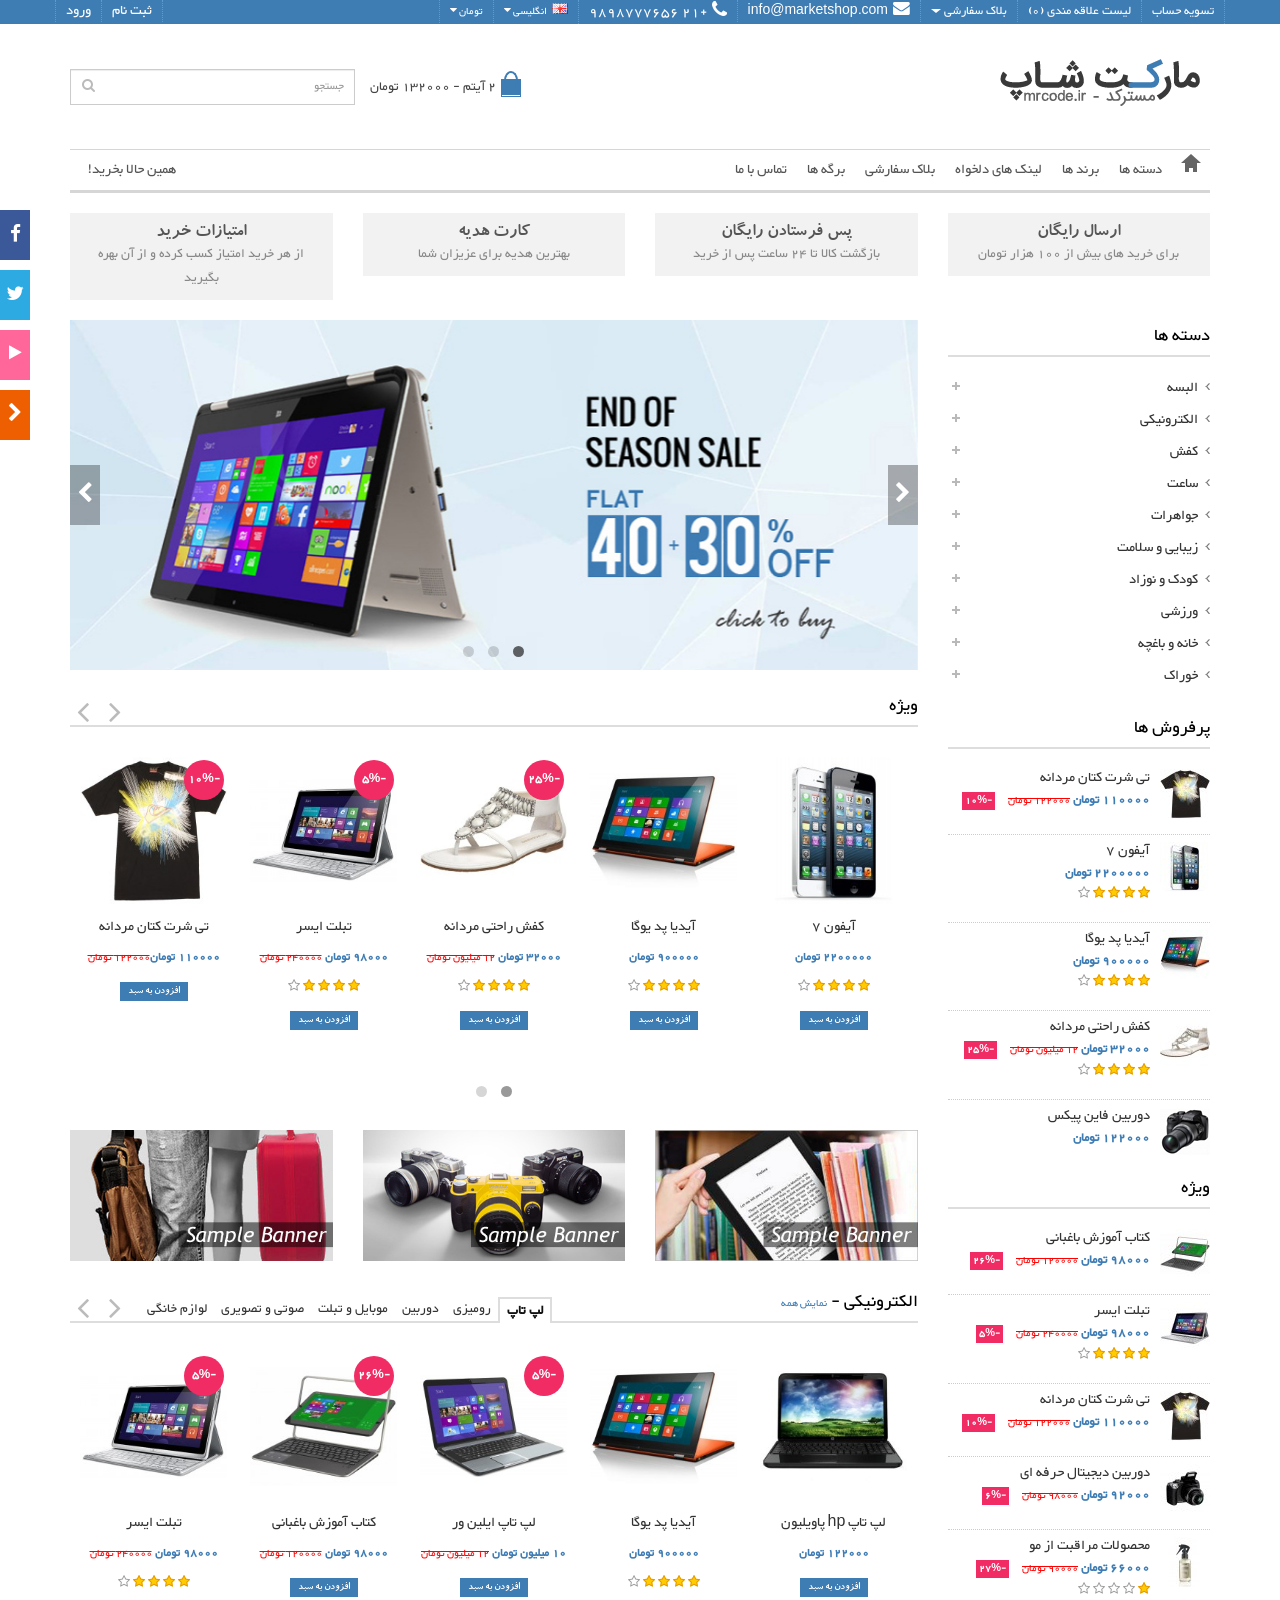
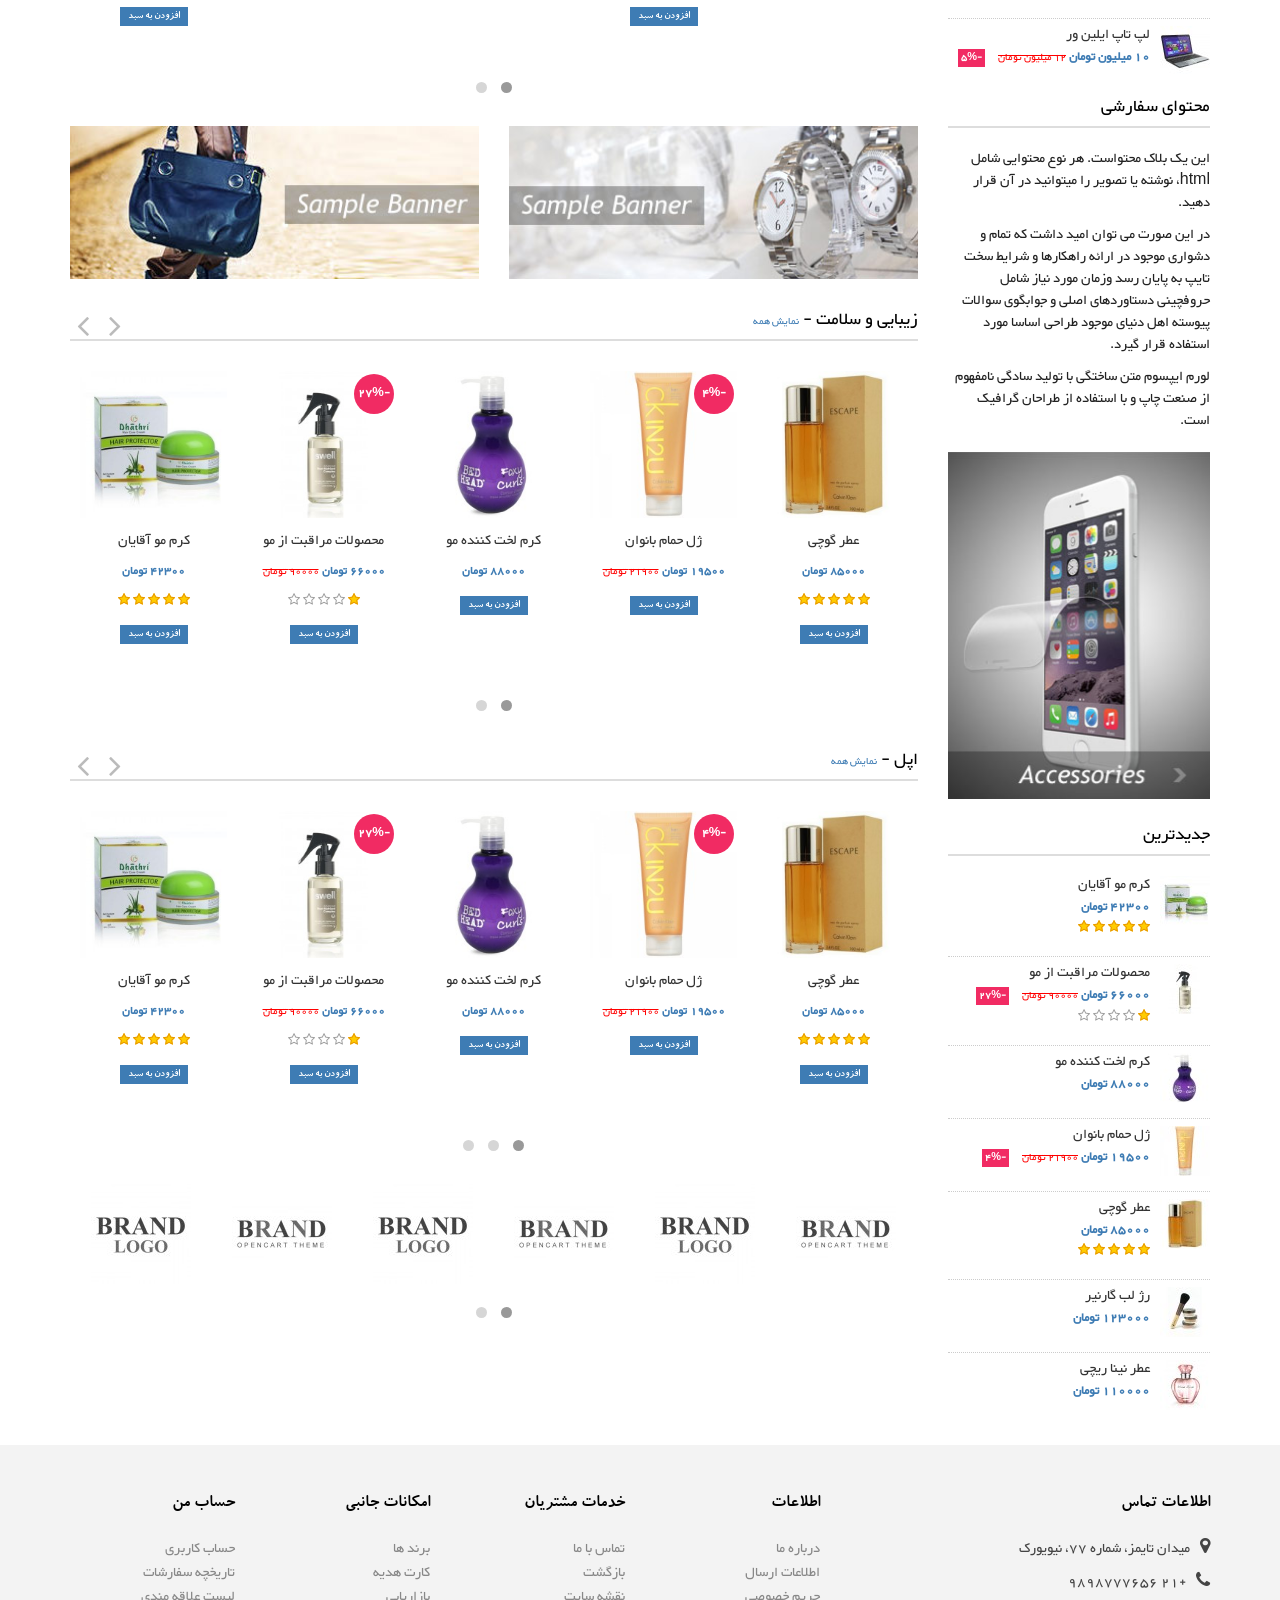
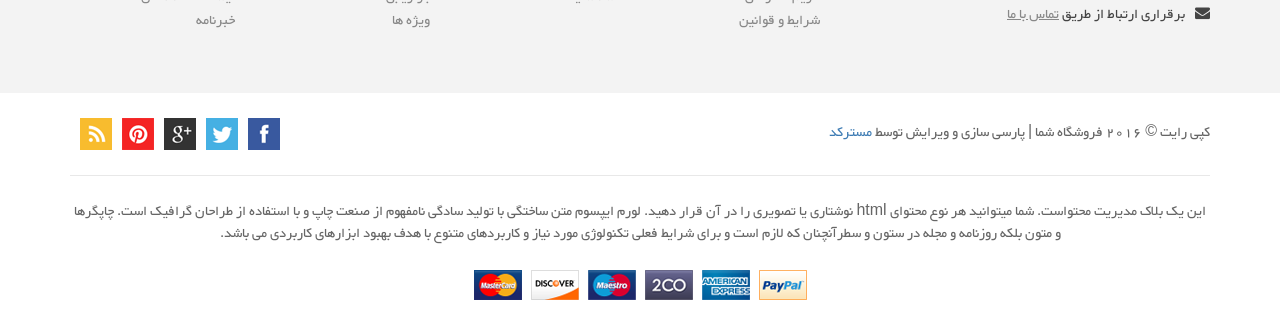
<file: ECommerce.Web/Template/index.html>
<!DOCTYPE html>
<html dir="rtl">
<head>
<meta charset="UTF-8" />
<meta name="format-detection" content="telephone=no" />
<meta name="viewport" content="width=device-width, initial-scale=1, maximum-scale=1">
<link href="image/favicon.png" rel="icon" />
<title>مارکت شاپ - قالب HTML فروشگاهی</title>
<meta name="description" content="Responsive and clean html template design for any kind of ecommerce webshop">
<!-- CSS Part Start-->
<link rel="stylesheet" type="text/css" href="js/bootstrap/css/bootstrap.min.css" />
<link rel="stylesheet" type="text/css" href="js/bootstrap/css/bootstrap-rtl.min.css" />
<link rel="stylesheet" type="text/css" href="css/font-awesome/css/font-awesome.min.css" />
<link rel="stylesheet" type="text/css" href="css/stylesheet.css" />
<link rel="stylesheet" type="text/css" href="css/owl.carousel.css" />
<link rel="stylesheet" type="text/css" href="css/owl.transitions.css" />
<link rel="stylesheet" type="text/css" href="css/responsive.css" />
<link rel="stylesheet" type="text/css" href="css/stylesheet-rtl.css" />
<link rel="stylesheet" type="text/css" href="css/responsive-rtl.css" />
<link rel='stylesheet' href='https://fonts.googleapis.com/css?family=Open+Sans' type='text/css'>
<!-- CSS Part End-->
</head>
<body>
<div class="wrapper-wide">
  <div id="header">
    <!-- Top Bar Start-->
    <nav id="top" class="htop">
      <div class="container">
        <div class="row"> <span class="drop-icon visible-sm visible-xs"><i class="fa fa-align-justify"></i></span>
          <div class="pull-left flip left-top">
            <div class="links">
              <ul>
                <li class="mobile"><i class="fa fa-phone"></i>+21 9898777656</li>
                <li class="email"><a href="mailto:info@marketshop.com"><i class="fa fa-envelope"></i>info@marketshop.com</a></li>
                <li class="wrap_custom_block hidden-sm hidden-xs"><a>بلاک سفارشی<b></b></a>
                  <div class="dropdown-menu custom_block">
                    <ul>
                      <li>
                        <table>
                          <tbody>
                            <tr>
                              <td><img alt="" src="image/banner/cms-block.jpg"></td>
                              <td><img alt="" src="image/banner/responsive.jpg"></td>
                            </tr>
                            <tr>
                              <td><h4>بلاک های محتوا</h4></td>
                              <td><h4>قالب واکنش گرا</h4></td>
                            </tr>
                            <tr>
                              <td>این یک بلاک مدیریت محتواست. شما میتوانید هر نوع محتوای html نوشتاری یا تصویری را در آن قرار دهید.</td>
                              <td>این یک بلاک مدیریت محتواست. شما میتوانید هر نوع محتوای html نوشتاری یا تصویری را در آن قرار دهید.</td>
                            </tr>
                            <tr>
                              <td><strong><a class="btn btn-default btn-sm" href="#">ادامه مطلب</a></strong></td>
                              <td><strong><a class="btn btn-default btn-sm" href="#">ادامه مطلب</a></strong></td>
                            </tr>
                          </tbody>
                        </table>
                      </li>
                    </ul>
                  </div>
                </li>
                <li><a href="#">لیست علاقه مندی (0)</a></li>
                <li><a href="checkout.html">تسویه حساب</a></li>
              </ul>
            </div>
            <div id="language" class="btn-group">
              <button class="btn-link dropdown-toggle" data-toggle="dropdown"> <span> <img src="image/flags/gb.png" alt="انگلیسی" title="انگلیسی">انگلیسی <i class="fa fa-caret-down"></i></span></button>
              <ul class="dropdown-menu">
                <li>
                  <button class="btn btn-link btn-block language-select" type="button" name="GB"><img src="image/flags/gb.png" alt="انگلیسی" title="انگلیسی" /> انگلیسی</button>
                </li>
                <li>
                  <button class="btn btn-link btn-block language-select" type="button" name="GB"><img src="image/flags/ar.png" alt="عربی" title="عربی" /> عربی</button>
                </li>
              </ul>
            </div>
            <div id="currency" class="btn-group">
              <button class="btn-link dropdown-toggle" data-toggle="dropdown"> <span> تومان <i class="fa fa-caret-down"></i></span></button>
              <ul class="dropdown-menu">
                <li>
                  <button class="currency-select btn btn-link btn-block" type="button" name="EUR">€ Euro</button>
                </li>
                <li>
                  <button class="currency-select btn btn-link btn-block" type="button" name="GBP">£ Pound Sterling</button>
                </li>
                <li>
                  <button class="currency-select btn btn-link btn-block" type="button" name="USD">$ USD</button>
                </li>
              </ul>
            </div>
          </div>
          <div id="top-links" class="nav pull-right flip">
            <ul>
              <li><a href="login.html">ورود</a></li>
              <li><a href="register.html">ثبت نام</a></li>
            </ul>
          </div>
        </div>
      </div>
    </nav>
    <!-- Top Bar End-->
    <!-- Header Start-->
    <header class="header-row">
      <div class="container">
        <div class="table-container">
          <!-- Logo Start -->
          <div class="col-table-cell col-lg-6 col-md-6 col-sm-12 col-xs-12 inner">
            <div id="logo"><a href="index.html"><img class="img-responsive" src="image/logo.png" title="MarketShop" alt="MarketShop" /></a></div>
          </div>
          <!-- Logo End -->
          <!-- Mini Cart Start-->
          <div class="col-table-cell col-lg-3 col-md-3 col-sm-6 col-xs-12">
            <div id="cart">
              <button type="button" data-toggle="dropdown" data-loading-text="Loading..." class="heading dropdown-toggle">
              <span class="cart-icon pull-left flip"></span>
              <span id="cart-total">2 آیتم - 132000 تومان</span></button>
              <ul class="dropdown-menu">
                <li>
                  <table class="table">
                    <tbody>
                      <tr>
                        <td class="text-center"><a href="product.html"><img class="img-thumbnail" title="کفش راحتی مردانه" alt="کفش راحتی مردانه" src="image/product/sony_vaio_1-50x50.jpg"></a></td>
                        <td class="text-left"><a href="product.html">کفش راحتی مردانه</a></td>
                        <td class="text-right">x 1</td>
                        <td class="text-right">32000 تومان</td>
                        <td class="text-center"><button class="btn btn-danger btn-xs remove" title="حذف" onClick="" type="button"><i class="fa fa-times"></i></button></td>
                      </tr>
                      <tr>
                        <td class="text-center"><a href="product.html"><img class="img-thumbnail" title="تبلت ایسر" alt="تبلت ایسر" src="image/product/samsung_tab_1-50x50.jpg"></a></td>
                        <td class="text-left"><a href="product.html">تبلت ایسر</a></td>
                        <td class="text-right">x 1</td>
                        <td class="text-right">98000 تومان</td>
                        <td class="text-center"><button class="btn btn-danger btn-xs remove" title="حذف" onClick="" type="button"><i class="fa fa-times"></i></button></td>
                      </tr>
                    </tbody>
                  </table>
                </li>
                <li>
                  <div>
                    <table class="table table-bordered">
                      <tbody>
                        <tr>
                          <td class="text-right"><strong>جمع کل</strong></td>
                          <td class="text-right">132000 تومان</td>
                        </tr>
                        <tr>
                          <td class="text-right"><strong>کسر هدیه</strong></td>
                          <td class="text-right">4000 تومان</td>
                        </tr>
                        <tr>
                          <td class="text-right"><strong>مالیات</strong></td>
                          <td class="text-right">11880 تومان</td>
                        </tr>
                        <tr>
                          <td class="text-right"><strong>قابل پرداخت</strong></td>
                          <td class="text-right">139880 تومان</td>
                        </tr>
                      </tbody>
                    </table>
                    <p class="checkout"><a href="cart.html" class="btn btn-primary"><i class="fa fa-shopping-cart"></i> مشاهده سبد</a>&nbsp;&nbsp;&nbsp;<a href="checkout.html" class="btn btn-primary"><i class="fa fa-share"></i> تسویه حساب</a></p>
                  </div>
                </li>
              </ul>
            </div>
          </div>
          <!-- Mini Cart End-->
          <!-- جستجو Start-->
          <div class="col-table-cell col-lg-3 col-md-3 col-sm-6 col-xs-12 inner">
            <div id="search" class="input-group">
              <input id="filter_name" type="text" name="search" value="" placeholder="جستجو" class="form-control input-lg" />
              <button type="button" class="button-search"><i class="fa fa-search"></i></button>
            </div>
          </div>
          <!-- جستجو End-->
        </div>
      </div>
    </header>
    <!-- Header End-->
    <!-- Main آقایانu Start-->
    <div class="container">
      <nav id="menu" class="navbar">
        <div class="navbar-header"> <span class="visible-xs visible-sm"> منو <b></b></span></div>
        <div class="collapse navbar-collapse navbar-ex1-collapse">
          <ul class="nav navbar-nav">
            <li><a class="home_link" title="خانه" href="index.html"><span>خانه</span></a></li>
            <li class="mega-menu dropdown"><a>دسته ها</a>
              <div class="dropdown-menu">
                <div class="column col-lg-2 col-md-3"><a href="category.html">البسه</a>
                  <div>
                    <ul>
                      <li><a href="category.html">آقایان <span>&rsaquo;</span></a>
                        <div class="dropdown-menu">
                          <ul>
                            <li><a href="category.html">زیردسته ها</a></li>
                            <li><a href="category.html">زیردسته ها</a></li>
                            <li><a href="category.html">زیردسته ها</a></li>
                            <li><a href="category.html">زیردسته ها</a></li>
                            <li><a href="category.html">زیردسته جدید</a></li>
                          </ul>
                        </div>
                      </li>
                      <li><a href="category.html" >بانوان</a> </li>
                      <li><a href="category.html">دخترانه<span>&rsaquo;</span></a>
                        <div class="dropdown-menu">
                          <ul>
                            <li><a href="category.html">زیردسته ها </a></li>
                            <li><a href="category.html">زیردسته جدید</a></li>
                            <li><a href="category.html">زیردسته جدید</a></li>
                          </ul>
                        </div>
                      </li>
                      <li><a href="category.html">پسرانه</a></li>
                      <li><a href="category.html">نوزاد</a></li>
                      <li><a href="category.html">لوازم <span>&rsaquo;</span></a>
                        <div class="dropdown-menu">
                          <ul>
                            <li><a href="category.html">زیردسته های جدید</a></li>
                          </ul>
                        </div>
                      </li>
                    </ul>
                  </div>
                </div>
                <div class="column col-lg-2 col-md-3"> <a href="category.html">الکترونیکی</a>
                  <div>
                    <ul>
                      <li> <a href="category.html">لپ تاپ <span>&rsaquo;</span></a>
                        <div class="dropdown-menu">
                          <ul>
                            <li> <a href="category.html">زیردسته های جدید </a> </li>
                            <li> <a href="category.html">زیردسته های جدید </a> </li>
                            <li> <a href="category.html">زیردسته جدید </a> </li>
                          </ul>
                        </div>
                      </li>
                      <li> <a href="category.html">رومیزی <span>&rsaquo;</span></a>
                        <div class="dropdown-menu">
                          <ul>
                            <li> <a href="category.html">زیردسته های جدید </a> </li>
                            <li> <a href="category.html">زیردسته جدید </a> </li>
                            <li> <a href="category.html">زیردسته جدید </a> </li>
                          </ul>
                        </div>
                      </li>
                      <li> <a href="category.html">دوربین <span>&rsaquo;</span></a>
                        <div class="dropdown-menu">
                          <ul>
                            <li> <a href="category.html">زیردسته های جدید</a></li>
                          </ul>
                        </div>
                      </li>
                      <li><a href="category.html">موبایل و تبلت <span>&rsaquo;</span></a>
                        <div class="dropdown-menu">
                          <ul>
                            <li><a href="category.html">زیردسته های جدید</a></li>
                            <li><a href="category.html">زیردسته های جدید</a></li>
                          </ul>
                        </div>
                      </li>
                      <li><a href="category.html">صوتی و تصویری <span>&rsaquo;</span></a>
                        <div class="dropdown-menu">
                          <ul>
                            <li><a href="category.html">زیردسته های جدید </a> </li>
                            <li><a href="category.html">زیردسته جدید </a> </li>
                          </ul>
                        </div>
                      </li>
                      <li><a href="category.html">لوازم خانگی</a> </li>
                    </ul>
                  </div>
                </div>
                <div class="column col-lg-2 col-md-3"><a href="category.html">کفش</a>
                  <div>
                    <ul>
                      <li><a href="category.html">آقایان</a> </li>
                      <li><a href="category.html">بانوان <span>&rsaquo;</span></a>
                        <div class="dropdown-menu">
                          <ul>
                            <li><a href="category.html">زیردسته های جدید </a> </li>
                            <li><a href="category.html">زیردسته ها </a> </li>
                          </ul>
                        </div>
                      </li>
                      <li><a href="category.html">دخترانه</a> </li>
                      <li><a href="category.html">پسرانه</a> </li>
                      <li><a href="category.html">نوزاد</a> </li>
                      <li><a href="category.html">لوازم <span>&rsaquo;</span></a>
                        <div class="dropdown-menu">
                          <ul>
                            <li><a href="category.html">زیردسته های جدید</a></li>
                            <li><a href="category.html">زیردسته های جدید</a></li>
                            <li><a href="category.html">زیردسته ها</a></li>
                          </ul>
                        </div>
                      </li>
                    </ul>
                  </div>
                </div>
                <div class="column col-lg-2 col-md-3"> <a href="category.html">ساعت</a>
                  <div>
                    <ul>
                      <li> <a href="category.html">ساعت مردانه</a></li>
                      <li> <a href="category.html">ساعت زنانه</a></li>
                      <li> <a href="category.html">ساعت بچگانه</a></li>
                      <li> <a href="category.html">لوازم</a></li>
                    </ul>
                  </div>
                </div>
                <div class="column col-lg-2 col-md-3"> <a href="category.html">جواهرات</a>
                  <div>
                    <ul>
                      <li> <a href="category.html">نقره <span>&rsaquo;</span></a>
                        <div class="dropdown-menu">
                          <ul>
                            <li> <a href="category.html">زیردسته های جدید</a></li>
                            <li> <a href="category.html">زیردسته های جدید</a></li>
                          </ul>
                        </div>
                      </li>
                      <li><a href="category.html">طلا <span>&rsaquo;</span></a>
                        <div class="dropdown-menu">
                          <ul>
                            <li><a href="category.html">تست 1</a></li>
                            <li><a href="category.html">تست 2</a></li>
                          </ul>
                        </div>
                      </li>
                      <li><a href="category.html">الماس</a></li>
                      <li><a href="category.html">مروارید <span>&rsaquo;</span></a>
                        <div class="dropdown-menu">
                          <ul>
                            <li><a href="category.html">زیردسته های جدید</a></li>
                          </ul>
                        </div>
                      </li>
                      <li><a href="category.html">زیورآلات آقایان</a></li>
                      <li><a href="category.html">زیورآلات کودکان <span>&rsaquo;</span></a>
                        <div class="dropdown-menu">
                          <ul>
                            <li><a href="category.html">زیردسته های جدید </a> </li>
                          </ul>
                        </div>
                      </li>
                    </ul>
                  </div>
                </div>
                <div class="column col-lg-2 col-md-3"><a href="category.html">زیبایی و سلامت</a>
                  <div>
                    <ul>
                      <li> <a href="category.html">عطر و ادکلن</a></li>
                      <li> <a href="category.html">آرایشی</a></li>
                      <li> <a href="category.html">ضد آفتاب</a></li>
                      <li> <a href="category.html">مراقبت از پوست</a></li>
                      <li> <a href="category.html">مراقبت از چشم</a></li>
                      <li> <a href="category.html">مراقبت از مو</a></li>
                    </ul>
                  </div>
                </div>
                <div class="column col-lg-2 col-md-3"> <a href="category.html">کودک و نوزاد</a>
                  <div>
                    <ul>
                      <li><a href="category.html">اسباب بازی</a></li>
                      <li><a href="category.html">بازی <span>&rsaquo;</span></a>
                        <div class="dropdown-menu">
                          <ul>
                            <li><a href="category.html">تست 25</a></li>
                          </ul>
                        </div>
                      </li>
                      <li><a href="category.html">پازل</a></li>
                      <li><a href="category.html">سرگرمی</a></li>
                      <li><a href="category.html">متنوع</a></li>
                      <li><a href="category.html">سلامت و امنیت</a></li>
                    </ul>
                  </div>
                </div>
                <div class="column col-lg-2 col-md-3"> <a href="category.html">ورزشی</a>
                  <div>
                    <ul>
                      <li><a href="category.html">دوچرخه سواری</a></li>
                      <li><a href="category.html">دویدن</a></li>
                      <li><a href="category.html">شنا</a></li>
                      <li><a href="category.html">فوتبال</a></li>
                      <li><a href="category.html">گلف</a></li>
                      <li><a href="category.html">موج سواری</a></li>
                    </ul>
                  </div>
                </div>
                <div class="column col-lg-2 col-md-3"> <a href="category.html">خانه و باغچه</a>
                  <div>
                    <ul>
                      <li><a href="category.html">لوازم خواب</a></li>
                      <li><a href="category.html">خوراک</a></li>
                      <li><a href="category.html">لوازم منزل</a></li>
                      <li><a href="category.html">آشپزخانه</a></li>
                      <li><a href="category.html">روشنایی</a></li>
                      <li><a href="category.html">ابزارها</a></li>
                    </ul>
                  </div>
                </div>
                <div class="column col-lg-2 col-md-3"> <a href="category.html">خوراک</a>
                  <div>
                    <ul>
                      <li><a href="category.html">نوشیدنی</a></li>
                      <li><a href="category.html">تنقلات</a></li>
                      <li><a href="category.html">میان وعده</a></li>
                      <li><a href="category.html">خشک بار</a></li>
                      <li><a href="category.html">شکلات</a></li>
                    </ul>
                  </div>
                </div>
              </div>
            </li>
            <li class="menu_brands dropdown"><a href="#">برند ها</a>
              <div class="dropdown-menu">
                <div class="col-lg-1 col-md-2 col-sm-3 col-xs-6"><a href="#"><img src="image/product/apple_logo-60x60.jpg" title="اپل" alt="اپل" /></a><a href="#">اپل</a></div>
                <div class="col-lg-1 col-md-2 col-sm-3 col-xs-6"><a href="#"><img src="image/product/canon_logo-60x60.jpg" title="کنون" alt="کنون" /></a><a href="#">کنون</a></div>
                <div class="col-lg-1 col-md-2 col-sm-3 col-xs-6"> <a href="#"><img src="image/product/hp_logo-60x60.jpg" title="اچ پی" alt="اچ پی" /></a><a href="#">اچ پی</a></div>
                <div class="col-lg-1 col-md-2 col-sm-3 col-xs-6"><a href="#"><img src="image/product/htc_logo-60x60.jpg" title="اچ تی سی" alt="اچ تی سی" /></a><a href="#">اچ تی سی</a></div>
                <div class="col-lg-1 col-md-2 col-sm-3 col-xs-6"><a href="#"><img src="image/product/palm_logo-60x60.jpg" title="پالم" alt="پالم" /></a><a href="#">پالم</a></div>
                <div class="col-lg-1 col-md-2 col-sm-3 col-xs-6"><a href="#"><img src="image/product/sony_logo-60x60.jpg" title="سونی" alt="سونی" /></a><a href="#">سونی</a> </div>
                <div class="col-lg-1 col-md-2 col-sm-3 col-xs-6"><a href="#"><img src="image/product/canon_logo-60x60.jpg" title="test" alt="test" /></a><a href="#">test</a> </div>
                <div class="col-lg-1 col-md-2 col-sm-3 col-xs-6"><a href="#"><img src="image/product/apple_logo-60x60.jpg" title="test 3" alt="test 3" /></a><a href="#">test 3</a></div>
                <div class="col-lg-1 col-md-2 col-sm-3 col-xs-6"><a href="#"><img src="image/product/canon_logo-60x60.jpg" title="test 5" alt="test 5" /></a><a href="#">test 5</a> </div>
                <div class="col-lg-1 col-md-2 col-sm-3 col-xs-6"><a href="#"><img src="image/product/canon_logo-60x60.jpg" title="test 6" alt="test 6" /></a><a href="#">test 6</a></div>
                <div class="col-lg-1 col-md-2 col-sm-3 col-xs-6"><a href="#"><img src="image/product/apple_logo-60x60.jpg" title="test 7" alt="test 7" /></a><a href="#">test 7</a> </div>
                <div class="col-lg-1 col-md-2 col-sm-3 col-xs-6"><a href="#"><img src="image/product/canon_logo-60x60.jpg" title="test1" alt="test1" /></a><a href="#">test1</a></div>
                <div class="col-lg-1 col-md-2 col-sm-3 col-xs-6"><a href="#"><img src="image/product/apple_logo-60x60.jpg" title="test2" alt="test2" /></a><a href="#">test2</a></div>
              </div>
            </li>
            <li class="custom-link"><a href="#">لینک های دلخواه</a></li>
            <li class="dropdown wrap_custom_block hidden-sm hidden-xs"><a>بلاک سفارشی</a>
              <div class="dropdown-menu custom_block">
                <ul>
                  <li>
                    <table>
                      <tbody>
                        <tr>
                          <td><img alt="" src="image/banner/cms-block.jpg"></td>
                          <td><img alt="" src="image/banner/responsive.jpg"></td>
                          <td><img alt="" src="image/banner/cms-block.jpg"></td>
                        </tr>
                        <tr>
                          <td><h4>بلاک های محتوا</h4></td>
                          <td><h4>قالب واکنش گرا</h4></td>
                          <td><h4>پشتیبانی ویژه</h4></td>
                        </tr>
                        <tr>
                          <td>این یک بلاک مدیریت محتواست. شما میتوانید هر نوع محتوای html نوشتاری یا تصویری را در آن قرار دهید.</td>
                          <td>این یک بلاک مدیریت محتواست. شما میتوانید هر نوع محتوای html نوشتاری یا تصویری را در آن قرار دهید.</td>
                          <td>این یک بلاک مدیریت محتواست. شما میتوانید هر نوع محتوای html نوشتاری یا تصویری را در آن قرار دهید.</td>
                        </tr>
                        <tr>
                          <td><strong><a class="btn btn-primary btn-sm" href="#">ادامه مطلب</a></strong></td>
                          <td><strong><a class="btn btn-primary btn-sm" href="#">ادامه مطلب</a></strong></td>
                          <td><strong><a class="btn btn-primary btn-sm" href="#">ادامه مطلب</a></strong></td>
                        </tr>
                      </tbody>
                    </table>
                  </li>
                </ul>
              </div>
            </li>
            <li class="dropdown information-link"><a>برگه ها</a>
              <div class="dropdown-menu">
                <ul>
                  <li><a href="login.html">ورود</a></li>
                  <li><a href="register.html">ثبت نام</a></li>
                  <li><a href="category.html">دسته بندی (شبکه/لیست)</a></li>
                  <li><a href="product.html">محصولات</a></li>
                  <li><a href="cart.html">سبد خرید</a></li>
                  <li><a href="checkout.html">تسویه حساب</a></li>
                  <li><a href="compare.html">مقایسه</a></li>
                  <li><a href="wishlist.html">لیست آرزو</a></li>
                  <li><a href="search.html">جستجو</a></li>
                </ul>
                <ul>
                  <li><a href="about-us.html">درباره ما</a></li>
                  <li><a href="404.html">404</a></li>
                  <li><a href="elements.html">عناصر</a></li>
                  <li><a href="faq.html">سوالات متداول</a></li>
                  <li><a href="sitemap.html">نقشه سایت</a></li>
                  <li><a href="contact-us.html">تماس با ما</a></li>
                </ul>
              </div>
            </li>
            <li class="contact-link"><a href="contact-us.html">تماس با ما</a></li>
            <li class="custom-link-right"><a href="#" target="_blank"> همین حالا بخرید!</a></li>
          </ul>
        </div>
      </nav>
    </div>
    <!-- Main آقایانu End-->
  </div>
  <div id="container">
    <!-- Feature Box Start-->
    <div class="container">
      <div class="custom-feature-box row">
        <div class="col-md-3 col-sm-6 col-xs-12">
          <div class="feature-box fbox_1">
            <div class="title">ارسال رایگان</div>
            <p>برای خرید های بیش از 100 هزار تومان</p>
          </div>
        </div>
        <div class="col-md-3 col-sm-6 col-xs-12">
          <div class="feature-box fbox_2">
            <div class="title">پس فرستادن رایگان</div>
            <p>بازگشت کالا تا 24 ساعت پس از خرید</p>
          </div>
        </div>
        <div class="col-md-3 col-sm-6 col-xs-12">
          <div class="feature-box fbox_3">
            <div class="title">کارت هدیه</div>
            <p>بهترین هدیه برای عزیزان شما</p>
          </div>
        </div>
        <div class="col-md-3 col-sm-6 col-xs-12">
          <div class="feature-box fbox_4">
            <div class="title">امتیازات خرید</div>
            <p>از هر خرید امتیاز کسب کرده و از آن بهره بگیرید</p>
          </div>
        </div>
      </div>
    </div>
    <!-- Feature Box End-->
    <div class="container">
      <div class="row">
        <!-- Left Part Start-->
        <aside id="column-left" class="col-sm-3 hidden-xs">
          <h3 class="subtitle">دسته ها</h3>
          <div class="box-category">
            <ul id="cat_accordion">
              <li><a href="category.html">البسه</a> <span class="down"></span>
                <ul>
                  <li><a href="category.html">آقایان</a> <span class="down"></span>
                    <ul>
                      <li><a href="category.html">زیردسته ها</a></li>
                      <li><a href="category.html">زیردسته ها</a></li>
                      <li><a href="category.html">زیردسته ها</a></li>
                      <li><a href="category.html">زیردسته ها</a></li>
                      <li><a href="category.html">زیردسته جدید</a></li>
                    </ul>
                  </li>
                  <li><a href="category.html">بانوان</a></li>
                  <li><a href="category.html">دخترانه</a> <span class="down"></span>
                    <ul>
                      <li><a href="category.html">زیردسته ها</a></li>
                      <li><a href="category.html">زیردسته جدید</a></li>
                      <li><a href="category.html">زیردسته جدید</a></li>
                    </ul>
                  </li>
                  <li><a href="category.html">پسرانه</a></li>
                  <li><a href="category.html">نوزاد</a></li>
                  <li><a href="category.html">لوازم</a> <span class="down"></span>
                    <ul>
                      <li><a href="category.html">زیردسته های جدید</a></li>
                    </ul>
                  </li>
                </ul>
              </li>
              <li><a href="category.html">الکترونیکی</a> <span class="down"></span>
                <ul>
                  <li><a href="category.html">لپ تاپ</a> <span class="down"></span>
                    <ul>
                      <li><a href="category.html">زیردسته های جدید</a></li>
                      <li><a href="category.html">زیردسته های جدید</a></li>
                      <li><a href="category.html">زیردسته جدید</a></li>
                    </ul>
                  </li>
                  <li class="custom_id68"><a href="category.html">رومیزی</a> <span class="down"></span>
                    <ul>
                      <li><a href="category.html">زیردسته های جدید</a></li>
                      <li><a href="category.html">زیردسته جدید</a></li>
                      <li><a href="category.html">زیردسته جدید</a></li>
                    </ul>
                  </li>
                  <li><a href="category.html">دوربین</a> <span class="down"></span>
                    <ul>
                      <li><a href="category.html">زیردسته های جدید</a></li>
                    </ul>
                  </li>
                  <li><a href="category.html">موبایل و تبلت</a> <span class="down"></span>
                    <ul>
                      <li><a href="category.html">زیردسته های جدید</a></li>
                      <li><a href="category.html">زیردسته های جدید</a></li>
                    </ul>
                  </li>
                  <li><a href="category.html">صوتی و تصویری</a> <span class="down"></span>
                    <ul>
                      <li><a href="category.html">زیردسته های جدید</a></li>
                      <li><a href="category.html">زیردسته جدید</a></li>
                    </ul>
                  </li>
                  <li><a href="category.html">لوازم خانگی</a></li>
                </ul>
              </li>
              <li><a href="category.html">کفش</a> <span class="down"></span>
                <ul>
                  <li><a href="category.html">آقایان</a></li>
                  <li><a href="category.html">بانوان</a> <span class="down"></span>
                    <ul>
                      <li><a href="category.html">زیردسته های جدید</a></li>
                      <li><a href="category.html">زیردسته ها</a></li>
                    </ul>
                  </li>
                  <li><a href="category.html">دخترانه</a></li>
                  <li><a href="category.html">پسرانه</a></li>
                  <li><a href="category.html">نوزاد</a></li>
                  <li><a href="category.html">لوازم</a><span class="down"></span>
                    <ul>
                      <li><a href="category.html">زیردسته های جدید</a></li>
                      <li><a href="category.html">زیردسته های جدید</a></li>
                      <li><a href="category.html">زیردسته ها</a></li>
                    </ul>
                  </li>
                </ul>
              </li>
              <li><a href="category.html">ساعت</a> <span class="down"></span>
                <ul>
                  <li><a href="category.html">ساعت مردانه</a></li>
                  <li><a href="category.html">ساعت زنانه</a></li>
                  <li><a href="category.html">ساعت بچگانه</a></li>
                  <li><a href="category.html">لوازم</a></li>
                </ul>
              </li>
              <li><a href="category.html">جواهرات</a> <span class="down"></span>
                <ul>
                  <li><a href="category.html">نقره</a> <span class="down"></span>
                    <ul>
                      <li><a href="category.html">زیردسته های جدید</a></li>
                      <li><a href="category.html">زیردسته های جدید</a></li>
                    </ul>
                  </li>
                  <li><a href="category.html">طلا</a> <span class="down"></span>
                    <ul>
                      <li><a href="category.html">تست 1</a></li>
                      <li><a href="category.html">تست 2</a></li>
                    </ul>
                  </li>
                  <li><a href="category.html">الماس</a></li>
                  <li><a href="category.html">مروارید</a> <span class="down"></span>
                    <ul>
                      <li><a href="category.html">زیردسته های جدید</a></li>
                    </ul>
                  </li>
                  <li><a href="category.html">زیورآلات آقایان</a></li>
                  <li><a href="category.html">زیورآلات کودکان</a> <span class="down"></span>
                    <ul>
                      <li><a href="category.html">زیردسته های جدید</a></li>
                    </ul>
                  </li>
                </ul>
              </li>
              <li><a href="category.html">زیبایی و سلامت</a> <span class="down"></span>
                <ul>
                  <li><a href="category.html">عطر و ادکلن</a></li>
                  <li><a href="category.html">آرایشی</a></li>
                  <li><a href="category.html">ضد آفتاب</a></li>
                  <li><a href="category.html">مراقبت از پوست</a></li>
                  <li><a href="category.html">مراقبت از چشم</a></li>
                  <li><a href="category.html">مراقبت از مو</a></li>
                </ul>
              </li>
              <li><a href="category.html">کودک و نوزاد</a> <span class="down"></span>
                <ul>
                  <li><a href="category.html">اسباب بازی</a></li>
                  <li><a href="category.html">بازی</a> <span class="down"></span>
                    <ul>
                      <li><a href="category.html">تست 25</a></li>
                    </ul>
                  </li>
                  <li><a href="category.html">پازل</a></li>
                  <li><a href="category.html">سرگرمی</a></li>
                  <li><a href="category.html">متنوع</a></li>
                  <li><a href="category.html">سلامت و امنیت</a></li>
                </ul>
              </li>
              <li><a href="category.html">ورزشی</a> <span class="down"></span>
                <ul>
                  <li><a href="category.html">دوچرخه سواری</a></li>
                  <li><a href="category.html">دویدن</a></li>
                  <li><a href="category.html">شنا</a></li>
                  <li><a href="category.html">فوتبال</a></li>
                  <li><a href="category.html">گلف</a></li>
                  <li><a href="category.html">موج سواری</a></li>
                </ul>
              </li>
              <li><a href="category.html">خانه و باغچه</a> <span class="down"></span>
                <ul>
                  <li><a href="category.html">لوازم خواب</a></li>
                  <li><a href="category.html">خوراک</a></li>
                  <li><a href="category.html">لوازم منزل</a></li>
                  <li><a href="category.html">آشپزخانه</a></li>
                  <li><a href="category.html">روشنایی</a></li>
                  <li><a href="category.html">ابزارها</a></li>
                </ul>
              </li>
              <li><a href="category.html">خوراک</a> <span class="down"></span>
                <ul>
                  <li><a href="category.html">نوشیدنی</a></li>
                  <li><a href="category.html">تنقلات</a></li>
                  <li><a href="category.html">میان وعده</a></li>
                  <li><a href="category.html">خشک بار</a></li>
                  <li><a href="category.html">شکلات</a></li>
                </ul>
              </li>
            </ul>
          </div>
          <h3 class="subtitle">پرفروش ها</h3>
          <div class="side-item">
            <div class="product-thumb clearfix">
              <div class="image"><a href="product.html"><img src="image/product/apple_cinema_30-50x50.jpg" alt="تی شرت کتان مردانه" title="تی شرت کتان مردانه" class="img-responsive" /></a></div>
              <div class="caption">
                <h4><a href="product.html">تی شرت کتان مردانه</a></h4>
                <p class="price"><span class="price-new">110000 تومان</span> <span class="price-old">122000 تومان</span> <span class="saving">-10%</span></p>
              </div>
            </div>
            <div class="product-thumb clearfix">
              <div class="image"><a href="product.html"><img src="image/product/iphone_1-50x50.jpg" alt="آیفون 7" title="آیفون 7" class="img-responsive" /></a></div>
              <div class="caption">
                <h4><a href="product.html">آیفون 7</a></h4>
                <p class="price"> 2200000 تومان </p>
                <div class="rating"> <span class="fa fa-stack"><i class="fa fa-star fa-stack-2x"></i><i class="fa fa-star-o fa-stack-2x"></i></span> <span class="fa fa-stack"><i class="fa fa-star fa-stack-2x"></i><i class="fa fa-star-o fa-stack-2x"></i></span> <span class="fa fa-stack"><i class="fa fa-star fa-stack-2x"></i><i class="fa fa-star-o fa-stack-2x"></i></span> <span class="fa fa-stack"><i class="fa fa-star fa-stack-2x"></i><i class="fa fa-star-o fa-stack-2x"></i></span> <span class="fa fa-stack"><i class="fa fa-star-o fa-stack-2x"></i></span></div>
              </div>
            </div>
            <div class="product-thumb clearfix">
              <div class="image"><a href="product.html"><img src="image/product/macbook_1-50x50.jpg" alt="آیدیا پد یوگا" title="آیدیا پد یوگا" class="img-responsive" /></a></div>
              <div class="caption">
                <h4><a href="product.html">آیدیا پد یوگا</a></h4>
                <p class="price"> 900000 تومان </p>
                <div class="rating"> <span class="fa fa-stack"><i class="fa fa-star fa-stack-2x"></i><i class="fa fa-star-o fa-stack-2x"></i></span> <span class="fa fa-stack"><i class="fa fa-star fa-stack-2x"></i><i class="fa fa-star-o fa-stack-2x"></i></span> <span class="fa fa-stack"><i class="fa fa-star fa-stack-2x"></i><i class="fa fa-star-o fa-stack-2x"></i></span> <span class="fa fa-stack"><i class="fa fa-star fa-stack-2x"></i><i class="fa fa-star-o fa-stack-2x"></i></span> <span class="fa fa-stack"><i class="fa fa-star-o fa-stack-2x"></i></span> </div>
              </div>
            </div>
            <div class="product-thumb clearfix">
              <div class="image"><a href="product.html"><img src="image/product/sony_vaio_1-50x50.jpg" alt="کفش راحتی مردانه" title="کفش راحتی مردانه" class="img-responsive" /></a></div>
              <div class="caption">
                <h4><a href="product.html">کفش راحتی مردانه</a></h4>
                <p class="price"> <span class="price-new">32000 تومان</span> <span class="price-old">12 میلیون تومان</span> <span class="saving">-25%</span> </p>
                <div class="rating"> <span class="fa fa-stack"><i class="fa fa-star fa-stack-2x"></i><i class="fa fa-star-o fa-stack-2x"></i></span> <span class="fa fa-stack"><i class="fa fa-star fa-stack-2x"></i><i class="fa fa-star-o fa-stack-2x"></i></span> <span class="fa fa-stack"><i class="fa fa-star fa-stack-2x"></i><i class="fa fa-star-o fa-stack-2x"></i></span> <span class="fa fa-stack"><i class="fa fa-star fa-stack-2x"></i><i class="fa fa-star-o fa-stack-2x"></i></span> <span class="fa fa-stack"><i class="fa fa-star-o fa-stack-2x"></i></span> </div>
              </div>
            </div>
            <div class="product-thumb clearfix">
              <div class="image"><a href="product.html"><img src="image/product/FinePix-Long-Zoom-Camera-50x50.jpg" alt="دوربین فاین پیکس" title="دوربین فاین پیکس" class="img-responsive" /></a></div>
              <div class="caption">
                <h4><a href="product.html">دوربین فاین پیکس</a></h4>
                <p class="price">122000 تومان</p>
              </div>
            </div>
          </div>
          <h3 class="subtitle">ویژه</h3>
          <div class="side-item">
            <div class="product-thumb clearfix">
              <div class="image"><a href="product.html"><img src="image/product/macbook_pro_1-50x50.jpg" alt=" کتاب آموزش باغبانی " title=" کتاب آموزش باغبانی " class="img-responsive" /></a></div>
              <div class="caption">
                <h4><a href="product.html">کتاب آموزش باغبانی</a></h4>
                <p class="price"> <span class="price-new">98000 تومان</span> <span class="price-old">120000 تومان</span> <span class="saving">-26%</span> </p>
              </div>
            </div>
            <div class="product-thumb clearfix">
              <div class="image"><a href="product.html"><img src="image/product/samsung_tab_1-50x50.jpg" alt="تبلت ایسر" title="تبلت ایسر" class="img-responsive" /></a></div>
              <div class="caption">
                <h4><a href="product.html">تبلت ایسر</a></h4>
                <p class="price"> <span class="price-new">98000 تومان</span> <span class="price-old">240000 تومان</span> <span class="saving">-5%</span> </p>
                <div class="rating"> <span class="fa fa-stack"><i class="fa fa-star fa-stack-2x"></i><i class="fa fa-star-o fa-stack-2x"></i></span> <span class="fa fa-stack"><i class="fa fa-star fa-stack-2x"></i><i class="fa fa-star-o fa-stack-2x"></i></span> <span class="fa fa-stack"><i class="fa fa-star fa-stack-2x"></i><i class="fa fa-star-o fa-stack-2x"></i></span> <span class="fa fa-stack"><i class="fa fa-star fa-stack-2x"></i><i class="fa fa-star-o fa-stack-2x"></i></span> <span class="fa fa-stack"><i class="fa fa-star-o fa-stack-2x"></i></span> </div>
              </div>
            </div>
            <div class="product-thumb clearfix">
              <div class="image"><a href="product.html"><img src="image/product/apple_cinema_30-50x50.jpg" alt="تی شرت کتان مردانه" title="تی شرت کتان مردانه" class="img-responsive" /></a></div>
              <div class="caption">
                <h4><a href="http://demo.harnishdesign.net/opencart/marketshop/v1/index.php?route=product/product&amp;product_id=42">تی شرت کتان مردانه</a></h4>
                <p class="price"> <span class="price-new">110000 تومان</span> <span class="price-old">122000 تومان</span> <span class="saving">-10%</span> </p>
              </div>
            </div>
            <div class="product-thumb clearfix">
              <div class="image"><a href="product.html"><img src="image/product/nikon_d300_1-50x50.jpg" alt="دوربین دیجیتال حرفه ای" title="دوربین دیجیتال حرفه ای" class="img-responsive" /></a></div>
              <div class="caption">
                <h4><a href="product.html">دوربین دیجیتال حرفه ای</a></h4>
                <p class="price"> <span class="price-new">92000 تومان</span> <span class="price-old">98000 تومان</span> <span class="saving">-6%</span> </p>
              </div>
            </div>
            <div class="product-thumb clearfix">
              <div class="image"><a href="product.html"><img src="image/product/nikon_d300_5-50x50.jpg" alt="محصولات مراقبت از مو" title="محصولات مراقبت از مو" class="img-responsive" /></a></div>
              <div class="caption">
                <h4><a href="product.html">محصولات مراقبت از مو</a></h4>
                <p class="price"> <span class="price-new">66000 تومان</span> <span class="price-old">90000 تومان</span> <span class="saving">-27%</span> </p>
                <div class="rating"> <span class="fa fa-stack"><i class="fa fa-star fa-stack-2x"></i><i class="fa fa-star-o fa-stack-2x"></i></span> <span class="fa fa-stack"><i class="fa fa-star-o fa-stack-2x"></i></span> <span class="fa fa-stack"><i class="fa fa-star-o fa-stack-2x"></i></span> <span class="fa fa-stack"><i class="fa fa-star-o fa-stack-2x"></i></span> <span class="fa fa-stack"><i class="fa fa-star-o fa-stack-2x"></i></span> </div>
              </div>
            </div>
            <div class="product-thumb clearfix">
              <div class="image"><a href="product.html"><img src="image/product/macbook_air_1-50x50.jpg" alt="لپ تاپ ایلین ور" title="لپ تاپ ایلین ور" class="img-responsive" /></a></div>
              <div class="caption">
                <h4><a href="product.html">لپ تاپ ایلین ور</a></h4>
                <p class="price"> <span class="price-new">10 میلیون تومان</span> <span class="price-old">12 میلیون تومان</span> <span class="saving">-5%</span> </p>
              </div>
            </div>
          </div>
          <div class="list-group">
            <h3 class="subtitle">محتوای سفارشی</h3>
            <p>این یک بلاک محتواست. هر نوع محتوایی شامل html، نوشته یا تصویر را میتوانید در آن قرار دهید. </p>
            <p> در این صورت می توان امید داشت که تمام و دشواری موجود در ارائه راهکارها و شرایط سخت تایپ به پایان رسد وزمان مورد نیاز شامل حروفچینی دستاوردهای اصلی و جوابگوی سوالات پیوسته اهل دنیای موجود طراحی اساسا مورد استفاده قرار گیرد. </p>
            <p>لورم ایپسوم متن ساختگی با تولید سادگی نامفهوم از صنعت چاپ و با استفاده از طراحان گرافیک است.</p>
          </div>
          <div class="banner owl-carousel">
            <div class="item"> <a href="#"><img src="image/banner/small-banner1-265x350.jpg" alt="small banner" class="img-responsive" /></a> </div>
            <div class="item"> <a href="#"><img src="image/banner/small-banner-265x350.jpg" alt="small banner1" class="img-responsive" /></a> </div>
          </div>
          <h3 class="subtitle">جدیدترین</h3>
          <div class="side-item">
            <div class="product-thumb clearfix">
              <div class="image"><a href="product.html"><img src="image/product/iphone_6-50x50.jpg" alt="کرم مو آقایان" title="کرم مو آقایان" class="img-responsive" /></a></div>
              <div class="caption">
                <h4><a href="product.html">کرم مو آقایان</a></h4>
                <p class="price"> 42300 تومان </p>
                <div class="rating"> <span class="fa fa-stack"><i class="fa fa-star fa-stack-2x"></i><i class="fa fa-star-o fa-stack-2x"></i></span> <span class="fa fa-stack"><i class="fa fa-star fa-stack-2x"></i><i class="fa fa-star-o fa-stack-2x"></i></span> <span class="fa fa-stack"><i class="fa fa-star fa-stack-2x"></i><i class="fa fa-star-o fa-stack-2x"></i></span> <span class="fa fa-stack"><i class="fa fa-star fa-stack-2x"></i><i class="fa fa-star-o fa-stack-2x"></i></span> <span class="fa fa-stack"><i class="fa fa-star fa-stack-2x"></i><i class="fa fa-star-o fa-stack-2x"></i></span> </div>
              </div>
            </div>
            <div class="product-thumb clearfix">
              <div class="image"><a href="product.html"><img src="image/product/nikon_d300_5-50x50.jpg" alt="محصولات مراقبت از مو" title="محصولات مراقبت از مو" class="img-responsive" /></a></div>
              <div class="caption">
                <h4><a href="product.html">محصولات مراقبت از مو</a></h4>
                <p class="price"> <span class="price-new">66000 تومان</span> <span class="price-old">90000 تومان</span> <span class="saving">-27%</span> </p>
                <div class="rating"> <span class="fa fa-stack"><i class="fa fa-star fa-stack-2x"></i><i class="fa fa-star-o fa-stack-2x"></i></span> <span class="fa fa-stack"><i class="fa fa-star-o fa-stack-2x"></i></span> <span class="fa fa-stack"><i class="fa fa-star-o fa-stack-2x"></i></span> <span class="fa fa-stack"><i class="fa fa-star-o fa-stack-2x"></i></span> <span class="fa fa-stack"><i class="fa fa-star-o fa-stack-2x"></i></span> </div>
              </div>
            </div>
            <div class="product-thumb clearfix">
              <div class="image"><a href="product.html"><img src="image/product/nikon_d300_4-50x50.jpg" alt="کرم لخت کننده مو" title="کرم لخت کننده مو" class="img-responsive" /></a></div>
              <div class="caption">
                <h4><a href="product.html">کرم لخت کننده مو</a></h4>
                <p class="price"> 88000 تومان </p>
              </div>
            </div>
            <div class="product-thumb clearfix">
              <div class="image"><a href="product.html"><img src="image/product/macbook_5-50x50.jpg" alt="ژل حمام بانوان" title="ژل حمام بانوان" class="img-responsive" /></a></div>
              <div class="caption">
                <h4><a href="product.html">ژل حمام بانوان</a></h4>
                <p class="price"> <span class="price-new">19500 تومان</span> <span class="price-old">21900 تومان</span> <span class="saving">-4%</span> </p>
              </div>
            </div>
            <div class="product-thumb clearfix">
              <div class="image"><a href="product.html"><img src="image/product/macbook_4-50x50.jpg" alt="عطر گوچی" title="عطر گوچی" class="img-responsive" /></a></div>
              <div class="caption">
                <h4><a href="product.html">عطر گوچی</a></h4>
                <p class="price"> 85000 تومان </p>
                <div class="rating"> <span class="fa fa-stack"><i class="fa fa-star fa-stack-2x"></i><i class="fa fa-star-o fa-stack-2x"></i></span> <span class="fa fa-stack"><i class="fa fa-star fa-stack-2x"></i><i class="fa fa-star-o fa-stack-2x"></i></span> <span class="fa fa-stack"><i class="fa fa-star fa-stack-2x"></i><i class="fa fa-star-o fa-stack-2x"></i></span> <span class="fa fa-stack"><i class="fa fa-star fa-stack-2x"></i><i class="fa fa-star-o fa-stack-2x"></i></span> <span class="fa fa-stack"><i class="fa fa-star fa-stack-2x"></i><i class="fa fa-star-o fa-stack-2x"></i></span> </div>
              </div>
            </div>
            <div class="product-thumb clearfix">
              <div class="image"><a href="product.html"><img src="image/product/macbook_3-50x50.jpg" alt="رژ لب گارنیر" title="رژ لب گارنیر" class="img-responsive" /></a></div>
              <div class="caption">
                <h4><a href="product.html">رژ لب گارنیر</a></h4>
                <p class="price"> 123000 تومان </p>
              </div>
            </div>
            <div class="product-thumb clearfix">
              <div class="image"><a href="product.html"><img src="image/product/macbook_2-50x50.jpg" alt="عطر نینا ریچی" title="عطر نینا ریچی" class="img-responsive" /></a></div>
              <div class="caption">
                <h4><a href="product.html">عطر نینا ریچی</a></h4>
                <p class="price"> 110000 تومان </p>
              </div>
            </div>
          </div>
        </aside>
        <!-- Left Part End-->
        <!--Middle Part Start-->
        <div id="content" class="col-sm-9">
          <!-- Slideshow Start-->
          <div class="slideshow single-slider owl-carousel">
            <div class="item"> <a href="#"><img class="img-responsive" src="image/slider/banner-1.jpg" alt="banner 1" /></a> </div>
            <div class="item"> <a href="#"><img class="img-responsive" src="image/slider/banner-2.jpg" alt="banner 2" /></a> </div>
            <div class="item"> <a href="#"><img class="img-responsive" src="image/slider/banner-3.jpg" alt="banner 3" /></a> </div>
          </div>
          <!-- Slideshow End-->
          <!-- Featured محصولات Start-->
          <h3 class="subtitle">ویژه</h3>
          <div class="owl-carousel product_carousel">
            <div class="product-thumb clearfix">
              <div class="image"><a href="product.html"><img src="image/product/apple_cinema_30-200x200.jpg" alt="تی شرت کتان مردانه" title="تی شرت کتان مردانه" class="img-responsive" /></a></div>
              <div class="caption">
                <h4><a href="product.html">تی شرت کتان مردانه</a></h4>
                <p class="price"><span class="price-new">110000 تومان</span><span class="price-old">122000 تومان</span><span class="saving">-10%</span></p>
              </div>
              <div class="button-group">
                <button class="btn-primary" type="button" onClick="cart.add('42');"><span>افزودن به سبد</span></button>
                <div class="add-to-links">
                  <button type="button" data-toggle="tooltip" title="Add to Wish List" onClick=""><i class="fa fa-heart"></i></button>
                  <button type="button" data-toggle="tooltip" title="مقایسه this محصولات" onClick=""><i class="fa fa-exchange"></i></button>
                </div>
              </div>
            </div>
            <div class="product-thumb clearfix">
              <div class="image"><a href="product.html"><img src="image/product/samsung_tab_1-200x200.jpg" alt="تبلت ایسر" title="تبلت ایسر" class="img-responsive" /></a></div>
              <div class="caption">
                <h4><a href="product.html">تبلت ایسر</a></h4>
                <p class="price"> <span class="price-new">98000 تومان</span> <span class="price-old">240000 تومان</span> <span class="saving">-5%</span> </p>
                <div class="rating"> <span class="fa fa-stack"><i class="fa fa-star fa-stack-2x"></i><i class="fa fa-star-o fa-stack-2x"></i></span> <span class="fa fa-stack"><i class="fa fa-star fa-stack-2x"></i><i class="fa fa-star-o fa-stack-2x"></i></span> <span class="fa fa-stack"><i class="fa fa-star fa-stack-2x"></i><i class="fa fa-star-o fa-stack-2x"></i></span> <span class="fa fa-stack"><i class="fa fa-star fa-stack-2x"></i><i class="fa fa-star-o fa-stack-2x"></i></span> <span class="fa fa-stack"><i class="fa fa-star-o fa-stack-2x"></i></span> </div>
              </div>
              <div class="button-group">
                <button class="btn-primary" type="button" onClick="cart.add('49');"><span>افزودن به سبد</span></button>
                <div class="add-to-links">
                  <button type="button" data-toggle="tooltip" title="Add to Wish List" onClick=""><i class="fa fa-heart"></i></button>
                  <button type="button" data-toggle="tooltip" title="مقایسه this محصولات" onClick=""><i class="fa fa-exchange"></i></button>
                </div>
              </div>
            </div>
            <div class="product-thumb clearfix">
              <div class="image"><a href="product.html"><img src="image/product/sony_vaio_1-200x200.jpg" alt="کفش راحتی مردانه" title="کفش راحتی مردانه" class="img-responsive" /></a></div>
              <div class="caption">
                <h4><a href="product.html">کفش راحتی مردانه</a></h4>
                <p class="price"> <span class="price-new">32000 تومان</span> <span class="price-old">12 میلیون تومان</span> <span class="saving">-25%</span> </p>
                <div class="rating"> <span class="fa fa-stack"><i class="fa fa-star fa-stack-2x"></i><i class="fa fa-star-o fa-stack-2x"></i></span> <span class="fa fa-stack"><i class="fa fa-star fa-stack-2x"></i><i class="fa fa-star-o fa-stack-2x"></i></span> <span class="fa fa-stack"><i class="fa fa-star fa-stack-2x"></i><i class="fa fa-star-o fa-stack-2x"></i></span> <span class="fa fa-stack"><i class="fa fa-star fa-stack-2x"></i><i class="fa fa-star-o fa-stack-2x"></i></span> <span class="fa fa-stack"><i class="fa fa-star-o fa-stack-2x"></i></span> </div>
              </div>
              <div class="button-group">
                <button class="btn-primary" type="button" onClick="cart.add('46');"><span>افزودن به سبد</span></button>
                <div class="add-to-links">
                  <button type="button" data-toggle="tooltip" title="Add to Wish List" onClick=""><i class="fa fa-heart"></i></button>
                  <button type="button" data-toggle="tooltip" title="مقایسه this محصولات" onClick=""><i class="fa fa-exchange"></i></button>
                </div>
              </div>
            </div>
            <div class="product-thumb clearfix">
              <div class="image"><a href="product.html"><img src="image/product/macbook_1-200x200.jpg" alt="آیدیا پد یوگا" title="آیدیا پد یوگا" class="img-responsive" /></a></div>
              <div class="caption">
                <h4><a href="product.html">آیدیا پد یوگا</a></h4>
                <p class="price"> 900000 تومان </p>
                <div class="rating"> <span class="fa fa-stack"><i class="fa fa-star fa-stack-2x"></i><i class="fa fa-star-o fa-stack-2x"></i></span> <span class="fa fa-stack"><i class="fa fa-star fa-stack-2x"></i><i class="fa fa-star-o fa-stack-2x"></i></span> <span class="fa fa-stack"><i class="fa fa-star fa-stack-2x"></i><i class="fa fa-star-o fa-stack-2x"></i></span> <span class="fa fa-stack"><i class="fa fa-star fa-stack-2x"></i><i class="fa fa-star-o fa-stack-2x"></i></span> <span class="fa fa-stack"><i class="fa fa-star-o fa-stack-2x"></i></span> </div>
              </div>
              <div class="button-group">
                <button class="btn-primary" type="button" onClick="cart.add('43');"><span>افزودن به سبد</span></button>
                <div class="add-to-links">
                  <button type="button" data-toggle="tooltip" title="Add to Wish List" onClick=""><i class="fa fa-heart"></i></button>
                  <button type="button" data-toggle="tooltip" title="مقایسه this محصولات" onClick=""><i class="fa fa-exchange"></i></button>
                </div>
              </div>
            </div>
            <div class="product-thumb clearfix">
              <div class="image"><a href="product.html"><img src="image/product/iphone_1-200x200.jpg" alt="آیفون 7" title="آیفون 7" class="img-responsive" /></a></div>
              <div class="caption">
                <h4><a href="product.html">آیفون 7</a></h4>
                <p class="price"> 2200000 تومان </p>
                <div class="rating"> <span class="fa fa-stack"><i class="fa fa-star fa-stack-2x"></i><i class="fa fa-star-o fa-stack-2x"></i></span> <span class="fa fa-stack"><i class="fa fa-star fa-stack-2x"></i><i class="fa fa-star-o fa-stack-2x"></i></span> <span class="fa fa-stack"><i class="fa fa-star fa-stack-2x"></i><i class="fa fa-star-o fa-stack-2x"></i></span> <span class="fa fa-stack"><i class="fa fa-star fa-stack-2x"></i><i class="fa fa-star-o fa-stack-2x"></i></span> <span class="fa fa-stack"><i class="fa fa-star-o fa-stack-2x"></i></span> </div>
              </div>
              <div class="button-group">
                <button class="btn-primary" type="button" onClick=""><span>افزودن به سبد</span></button>
                <div class="add-to-links">
                  <button type="button" data-toggle="tooltip" title="Add to Wish List" onClick=""><i class="fa fa-heart"></i></button>
                  <button type="button" data-toggle="tooltip" title="مقایسه this محصولات" onClick=""><i class="fa fa-exchange"></i></button>
                </div>
              </div>
            </div>
            <div class="product-thumb clearfix">
              <div class="image"><a href="product.html"><img src="image/product/canon_eos_5d_1-200x200.jpg" alt="تیشرت آستین بلند مردانه" title="تیشرت آستین بلند مردانه" class="img-responsive" /></a></div>
              <div class="caption">
                <h4><a href="product.html">تیشرت آستین بلند مردانه</a></h4>
                <p class="price"> <span class="price-new">98000 تومان</span> <span class="price-old">122000 تومان</span> <span class="saving">-20%</span> </p>
              </div>
              <div class="button-group">
                <button class="btn-primary" type="button" onClick=""><span>افزودن به سبد</span></button>
                <div class="add-to-links">
                  <button type="button" data-toggle="tooltip" title="Add to Wish List" onClick=""><i class="fa fa-heart"></i></button>
                  <button type="button" data-toggle="tooltip" title="مقایسه this محصولات" onClick=""><i class="fa fa-exchange"></i></button>
                </div>
              </div>
            </div>
          </div>
          <!-- Featured محصولات End-->
          <!-- Banner Start-->
          <div class="marketshop-banner">
            <div class="row">
              <div class="col-lg-4 col-md-4 col-sm-6 col-xs-12"><a href="#"><img src="image/banner/sample-banner-3-400x200.jpg" alt="بنر نمونه 3" title="بنر نمونه 3" /></a></div>
              <div class="col-lg-4 col-md-4 col-sm-6 col-xs-12"><a href="#"><img src="image/banner/sample-banner-1-400x200.jpg" alt="بنر نمونه" title="بنر نمونه" /></a></div>
              <div class="col-lg-4 col-md-4 col-sm-6 col-xs-12"><a href="#"><img src="image/banner/sample-banner-2-400x200.jpg" alt="بنر نمونه 2" title="بنر نمونه 2" /></a></div>
            </div>
          </div>
          <!-- Banner End-->
          <!-- دسته ها محصولات Slider Start-->
          <div class="category-module" id="latest_category">
            <h3 class="subtitle">الکترونیکی - <a class="viewall" href="category.tpl">نمایش همه</a></h3>
            <div class="category-module-content">
              <ul id="sub-cat" class="tabs">
                <li><a href="#tab-cat1">لپ تاپ</a></li>
                <li><a href="#tab-cat2">رومیزی</a></li>
                <li><a href="#tab-cat3">دوربین</a></li>
                <li><a href="#tab-cat4">موبایل و تبلت</a></li>
                <li><a href="#tab-cat5">صوتی و تصویری</a></li>
                <li><a href="#tab-cat6">لوازم خانگی</a></li>
              </ul>
              <div id="tab-cat1" class="tab_content">
                <div class="owl-carousel latest_category_tabs">
                  <div class="product-thumb">
                    <div class="image"><a href="product.html"><img src="image/product/samsung_tab_1-200x200.jpg" alt="تبلت ایسر" title="تبلت ایسر" class="img-responsive" /></a></div>
                    <div class="caption">
                      <h4><a href="product.html">تبلت ایسر</a></h4>
                      <p class="price"> <span class="price-new">98000 تومان</span> <span class="price-old">240000 تومان</span> <span class="saving">-5%</span> </p>
                      <div class="rating"> <span class="fa fa-stack"><i class="fa fa-star fa-stack-2x"></i><i class="fa fa-star-o fa-stack-2x"></i></span> <span class="fa fa-stack"><i class="fa fa-star fa-stack-2x"></i><i class="fa fa-star-o fa-stack-2x"></i></span> <span class="fa fa-stack"><i class="fa fa-star fa-stack-2x"></i><i class="fa fa-star-o fa-stack-2x"></i></span> <span class="fa fa-stack"><i class="fa fa-star fa-stack-2x"></i><i class="fa fa-star-o fa-stack-2x"></i></span> <span class="fa fa-stack"><i class="fa fa-star-o fa-stack-2x"></i></span> </div>
                    </div>
                    <div class="button-group">
                      <button class="btn-primary" type="button" onClick=""><span>افزودن به سبد</span></button>
                      <div class="add-to-links">
                        <button type="button" data-toggle="tooltip" title="افزودن به علاقه مندی" onClick=""><i class="fa fa-heart"></i></button>
                        <button type="button" data-toggle="tooltip" title="افزودن به مقایسه" onClick=""><i class="fa fa-exchange"></i></button>
                      </div>
                    </div>
                  </div>
                  <div class="product-thumb">
                    <div class="image"><a href="product.html"><img src="image/product/macbook_pro_1-200x200.jpg" alt=" کتاب آموزش باغبانی " title=" کتاب آموزش باغبانی " class="img-responsive" /></a></div>
                    <div class="caption">
                      <h4><a href="product.html"> کتاب آموزش باغبانی </a></h4>
                      <p class="price"> <span class="price-new">98000 تومان</span> <span class="price-old">120000 تومان</span> <span class="saving">-26%</span> </p>
                    </div>
                    <div class="button-group">
                      <button class="btn-primary" type="button" onClick=""><span>افزودن به سبد</span></button>
                      <div class="add-to-links">
                        <button type="button" data-toggle="tooltip" title="افزودن به علاقه مندی" onClick=""><i class="fa fa-heart"></i></button>
                        <button type="button" data-toggle="tooltip" title="افزودن به مقایسه" onClick=""><i class="fa fa-exchange"></i></button>
                      </div>
                    </div>
                  </div>
                  <div class="product-thumb">
                    <div class="image"><a href="product.html"><img src="image/product/macbook_air_1-200x200.jpg" alt="لپ تاپ ایلین ور" title="لپ تاپ ایلین ور" class="img-responsive" /></a></div>
                    <div class="caption">
                      <h4><a href="product.html">لپ تاپ ایلین ور</a></h4>
                      <p class="price"> <span class="price-new">10 میلیون تومان</span> <span class="price-old">12 میلیون تومان</span> <span class="saving">-5%</span> </p>
                    </div>
                    <div class="button-group">
                      <button class="btn-primary" type="button" onClick=""><span>افزودن به سبد</span></button>
                      <div class="add-to-links">
                        <button type="button" data-toggle="tooltip" title="افزودن به علاقه مندی" onClick=""><i class="fa fa-heart"></i></button>
                        <button type="button" data-toggle="tooltip" title="افزودن به مقایسه" onClick=""><i class="fa fa-exchange"></i></button>
                      </div>
                    </div>
                  </div>
                  <div class="product-thumb">
                    <div class="image"><a href="product.html"><img src="image/product/macbook_1-200x200.jpg" alt="آیدیا پد یوگا" title="آیدیا پد یوگا" class="img-responsive" /></a></div>
                    <div class="caption">
                      <h4><a href="product.html">آیدیا پد یوگا</a></h4>
                      <p class="price"> 900000 تومان </p>
                      <div class="rating"> <span class="fa fa-stack"><i class="fa fa-star fa-stack-2x"></i><i class="fa fa-star-o fa-stack-2x"></i></span> <span class="fa fa-stack"><i class="fa fa-star fa-stack-2x"></i><i class="fa fa-star-o fa-stack-2x"></i></span> <span class="fa fa-stack"><i class="fa fa-star fa-stack-2x"></i><i class="fa fa-star-o fa-stack-2x"></i></span> <span class="fa fa-stack"><i class="fa fa-star fa-stack-2x"></i><i class="fa fa-star-o fa-stack-2x"></i></span> <span class="fa fa-stack"><i class="fa fa-star-o fa-stack-2x"></i></span> </div>
                    </div>
                    <div class="button-group">
                      <button class="btn-primary" type="button" onClick=""><span>افزودن به سبد</span></button>
                      <div class="add-to-links">
                        <button type="button" data-toggle="tooltip" title="افزودن به علاقه مندی" onClick=""><i class="fa fa-heart"></i></button>
                        <button type="button" data-toggle="tooltip" title="افزودن به مقایسه" onClick=""><i class="fa fa-exchange"></i></button>
                      </div>
                    </div>
                  </div>
                  <div class="product-thumb">
                    <div class="image"><a href="product.html"><img src="image/product/ipod_shuffle_1-200x200.jpg" alt="لپ تاپ hp پاویلیون" title="لپ تاپ hp پاویلیون" class="img-responsive" /></a></div>
                    <div class="caption">
                      <h4><a href="product.html">لپ تاپ hp پاویلیون</a></h4>
                      <p class="price"> 122000 تومان </p>
                    </div>
                    <div class="button-group">
                      <button class="btn-primary" type="button" onClick=""><span>افزودن به سبد</span></button>
                      <div class="add-to-links">
                        <button type="button" data-toggle="tooltip" title="افزودن به علاقه مندی" onClick=""><i class="fa fa-heart"></i></button>
                        <button type="button" data-toggle="tooltip" title="افزودن به مقایسه" onClick=""><i class="fa fa-exchange"></i></button>
                      </div>
                    </div>
                  </div>
                  <div class="product-thumb">
                    <div class="image"><a href="product.html"><img src="image/product/ipod_touch_1-200x200.jpg" alt="سامسونگ گلکسی s7" title="سامسونگ گلکسی s7" class="img-responsive" /></a></div>
                    <div class="caption">
                      <h4><a href="product.html">سامسونگ گلکسی s7</a></h4>
                      <p class="price"> <span class="price-new">62000 تومان</span> <span class="price-old">122000 تومان</span> <span class="saving">-50%</span> </p>
                    </div>
                    <div class="button-group">
                      <button class="btn-primary" type="button" onClick=""><span>افزودن به سبد</span></button>
                      <div class="add-to-links">
                        <button type="button" data-toggle="tooltip" title="افزودن به علاقه مندی" onClick=""><i class="fa fa-heart"></i></button>
                        <button type="button" data-toggle="tooltip" title="افزودن به مقایسه" onClick=""><i class="fa fa-exchange"></i></button>
                      </div>
                    </div>
                  </div>
                </div>
              </div>
              <div id="tab-cat2" class="tab_content">
                <div class="owl-carousel latest_category_tabs">
                  <div class="product-thumb">
                    <div class="image"><a href="product.html"><img src="image/product/ipod_shuffle_1-200x200.jpg" alt="لپ تاپ hp پاویلیون" title="لپ تاپ hp پاویلیون" class="img-responsive" /></a></div>
                    <div class="caption">
                      <h4><a href="product.html">لپ تاپ hp پاویلیون</a></h4>
                      <p class="price"> 122000 تومان </p>
                    </div>
                    <div class="button-group">
                      <button class="btn-primary" type="button" onClick=""><span>افزودن به سبد</span></button>
                      <div class="add-to-links">
                        <button type="button" data-toggle="tooltip" title="افزودن به علاقه مندی" onClick=""><i class="fa fa-heart"></i></button>
                        <button type="button" data-toggle="tooltip" title="افزودن به مقایسه" onClick=""><i class="fa fa-exchange"></i></button>
                      </div>
                    </div>
                  </div>
                </div>
              </div>
              <div id="tab-cat3" class="tab_content">
                <div class="owl-carousel latest_category_tabs">
                  <div class="product-thumb">
                    <div class="image"><a href="product.html"><img src="image/product/FinePix-Long-Zoom-Camera-200x200.jpg" alt="دوربین فاین پیکس" title="دوربین فاین پیکس" class="img-responsive" /></a></div>
                    <div class="caption">
                      <h4><a href="product.html">دوربین فاین پیکس</a></h4>
                      <p class="price"> 122000 تومان </p>
                    </div>
                    <div class="button-group">
                      <button class="btn-primary" type="button" onClick=""><span>افزودن به سبد</span></button>
                      <div class="add-to-links">
                        <button type="button" data-toggle="tooltip" title="افزودن به علاقه مندی" onClick=""><i class="fa fa-heart"></i></button>
                        <button type="button" data-toggle="tooltip" title="افزودن به مقایسه" onClick=""><i class="fa fa-exchange"></i></button>
                      </div>
                    </div>
                  </div>
                  <div class="product-thumb">
                    <div class="image"><a href="product.html"><img src="image/product/nikon_d300_1-200x200.jpg" alt="دوربین دیجیتال حرفه ای" title="دوربین دیجیتال حرفه ای" class="img-responsive" /></a></div>
                    <div class="caption">
                      <h4><a href="product.html">دوربین دیجیتال حرفه ای</a></h4>
                      <p class="price"> <span class="price-new">92000 تومان</span> <span class="price-old">98000 تومان</span> <span class="saving">-6%</span> </p>
                    </div>
                    <div class="button-group">
                      <button class="btn-primary" type="button" onClick=""><span>افزودن به سبد</span></button>
                      <div class="add-to-links">
                        <button type="button" data-toggle="tooltip" title="افزودن به علاقه مندی" onClick=""><i class="fa fa-heart"></i></button>
                        <button type="button" data-toggle="tooltip" title="افزودن به مقایسه" onClick=""><i class="fa fa-exchange"></i></button>
                      </div>
                    </div>
                  </div>
                </div>
              </div>
              <div id="tab-cat4" class="tab_content">
                <div class="owl-carousel latest_category_tabs">
                  <div class="product-thumb">
                    <div class="image"><a href="product.html"><img src="image/product/samsung_tab_1-200x200.jpg" alt="تبلت ایسر" title="تبلت ایسر" class="img-responsive" /></a></div>
                    <div class="caption">
                      <h4><a href="product.html">تبلت ایسر</a></h4>
                      <p class="price"> <span class="price-new">98000 تومان</span> <span class="price-old">240000 تومان</span> <span class="saving">-5%</span> </p>
                      <div class="rating"> <span class="fa fa-stack"><i class="fa fa-star fa-stack-2x"></i><i class="fa fa-star-o fa-stack-2x"></i></span> <span class="fa fa-stack"><i class="fa fa-star fa-stack-2x"></i><i class="fa fa-star-o fa-stack-2x"></i></span> <span class="fa fa-stack"><i class="fa fa-star fa-stack-2x"></i><i class="fa fa-star-o fa-stack-2x"></i></span> <span class="fa fa-stack"><i class="fa fa-star fa-stack-2x"></i><i class="fa fa-star-o fa-stack-2x"></i></span> <span class="fa fa-stack"><i class="fa fa-star-o fa-stack-2x"></i></span> </div>
                    </div>
                    <div class="button-group">
                      <button class="btn-primary" type="button" onClick=""><span>افزودن به سبد</span></button>
                      <div class="add-to-links">
                        <button type="button" data-toggle="tooltip" title="افزودن به علاقه مندی" onClick=""><i class="fa fa-heart"></i></button>
                        <button type="button" data-toggle="tooltip" title="افزودن به مقایسه" onClick=""><i class="fa fa-exchange"></i></button>
                      </div>
                    </div>
                  </div>
                  <div class="product-thumb">
                    <div class="image"><a href="product.html"><img src="image/product/iphone_1-200x200.jpg" alt="آیفون 7" title="آیفون 7" class="img-responsive" /></a></div>
                    <div class="caption">
                      <h4><a href="product.html">آیفون 7</a></h4>
                      <p class="price"> 2200000 تومان </p>
                      <div class="rating"> <span class="fa fa-stack"><i class="fa fa-star fa-stack-2x"></i><i class="fa fa-star-o fa-stack-2x"></i></span> <span class="fa fa-stack"><i class="fa fa-star fa-stack-2x"></i><i class="fa fa-star-o fa-stack-2x"></i></span> <span class="fa fa-stack"><i class="fa fa-star fa-stack-2x"></i><i class="fa fa-star-o fa-stack-2x"></i></span> <span class="fa fa-stack"><i class="fa fa-star fa-stack-2x"></i><i class="fa fa-star-o fa-stack-2x"></i></span> <span class="fa fa-stack"><i class="fa fa-star-o fa-stack-2x"></i></span> </div>
                    </div>
                    <div class="button-group">
                      <button class="btn-primary" type="button" onClick=""><span>افزودن به سبد</span></button>
                      <div class="add-to-links">
                        <button type="button" data-toggle="tooltip" title="افزودن به علاقه مندی" onClick=""><i class="fa fa-heart"></i></button>
                        <button type="button" data-toggle="tooltip" title="افزودن به مقایسه" onClick=""><i class="fa fa-exchange"></i></button>
                      </div>
                    </div>
                  </div>
                  <div class="product-thumb">
                    <div class="image"><a href="product.html"><img src="image/product/ipod_touch_1-200x200.jpg" alt="سامسونگ گلکسی s7" title="سامسونگ گلکسی s7" class="img-responsive" /></a></div>
                    <div class="caption">
                      <h4><a href="product.html">سامسونگ گلکسی s7</a></h4>
                      <p class="price"> <span class="price-new">62000 تومان</span> <span class="price-old">122000 تومان</span> <span class="saving">-50%</span> </p>
                    </div>
                    <div class="button-group">
                      <button class="btn-primary" type="button" onClick=""><span>افزودن به سبد</span></button>
                      <div class="add-to-links">
                        <button type="button" data-toggle="tooltip" title="افزودن به علاقه مندی" onClick=""><i class="fa fa-heart"></i></button>
                        <button type="button" data-toggle="tooltip" title="افزودن به مقایسه" onClick=""><i class="fa fa-exchange"></i></button>
                      </div>
                    </div>
                  </div>
                  <div class="product-thumb">
                    <div class="image"><a href="product.html"><img src="image/product/palm_treo_pro_1-200x200.jpg" alt="موبایل HTC M7" title="موبایل HTC M7" class="img-responsive" /></a></div>
                    <div class="caption">
                      <h4><a href="product.html">موبایل HTC M7</a></h4>
                      <p class="price"> 377000 تومان </p>
                    </div>
                    <div class="button-group">
                      <button class="btn-primary" type="button" onClick=""><span>افزودن به سبد</span></button>
                      <div class="add-to-links">
                        <button type="button" data-toggle="tooltip" title="افزودن به علاقه مندی" onClick=""><i class="fa fa-heart"></i></button>
                        <button type="button" data-toggle="tooltip" title="افزودن به مقایسه" onClick=""><i class="fa fa-exchange"></i></button>
                      </div>
                    </div>
                  </div>
                </div>
              </div>
              <div id="tab-cat5" class="tab_content">
                <div class="owl-carousel latest_category_tabs">
                  <div class="product-thumb">
                    <div class="image"><a href="product.html"><img src="image/product/samsung_tab_1-200x200.jpg" alt="تبلت ایسر" title="تبلت ایسر" class="img-responsive" /></a></div>
                    <div class="caption">
                      <h4><a href="product.html">تبلت ایسر</a></h4>
                      <p class="price"> <span class="price-new">98000 تومان</span> <span class="price-old">240000 تومان</span> <span class="saving">-5%</span> </p>
                      <div class="rating"> <span class="fa fa-stack"><i class="fa fa-star fa-stack-2x"></i><i class="fa fa-star-o fa-stack-2x"></i></span> <span class="fa fa-stack"><i class="fa fa-star fa-stack-2x"></i><i class="fa fa-star-o fa-stack-2x"></i></span> <span class="fa fa-stack"><i class="fa fa-star fa-stack-2x"></i><i class="fa fa-star-o fa-stack-2x"></i></span> <span class="fa fa-stack"><i class="fa fa-star fa-stack-2x"></i><i class="fa fa-star-o fa-stack-2x"></i></span> <span class="fa fa-stack"><i class="fa fa-star-o fa-stack-2x"></i></span> </div>
                    </div>
                    <div class="button-group">
                      <button class="btn-primary" type="button" onClick=""><span>افزودن به سبد</span></button>
                      <div class="add-to-links">
                        <button type="button" data-toggle="tooltip" title="افزودن به علاقه مندی" onClick=""><i class="fa fa-heart"></i></button>
                        <button type="button" data-toggle="tooltip" title="افزودن به مقایسه" onClick=""><i class="fa fa-exchange"></i></button>
                      </div>
                    </div>
                  </div>
                  <div class="product-thumb">
                    <div class="image"><a href="product.html"><img src="image/product/ipod_classic_1-200x200.jpg" alt="آیپاد نسل 5" title="آیپاد نسل 5" class="img-responsive" /></a></div>
                    <div class="caption">
                      <h4><a href="product.html">آیپاد نسل 5</a></h4>
                      <p class="price"> 122000 تومان </p>
                    </div>
                    <div class="button-group">
                      <button class="btn-primary" type="button" onClick=""><span>افزودن به سبد</span></button>
                      <div class="add-to-links">
                        <button type="button" data-toggle="tooltip" title="افزودن به علاقه مندی" onClick=""><i class="fa fa-heart"></i></button>
                        <button type="button" data-toggle="tooltip" title="افزودن به مقایسه" onClick=""><i class="fa fa-exchange"></i></button>
                      </div>
                    </div>
                  </div>
                  <div class="product-thumb">
                    <div class="image"><a href="product.html"><img src="image/product/macbook_pro_1-200x200.jpg" alt=" کتاب آموزش باغبانی " title=" کتاب آموزش باغبانی " class="img-responsive" /></a></div>
                    <div class="caption">
                      <h4><a href="product.html"> کتاب آموزش باغبانی </a></h4>
                      <p class="price"> <span class="price-new">98000 تومان</span> <span class="price-old">120000 تومان</span> <span class="saving">-26%</span> </p>
                    </div>
                    <div class="button-group">
                      <button class="btn-primary" type="button" onClick=""><span>افزودن به سبد</span></button>
                      <div class="add-to-links">
                        <button type="button" data-toggle="tooltip" title="افزودن به علاقه مندی" onClick=""><i class="fa fa-heart"></i></button>
                        <button type="button" data-toggle="tooltip" title="افزودن به مقایسه" onClick=""><i class="fa fa-exchange"></i></button>
                      </div>
                    </div>
                  </div>
                  <div class="product-thumb">
                    <div class="image"><a href="product.html"><img src="image/product/macbook_air_1-200x200.jpg" alt="لپ تاپ ایلین ور" title="لپ تاپ ایلین ور" class="img-responsive" /></a></div>
                    <div class="caption">
                      <h4><a href="product.html">لپ تاپ ایلین ور</a></h4>
                      <p class="price"> <span class="price-new">10 میلیون تومان</span> <span class="price-old">12 میلیون تومان</span> <span class="saving">-5%</span> </p>
                    </div>
                    <div class="button-group">
                      <button class="btn-primary" type="button" onClick=""><span>افزودن به سبد</span></button>
                      <div class="add-to-links">
                        <button type="button" data-toggle="tooltip" title="افزودن به علاقه مندی" onClick=""><i class="fa fa-heart"></i></button>
                        <button type="button" data-toggle="tooltip" title="افزودن به مقایسه" onClick=""><i class="fa fa-exchange"></i></button>
                      </div>
                    </div>
                  </div>
                  <div class="product-thumb">
                    <div class="image"><a href="product.html"><img src="image/product/macbook_1-200x200.jpg" alt="آیدیا پد یوگا" title="آیدیا پد یوگا" class="img-responsive" /></a></div>
                    <div class="caption">
                      <h4><a href="product.html">آیدیا پد یوگا</a></h4>
                      <p class="price"> 900000 تومان </p>
                      <div class="rating"> <span class="fa fa-stack"><i class="fa fa-star fa-stack-2x"></i><i class="fa fa-star-o fa-stack-2x"></i></span> <span class="fa fa-stack"><i class="fa fa-star fa-stack-2x"></i><i class="fa fa-star-o fa-stack-2x"></i></span> <span class="fa fa-stack"><i class="fa fa-star fa-stack-2x"></i><i class="fa fa-star-o fa-stack-2x"></i></span> <span class="fa fa-stack"><i class="fa fa-star fa-stack-2x"></i><i class="fa fa-star-o fa-stack-2x"></i></span> <span class="fa fa-stack"><i class="fa fa-star-o fa-stack-2x"></i></span> </div>
                    </div>
                    <div class="button-group">
                      <button class="btn-primary" type="button" onClick=""><span>افزودن به سبد</span></button>
                      <div class="add-to-links">
                        <button type="button" data-toggle="tooltip" title="افزودن به علاقه مندی" onClick=""><i class="fa fa-heart"></i></button>
                        <button type="button" data-toggle="tooltip" title="افزودن به مقایسه" onClick=""><i class="fa fa-exchange"></i></button>
                      </div>
                    </div>
                  </div>
                  <div class="product-thumb">
                    <div class="image"><a href="product.html"><img src="image/product/ipod_nano_1-200x200.jpg" alt="پخش کننده موزیک" title="پخش کننده موزیک" class="img-responsive" /></a></div>
                    <div class="caption">
                      <h4><a href="product.html">پخش کننده موزیک</a></h4>
                      <p class="price"> 122000 تومان </p>
                    </div>
                    <div class="button-group">
                      <button class="btn-primary" type="button" onClick=""><span>افزودن به سبد</span></button>
                      <div class="add-to-links">
                        <button type="button" data-toggle="tooltip" title="افزودن به علاقه مندی" onClick=""><i class="fa fa-heart"></i></button>
                        <button type="button" data-toggle="tooltip" title="افزودن به مقایسه" onClick=""><i class="fa fa-exchange"></i></button>
                      </div>
                    </div>
                  </div>
                  <div class="product-thumb">
                    <div class="image"><a href="product.html"><img src="image/product/FinePix-Long-Zoom-Camera-200x200.jpg" alt="دوربین فاین پیکس" title="دوربین فاین پیکس" class="img-responsive" /></a></div>
                    <div class="caption">
                      <h4><a href="product.html">دوربین فاین پیکس</a></h4>
                      <p class="price"> 122000 تومان </p>
                    </div>
                    <div class="button-group">
                      <button class="btn-primary" type="button" onClick=""><span>افزودن به سبد</span></button>
                      <div class="add-to-links">
                        <button type="button" data-toggle="tooltip" title="افزودن به علاقه مندی" onClick=""><i class="fa fa-heart"></i></button>
                        <button type="button" data-toggle="tooltip" title="افزودن به مقایسه" onClick=""><i class="fa fa-exchange"></i></button>
                      </div>
                    </div>
                  </div>
                  <div class="product-thumb">
                    <div class="image"><a href="product.html"><img src="image/product/ipod_shuffle_1-200x200.jpg" alt="لپ تاپ hp پاویلیون" title="لپ تاپ hp پاویلیون" class="img-responsive" /></a></div>
                    <div class="caption">
                      <h4><a href="product.html">لپ تاپ hp پاویلیون</a></h4>
                      <p class="price"> 122000 تومان </p>
                    </div>
                    <div class="button-group">
                      <button class="btn-primary" type="button" onClick="cart.add('34');"><span>افزودن به سبد</span></button>
                      <div class="add-to-links">
                        <button type="button" data-toggle="tooltip" title="افزودن به علاقه مندی" onClick="wishlist.add('34');"><i class="fa fa-heart"></i></button>
                        <button type="button" data-toggle="tooltip" title="افزودن به مقایسه" onClick="compare.add('34');"><i class="fa fa-exchange"></i></button>
                      </div>
                    </div>
                  </div>
                  <div class="product-thumb">
                    <div class="image"><a href="product.html"><img src="image/product/ipod_touch_1-200x200.jpg" alt="سامسونگ گلکسی s7" title="سامسونگ گلکسی s7" class="img-responsive" /></a></div>
                    <div class="caption">
                      <h4><a href="product.html">سامسونگ گلکسی s7</a></h4>
                      <p class="price"> <span class="price-new">62000 تومان</span> <span class="price-old">122000 تومان</span> <span class="saving">-50%</span> </p>
                    </div>
                    <div class="button-group">
                      <button class="btn-primary" type="button" onClick=""><span>افزودن به سبد</span></button>
                      <div class="add-to-links">
                        <button type="button" data-toggle="tooltip" title="افزودن به علاقه مندی" onClick=""><i class="fa fa-heart"></i></button>
                        <button type="button" data-toggle="tooltip" title="افزودن به مقایسه" onClick=""><i class="fa fa-exchange"></i></button>
                      </div>
                    </div>
                  </div>
                  <div class="product-thumb">
                    <div class="image"><a href="product.html"><img src="image/product/nikon_d300_1-200x200.jpg" alt="دوربین دیجیتال حرفه ای" title="دوربین دیجیتال حرفه ای" class="img-responsive" /></a></div>
                    <div class="caption">
                      <h4><a href="product.html">دوربین دیجیتال حرفه ای</a></h4>
                      <p class="price"> <span class="price-new">92000 تومان</span> <span class="price-old">98000 تومان</span> <span class="saving">-6%</span> </p>
                    </div>
                    <div class="button-group">
                      <button class="btn-primary" type="button" onClick=""><span>افزودن به سبد</span></button>
                      <div class="add-to-links">
                        <button type="button" data-toggle="tooltip" title="افزودن به علاقه مندی" onClick=""><i class="fa fa-heart"></i></button>
                        <button type="button" data-toggle="tooltip" title="افزودن به مقایسه" onClick=""><i class="fa fa-exchange"></i></button>
                      </div>
                    </div>
                  </div>
                </div>
              </div>
              <div id="tab-cat6" class="tab_content">
                <div class="owl-carousel latest_category_tabs">
                  <div class="product-thumb">
                    <div class="image"><a href="product.html"><img src="image/product/ipod_classic_1-200x200.jpg" alt="آیپاد نسل 5" title="آیپاد نسل 5" class="img-responsive" /></a></div>
                    <div class="caption">
                      <h4><a href="product.html">آیپاد نسل 5</a></h4>
                      <p class="price"> 122000 تومان </p>
                    </div>
                    <div class="button-group">
                      <button class="btn-primary" type="button" onClick="cart.add('48');"><span>افزودن به سبد</span></button>
                      <div class="add-to-links">
                        <button type="button" data-toggle="tooltip" title="افزودن به علاقه مندی" onClick=""><i class="fa fa-heart"></i></button>
                        <button type="button" data-toggle="tooltip" title="افزودن به مقایسه" onClick=""><i class="fa fa-exchange"></i></button>
                      </div>
                    </div>
                  </div>
                  <div class="product-thumb">
                    <div class="image"><a href="product.html"><img src="image/product/ipod_nano_1-200x200.jpg" alt="پخش کننده موزیک" title="پخش کننده موزیک" class="img-responsive" /></a></div>
                    <div class="caption">
                      <h4><a href="product.html">پخش کننده موزیک</a></h4>
                      <p class="price"> 122000 تومان </p>
                    </div>
                    <div class="button-group">
                      <button class="btn-primary" type="button" onClick=""><span>افزودن به سبد</span></button>
                      <div class="add-to-links">
                        <button type="button" data-toggle="tooltip" title="افزودن به علاقه مندی" onClick=""><i class="fa fa-heart"></i></button>
                        <button type="button" data-toggle="tooltip" title="افزودن به مقایسه" onClick=""><i class="fa fa-exchange"></i></button>
                      </div>
                    </div>
                  </div>
                </div>
              </div>
            </div>
          </div>
          <!-- دسته ها محصولات Slider End-->
          <!-- Banner Start -->
          <div class="marketshop-banner">
            <div class="row">
              <div class="col-lg-6 col-md-6 col-sm-6 col-xs-12"><a href="#"><img src="image/banner/sample-banner-4-400x150.jpg" alt="2 Block Banner" title="2 Block Banner" /></a></div>
              <div class="col-lg-6 col-md-6 col-sm-6 col-xs-12"><a href="#"><img src="image/banner/sample-banner-5-400x150.jpg" alt="2 Block Banner 1" title="2 Block Banner 1" /></a></div>
            </div>
          </div>
          <!-- Banner End -->
          <!-- دسته ها محصولات Slider Start -->
          <h3 class="subtitle">زیبایی و سلامت - <a class="viewall" href="category.html">نمایش همه</a></h3>
          <div class="owl-carousel latest_category_carousel">
            <div class="product-thumb">
              <div class="image"><a href="product.html"><img src="image/product/iphone_6-200x200.jpg" alt="کرم مو آقایان" title="کرم مو آقایان" class="img-responsive" /></a></div>
              <div class="caption">
                <h4><a href="product.html">کرم مو آقایان</a></h4>
                <p class="price"> 42300 تومان </p>
                <div class="rating"> <span class="fa fa-stack"><i class="fa fa-star fa-stack-2x"></i><i class="fa fa-star-o fa-stack-2x"></i></span> <span class="fa fa-stack"><i class="fa fa-star fa-stack-2x"></i><i class="fa fa-star-o fa-stack-2x"></i></span> <span class="fa fa-stack"><i class="fa fa-star fa-stack-2x"></i><i class="fa fa-star-o fa-stack-2x"></i></span> <span class="fa fa-stack"><i class="fa fa-star fa-stack-2x"></i><i class="fa fa-star-o fa-stack-2x"></i></span> <span class="fa fa-stack"><i class="fa fa-star fa-stack-2x"></i><i class="fa fa-star-o fa-stack-2x"></i></span> </div>
              </div>
              <div class="button-group">
                <button class="btn-primary" type="button" onClick=""><span>افزودن به سبد</span></button>
                <div class="add-to-links">
                  <button type="button" data-toggle="tooltip" title="افزودن به علاقه مندی" onClick=""><i class="fa fa-heart"></i></button>
                  <button type="button" data-toggle="tooltip" title="افزودن به مقایسه" onClick=""><i class="fa fa-exchange"></i></button>
                </div>
              </div>
            </div>
            <div class="product-thumb">
              <div class="image"><a href="product.html"><img src="image/product/nikon_d300_5-200x200.jpg" alt="محصولات مراقبت از مو" title="محصولات مراقبت از مو" class="img-responsive" /></a></div>
              <div class="caption">
                <h4><a href="product.html">محصولات مراقبت از مو</a></h4>
                <p class="price"> <span class="price-new">66000 تومان</span> <span class="price-old">90000 تومان</span> <span class="saving">-27%</span> </p>
                <div class="rating"> <span class="fa fa-stack"><i class="fa fa-star fa-stack-2x"></i><i class="fa fa-star-o fa-stack-2x"></i></span> <span class="fa fa-stack"><i class="fa fa-star-o fa-stack-2x"></i></span> <span class="fa fa-stack"><i class="fa fa-star-o fa-stack-2x"></i></span> <span class="fa fa-stack"><i class="fa fa-star-o fa-stack-2x"></i></span> <span class="fa fa-stack"><i class="fa fa-star-o fa-stack-2x"></i></span> </div>
              </div>
              <div class="button-group">
                <button class="btn-primary" type="button" onClick=""><span>افزودن به سبد</span></button>
                <div class="add-to-links">
                  <button type="button" data-toggle="tooltip" title="افزودن به علاقه مندی" onClick=""><i class="fa fa-heart"></i></button>
                  <button type="button" data-toggle="tooltip" title="افزودن به مقایسه" onClick=""><i class="fa fa-exchange"></i></button>
                </div>
              </div>
            </div>
            <div class="product-thumb">
              <div class="image"><a href="product.html"><img src="image/product/nikon_d300_4-200x200.jpg" alt="کرم لخت کننده مو" title="کرم لخت کننده مو" class="img-responsive" /></a></div>
              <div class="caption">
                <h4><a href="product.html">کرم لخت کننده مو</a></h4>
                <p class="price"> 88000 تومان </p>
              </div>
              <div class="button-group">
                <button class="btn-primary" type="button" onClick=""><span>افزودن به سبد</span></button>
                <div class="add-to-links">
                  <button type="button" data-toggle="tooltip" title="افزودن به علاقه مندی" onClick=""><i class="fa fa-heart"></i></button>
                  <button type="button" data-toggle="tooltip" title="افزودن به مقایسه" onClick=""><i class="fa fa-exchange"></i></button>
                </div>
              </div>
            </div>
            <div class="product-thumb">
              <div class="image"><a href=""><img src="image/product/macbook_5-200x200.jpg" alt="ژل حمام بانوان" title="ژل حمام بانوان" class="img-responsive" /></a></div>
              <div class="caption">
                <h4><a href="product.html">ژل حمام بانوان</a></h4>
                <p class="price"> <span class="price-new">19500 تومان</span> <span class="price-old">21900 تومان</span> <span class="saving">-4%</span> </p>
              </div>
              <div class="button-group">
                <button class="btn-primary" type="button" onClick="cart.add('61');"><span>افزودن به سبد</span></button>
                <div class="add-to-links">
                  <button type="button" data-toggle="tooltip" title="افزودن به علاقه مندی" onClick="wishlist.add('61');"><i class="fa fa-heart"></i></button>
                  <button type="button" data-toggle="tooltip" title="افزودن به مقایسه" onClick="compare.add('61');"><i class="fa fa-exchange"></i></button>
                </div>
              </div>
            </div>
            <div class="product-thumb">
              <div class="image"><a href="product.html"><img src="image/product/macbook_4-200x200.jpg" alt="عطر گوچی" title="عطر گوچی" class="img-responsive" /></a></div>
              <div class="caption">
                <h4><a href="product.html">عطر گوچی</a></h4>
                <p class="price"> 85000 تومان </p>
                <div class="rating"> <span class="fa fa-stack"><i class="fa fa-star fa-stack-2x"></i><i class="fa fa-star-o fa-stack-2x"></i></span> <span class="fa fa-stack"><i class="fa fa-star fa-stack-2x"></i><i class="fa fa-star-o fa-stack-2x"></i></span> <span class="fa fa-stack"><i class="fa fa-star fa-stack-2x"></i><i class="fa fa-star-o fa-stack-2x"></i></span> <span class="fa fa-stack"><i class="fa fa-star fa-stack-2x"></i><i class="fa fa-star-o fa-stack-2x"></i></span> <span class="fa fa-stack"><i class="fa fa-star fa-stack-2x"></i><i class="fa fa-star-o fa-stack-2x"></i></span> </div>
              </div>
              <div class="button-group">
                <button class="btn-primary" type="button" onClick=""><span>افزودن به سبد</span></button>
                <div class="add-to-links">
                  <button type="button" data-toggle="tooltip" title="افزودن به علاقه مندی" onClick=""><i class="fa fa-heart"></i></button>
                  <button type="button" data-toggle="tooltip" title="افزودن به مقایسه" onClick=""><i class="fa fa-exchange"></i></button>
                </div>
              </div>
            </div>
            <div class="product-thumb">
              <div class="image"><a href="product.html"><img src="image/product/macbook_3-200x200.jpg" alt="رژ لب گارنیر" title="رژ لب گارنیر" class="img-responsive" /></a></div>
              <div class="caption">
                <h4><a href="product.html">رژ لب گارنیر</a></h4>
                <p class="price"> 123000 تومان </p>
              </div>
              <div class="button-group">
                <button class="btn-primary" type="button" onClick=""><span>افزودن به سبد</span></button>
                <div class="add-to-links">
                  <button type="button" data-toggle="tooltip" title="افزودن به علاقه مندی" onClick=""><i class="fa fa-heart"></i></button>
                  <button type="button" data-toggle="tooltip" title="افزودن به مقایسه" onClick=""><i class="fa fa-exchange"></i></button>
                </div>
              </div>
            </div>
            <div class="product-thumb">
              <div class="image"><a href="product.html"><img src="image/product/macbook_2-200x200.jpg" alt="عطر نینا ریچی" title="عطر نینا ریچی" class="img-responsive" /></a></div>
              <div class="caption">
                <h4><a href="product.html">عطر نینا ریچی</a></h4>
                <p class="price"> 110000 تومان </p>
              </div>
              <div class="button-group">
                <button class="btn-primary" type="button" onClick=""><span>افزودن به سبد</span></button>
                <div class="add-to-links">
                  <button type="button" data-toggle="tooltip" title="افزودن به علاقه مندی" onClick=""><i class="fa fa-heart"></i></button>
                  <button type="button" data-toggle="tooltip" title="افزودن به مقایسه" onClick=""><i class="fa fa-exchange"></i></button>
                </div>
              </div>
            </div>
          </div>
          <!-- دسته ها محصولات Slider End -->
          <!-- Brand محصولات Slider Start-->
          <h3 class="subtitle">اپل - <a class="viewall" href="category.html">نمایش همه</a></h3>
          <div class="owl-carousel latest_brands_carousel">
            <div class="product-thumb">
              <div class="image"><a href="product.html"><img src="image/product/iphone_6-200x200.jpg" alt="کرم مو آقایان" title="کرم مو آقایان" class="img-responsive" /></a></div>
              <div class="caption">
                <h4><a href="product.html">کرم مو آقایان</a></h4>
                <p class="price"> 42300 تومان </p>
                <div class="rating"> <span class="fa fa-stack"><i class="fa fa-star fa-stack-2x"></i><i class="fa fa-star-o fa-stack-2x"></i></span> <span class="fa fa-stack"><i class="fa fa-star fa-stack-2x"></i><i class="fa fa-star-o fa-stack-2x"></i></span> <span class="fa fa-stack"><i class="fa fa-star fa-stack-2x"></i><i class="fa fa-star-o fa-stack-2x"></i></span> <span class="fa fa-stack"><i class="fa fa-star fa-stack-2x"></i><i class="fa fa-star-o fa-stack-2x"></i></span> <span class="fa fa-stack"><i class="fa fa-star fa-stack-2x"></i><i class="fa fa-star-o fa-stack-2x"></i></span> </div>
              </div>
              <div class="button-group">
                <button class="btn-primary" type="button" onClick=""><span>افزودن به سبد</span></button>
                <div class="add-to-links">
                  <button type="button" data-toggle="tooltip" title="افزودن به علاقه مندی" onClick=""><i class="fa fa-heart"></i></button>
                  <button type="button" data-toggle="tooltip" title="افزودن به مقایسه" onClick=""><i class="fa fa-exchange"></i></button>
                </div>
              </div>
            </div>
            <div class="product-thumb">
              <div class="image"><a href="product.html"><img src="image/product/nikon_d300_5-200x200.jpg" alt="محصولات مراقبت از مو" title="محصولات مراقبت از مو" class="img-responsive" /></a></div>
              <div class="caption">
                <h4><a href="product.html">محصولات مراقبت از مو</a></h4>
                <p class="price"> <span class="price-new">66000 تومان</span> <span class="price-old">90000 تومان</span> <span class="saving">-27%</span> </p>
                <div class="rating"> <span class="fa fa-stack"><i class="fa fa-star fa-stack-2x"></i><i class="fa fa-star-o fa-stack-2x"></i></span> <span class="fa fa-stack"><i class="fa fa-star-o fa-stack-2x"></i></span> <span class="fa fa-stack"><i class="fa fa-star-o fa-stack-2x"></i></span> <span class="fa fa-stack"><i class="fa fa-star-o fa-stack-2x"></i></span> <span class="fa fa-stack"><i class="fa fa-star-o fa-stack-2x"></i></span> </div>
              </div>
              <div class="button-group">
                <button class="btn-primary" type="button" onClick=""><span>افزودن به سبد</span></button>
                <div class="add-to-links">
                  <button type="button" data-toggle="tooltip" title="افزودن به علاقه مندی" onClick=""><i class="fa fa-heart"></i></button>
                  <button type="button" data-toggle="tooltip" title="افزودن به مقایسه" onClick=""><i class="fa fa-exchange"></i></button>
                </div>
              </div>
            </div>
            <div class="product-thumb">
              <div class="image"><a href="product.html"><img src="image/product/nikon_d300_4-200x200.jpg" alt="کرم لخت کننده مو" title="کرم لخت کننده مو" class="img-responsive" /></a></div>
              <div class="caption">
                <h4><a href="product.html">کرم لخت کننده مو</a></h4>
                <p class="price"> 88000 تومان </p>
              </div>
              <div class="button-group">
                <button class="btn-primary" type="button" onClick=""><span>افزودن به سبد</span></button>
                <div class="add-to-links">
                  <button type="button" data-toggle="tooltip" title="افزودن به علاقه مندی" onClick=""><i class="fa fa-heart"></i></button>
                  <button type="button" data-toggle="tooltip" title="افزودن به مقایسه" onClick=""><i class="fa fa-exchange"></i></button>
                </div>
              </div>
            </div>
            <div class="product-thumb">
              <div class="image"><a href="product.html"><img src="image/product/macbook_5-200x200.jpg" alt="ژل حمام بانوان" title="ژل حمام بانوان" class="img-responsive" /></a></div>
              <div class="caption">
                <h4><a href="product.html">ژل حمام بانوان</a></h4>
                <p class="price"> <span class="price-new">19500 تومان</span> <span class="price-old">21900 تومان</span> <span class="saving">-4%</span> </p>
              </div>
              <div class="button-group">
                <button class="btn-primary" type="button" onClick=""><span>افزودن به سبد</span></button>
                <div class="add-to-links">
                  <button type="button" data-toggle="tooltip" title="افزودن به علاقه مندی" onClick=""><i class="fa fa-heart"></i></button>
                  <button type="button" data-toggle="tooltip" title="افزودن به مقایسه" onClick=""><i class="fa fa-exchange"></i></button>
                </div>
              </div>
            </div>
            <div class="product-thumb">
              <div class="image"><a href="product.html"><img src="image/product/macbook_4-200x200.jpg" alt="عطر گوچی" title="عطر گوچی" class="img-responsive" /></a></div>
              <div class="caption">
                <h4><a href="product.html">عطر گوچی</a></h4>
                <p class="price"> 85000 تومان </p>
                <div class="rating"> <span class="fa fa-stack"><i class="fa fa-star fa-stack-2x"></i><i class="fa fa-star-o fa-stack-2x"></i></span> <span class="fa fa-stack"><i class="fa fa-star fa-stack-2x"></i><i class="fa fa-star-o fa-stack-2x"></i></span> <span class="fa fa-stack"><i class="fa fa-star fa-stack-2x"></i><i class="fa fa-star-o fa-stack-2x"></i></span> <span class="fa fa-stack"><i class="fa fa-star fa-stack-2x"></i><i class="fa fa-star-o fa-stack-2x"></i></span> <span class="fa fa-stack"><i class="fa fa-star fa-stack-2x"></i><i class="fa fa-star-o fa-stack-2x"></i></span> </div>
              </div>
              <div class="button-group">
                <button class="btn-primary" type="button" onClick=""><span>افزودن به سبد</span></button>
                <div class="add-to-links">
                  <button type="button" data-toggle="tooltip" title="افزودن به علاقه مندی" onClick=""><i class="fa fa-heart"></i></button>
                  <button type="button" data-toggle="tooltip" title="افزودن به مقایسه" onClick=""><i class="fa fa-exchange"></i></button>
                </div>
              </div>
            </div>
            <div class="product-thumb">
              <div class="image"><a href="product.html"><img src="image/product/macbook_3-200x200.jpg" alt="رژ لب گارنیر" title="رژ لب گارنیر" class="img-responsive" /></a></div>
              <div class="caption">
                <h4><a href="product.html">رژ لب گارنیر</a></h4>
                <p class="price"> 123000 تومان </p>
              </div>
              <div class="button-group">
                <button class="btn-primary" type="button" onClick=""><span>افزودن به سبد</span></button>
                <div class="add-to-links">
                  <button type="button" data-toggle="tooltip" title="افزودن به علاقه مندی" onClick=""><i class="fa fa-heart"></i></button>
                  <button type="button" data-toggle="tooltip" title="افزودن به مقایسه" onClick=""><i class="fa fa-exchange"></i></button>
                </div>
              </div>
            </div>
            <div class="product-thumb">
              <div class="image"><a href="product.html"><img src="image/product/macbook_2-200x200.jpg" alt="عطر نینا ریچی" title="عطر نینا ریچی" class="img-responsive" /></a></div>
              <div class="caption">
                <h4><a href="product.html">عطر نینا ریچی</a></h4>
                <p class="price"> 110000 تومان </p>
              </div>
              <div class="button-group">
                <button class="btn-primary" type="button" onClick=""><span>افزودن به سبد</span></button>
                <div class="add-to-links">
                  <button type="button" data-toggle="tooltip" title="افزودن به علاقه مندی" onClick=""><i class="fa fa-heart"></i></button>
                  <button type="button" data-toggle="tooltip" title="افزودن به مقایسه" onClick=""><i class="fa fa-exchange"></i></button>
                </div>
              </div>
            </div>
            <div class="product-thumb">
              <div class="image"><a href="product.html"><img src="image/product/hp_3-200x200.jpg" alt="ساعت کاسیو سری Youth" title="ساعت کاسیو سری Youth" class="img-responsive" /></a></div>
              <div class="caption">
                <h4><a href="product.html">ساعت کاسیو سری Youth</a></h4>
                <p class="price"> 1.5 میلیون تومان </p>
              </div>
              <div class="button-group">
                <button class="btn-primary" type="button" onClick=""><span>افزودن به سبد</span></button>
                <div class="add-to-links">
                  <button type="button" data-toggle="tooltip" title="افزودن به علاقه مندی" onClick=""><i class="fa fa-heart"></i></button>
                  <button type="button" data-toggle="tooltip" title="افزودن به مقایسه" onClick=""><i class="fa fa-exchange"></i></button>
                </div>
              </div>
            </div>
            <div class="product-thumb">
              <div class="image"><a href="product.html"><img src="image/product/hp_2-200x200.jpg" alt="ساعت بند چرمی" title="ساعت بند چرمی" class="img-responsive" /></a></div>
              <div class="caption">
                <h4><a href="product.html">ساعت بند چرمی</a></h4>
                <p class="price"> 180000 تومان </p>
              </div>
              <div class="button-group">
                <button class="btn-primary" type="button" onClick=""><span>افزودن به سبد</span></button>
                <div class="add-to-links">
                  <button type="button" data-toggle="tooltip" title="افزودن به علاقه مندی" onClick=""><i class="fa fa-heart"></i></button>
                  <button type="button" data-toggle="tooltip" title="افزودن به مقایسه" onClick=""><i class="fa fa-exchange"></i></button>
                </div>
              </div>
            </div>
            <div class="product-thumb">
              <div class="image"><a href="product.html"><img src="image/product/ipod_classic_1-200x200.jpg" alt="آیپاد نسل 5" title="آیپاد نسل 5" class="img-responsive" /></a></div>
              <div class="caption">
                <h4><a href="product.html">آیپاد نسل 5</a></h4>
                <p class="price"> 122000 تومان </p>
              </div>
              <div class="button-group">
                <button class="btn-primary" type="button" onClick=""><span>افزودن به سبد</span></button>
                <div class="add-to-links">
                  <button type="button" data-toggle="tooltip" title="افزودن به علاقه مندی" onClick=""><i class="fa fa-heart"></i></button>
                  <button type="button" data-toggle="tooltip" title="افزودن به مقایسه" onClick=""><i class="fa fa-exchange"></i></button>
                </div>
              </div>
            </div>
            <div class="product-thumb">
              <div class="image"><a href="product.html"><img src="image/product/macbook_pro_1-200x200.jpg" alt=" کتاب آموزش باغبانی " title=" کتاب آموزش باغبانی " class="img-responsive" /></a></div>
              <div class="caption">
                <h4><a href="product.html"> کتاب آموزش باغبانی </a></h4>
                <p class="price"> <span class="price-new">98000 تومان</span> <span class="price-old">120000 تومان</span> <span class="saving">-26%</span> </p>
              </div>
              <div class="button-group">
                <button class="btn-primary" type="button" onClick=""><span>افزودن به سبد</span></button>
                <div class="add-to-links">
                  <button type="button" data-toggle="tooltip" title="افزودن به علاقه مندی" onClick=""><i class="fa fa-heart"></i></button>
                  <button type="button" data-toggle="tooltip" title="افزودن به مقایسه" onClick=""><i class="fa fa-exchange"></i></button>
                </div>
              </div>
            </div>
            <div class="product-thumb">
              <div class="image"><a href="product.html"><img src="image/product/macbook_air_1-200x200.jpg" alt="لپ تاپ ایلین ور" title="لپ تاپ ایلین ور" class="img-responsive" /></a></div>
              <div class="caption">
                <h4><a href="product.html">لپ تاپ ایلین ور</a></h4>
                <p class="price"> <span class="price-new">10 میلیون تومان</span> <span class="price-old">12 میلیون تومان</span> <span class="saving">-5%</span> </p>
              </div>
              <div class="button-group">
                <button class="btn-primary" type="button" onClick=""><span>افزودن به سبد</span></button>
                <div class="add-to-links">
                  <button type="button" data-toggle="tooltip" title="افزودن به علاقه مندی" onClick=""><i class="fa fa-heart"></i></button>
                  <button type="button" data-toggle="tooltip" title="افزودن به مقایسه" onClick=""><i class="fa fa-exchange"></i></button>
                </div>
              </div>
            </div>
          </div>
          <!-- Brand محصولات Slider End -->
          <!-- Brand Logo Carousel Start-->
          <div id="carousel" class="owl-carousel nxt">
            <div class="item text-center"> <a href="#"><img src="image/product/apple_logo-100x100.jpg" alt="پالم" class="img-responsive" /></a> </div>
            <div class="item text-center"> <a href="#"><img src="image/product/canon_logo-100x100.jpg" alt="سونی" class="img-responsive" /></a> </div>
            <div class="item text-center"> <a href="#"><img src="image/product/apple_logo-100x100.jpg" alt="کنون" class="img-responsive" /></a> </div>
            <div class="item text-center"> <a href="#"><img src="image/product/canon_logo-100x100.jpg" alt="اپل" class="img-responsive" /></a> </div>
            <div class="item text-center"> <a href="#"><img src="image/product/apple_logo-100x100.jpg" alt="اچ تی سی" class="img-responsive" /></a> </div>
            <div class="item text-center"> <a href="#"><img src="image/product/canon_logo-100x100.jpg" alt="اچ پی" class="img-responsive" /></a> </div>
            <div class="item text-center"> <a href="#"><img src="image/product/apple_logo-100x100.jpg" alt="brand" class="img-responsive" /></a> </div>
            <div class="item text-center"> <a href="#"><img src="image/product/canon_logo-100x100.jpg" alt="brand1" class="img-responsive" /></a> </div>
          </div>
          <!-- Brand Logo Carousel End -->
        </div>
        <!--Middle Part End-->
      </div>
    </div>
  </div>
  <!--Footer Start-->
  <footer id="footer">
    <div class="fpart-first">
      <div class="container">
        <div class="row">
          <div class="contact col-lg-4 col-md-4 col-sm-12 col-xs-12">
            <h5>اطلاعات تماس</h5>
            <ul>
              <li class="address"><i class="fa fa-map-marker"></i>میدان تایمز، شماره 77، نیویورک</li>
              <li class="mobile"><i class="fa fa-phone"></i>+21 9898777656</li>
              <li class="email"><i class="fa fa-envelope"></i>برقراری ارتباط از طریق <a href="contact-us.html">تماس با ما</a>
            </ul>
          </div>
          <div class="column col-lg-2 col-md-2 col-sm-3 col-xs-12">
            <h5>اطلاعات</h5>
            <ul>
              <li><a href="about-us.html">درباره ما</a></li>
              <li><a href="about-us.html">اطلاعات ارسال</a></li>
              <li><a href="about-us.html">حریم خصوصی</a></li>
              <li><a href="about-us.html">شرایط و قوانین</a></li>
            </ul>
          </div>
          <div class="column col-lg-2 col-md-2 col-sm-3 col-xs-12">
            <h5>خدمات مشتریان</h5>
            <ul>
              <li><a href="contact-us.html">تماس با ما</a></li>
              <li><a href="#">بازگشت</a></li>
              <li><a href="sitemap.html">نقشه سایت</a></li>
            </ul>
          </div>
          <div class="column col-lg-2 col-md-2 col-sm-3 col-xs-12">
            <h5>امکانات جانبی</h5>
            <ul>
              <li><a href="#">برند ها</a></li>
              <li><a href="#">کارت هدیه</a></li>
              <li><a href="#">بازاریابی</a></li>
              <li><a href="#">ویژه ها</a></li>
            </ul>
          </div>
          <div class="column col-lg-2 col-md-2 col-sm-3 col-xs-12">
            <h5>حساب من</h5>
            <ul>
              <li><a href="#">حساب کاربری</a></li>
              <li><a href="#">تاریخچه سفارشات</a></li>
              <li><a href="#">لیست علاقه مندی</a></li>
              <li><a href="#">خبرنامه</a></li>
            </ul>
          </div>
        </div>
      </div>
    </div>
    <div class="fpart-second">
      <div class="container">
        <div id="powered" class="clearfix">
          <div class="powered_text pull-left flip">
            <p>کپی رایت © 2016 فروشگاه شما | پارسی سازی و ویرایش توسط <a href="https://mrcode.ir" target="_blank">مسترکد</a></p>
          </div>
          <div class="social pull-right flip"> <a href="#" target="_blank"> <img data-toggle="tooltip" src="image/socialicons/facebook.png" alt="Facebook" title="Facebook"></a> <a href="#" target="_blank"> <img data-toggle="tooltip" src="image/socialicons/twitter.png" alt="Twitter" title="Twitter"> </a> <a href="#" target="_blank"> <img data-toggle="tooltip" src="image/socialicons/google_plus.png" alt="Google+" title="Google+"> </a> <a href="#" target="_blank"> <img data-toggle="tooltip" src="image/socialicons/pinterest.png" alt="Pinterest" title="Pinterest"> </a> <a href="#" target="_blank"> <img data-toggle="tooltip" src="image/socialicons/rss.png" alt="RSS" title="RSS"> </a> </div>
        </div>
        <div class="bottom-row">
          <div class="custom-text text-center">
            <p>این یک بلاک مدیریت محتواست. شما میتوانید هر نوع محتوای html نوشتاری یا تصویری را در آن قرار دهید. لورم ایپسوم متن ساختگی با تولید سادگی نامفهوم از صنعت چاپ و با استفاده از طراحان گرافیک است. چاپگرها و متون بلکه روزنامه و مجله در ستون و سطرآنچنان که لازم است و برای شرایط فعلی تکنولوژی مورد نیاز و کاربردهای متنوع با هدف بهبود ابزارهای کاربردی می باشد.</p>
          </div>
          <div class="payments_types"> <a href="#" target="_blank"> <img data-toggle="tooltip" src="image/payment/payment_paypal.png" alt="paypal" title="PayPal"></a> <a href="#" target="_blank"> <img data-toggle="tooltip" src="image/payment/payment_american.png" alt="american-express" title="American Express"></a> <a href="#" target="_blank"> <img data-toggle="tooltip" src="image/payment/payment_2checkout.png" alt="2checkout" title="2checkout"></a> <a href="#" target="_blank"> <img data-toggle="tooltip" src="image/payment/payment_maestro.png" alt="maestro" title="Maestro"></a> <a href="#" target="_blank"> <img data-toggle="tooltip" src="image/payment/payment_discover.png" alt="discover" title="Discover"></a> <a href="#" target="_blank"> <img data-toggle="tooltip" src="image/payment/payment_mastercard.png" alt="mastercard" title="MasterCard"></a> </div>
        </div>
      </div>
    </div>
    <div id="back-top"><a data-toggle="tooltip" title="بازگشت به بالا" href="javascript:void(0)" class="backtotop"><i class="fa fa-chevron-up"></i></a></div>
  </footer>
  <!--Footer End-->
  <!-- Facebook Side Block Start -->
  <div id="facebook" class="fb-left sort-order-1">
    <div class="facebook_icon"><i class="fa fa-facebook"></i></div>
    <div class="fb-page" data-href="https://www.facebook.com/harnishdesign/" data-small-header="true" data-adapt-container-width="true" data-hide-cover="true" data-show-facepile="true" data-show-posts="false">
      <div class="fb-xfbml-parse-ignore">
        <blockquote cite="https://www.facebook.com/harnishdesign/"><a href="https://www.facebook.com/harnishdesign/">هارنیش دیزاین</a></blockquote>
      </div>
    </div>
    <div id="fb-root"></div>
    <script>(function(d, s, id) {
  var js, fjs = d.getElementsByTagName(s)[0];
  if (d.getElementById(id)) return;
  js = d.createElement(s); js.id = id;
  js.src = "//connect.facebook.net/en_US/sdk.js#xfbml=1&version=v2.4";
  fjs.parentNode.insertBefore(js, fjs);
}(document, 'script', 'facebook-jssdk'));</script>
  </div>
  <!-- Facebook Side Block End -->
  <!-- Twitter Side Block Start -->
  <div id="twitter_footer" class="twit-left sort-order-2">
    <div class="twitter_icon"><i class="fa fa-twitter"></i></div>
    <a class="twitter-timeline" href="https://twitter.com/" data-chrome="nofooter noscrollbar transparent" data-theme="light" data-tweet-limit="2" data-related="twitterapi,twitter" data-aria-polite="assertive" data-widget-id="347621595801608192">توییت های @</a>
    <script>!function(d,s,id){var js,fjs=d.getElementsByTagName(s)[0],p=/^http:/.test(d.location)?'http':'https';if(!d.getElementById(id)){js=d.createElement(s);js.id=id;js.src=p+"://platform.twitter.com/widgets.js";fjs.parentNode.insertBefore(js,fjs);}}(document,"script","twitter-wjs");</script>
  </div>
  <!-- Twitter Side Block End -->
  <!-- Video Side Block Start -->
  <div id="video_box" class="vb-left sort-order-3">
    <div id="video_box_icon"><i class="fa fa-play"></i></div>
    <p>
      <iframe allowfullscreen="" src="//www.youtube.com/embed/SZEflIVnhH8" height="315" width="560"></iframe>
    </p>
  </div>
  <!-- Video Side Block End -->
  <!-- Custom Side Block Start -->
  <div id="custom_side_block" class="custom_side_block_left sort-order-4">
    <div class="custom_side_block_icon"> <i class="fa fa-chevron-right"></i> </div>
    <table>
      <tbody>
        <tr>
          <td><h2>بلاک های محتوا</h2></td>
        </tr>
        <tr>
          <td><img alt="" src="image/banner/cms-block.jpg"></td>
        </tr>
        <tr>
          <td>میتوانید محتوای دلخواه خود را به این بخش اضافه کنید.</td>
        </tr>
        <tr>
          <td><strong><a href="#">ادامه مطلب</a></strong></td>
        </tr>
      </tbody>
    </table>
  </div>
  <!-- Custom Side Block End -->
</div>
<!-- JS Part Start-->
<script type="text/javascript" src="js/jquery-2.1.1.min.js"></script>
<script type="text/javascript" src="js/bootstrap/js/bootstrap.min.js"></script>
<script type="text/javascript" src="js/jquery.easing-1.3.min.js"></script>
<script type="text/javascript" src="js/jquery.dcjqaccordion.min.js"></script>
<script type="text/javascript" src="js/owl.carousel.min.js"></script>
<script type="text/javascript" src="js/custom.js"></script>
<!-- JS Part End-->
</body>
</html>
</file>
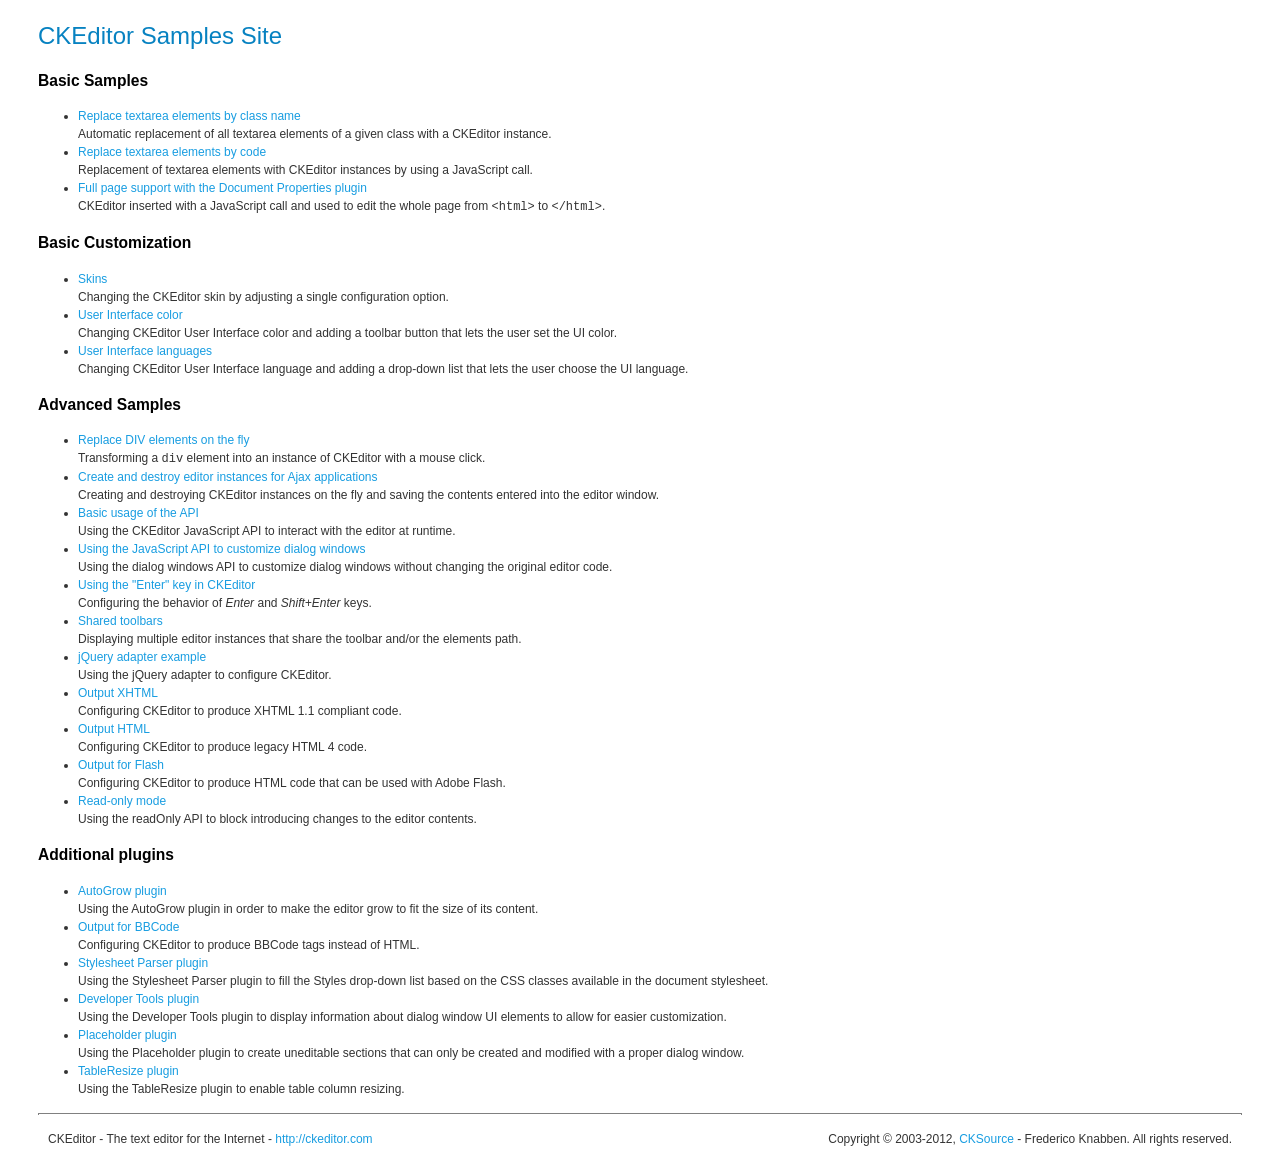
<file: ECommerce.Web/ckeditor/_samples/index.html>
<!DOCTYPE html PUBLIC "-//W3C//DTD XHTML 1.0 Transitional//EN" "http://www.w3.org/TR/xhtml1/DTD/xhtml1-transitional.dtd">
<!--
Copyright (c) 2003-2012, CKSource - Frederico Knabben. All rights reserved.
For licensing, see LICENSE.html or http://ckeditor.com/license
-->
<html xmlns="http://www.w3.org/1999/xhtml">
<head>
	<title>CKEditor Samples</title>
	<meta content="text/html; charset=utf-8" http-equiv="content-type" />
	<link type="text/css" rel="stylesheet" href="sample.css" />
</head>
<body>
	<h1 class="samples">
		CKEditor Samples Site
	</h1>
	<h2 class="samples">
		Basic Samples
	</h2>
	<ul class="samples">
		<li>
			<a class="samples" href="replacebyclass.html">Replace textarea elements by class name</a><br />
			Automatic replacement of all textarea elements of a given class with a CKEditor instance.
		</li>
		<li><a class="samples" href="replacebycode.html">Replace textarea elements by code</a><br />
			Replacement of textarea elements with CKEditor instances by using a JavaScript call.
		</li>
		<li><a class="samples" href="fullpage.html">Full page support with the Document Properties plugin</a><br />
			CKEditor inserted with a JavaScript call and used to edit the whole page from <code>&lt;html&gt;</code> to <code>&lt;/html&gt;</code>.
		</li>
	</ul>
	<h2 class="samples">
		Basic Customization
	</h2>
	<ul class="samples">
		<li><a class="samples" href="skins.html">Skins</a><br />
			Changing the CKEditor skin by adjusting a single configuration option.
		</li>
		<li><a class="samples" href="ui_color.html">User Interface color</a><br />
			Changing CKEditor User Interface color and adding a toolbar button that lets the user set the UI color.
		</li>
		<li><a class="samples" href="ui_languages.html">User Interface languages</a><br />
			Changing CKEditor User Interface language and adding a drop-down list that lets the user choose the UI language.
		</li>
	</ul>
	<h2 class="samples">
		Advanced Samples
	</h2>
	<ul class="samples">
		<li><a class="samples" href="divreplace.html">Replace DIV elements on the fly</a><br />
			Transforming a <code>div</code> element into an instance of CKEditor with a mouse click.
		</li>
		<li><a class="samples" href="ajax.html">Create and destroy editor instances for Ajax applications</a><br />
			Creating and destroying CKEditor instances on the fly and saving the contents entered into the editor window.
		</li>
		<li><a class="samples" href="api.html">Basic usage of the API</a><br />
			Using the CKEditor JavaScript API to interact with the editor at runtime.
		</li>
		<li><a class="samples" href="api_dialog.html">Using the JavaScript API to customize dialog windows</a><br />
			Using the dialog windows API to customize dialog windows without changing the original editor code.
		</li>
		<li><a class="samples" href="enterkey.html">Using the "Enter" key in CKEditor</a><br />
			 Configuring the behavior of <em>Enter</em> and <em>Shift+Enter</em> keys.
		</li>
		<li><a class="samples" href="sharedspaces.html">Shared toolbars</a><br />
			Displaying multiple editor instances that share the toolbar and/or the elements path.
		</li>
		<li><a class="samples" href="jqueryadapter.html">jQuery adapter example</a><br />
			Using the jQuery adapter to configure CKEditor.
		</li>
		<li><a class="samples" href="output_xhtml.html">Output XHTML</a><br />
			Configuring CKEditor to produce XHTML 1.1 compliant code.
		</li>
		<li><a class="samples" href="output_html.html">Output HTML</a><br />
			Configuring CKEditor to produce legacy HTML 4 code.
		</li>
		<li><a class="samples" href="output_for_flash.html">Output for Flash</a><br />
			Configuring CKEditor to produce HTML code that can be used with Adobe Flash.
		</li>
		<li><a class="samples" href="readonly.html">Read-only mode</a><br />
			Using the readOnly API to block introducing changes to the editor contents.
		</li>
	</ul>
	<h2 class="samples">
		Additional plugins
	</h2>
	<ul class="samples">
		<li><a class="samples" href="autogrow.html">AutoGrow plugin</a><br />
			Using the AutoGrow plugin in order to make the editor grow to fit the size of its content.
		</li>
		<li><a class="samples" href="bbcode.html">Output for BBCode</a><br />
			Configuring CKEditor to produce BBCode tags instead of HTML.
		</li>
		<li><a class="samples" href="stylesheetparser.html">Stylesheet Parser plugin</a><br />
			Using the Stylesheet Parser plugin to fill the Styles drop-down list based on the CSS classes available in the document stylesheet.
		</li>
		<li><a class="samples" href="devtools.html">Developer Tools plugin</a><br />
			Using the Developer Tools plugin to display information about dialog window UI elements to allow for easier customization.
		</li>
		<li><a class="samples" href="placeholder.html">Placeholder plugin</a><br />
			Using the Placeholder plugin to create uneditable sections that can only be created and modified with a proper dialog window.
		</li>
		<li><a class="samples" href="tableresize.html">TableResize plugin</a><br />
			Using the TableResize plugin to enable table column resizing.
		</li>
	</ul>
	<div id="footer">
		<hr />
		<p>
			CKEditor - The text editor for the Internet - <a class="samples" href="http://ckeditor.com/">http://ckeditor.com</a>
		</p>
		<p id="copy">
			Copyright &copy; 2003-2012, <a class="samples" href="http://cksource.com/">CKSource</a> - Frederico Knabben. All rights reserved.
		</p>
	</div>
</body>
</html>
</file>
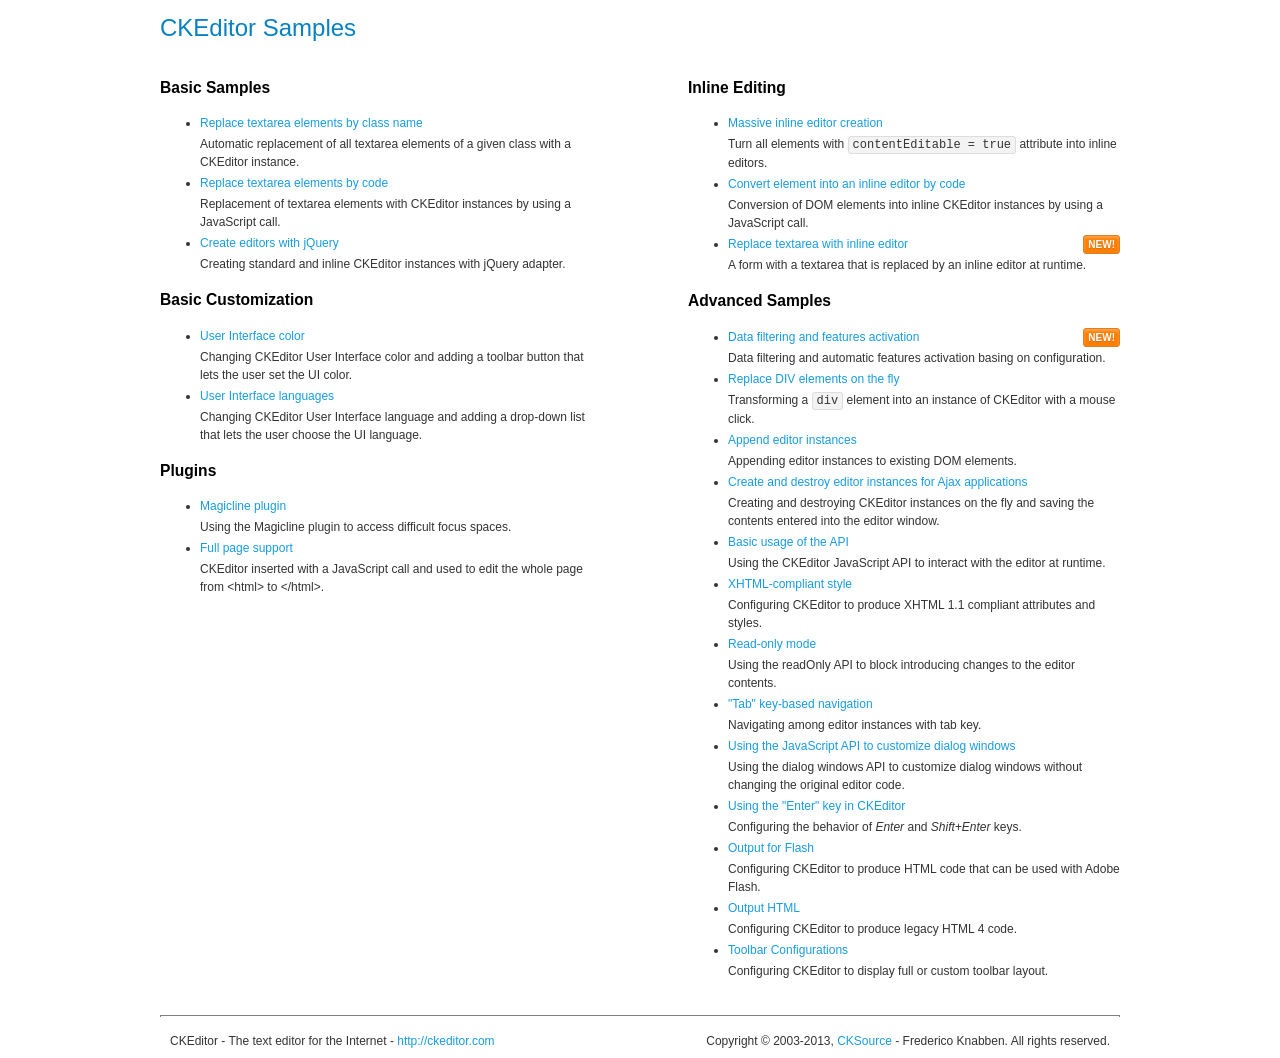
<file: ECommerce.Web/ckeditor/samples/index.html>
<!DOCTYPE html>
<!--
Copyright (c) 2003-2013, CKSource - Frederico Knabben. All rights reserved.
For licensing, see LICENSE.md or http://ckeditor.com/license
-->
<html>
<head>
	<title>CKEditor Samples</title>
	<meta charset="utf-8">
	<link rel="stylesheet" href="sample.css">
</head>
<body>
	<h1 class="samples">
		CKEditor Samples
	</h1>
	<div class="twoColumns">
		<div class="twoColumnsLeft">
			<h2 class="samples">
				Basic Samples
			</h2>
			<dl class="samples">
				<dt><a class="samples" href="replacebyclass.html">Replace textarea elements by class name</a></dt>
				<dd>Automatic replacement of all textarea elements of a given class with a CKEditor instance.</dd>

				<dt><a class="samples" href="replacebycode.html">Replace textarea elements by code</a></dt>
				<dd>Replacement of textarea elements with CKEditor instances by using a JavaScript call.</dd>

				<dt><a class="samples" href="jquery.html">Create editors with jQuery</a></dt>
				<dd>Creating standard and inline CKEditor instances with jQuery adapter.</dd>
			</dl>

			<h2 class="samples">
				Basic Customization
			</h2>
			<dl class="samples">
				<dt><a class="samples" href="uicolor.html">User Interface color</a></dt>
				<dd>Changing CKEditor User Interface color and adding a toolbar button that lets the user set the UI color.</dd>

				<dt><a class="samples" href="uilanguages.html">User Interface languages</a></dt>
				<dd>Changing CKEditor User Interface language and adding a drop-down list that lets the user choose the UI language.</dd>
			</dl>


			<h2 class="samples">Plugins</h2>
<dl class="samples">
<dt><a class="samples" href="plugins/magicline/magicline.html">Magicline plugin</a></dt>
<dd>Using the Magicline plugin to access difficult focus spaces.</dd>

<dt><a class="samples" href="plugins/wysiwygarea/fullpage.html">Full page support</a></dt>
<dd>CKEditor inserted with a JavaScript call and used to edit the whole page from &lt;html&gt; to &lt;/html&gt;.</dd>
</dl>
		</div>
		<div class="twoColumnsRight">
			<h2 class="samples">
				Inline Editing
			</h2>
			<dl class="samples">
				<dt><a class="samples" href="inlineall.html">Massive inline editor creation</a></dt>
				<dd>Turn all elements with <code>contentEditable = true</code> attribute into inline editors.</dd>

				<dt><a class="samples" href="inlinebycode.html">Convert element into an inline editor by code</a></dt>
				<dd>Conversion of DOM elements into inline CKEditor instances by using a JavaScript call.</dd>

				<dt><a class="samples" href="inlinetextarea.html">Replace textarea with inline editor</a> <span class="new">New!</span></dt>
				<dd>A form with a textarea that is replaced by an inline editor at runtime.</dd>

				
			</dl>

			<h2 class="samples">
				Advanced Samples
			</h2>
			<dl class="samples">
				<dt><a class="samples" href="datafiltering.html">Data filtering and features activation</a> <span class="new">New!</span></dt>
				<dd>Data filtering and automatic features activation basing on configuration.</dd>

				<dt><a class="samples" href="divreplace.html">Replace DIV elements on the fly</a></dt>
				<dd>Transforming a <code>div</code> element into an instance of CKEditor with a mouse click.</dd>

				<dt><a class="samples" href="appendto.html">Append editor instances</a></dt>
				<dd>Appending editor instances to existing DOM elements.</dd>

				<dt><a class="samples" href="ajax.html">Create and destroy editor instances for Ajax applications</a></dt>
				<dd>Creating and destroying CKEditor instances on the fly and saving the contents entered into the editor window.</dd>

				<dt><a class="samples" href="api.html">Basic usage of the API</a></dt>
				<dd>Using the CKEditor JavaScript API to interact with the editor at runtime.</dd>

				<dt><a class="samples" href="xhtmlstyle.html">XHTML-compliant style</a></dt>
				<dd>Configuring CKEditor to produce XHTML 1.1 compliant attributes and styles.</dd>

				<dt><a class="samples" href="readonly.html">Read-only mode</a></dt>
				<dd>Using the readOnly API to block introducing changes to the editor contents.</dd>

				<dt><a class="samples" href="tabindex.html">"Tab" key-based navigation</a></dt>
				<dd>Navigating among editor instances with tab key.</dd>


				
<dt><a class="samples" href="plugins/dialog/dialog.html">Using the JavaScript API to customize dialog windows</a></dt>
<dd>Using the dialog windows API to customize dialog windows without changing the original editor code.</dd>

<dt><a class="samples" href="plugins/enterkey/enterkey.html">Using the &quot;Enter&quot; key in CKEditor</a></dt>
<dd>Configuring the behavior of <em>Enter</em> and <em>Shift+Enter</em> keys.</dd>

<dt><a class="samples" href="plugins/htmlwriter/outputforflash.html">Output for Flash</a></dt>
<dd>Configuring CKEditor to produce HTML code that can be used with Adobe Flash.</dd>

<dt><a class="samples" href="plugins/htmlwriter/outputhtml.html">Output HTML</a></dt>
<dd>Configuring CKEditor to produce legacy HTML 4 code.</dd>

<dt><a class="samples" href="plugins/toolbar/toolbar.html">Toolbar Configurations</a></dt>
<dd>Configuring CKEditor to display full or custom toolbar layout.</dd>

			</dl>
		</div>
	</div>
	<div id="footer">
		<hr>
		<p>
			CKEditor - The text editor for the Internet - <a class="samples" href="http://ckeditor.com/">http://ckeditor.com</a>
		</p>
		<p id="copy">
			Copyright &copy; 2003-2013, <a class="samples" href="http://cksource.com/">CKSource</a> - Frederico Knabben. All rights reserved.
		</p>
	</div>
</body>
</html>
</file>
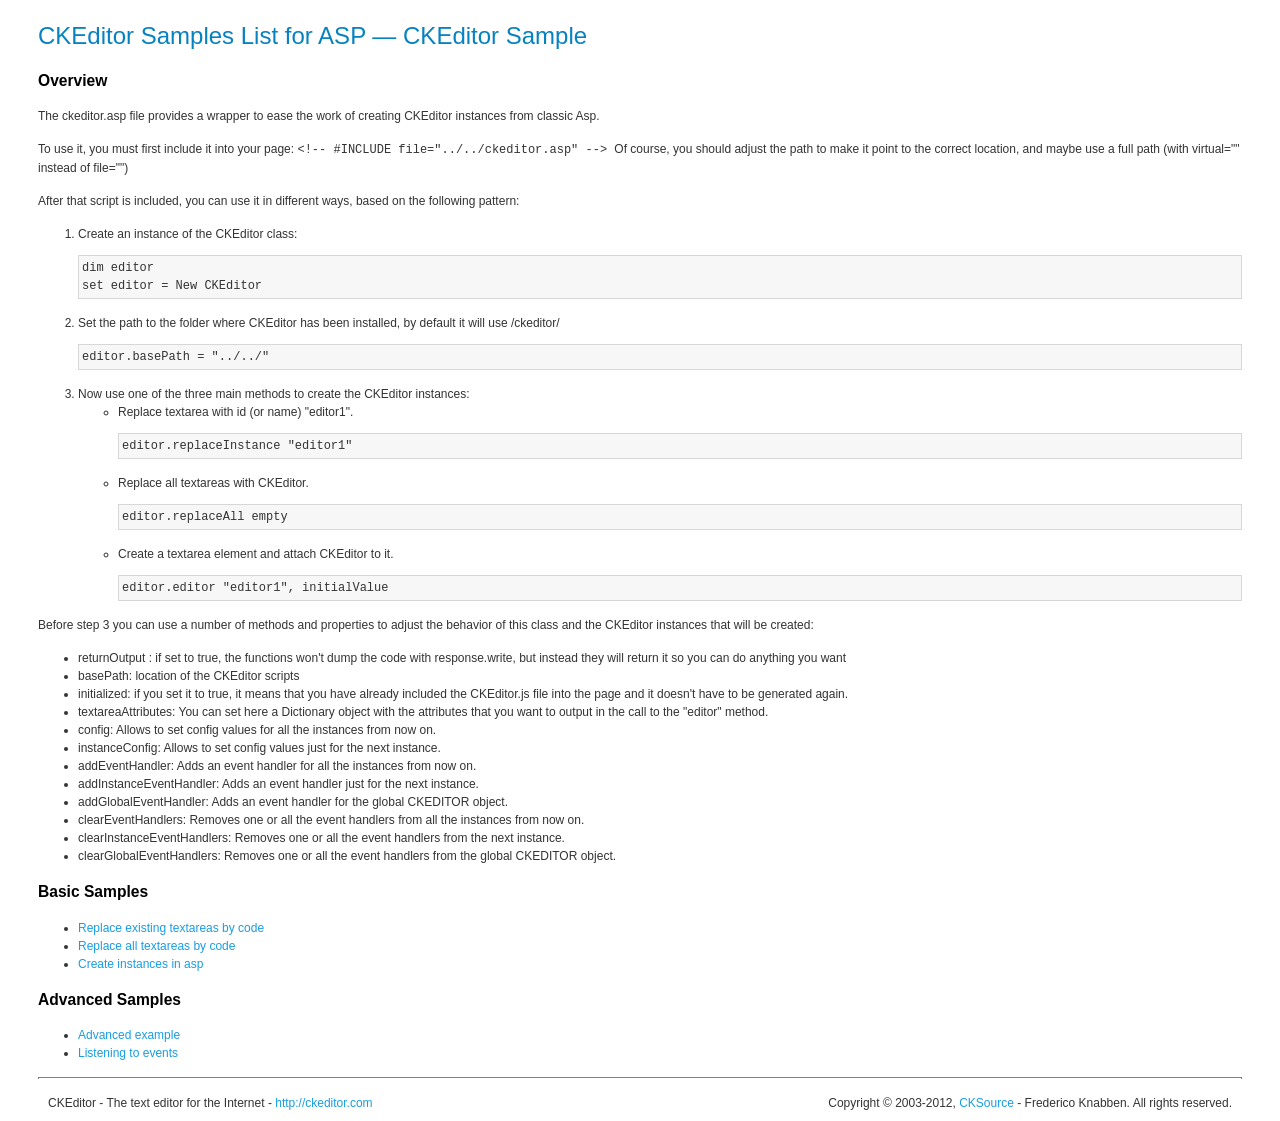
<file: ECommerce.Web/ckeditor/_samples/asp/index.html>
<!DOCTYPE html PUBLIC "-//W3C//DTD XHTML 1.0 Transitional//EN" "http://www.w3.org/TR/xhtml1/DTD/xhtml1-transitional.dtd">
<!--
Copyright (c) 2003-2012, CKSource - Frederico Knabben. All rights reserved.
For licensing, see LICENSE.html or http://ckeditor.com/license
-->
<html xmlns="http://www.w3.org/1999/xhtml">
<head>
	<title>ASP integration Samples List &mdash; CKEditor</title>
	<link type="text/css" rel="stylesheet" href="../sample.css" />
</head>
<body>
	<h1 class="samples">
		CKEditor Samples List for ASP &mdash; CKEditor Sample
	</h1>
	<h2 class="samples">
		Overview
	</h2>
	<p>The ckeditor.asp file provides a wrapper to ease the work of creating CKEditor instances from classic Asp.</p>
	<p>To use it, you must first include it into your page:
	<code>
		&lt;!-- #INCLUDE file="../../ckeditor.asp" --&gt;
	</code>
	Of course, you should adjust the path to make it point to the correct location, and maybe use a full path (with virtual="" instead of file="")
	</p>
	<p>After that script is included, you can use it in different ways, based on the following pattern:</p>

<ol>
	<li>
		Create an instance of the CKEditor class:
<pre class="samples">dim editor
set editor = New CKEditor</pre>
	</li>
	<li>
		Set the path to the folder where CKEditor has been installed, by default it will use /ckeditor/
		<pre class="samples">editor.basePath = "../../"</pre>
	</li>
	<li>
	Now use one of the three main methods to create the CKEditor instances:
	<ul class="samples">
		<li>
				Replace textarea with id (or name) "editor1".
			<pre class="samples">editor.replaceInstance "editor1"</pre>
		</li>
		<li>
			Replace all textareas with CKEditor.
			<pre class="samples">editor.replaceAll empty</pre>
		</li>
		<li>
			Create a textarea element and attach CKEditor to it.
			<pre class="samples">editor.editor "editor1", initialValue</pre>
		</li>
	</ul>
	</li>
</ol>
<p>Before step 3 you can use a number of methods and properties to adjust the behavior of this class and the CKEditor instances
that will be created:</p>
<ul class="samples">
	<li>returnOutput : if set to true, the functions won't dump the code with response.write, but instead they will return it so
	you can do anything you want</li>
	<li>basePath: location of the CKEditor scripts</li>
	<li>initialized: if you set it to true, it means that you have already included the CKEditor.js file into the page and it
		doesn't have to be generated again.</li>
	<li>textareaAttributes: You can set here a Dictionary object with the attributes that you want to output in the call to the "editor" method.</li>

	<li>config: Allows to set config values for all the instances from now on.</li>
	<li>instanceConfig: Allows to set config values just for the next instance.</li>

	<li>addEventHandler: Adds an event handler for all the instances from now on.</li>
	<li>addInstanceEventHandler: Adds an event handler just for the next instance.</li>
	<li>addGlobalEventHandler: Adds an event handler for the global CKEDITOR object.</li>

	<li>clearEventHandlers: Removes one or all the event handlers from all the instances from now on.</li>
	<li>clearInstanceEventHandlers: Removes one or all the event handlers  from the next instance.</li>
	<li>clearGlobalEventHandlers: Removes one or all the event handlers  from the global CKEDITOR object.</li>

</ul>

	<h2 class="samples">
		Basic Samples
	</h2>
	<ul class="samples">
		<li><a class="samples" href="replace.asp">Replace existing textareas by code</a></li>
		<li><a class="samples" href="replaceall.asp">Replace all textareas by code</a></li>
		<li><a class="samples" href="standalone.asp">Create instances in asp</a></li>
	</ul>
	<h2 class="samples">
		Advanced Samples
	</h2>
	<ul class="samples">
		<li><a class="samples" href="advanced.asp">Advanced example</a></li>
		<li><a class="samples" href="events.asp">Listening to events</a></li>
	</ul>
	<div id="footer">
		<hr />
		<p>
			CKEditor - The text editor for the Internet - <a class="samples" href="http://ckeditor.com/">http://ckeditor.com</a>
		</p>
		<p id="copy">
			Copyright &copy; 2003-2012, <a class="samples" href="http://cksource.com/">CKSource</a> - Frederico Knabben. All rights reserved.
		</p>
	</div>
</body>
</html>
</file>
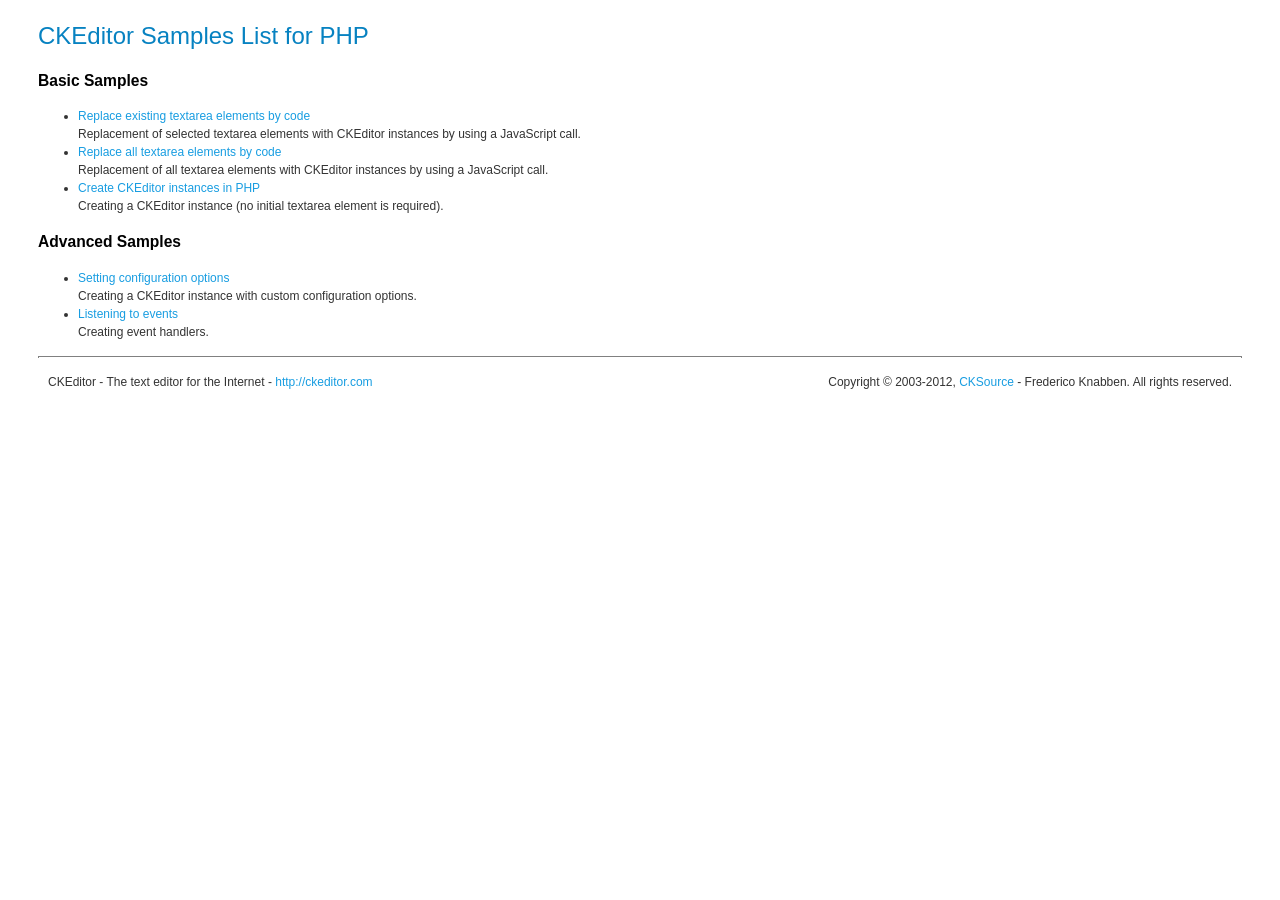
<file: ECommerce.Web/ckeditor/_samples/php/index.html>
<!DOCTYPE html PUBLIC "-//W3C//DTD XHTML 1.0 Transitional//EN" "http://www.w3.org/TR/xhtml1/DTD/xhtml1-transitional.dtd">
<!--
Copyright (c) 2003-2012, CKSource - Frederico Knabben. All rights reserved.
For licensing, see LICENSE.html or http://ckeditor.com/license
-->
<html xmlns="http://www.w3.org/1999/xhtml">
<head>
  <meta content="text/html; charset=utf-8" http-equiv="content-type" />
	<title>CKEditor Samples &mdash; PHP Integration</title>
	<link type="text/css" rel="stylesheet" href="../sample.css" />
</head>
<body>
	<h1 class="samples">
		CKEditor Samples List for PHP
	</h1>
	<h2 class="samples">
		Basic Samples
	</h2>
	<ul class="samples">
		<li><a class="samples" href="replace.php">Replace existing textarea elements by code</a><br />
		Replacement of selected textarea elements with CKEditor instances by using a JavaScript call.</li>
		<li><a class="samples" href="replaceall.php">Replace all textarea elements by code</a><br />
		Replacement of all textarea elements with CKEditor instances by using a JavaScript call.</li>
		<li><a class="samples" href="standalone.php">Create CKEditor instances in PHP</a><br />
		Creating a CKEditor instance (no initial textarea element is required).</li>
	</ul>
	<h2 class="samples">
		Advanced Samples
	</h2>
	<ul class="samples">
		<li><a class="samples" href="advanced.php">Setting configuration options</a><br />
		Creating a CKEditor instance with custom configuration options.</li>
		<li><a class="samples" href="events.php">Listening to events</a><br />
		Creating event handlers.
		</li>
	</ul>
	<div id="footer">
		<hr />
		<p>
			CKEditor - The text editor for the Internet - <a class="samples" href="http://ckeditor.com/">http://ckeditor.com</a>
		</p>
		<p id="copy">
			Copyright &copy; 2003-2012, <a class="samples" href="http://cksource.com/">CKSource</a> - Frederico Knabben. All rights reserved.
		</p>
	</div>
</body>
</html>
</file>
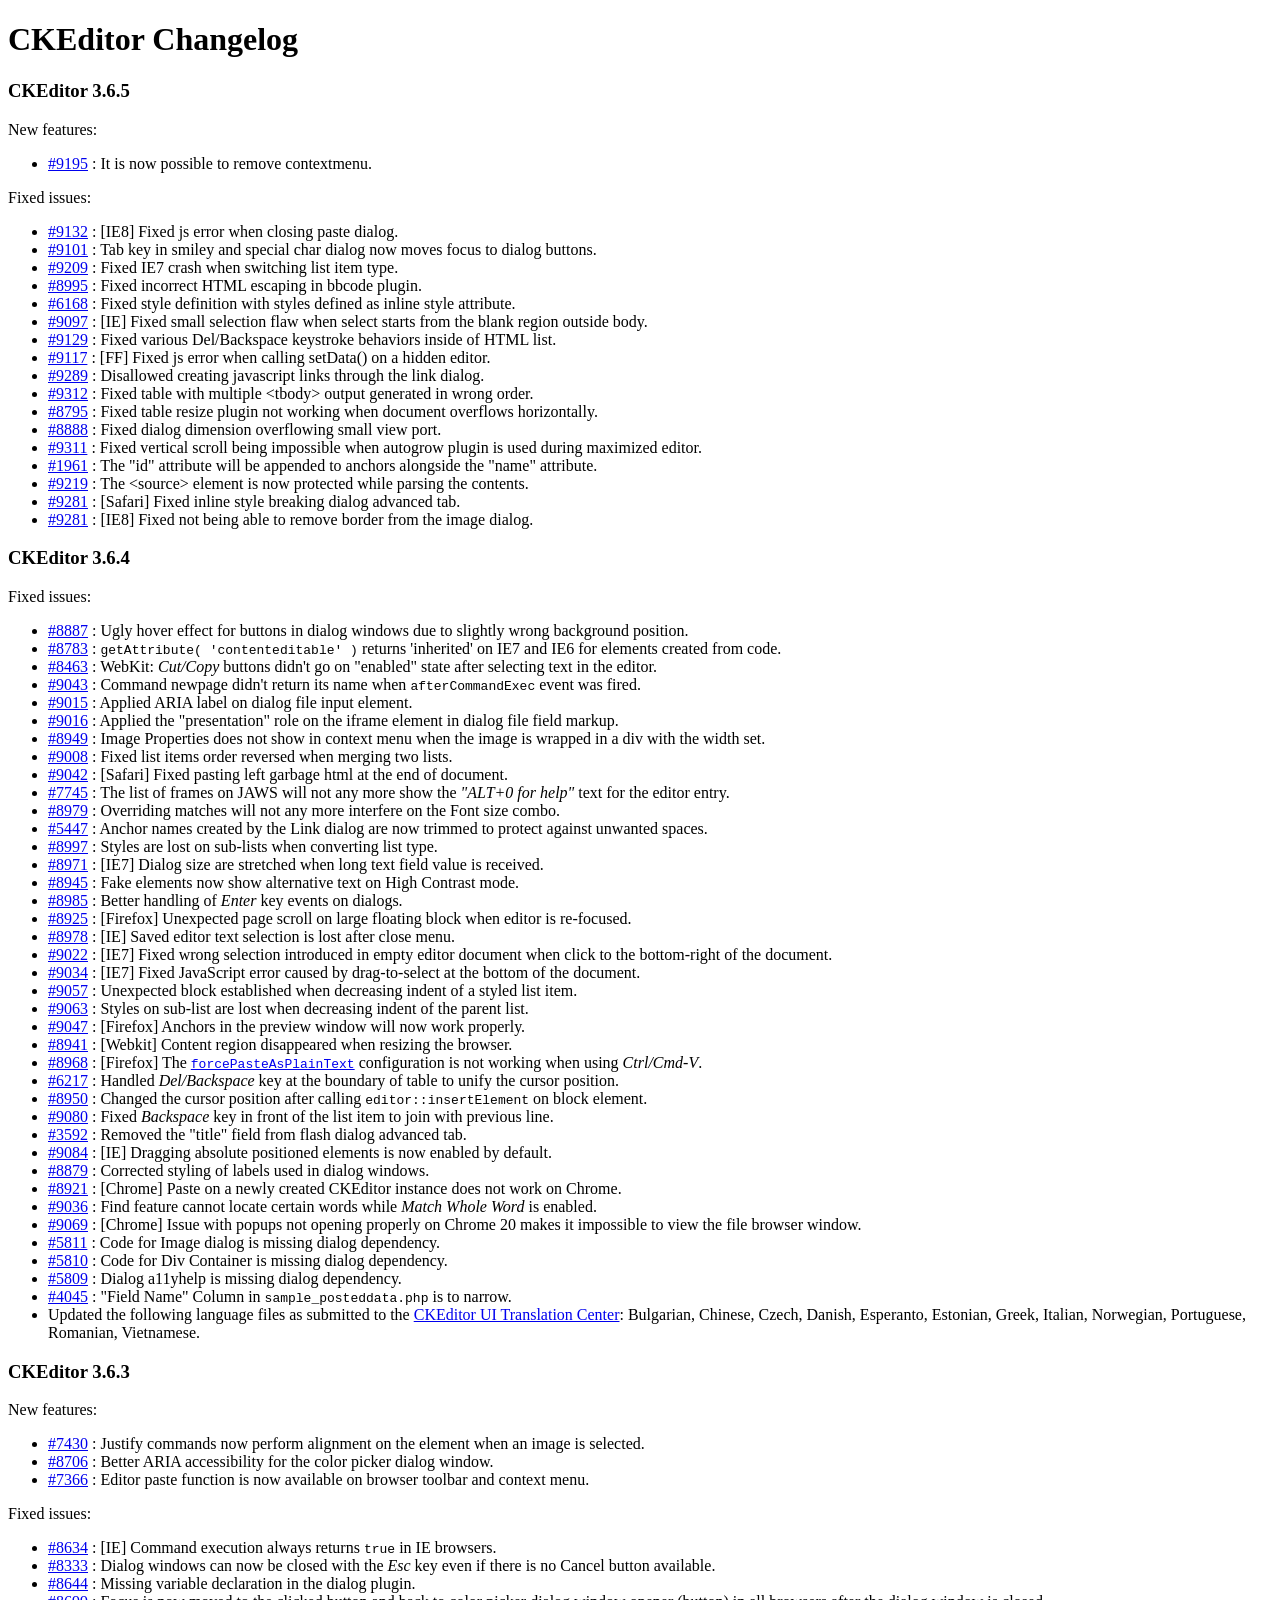
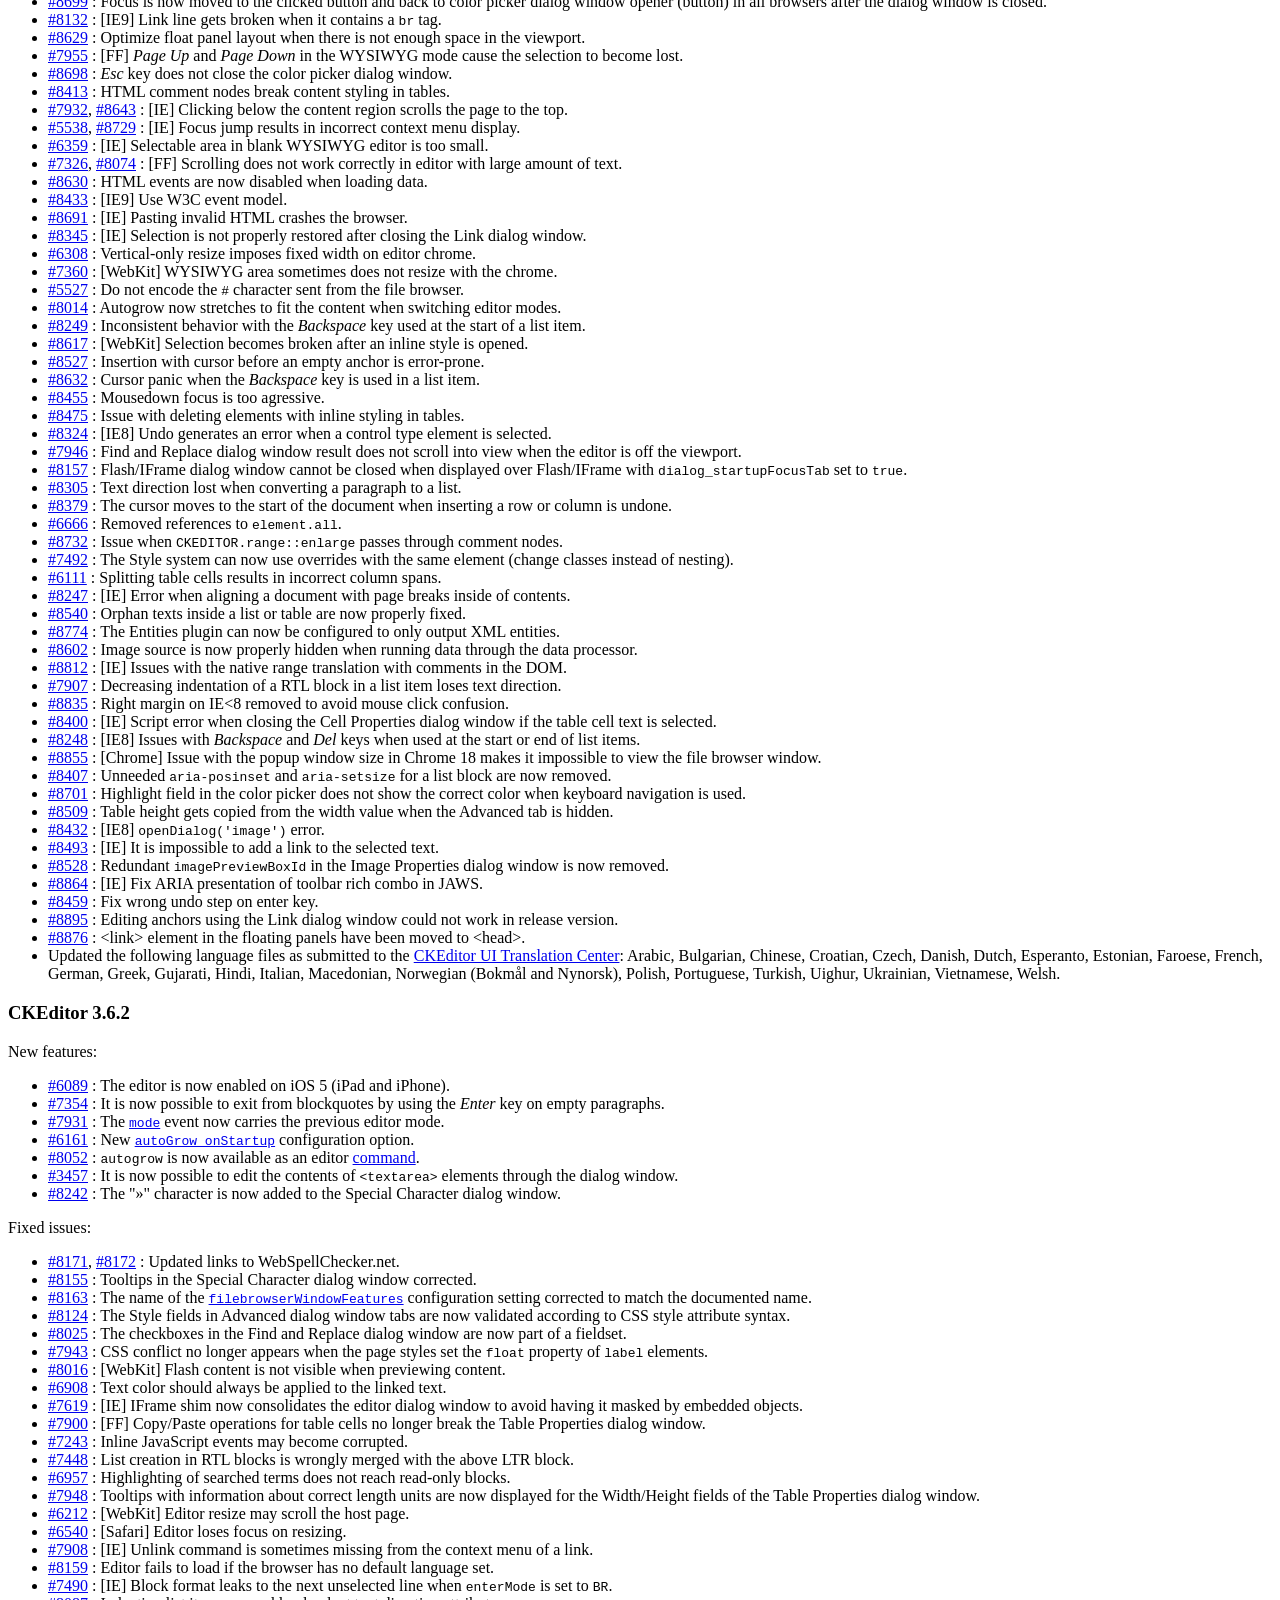
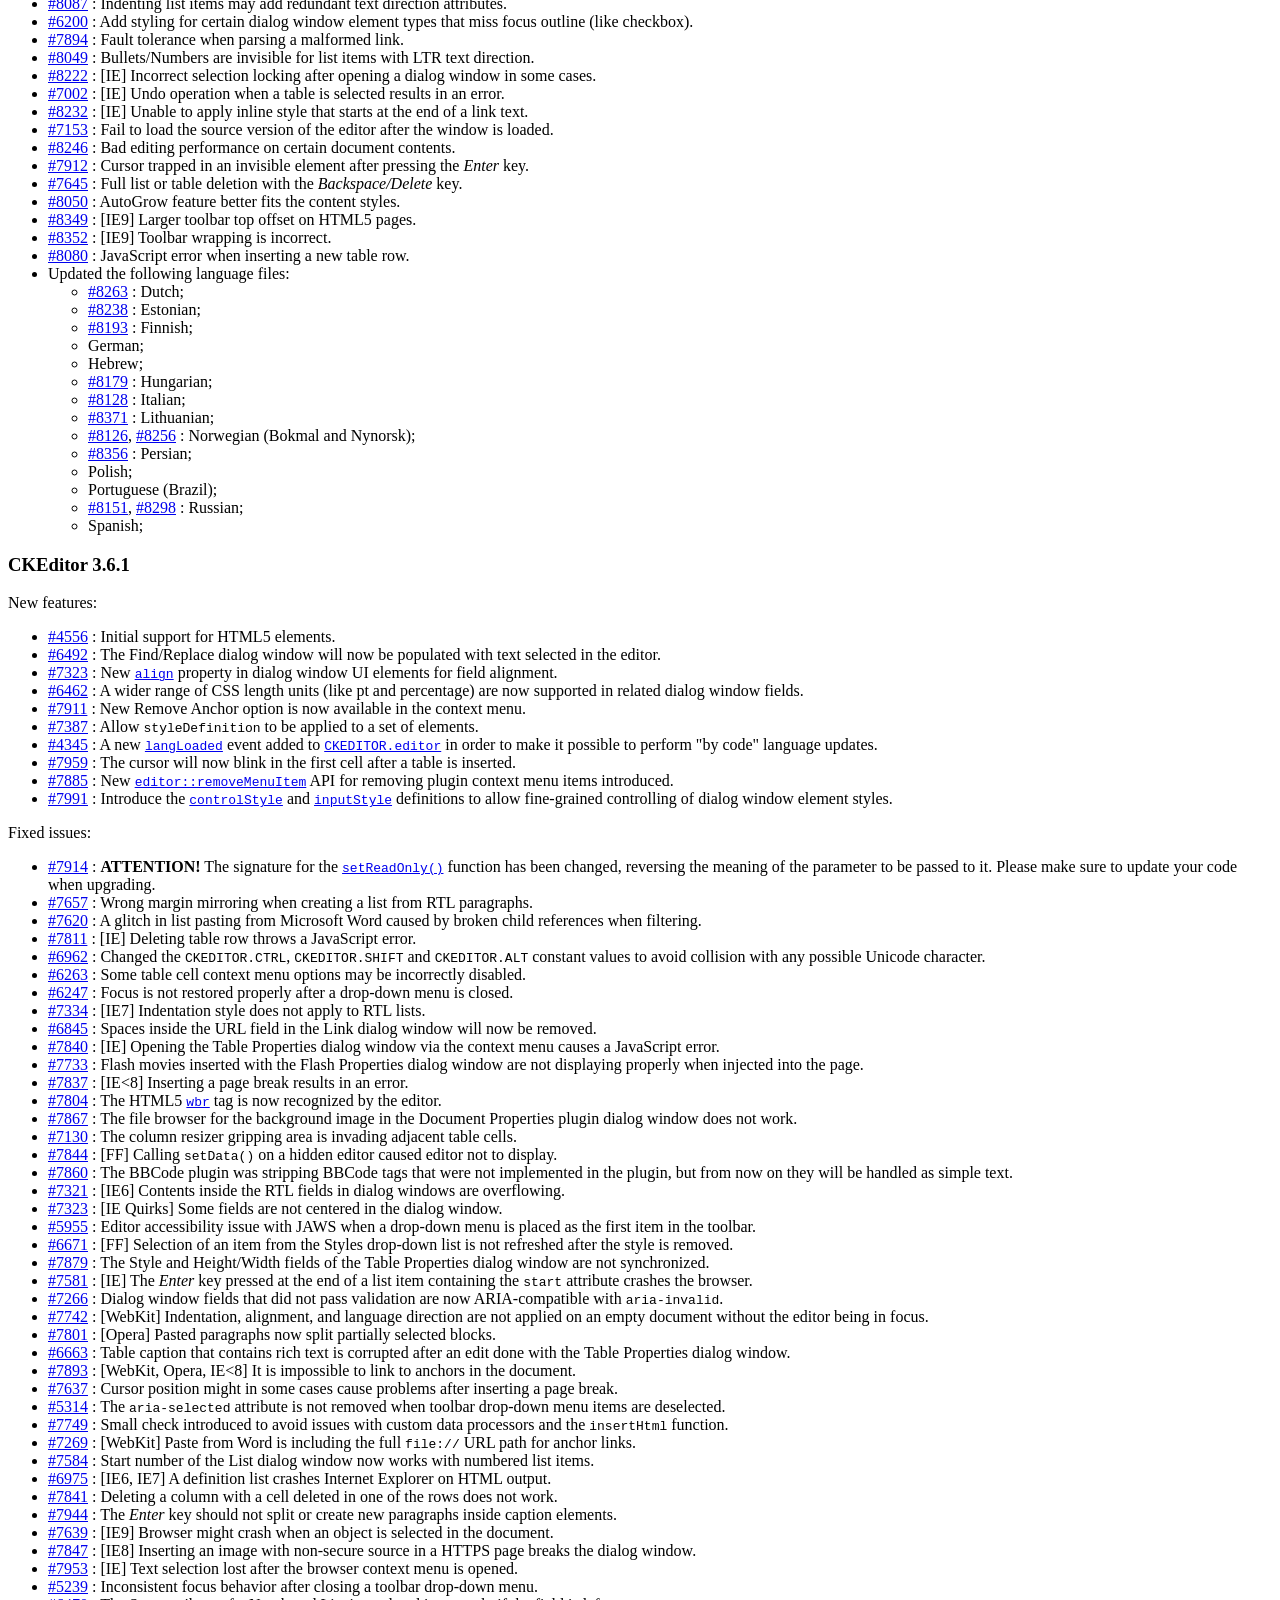
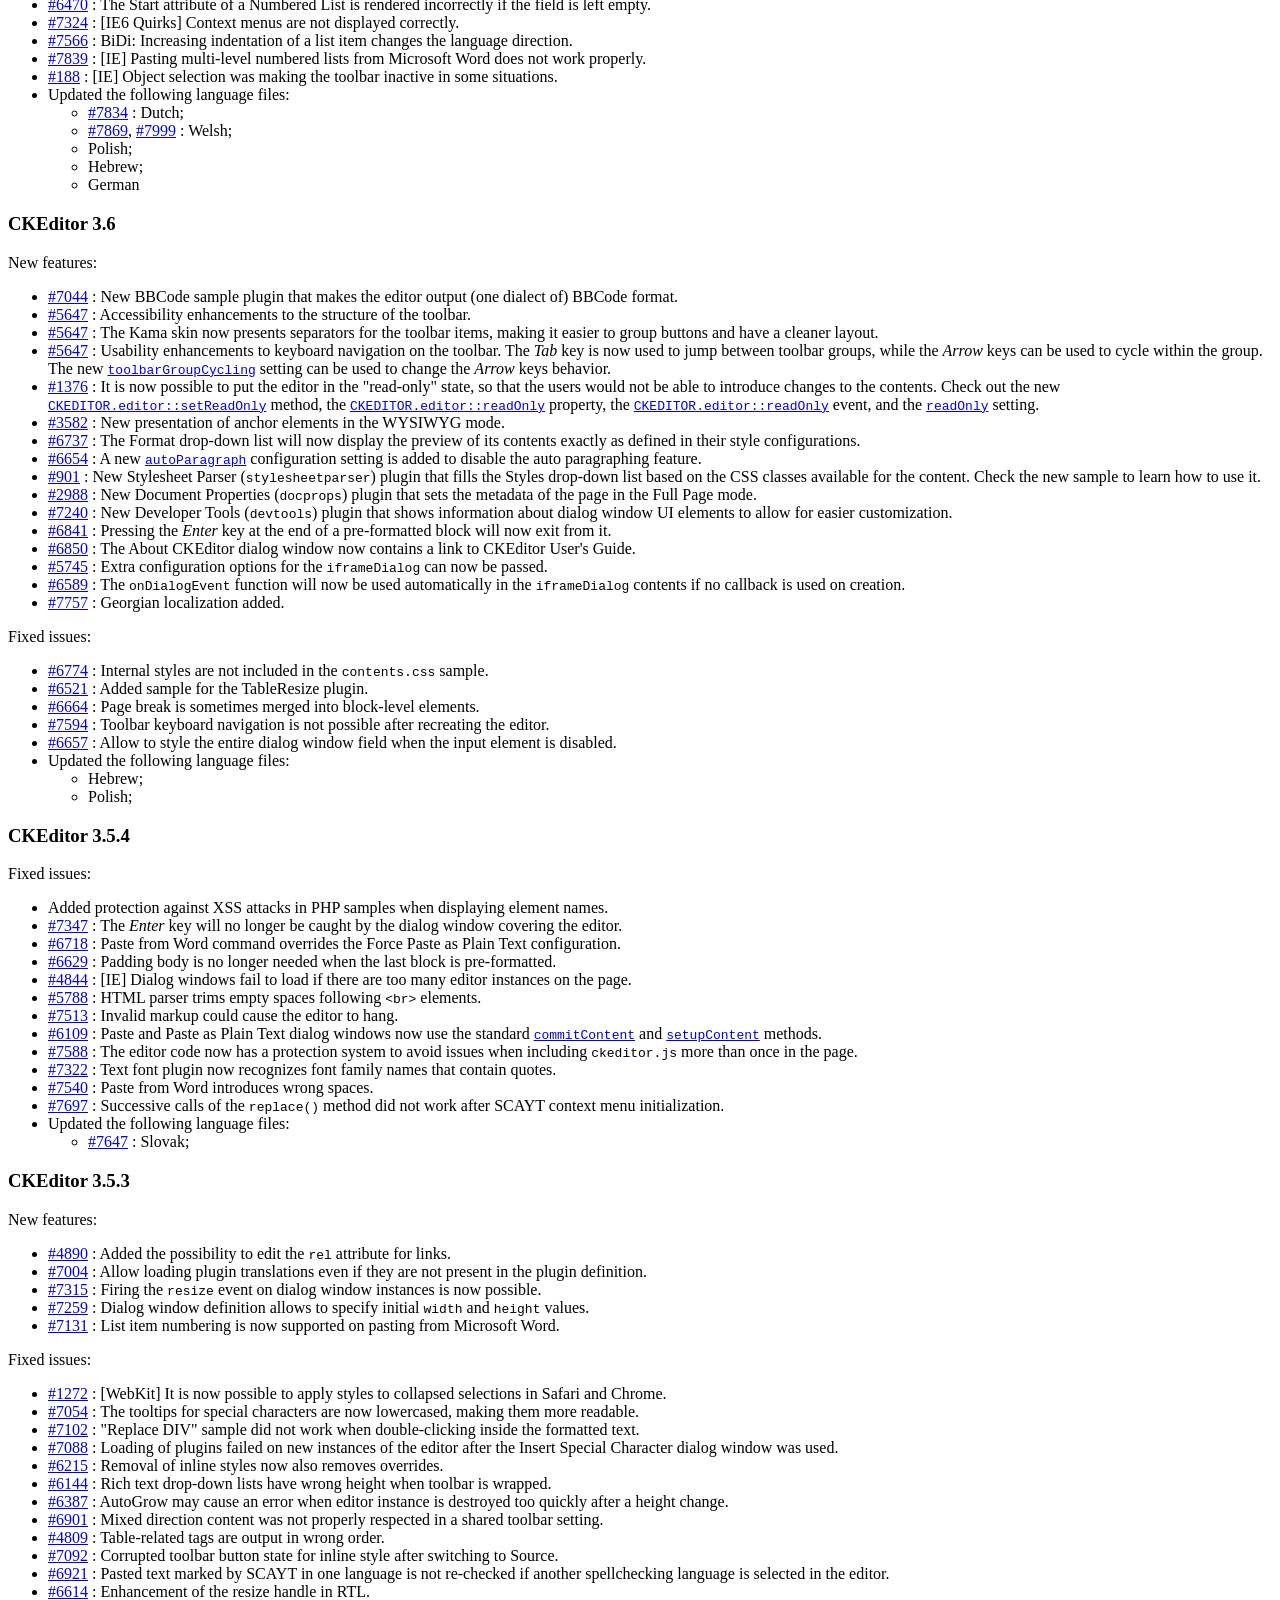
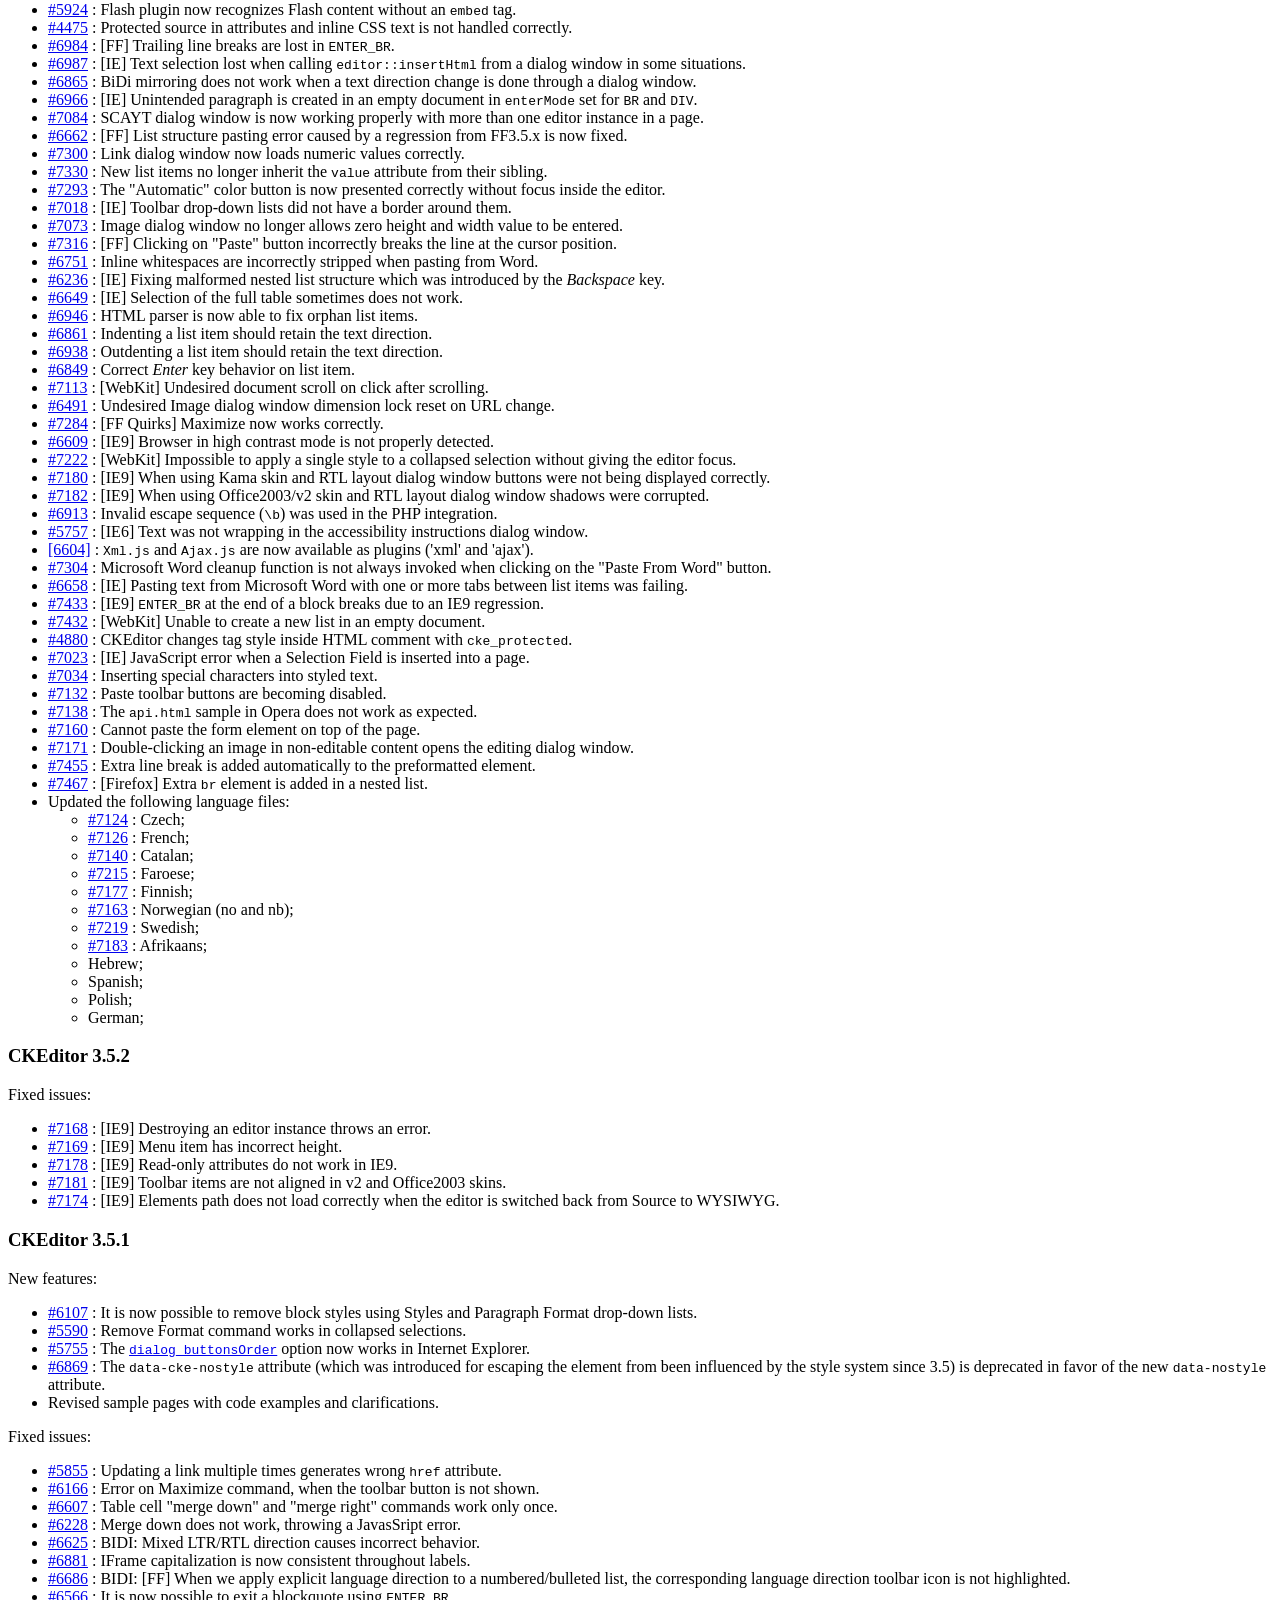
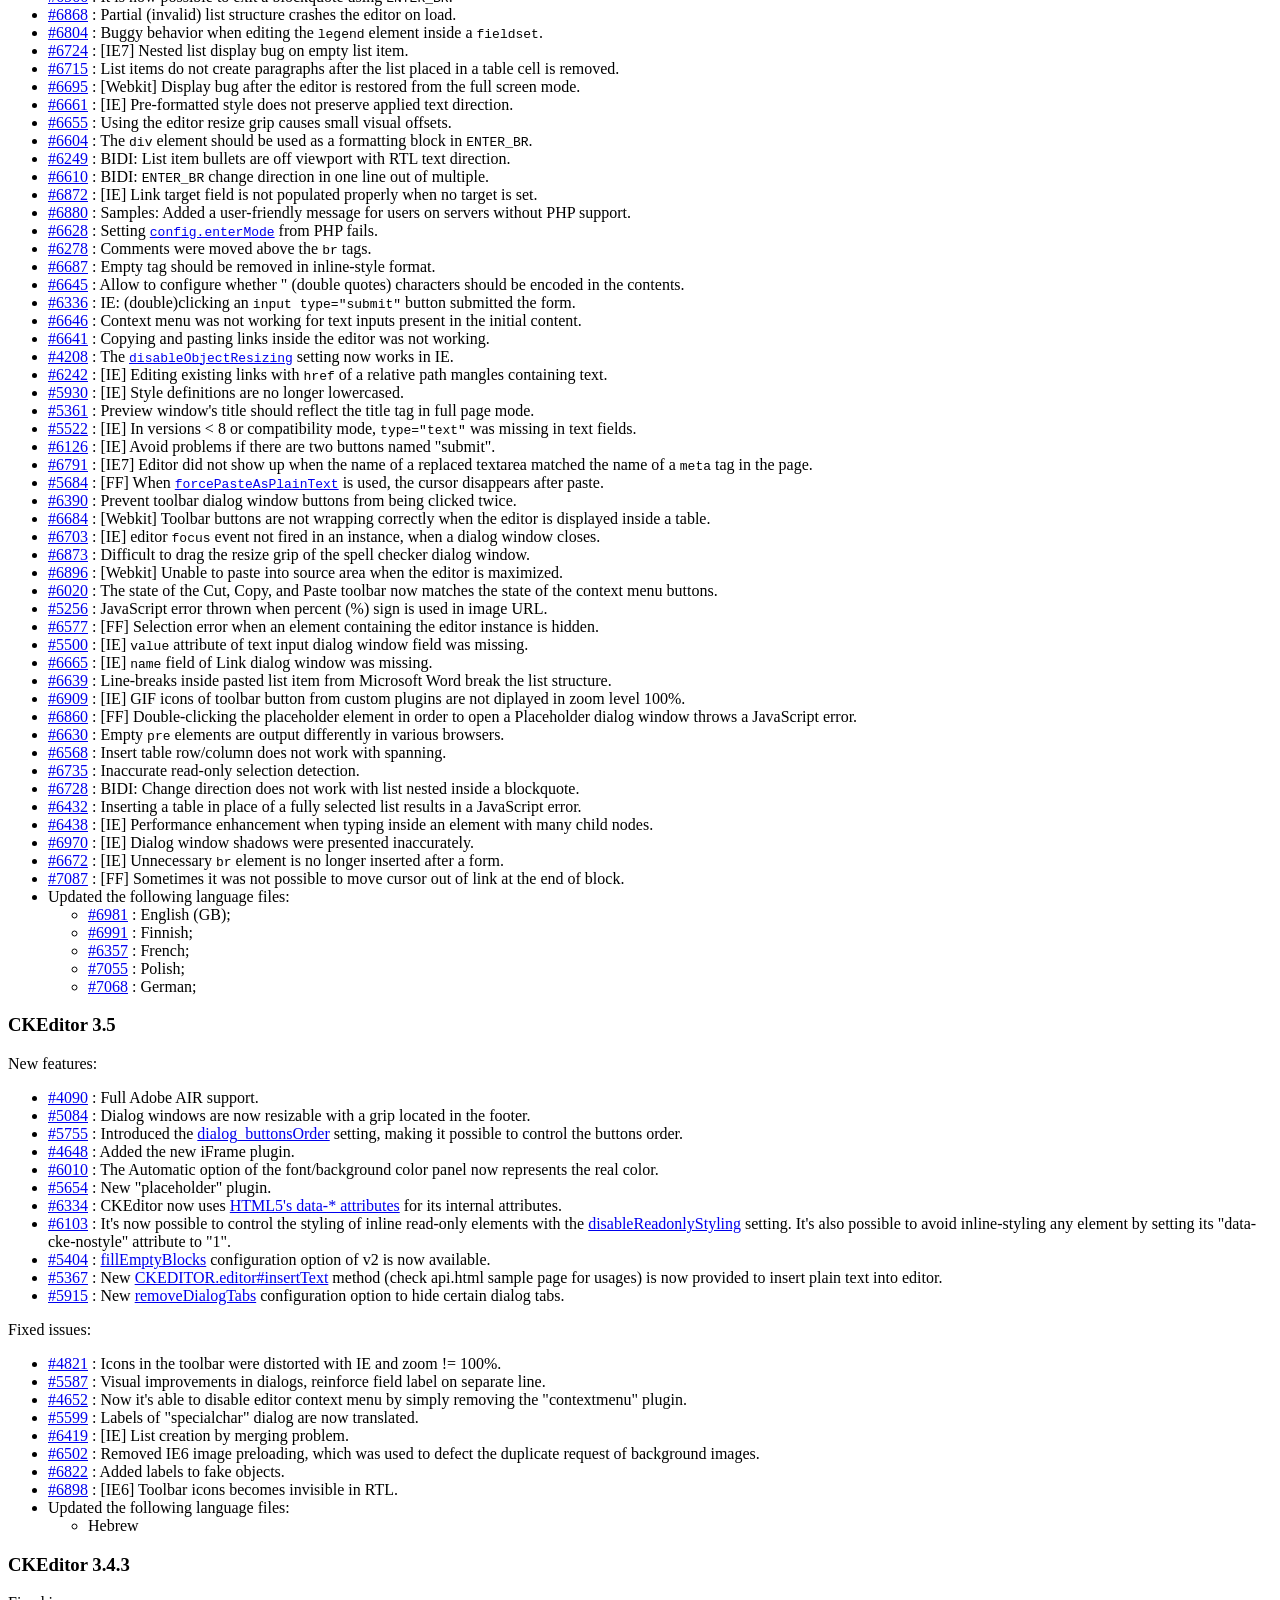
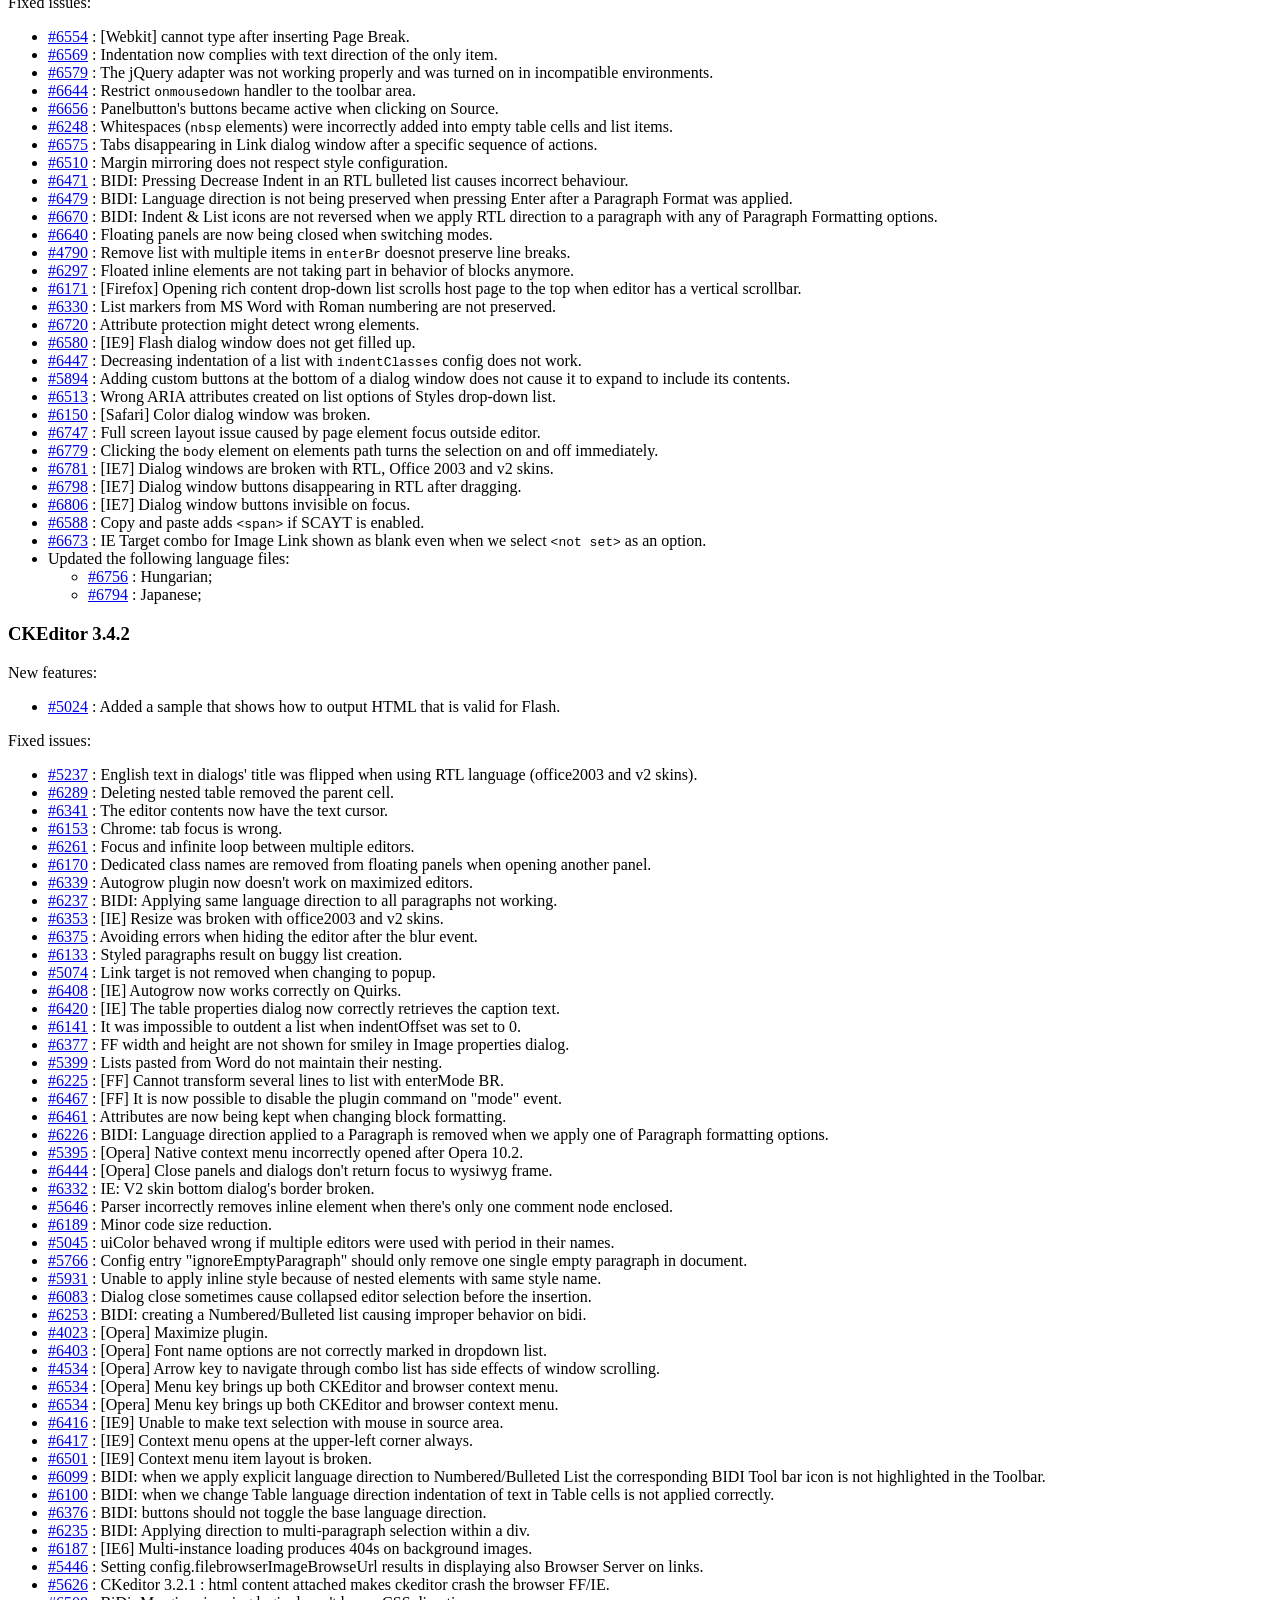
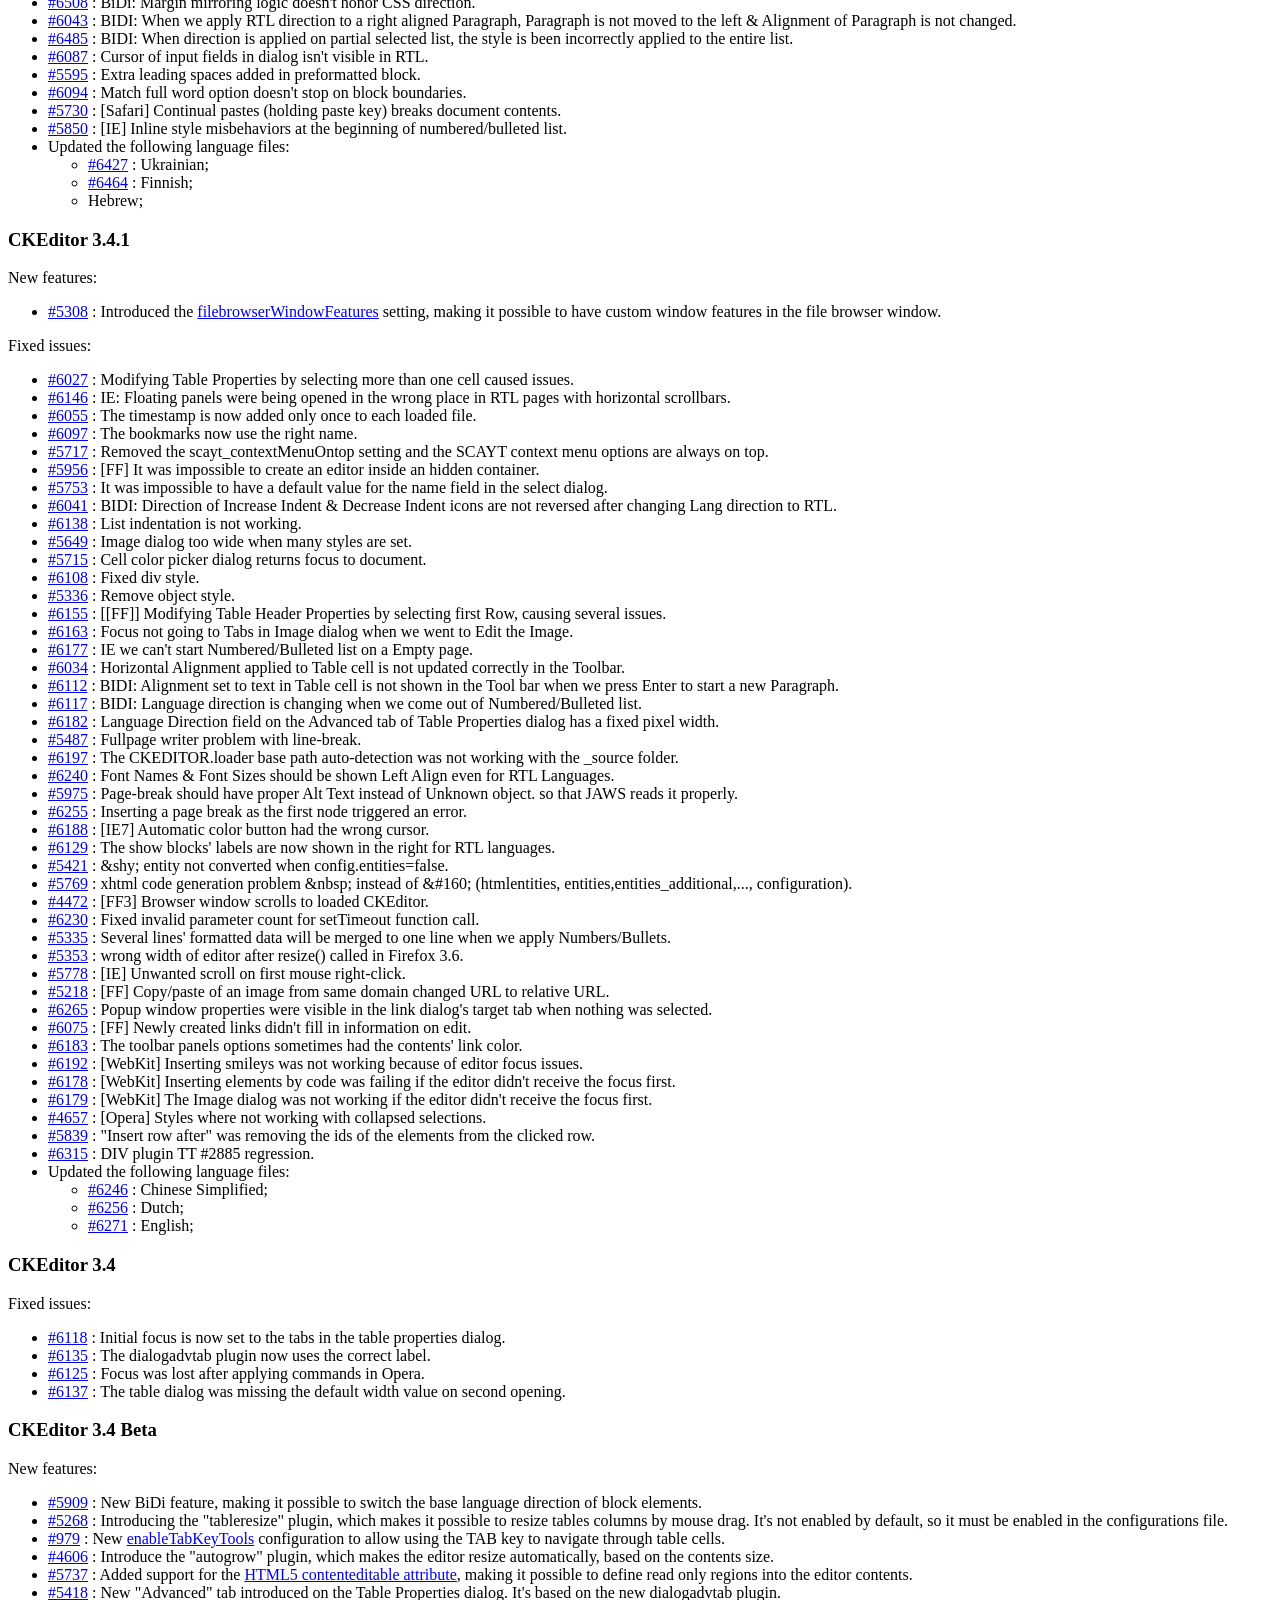
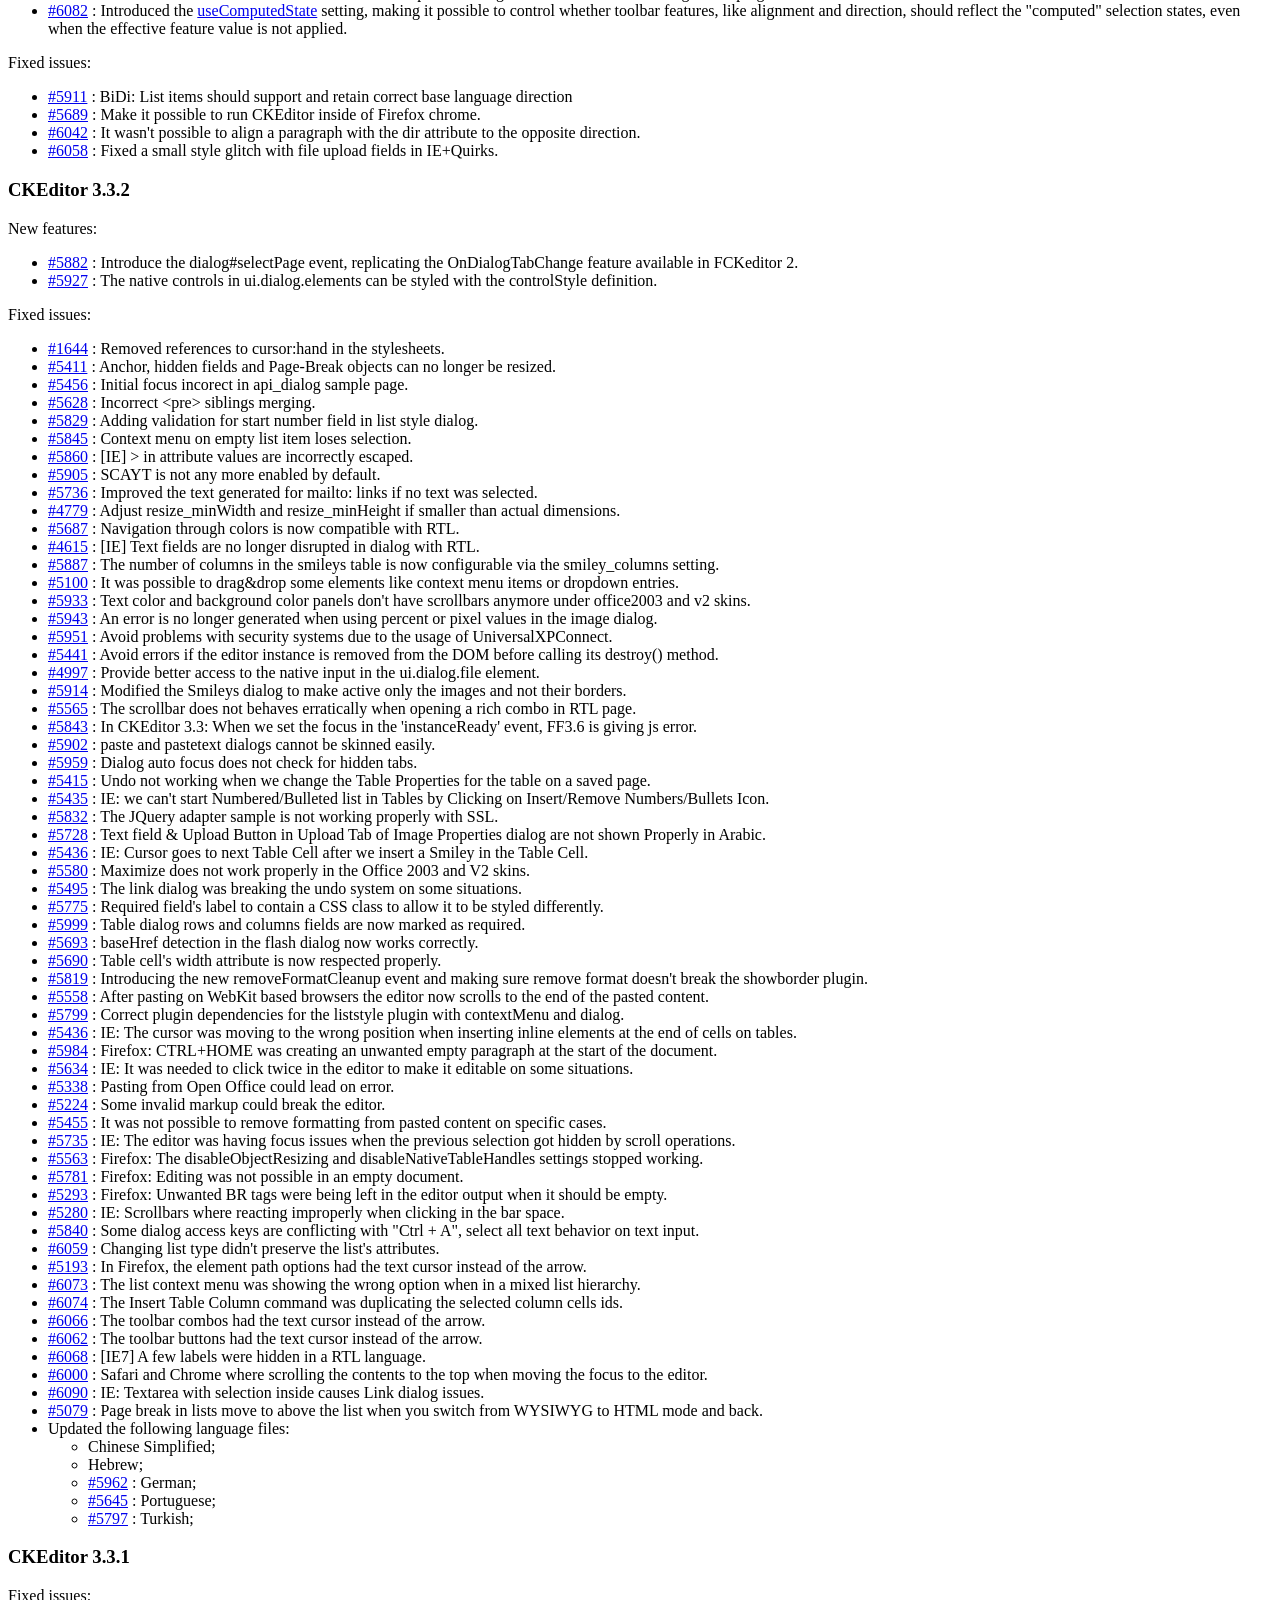
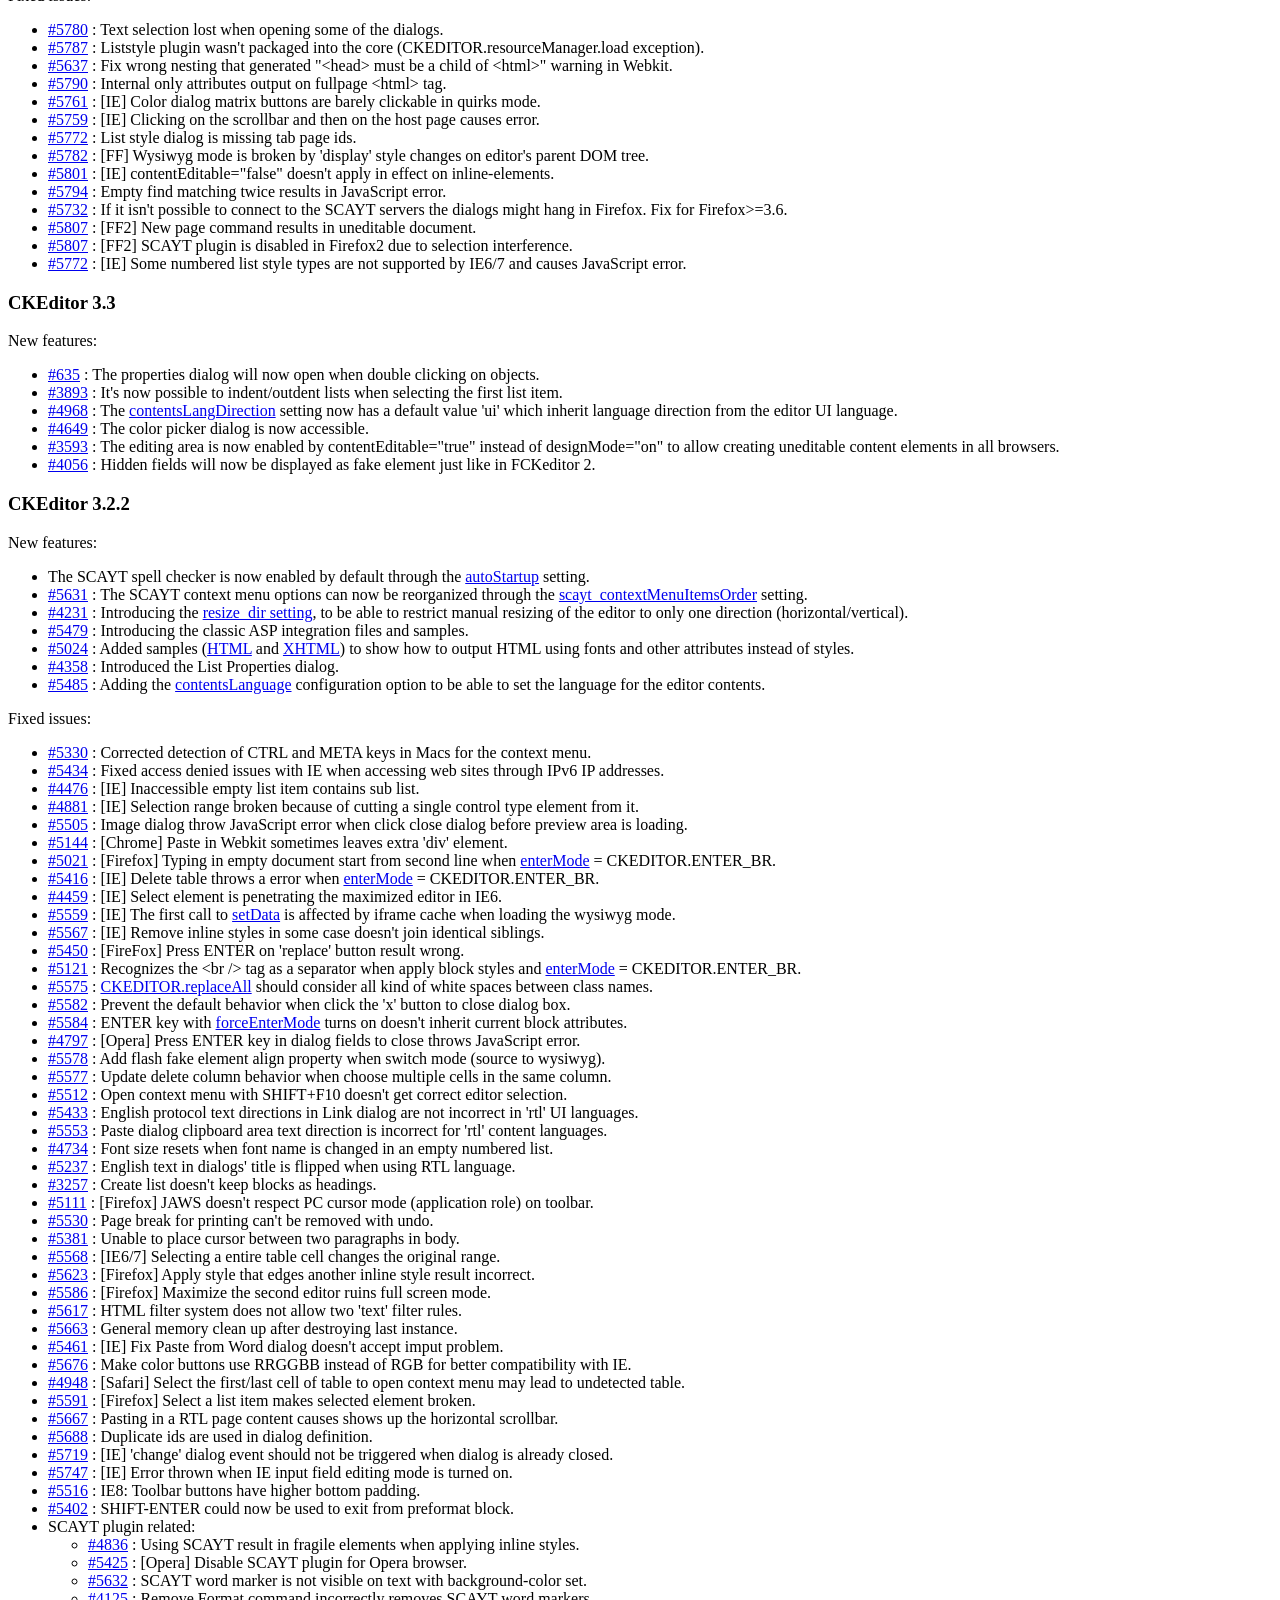
<file: ECommerce.Web/ckeditor/CHANGES.html>
<!DOCTYPE html PUBLIC "-//W3C//DTD XHTML 1.0 Transitional//EN" "http://www.w3.org/TR/xhtml1/DTD/xhtml1-transitional.dtd">
<!--
Copyright (c) 2003-2012, CKSource - Frederico Knabben. All rights reserved.
For licensing, see LICENSE.html or http://ckeditor.com/license
-->
<html xmlns="http://www.w3.org/1999/xhtml">
<head>
	<title>Changelog &mdash; CKEditor</title>
	<meta http-equiv="content-type" content="text/html; charset=utf-8" />
	<style type="text/css">

#footer hr
{
	margin: 10px 0 15px 0;
	height: 1px;
	border: solid 1px gray;
	border-bottom: none;
}

#footer p
{
	margin: 0 10px 10px 10px;
	float: left;
}

#footer #copy
{
	float: right;
}

	</style>
</head>
<body>
	<h1>
		CKEditor Changelog
	</h1>
	<h3>
			CKEditor 3.6.5</h3>
	<p>
			New features:</p>
	<ul>
		<li><a href="http://dev.ckeditor.com/ticket/9195">#9195</a> : It is now possible to remove contextmenu.</li>
	</ul>
	<p>
			Fixed issues:</p>
	<ul>
		<li><a href="http://dev.ckeditor.com/ticket/9132">#9132</a> : [IE8] Fixed js error when closing paste dialog.</li>
		<li><a href="http://dev.ckeditor.com/ticket/9101">#9101</a> : Tab key in smiley and special char dialog now moves focus to dialog buttons.</li>
		<li><a href="http://dev.ckeditor.com/ticket/9209">#9209</a> : Fixed IE7 crash when switching list item type.</li>
		<li><a href="http://dev.ckeditor.com/ticket/8995">#8995</a> : Fixed incorrect HTML escaping in bbcode plugin.</li>
		<li><a href="http://dev.ckeditor.com/ticket/6168">#6168</a> : Fixed style definition with styles defined as inline style attribute.</li>
		<li><a href="http://dev.ckeditor.com/ticket/9097">#9097</a> : [IE] Fixed small selection flaw when select starts from the blank region outside body.</li>
		<li><a href="http://dev.ckeditor.com/ticket/9129">#9129</a> : Fixed various Del/Backspace keystroke behaviors inside of HTML list.</li>
		<li><a href="http://dev.ckeditor.com/ticket/9117">#9117</a> : [FF] Fixed js error when calling setData() on a hidden editor.</li>
		<li><a href="http://dev.ckeditor.com/ticket/9289">#9289</a> : Disallowed creating javascript links through the link dialog.</li>
		<li><a href="http://dev.ckeditor.com/ticket/9312">#9312</a> : Fixed table with multiple &lt;tbody&gt; output generated in wrong order.</li>
		<li><a href="http://dev.ckeditor.com/ticket/8795">#8795</a> : Fixed table resize plugin not working when document overflows horizontally.</li>
		<li><a href="http://dev.ckeditor.com/ticket/8888">#8888</a> : Fixed dialog dimension overflowing small view port.</li>
		<li><a href="http://dev.ckeditor.com/ticket/9311">#9311</a> : Fixed vertical scroll being impossible when autogrow plugin is used during maximized editor.</li>
		<li><a href="http://dev.ckeditor.com/ticket/1961">#1961</a> : The "id" attribute will be appended to anchors alongside the "name" attribute.</li>
		<li><a href="http://dev.ckeditor.com/ticket/9219">#9219</a> : The &lt;source&gt; element is now protected while parsing the contents.</li>
		<li><a href="http://dev.ckeditor.com/ticket/9281">#9281</a> : [Safari] Fixed inline style breaking dialog advanced tab.</li>
		<li><a href="http://dev.ckeditor.com/ticket/9281">#9281</a> : [IE8] Fixed not being able to remove border from the image dialog.</li>
	</ul>
	<h3>
			CKEditor 3.6.4</h3>
	<p>
			Fixed issues:</p>
	<ul>
		<li><a href="http://dev.ckeditor.com/ticket/8887">#8887</a> : Ugly hover effect for buttons in dialog windows due to slightly wrong background position.</li>
		<li><a href="http://dev.ckeditor.com/ticket/8783">#8783</a> : <code>getAttribute( 'contenteditable' )</code> returns 'inherited' on IE7 and IE6 for elements created from code.</li>
		<li><a href="http://dev.ckeditor.com/ticket/8463">#8463</a> : WebKit: <em>Cut/Copy</em> buttons didn't go on "enabled" state after selecting text in the editor.</li>
		<li><a href="http://dev.ckeditor.com/ticket/9043">#9043</a> : Command newpage didn't return its name when <code>afterCommandExec</code> event was fired.</li>
		<li><a href="http://dev.ckeditor.com/ticket/9015">#9015</a> : Applied ARIA label on dialog file input element.</li>
		<li><a href="http://dev.ckeditor.com/ticket/9016">#9016</a> : Applied the "presentation" role on the iframe element in dialog file field markup.</li>
		<li><a href="http://dev.ckeditor.com/ticket/8949">#8949</a> : Image Properties does not show in context menu when the image is wrapped in a div with the width set.</li>
		<li><a href="http://dev.ckeditor.com/ticket/9008">#9008</a> : Fixed list items order reversed when merging two lists.</li>
		<li><a href="http://dev.ckeditor.com/ticket/9042">#9042</a> : [Safari] Fixed pasting left garbage html at the end of document.</li>
		<li><a href="http://dev.ckeditor.com/ticket/7745">#7745</a> : The list of frames on JAWS will not any more show the <em>"ALT+0 for help"</em> text for the editor entry.</li>
		<li><a href="http://dev.ckeditor.com/ticket/8979">#8979</a> : Overriding matches will not any more interfere on the Font size combo.</li>
		<li><a href="http://dev.ckeditor.com/ticket/5447">#5447</a> : Anchor names created by the Link dialog are now trimmed to protect against unwanted spaces.</li>
		<li><a href="http://dev.ckeditor.com/ticket/8997">#8997</a> : Styles are lost on sub-lists when converting list type.</li>
		<li><a href="http://dev.ckeditor.com/ticket/8971">#8971</a> : [IE7] Dialog size are stretched when long text field value is received.</li>
		<li><a href="http://dev.ckeditor.com/ticket/8945">#8945</a> : Fake elements now show alternative text on High Contrast mode.</li>
		<li><a href="http://dev.ckeditor.com/ticket/8985">#8985</a> : Better handling of <em>Enter</em> key events on dialogs.</li>
		<li><a href="http://dev.ckeditor.com/ticket/8925">#8925</a> : [Firefox] Unexpected page scroll on large floating block when editor is re-focused.</li>
		<li><a href="http://dev.ckeditor.com/ticket/8978">#8978</a> : [IE] Saved editor text selection is lost after close menu.</li>
		<li><a href="http://dev.ckeditor.com/ticket/9022">#9022</a> : [IE7] Fixed wrong selection introduced in empty editor document when click to the bottom-right of the document.</li>
		<li><a href="http://dev.ckeditor.com/ticket/9034">#9034</a> : [IE7] Fixed JavaScript error caused by drag-to-select at the bottom of the document.</li>
		<li><a href="http://dev.ckeditor.com/ticket/9057">#9057</a> : Unexpected block established when decreasing indent of a styled list item.</li>
		<li><a href="http://dev.ckeditor.com/ticket/9063">#9063</a> : Styles on sub-list are lost when decreasing indent of the parent list.</li>
		<li><a href="http://dev.ckeditor.com/ticket/9047">#9047</a> : [Firefox] Anchors in the preview window will now work properly.</li>
		<li><a href="http://dev.ckeditor.com/ticket/8941">#8941</a> : [Webkit] Content region disappeared when resizing the browser.</li>
		<li><a href="http://dev.ckeditor.com/ticket/8968">#8968</a> : [Firefox] The <code><a href="http://docs.cksource.com/ckeditor_api/symbols/CKEDITOR.config.html#.forcePasteAsPlainText">forcePasteAsPlainText</a></code> configuration is not working when using <em>Ctrl/Cmd-V</em>.</li>
		<li><a href="http://dev.ckeditor.com/ticket/6217">#6217</a> : Handled <em>Del/Backspace</em> key at the boundary of table to unify the cursor position.</li>
		<li><a href="http://dev.ckeditor.com/ticket/8950">#8950</a> : Changed the cursor position after calling <code>editor::insertElement</code> on block element.</li>
		<li><a href="http://dev.ckeditor.com/ticket/9080">#9080</a> : Fixed <em>Backspace</em> key in front of the list item to join with previous line.</li>
		<li><a href="http://dev.ckeditor.com/ticket/3592">#3592</a> : Removed the "title" field from flash dialog advanced tab.</li>
		<li><a href="http://dev.ckeditor.com/ticket/9084">#9084</a> : [IE] Dragging absolute positioned elements is now enabled by default.</li>
		<li><a href="http://dev.ckeditor.com/ticket/8879">#8879</a> : Corrected styling of labels used in dialog windows.</li>
		<li><a href="http://dev.ckeditor.com/ticket/8921">#8921</a> : [Chrome] Paste on a newly created CKEditor instance does not work on Chrome.</li>
		<li><a href="http://dev.ckeditor.com/ticket/9036">#9036</a> : Find feature cannot locate certain words while <em>Match Whole Word</em> is enabled.</li>
		<li><a href="http://dev.ckeditor.com/ticket/9069">#9069</a> : [Chrome] Issue with popups not opening properly on Chrome 20 makes it impossible to view the file browser window.</li>
		<li><a href="http://dev.ckeditor.com/ticket/5811">#5811</a> : Code for Image dialog is missing dialog dependency.</li>
		<li><a href="http://dev.ckeditor.com/ticket/5810">#5810</a> : Code for Div Container is missing dialog dependency.</li>
		<li><a href="http://dev.ckeditor.com/ticket/5809">#5809</a> : Dialog a11yhelp is missing dialog dependency.</li>
		<li><a href="http://dev.ckeditor.com/ticket/4045">#4045</a> : "Field Name" Column in <code>sample_posteddata.php</code> is to narrow.</li>
		<li>Updated the following language files as submitted to the <a href="https://www.transifex.net/projects/p/ckeditor/">CKEditor UI Translation Center</a>: Bulgarian, Chinese, Czech, Danish, Esperanto, Estonian, Greek, Italian, Norwegian, Portuguese, Romanian, Vietnamese.</li>
	</ul>
	<h3>
			CKEditor 3.6.3</h3>
	<p>
			New features:</p>
	<ul>
		<li><a href="http://dev.ckeditor.com/ticket/7430">#7430</a> : Justify commands now perform alignment on the element when an image is selected.</li>
		<li><a href="http://dev.ckeditor.com/ticket/8706">#8706</a> : Better ARIA accessibility for the color picker dialog window.</li>
		<li><a href="http://dev.ckeditor.com/ticket/7366">#7366</a> : Editor paste function is now available on browser toolbar and context menu.</li>
	</ul>
	<p>
			Fixed issues:</p>
	<ul>
		<li><a href="http://dev.ckeditor.com/ticket/8634">#8634</a> : [IE] Command execution always returns <code>true</code> in IE browsers.</li>
		<li><a href="http://dev.ckeditor.com/ticket/8333">#8333</a> : Dialog windows can now be closed with the <em>Esc</em> key even if there is no Cancel button available.</li>
		<li><a href="http://dev.ckeditor.com/ticket/8644">#8644</a> : Missing variable declaration in the dialog plugin.</li>
		<li><a href="http://dev.ckeditor.com/ticket/8699">#8699</a> : Focus is now moved to the clicked button and back to color picker dialog window opener (button) in all browsers after the dialog window is closed.</li>
		<li><a href="http://dev.ckeditor.com/ticket/8132">#8132</a> : [IE9] Link line gets broken when it contains a <code>br</code> tag.</li>
		<li><a href="http://dev.ckeditor.com/ticket/8629">#8629</a> : Optimize float panel layout when there is not enough space in the viewport.</li>
		<li><a href="http://dev.ckeditor.com/ticket/7955">#7955</a> : [FF] <em>Page Up</em> and <em>Page Down</em> in the WYSIWYG mode cause the selection to become lost.</li>
		<li><a href="http://dev.ckeditor.com/ticket/8698">#8698</a> : <em>Esc</em> key does not close the color picker dialog window.</li>
		<li><a href="http://dev.ckeditor.com/ticket/8413">#8413</a> : HTML comment nodes break content styling in tables.</li>
		<li><a href="http://dev.ckeditor.com/ticket/7932">#7932</a>, <a href="http://dev.ckeditor.com/ticket/8643">#8643</a> : [IE] Clicking below the content region scrolls the page to the top.</li>
		<li><a href="http://dev.ckeditor.com/ticket/5538">#5538</a>, <a href="http://dev.ckeditor.com/ticket/8729">#8729</a> : [IE] Focus jump results in incorrect context menu display.</li>
		<li><a href="http://dev.ckeditor.com/ticket/6359">#6359</a> : [IE] Selectable area in blank WYSIWYG editor is too small.</li>
		<li><a href="http://dev.ckeditor.com/ticket/7326">#7326</a>, <a href="http://dev.ckeditor.com/ticket/8074">#8074</a> : [FF] Scrolling does not work correctly in editor with large amount of text.</li>
		<li><a href="http://dev.ckeditor.com/ticket/8630">#8630</a> : HTML events are now disabled when loading data.</li>
		<li><a href="http://dev.ckeditor.com/ticket/8433">#8433</a> : [IE9] Use W3C event model.</li>
		<li><a href="http://dev.ckeditor.com/ticket/8691">#8691</a> : [IE] Pasting invalid HTML crashes the browser.</li>
		<li><a href="http://dev.ckeditor.com/ticket/8345">#8345</a> : [IE] Selection is not properly restored after closing the Link dialog window.</li>
		<li><a href="http://dev.ckeditor.com/ticket/6308">#6308</a> : Vertical-only resize imposes fixed width on editor chrome.</li>
		<li><a href="http://dev.ckeditor.com/ticket/7360">#7360</a> : [WebKit] WYSIWYG area sometimes does not resize with the chrome.</li>
		<li><a href="http://dev.ckeditor.com/ticket/5527">#5527</a> : Do not encode the <code>#</code> character sent from the file browser.</li>
		<li><a href="http://dev.ckeditor.com/ticket/8014">#8014</a> : Autogrow now stretches to fit the content when switching editor modes.</li>
		<li><a href="http://dev.ckeditor.com/ticket/8249">#8249</a> : Inconsistent behavior with the <em>Backspace</em> key used at the start of a list item.</li>
		<li><a href="http://dev.ckeditor.com/ticket/8617">#8617</a> : [WebKit] Selection becomes broken after an inline style is opened.</li>
		<li><a href="http://dev.ckeditor.com/ticket/8527">#8527</a> : Insertion with cursor before an empty anchor is error-prone.</li>
		<li><a href="http://dev.ckeditor.com/ticket/8632">#8632</a> : Cursor panic when the <em>Backspace</em> key is used in a list item.</li>
		<li><a href="http://dev.ckeditor.com/ticket/8455">#8455</a> : Mousedown focus is too agressive.</li>
		<li><a href="http://dev.ckeditor.com/ticket/8475">#8475</a> : Issue with deleting elements with inline styling in tables.</li>
		<li><a href="http://dev.ckeditor.com/ticket/8324">#8324</a> : [IE8] Undo generates an error when a control type element is selected.</li>
		<li><a href="http://dev.ckeditor.com/ticket/7946">#7946</a> : Find and Replace dialog window result does not scroll into view when the editor is off the viewport.</li>
		<li><a href="http://dev.ckeditor.com/ticket/8157">#8157</a> : Flash/IFrame dialog window cannot be closed when displayed over Flash/IFrame with <code>dialog_startupFocusTab</code> set to <code>true</code>.</li>
		<li><a href="http://dev.ckeditor.com/ticket/8305">#8305</a> : Text direction lost when converting a paragraph to a list.</li>
		<li><a href="http://dev.ckeditor.com/ticket/8379">#8379</a> : The cursor moves to the start of the document when inserting a row or column is undone.</li>
		<li><a href="http://dev.ckeditor.com/ticket/6666">#6666</a> : Removed references to <code>element.all</code>.</li>
		<li><a href="http://dev.ckeditor.com/ticket/8732">#8732</a> : Issue when <code>CKEDITOR.range::enlarge</code> passes through comment nodes.</li>
		<li><a href="http://dev.ckeditor.com/ticket/7492">#7492</a> : The Style system can now use overrides with the same element (change classes instead of nesting).</li>
		<li><a href="http://dev.ckeditor.com/ticket/6111">#6111</a> : Splitting table cells results in incorrect column spans.</li>
		<li><a href="http://dev.ckeditor.com/ticket/8247">#8247</a> : [IE] Error when aligning a document with page breaks inside of contents.</li>
		<li><a href="http://dev.ckeditor.com/ticket/8540">#8540</a> : Orphan texts inside a list or table are now properly fixed.</li>
		<li><a href="http://dev.ckeditor.com/ticket/8774">#8774</a> : The Entities plugin can now be configured to only output XML entities.</li>
		<li><a href="http://dev.ckeditor.com/ticket/8602">#8602</a> : Image source is now properly hidden when running data through the data processor.</li>
		<li><a href="http://dev.ckeditor.com/ticket/8812">#8812</a> : [IE] Issues with the native range translation with comments in the DOM.</li>
		<li><a href="http://dev.ckeditor.com/ticket/7907">#7907</a> : Decreasing indentation of a RTL block in a list item loses text direction.</li>
		<li><a href="http://dev.ckeditor.com/ticket/8835">#8835</a> : Right margin on IE&lt;8 removed to avoid mouse click confusion.</li>
		<li><a href="http://dev.ckeditor.com/ticket/8400">#8400</a> : [IE] Script error when closing the Cell Properties dialog window if the table cell text is selected.</li>
		<li><a href="http://dev.ckeditor.com/ticket/8248">#8248</a> : [IE8] Issues with <em>Backspace</em> and <em>Del</em> keys when used at the start or end of list items.</li>
		<li><a href="http://dev.ckeditor.com/ticket/8855">#8855</a> : [Chrome] Issue with the popup window size in Chrome 18 makes it impossible to view the file browser window.</li>
		<li><a href="http://dev.ckeditor.com/ticket/8407">#8407</a> : Unneeded <code>aria-posinset</code> and <code>aria-setsize</code> for a list block are now removed.</li>
		<li><a href="http://dev.ckeditor.com/ticket/8701">#8701</a> : Highlight field in the color picker does not show the correct color when keyboard navigation is used.</li>
		<li><a href="http://dev.ckeditor.com/ticket/8509">#8509</a> : Table height gets copied from the width value when the Advanced tab is hidden.</li>
		<li><a href="http://dev.ckeditor.com/ticket/8432">#8432</a> : [IE8] <code>openDialog('image')</code> error.</li>
		<li><a href="http://dev.ckeditor.com/ticket/8493">#8493</a> : [IE] It is impossible to add a link to the selected text.</li>
		<li><a href="http://dev.ckeditor.com/ticket/8528">#8528</a> : Redundant <code>imagePreviewBoxId</code> in the Image Properties dialog window is now removed.</li>
		<li><a href="http://dev.ckeditor.com/ticket/8864">#8864</a> : [IE] Fix ARIA presentation of toolbar rich combo in JAWS.</li>
		<li><a href="http://dev.ckeditor.com/ticket/8459">#8459</a> : Fix wrong undo step on enter key.</li>
		<li><a href="http://dev.ckeditor.com/ticket/8895">#8895</a> : Editing anchors using the Link dialog window could not work in release version.</li>
		<li><a href="http://dev.ckeditor.com/ticket/8876">#8876</a> : &lt;link&gt; element in the floating panels have been moved to &lt;head&gt;.</li>
		<li>Updated the following language files as submitted to the <a href="https://www.transifex.net/projects/p/ckeditor/">CKEditor UI Translation Center</a>: Arabic, Bulgarian, Chinese, Croatian, Czech, Danish, Dutch, Esperanto, Estonian, Faroese, French, German, Greek, Gujarati, Hindi, Italian, Macedonian, Norwegian (Bokmål and Nynorsk), Polish, Portuguese, Turkish, Uighur, Ukrainian, Vietnamese, Welsh.</li>
	</ul>
	<h3>
			CKEditor 3.6.2</h3>
	<p>
			New features:</p>
	<ul>
		<li><a href="http://dev.ckeditor.com/ticket/6089">#6089</a> : The editor is now enabled on iOS 5 (iPad and iPhone).</li>
		<li><a href="http://dev.ckeditor.com/ticket/6089">#7354</a> : It is now possible to exit from blockquotes by using the <em>Enter</em> key on empty paragraphs.</li>
		<li><a href="http://dev.ckeditor.com/ticket/7931">#7931</a> : The <code><a href="http://docs.cksource.com/ckeditor_api/symbols/CKEDITOR.editor.html#event:mode">mode</a></code> event now carries the previous editor mode.</li>
		<li><a href="http://dev.ckeditor.com/ticket/6161">#6161</a> : New <code><a href="http://docs.cksource.com/ckeditor_api/symbols/CKEDITOR.config.html#.autoGrow_onStartup">autoGrow_onStartup</a></code> configuration option.</li>
		<li><a href="http://dev.ckeditor.com/ticket/8052">#8052</a> : <code>autogrow</code> is now available as an editor <a href="http://docs.cksource.com/ckeditor_api/symbols/CKEDITOR.editor.html#execCommand">command</a>.</li>
		<li><a href="http://dev.ckeditor.com/ticket/3457">#3457</a> : It is now possible to edit the contents of <code>&lt;textarea&gt;</code> elements through the dialog window.</li>
		<li><a href="http://dev.ckeditor.com/ticket/8242">#8242</a> : The "&raquo;" character is now added to the Special Character dialog window.</li>
	</ul>
	<p>
			Fixed issues:</p>
	<ul>
		<li><a href="http://dev.ckeditor.com/ticket/8171">#8171</a>, <a href="http://dev.ckeditor.com/ticket/8172">#8172</a> : Updated links to WebSpellChecker.net.</li>
		<li><a href="http://dev.ckeditor.com/ticket/8155">#8155</a> : Tooltips in the Special Character dialog window corrected.</li>
		<li><a href="http://dev.ckeditor.com/ticket/8163">#8163</a> : The name of the <code><a href="http://docs.cksource.com/ckeditor_api/symbols/CKEDITOR.config.html#.filebrowserWindowFeatures">filebrowserWindowFeatures</a></code> configuration setting corrected to match the documented name.</li>
		<li><a href="http://dev.ckeditor.com/ticket/8124">#8124</a> : The Style fields in Advanced dialog window tabs are now validated according to CSS style attribute syntax.</li>
		<li><a href="http://dev.ckeditor.com/ticket/8025">#8025</a> : The checkboxes in the Find and Replace dialog window are now part of a fieldset.</li>
		<li><a href="http://dev.ckeditor.com/ticket/7943">#7943</a> : CSS conflict no longer appears when the page styles set the <code>float</code> property of <code>label</code> elements.</li>
		<li><a href="http://dev.ckeditor.com/ticket/8016">#8016</a> : [WebKit] Flash content is not visible when previewing content.</li>
		<li><a href="http://dev.ckeditor.com/ticket/6908">#6908</a> : Text color should always be applied to the linked text.</li>
		<li><a href="http://dev.ckeditor.com/ticket/7619">#7619</a> : [IE] IFrame shim now consolidates the editor dialog window to avoid having it masked by embedded objects.</li>
		<li><a href="http://dev.ckeditor.com/ticket/7900">#7900</a> : [FF] Copy/Paste operations for table cells no longer break the Table Properties dialog window.</li>
		<li><a href="http://dev.ckeditor.com/ticket/7243">#7243</a> : Inline JavaScript events may become corrupted.</li>
		<li><a href="http://dev.ckeditor.com/ticket/7448">#7448</a> : List creation in RTL blocks is wrongly merged with the above LTR block.</li>
		<li><a href="http://dev.ckeditor.com/ticket/6957">#6957</a> : Highlighting of searched terms does not reach read-only blocks.</li>
		<li><a href="http://dev.ckeditor.com/ticket/7948">#7948</a> : Tooltips with information about correct length units are now displayed for the Width/Height fields of the Table Properties dialog window.</li>
		<li><a href="http://dev.ckeditor.com/ticket/6212">#6212</a> : [WebKit] Editor resize may scroll the host page.</li>
		<li><a href="http://dev.ckeditor.com/ticket/6540">#6540</a> : [Safari] Editor loses focus on resizing.</li>
		<li><a href="http://dev.ckeditor.com/ticket/7908">#7908</a> : [IE] Unlink command is sometimes missing from the context menu of a link.</li>
		<li><a href="http://dev.ckeditor.com/ticket/8159">#8159</a> : Editor fails to load if the browser has no default language set.</li>
		<li><a href="http://dev.ckeditor.com/ticket/7490">#7490</a> : [IE] Block format leaks to the next unselected line when <code>enterMode</code> is set to <code>BR</code>.</li>
		<li><a href="http://dev.ckeditor.com/ticket/8087">#8087</a> : Indenting list items may add redundant text direction attributes.</li>
		<li><a href="http://dev.ckeditor.com/ticket/6200">#6200</a> : Add styling for certain dialog window element types that miss focus outline (like checkbox).</li>
		<li><a href="http://dev.ckeditor.com/ticket/7894">#7894</a> : Fault tolerance when parsing a malformed link.</li>
		<li><a href="http://dev.ckeditor.com/ticket/8049">#8049</a> : Bullets/Numbers are invisible for list items with LTR text direction.</li>
		<li><a href="http://dev.ckeditor.com/ticket/8222">#8222</a> : [IE] Incorrect selection locking after opening a dialog window in some cases.</li>
		<li><a href="http://dev.ckeditor.com/ticket/7002">#7002</a> : [IE] Undo operation when a table is selected results in an error.</li>
		<li><a href="http://dev.ckeditor.com/ticket/8232">#8232</a> : [IE] Unable to apply inline style that starts at the end of a link text.</li>
		<li><a href="http://dev.ckeditor.com/ticket/7153">#7153</a> : Fail to load the source version of the editor after the window is loaded.</li>
		<li><a href="http://dev.ckeditor.com/ticket/8246">#8246</a> : Bad editing performance on certain document contents.</li>
		<li><a href="http://dev.ckeditor.com/ticket/7912">#7912</a> : Cursor trapped in an invisible element after pressing the <em>Enter</em> key.</li>
		<li><a href="http://dev.ckeditor.com/ticket/7645">#7645</a> : Full list or table deletion with the <em>Backspace/Delete</em> key.</li>
		<li><a href="http://dev.ckeditor.com/ticket/8050">#8050</a> : AutoGrow feature better fits the content styles.</li>
		<li><a href="http://dev.ckeditor.com/ticket/8349">#8349</a> : [IE9] Larger toolbar top offset on HTML5 pages.</li>
		<li><a href="http://dev.ckeditor.com/ticket/8352">#8352</a> : [IE9] Toolbar wrapping is incorrect.</li>
		<li><a href="http://dev.ckeditor.com/ticket/8080">#8080</a> : JavaScript error when inserting a new table row.</li>
		<li>Updated the following language files:<ul>
			<li><a href="http://dev.ckeditor.com/ticket/8263">#8263</a> : Dutch;</li>
			<li><a href="http://dev.ckeditor.com/ticket/8238">#8238</a> : Estonian;</li>
			<li><a href="http://dev.ckeditor.com/ticket/8193">#8193</a> : Finnish;</li>
			<li>German;</li>
			<li>Hebrew;</li>
			<li><a href="http://dev.ckeditor.com/ticket/8179">#8179</a> : Hungarian;</li>
			<li><a href="http://dev.ckeditor.com/ticket/8128">#8128</a> : Italian;</li>
			<li><a href="http://dev.ckeditor.com/ticket/8371">#8371</a> : Lithuanian;</li>
			<li><a href="http://dev.ckeditor.com/ticket/8126">#8126</a>, <a href="http://dev.ckeditor.com/ticket/8256">#8256</a> : Norwegian (Bokmal and Nynorsk);</li>
			<li><a href="http://dev.ckeditor.com/ticket/8356">#8356</a> : Persian;</li>
			<li>Polish;</li>
			<li>Portuguese (Brazil);</li>
			<li><a href="http://dev.ckeditor.com/ticket/8151">#8151</a>, <a href="http://dev.ckeditor.com/ticket/8298">#8298</a> : Russian;</li>
			<li>Spanish;</li>
		</ul></li>
	</ul>
	<h3>
			CKEditor 3.6.1</h3>
	<p>
			New features:</p>
	<ul>
		<li><a href="http://dev.ckeditor.com/ticket/4556">#4556</a> : Initial support for HTML5 elements.</li>
		<li><a href="http://dev.ckeditor.com/ticket/6492">#6492</a> : The Find/Replace dialog window will now be populated with text selected in the editor.</li>
		<li><a href="http://dev.ckeditor.com/ticket/7323">#7323</a> : New <code><a href="http://docs.cksource.com/ckeditor_api/symbols/CKEDITOR.dialog.definition.uiElement.html#align">align</a></code> property in dialog window UI elements for field alignment.</li>
		<li><a href="http://dev.ckeditor.com/ticket/6462">#6462</a> : A wider range of CSS length units (like pt and percentage) are now supported in related dialog window fields.</li>
		<li><a href="http://dev.ckeditor.com/ticket/7911">#7911</a> : New Remove Anchor option is now available in the context menu.</li>
		<li><a href="http://dev.ckeditor.com/ticket/7387">#7387</a> : Allow <code>styleDefinition</code> to be applied to a set of elements.</li>
		<li><a href="http://dev.ckeditor.com/ticket/4345">#4345</a> : A new <code><a href="http://docs.cksource.com/ckeditor_api/symbols/CKEDITOR.editor.html#event:langLoaded">langLoaded</a></code> event added to <code><a href="http://docs.cksource.com/ckeditor_api/symbols/CKEDITOR.editor.html">CKEDITOR.editor</a></code> in order to make it possible to perform "by code" language updates.</li>
		<li><a href="http://dev.ckeditor.com/ticket/7959">#7959</a> : The cursor will now blink in the first cell after a table is inserted.</li>
		<li><a href="http://dev.ckeditor.com/ticket/7885">#7885</a> : New <code><a href="http://docs.cksource.com/ckeditor_api/symbols/CKEDITOR.editor.html#removeMenuItem">editor::removeMenuItem</a></code> API for removing plugin context menu items introduced.</li>
		<li><a href="http://dev.ckeditor.com/ticket/7991">#7991</a> : Introduce the <code><a href="http://docs.cksource.com/ckeditor_api/symbols/CKEDITOR.dialog.definition.labeledElement.html#controlStyle">controlStyle</a></code> and <code><a href="http://docs.cksource.com/ckeditor_api/symbols/CKEDITOR.dialog.definition.labeledElement.html#inputStyle">inputStyle</a></code> definitions to allow fine-grained controlling of dialog window element styles.</li>
	</ul>
	<p>
			Fixed issues:</p>
	<ul>
		<li><a href="http://dev.ckeditor.com/ticket/7914">#7914</a> : <strong>ATTENTION!</strong> The signature for the <code><a href="http://docs.cksource.com/ckeditor_api/symbols/CKEDITOR.editor.html#setReadOnly">setReadOnly()</a></code> function has been changed, reversing the meaning of the parameter to be passed to it. Please make sure to update your code when upgrading.</li>
		<li><a href="http://dev.ckeditor.com/ticket/7657">#7657</a> : Wrong margin mirroring when creating a list from RTL paragraphs.</li>
		<li><a href="http://dev.ckeditor.com/ticket/7620">#7620</a> : A glitch in list pasting from Microsoft Word caused by broken child references when filtering.</li>
		<li><a href="http://dev.ckeditor.com/ticket/7811">#7811</a> : [IE] Deleting table row throws a JavaScript error.</li>
		<li><a href="http://dev.ckeditor.com/ticket/6962">#6962</a> : Changed the <code>CKEDITOR.CTRL</code>, <code>CKEDITOR.SHIFT</code> and <code>CKEDITOR.ALT</code> constant values to avoid collision with any possible Unicode character.</li>
		<li><a href="http://dev.ckeditor.com/ticket/6263">#6263</a> : Some table cell context menu options may be incorrectly disabled.</li>
		<li><a href="http://dev.ckeditor.com/ticket/6247">#6247</a> : Focus is not restored properly after a drop-down menu is closed.</li>
		<li><a href="http://dev.ckeditor.com/ticket/7334">#7334</a> : [IE7] Indentation style does not apply to RTL lists.</li>
		<li><a href="http://dev.ckeditor.com/ticket/6845">#6845</a> : Spaces inside the URL field in the Link dialog window will now be removed.</li>
		<li><a href="http://dev.ckeditor.com/ticket/7840">#7840</a> : [IE] Opening the Table Properties dialog window via the context menu causes a JavaScript error.</li>
		<li><a href="http://dev.ckeditor.com/ticket/7733">#7733</a> : Flash movies inserted with the Flash Properties dialog window are not displaying properly when injected into the page.</li>
		<li><a href="http://dev.ckeditor.com/ticket/7837">#7837</a> : [IE&lt;8] Inserting a page break results in an error.</li>
		<li><a href="http://dev.ckeditor.com/ticket/7804">#7804</a> : The HTML5 <a href="http://www.w3.org/TR/html-markup/wbr.html"><code>wbr</code></a> tag is now recognized by the editor.</li>
		<li><a href="http://dev.ckeditor.com/ticket/7867">#7867</a> : The file browser for the background image in the Document Properties plugin dialog window does not work.</li>
		<li><a href="http://dev.ckeditor.com/ticket/7130">#7130</a> : The column resizer gripping area is invading adjacent table cells.</li>
		<li><a href="http://dev.ckeditor.com/ticket/7844">#7844</a> : [FF] Calling <code>setData()</code> on a hidden editor caused editor not to display.</li>
		<li><a href="http://dev.ckeditor.com/ticket/7860">#7860</a> : The BBCode plugin was stripping BBCode tags that were not implemented in the plugin, but from now on they will be handled as simple text.</li>
		<li><a href="http://dev.ckeditor.com/ticket/7321">#7321</a> : [IE6] Contents inside the RTL fields in dialog windows are overflowing.</li>
		<li><a href="http://dev.ckeditor.com/ticket/7323">#7323</a> : [IE Quirks] Some fields are not centered in the dialog window.</li>
		<li><a href="http://dev.ckeditor.com/ticket/5955">#5955</a> : Editor accessibility issue with JAWS when a drop-down menu is placed as the first item in the toolbar.</li>
		<li><a href="http://dev.ckeditor.com/ticket/6671">#6671</a> : [FF] Selection of an item from the Styles drop-down list is not refreshed after the style is removed.</li>
		<li><a href="http://dev.ckeditor.com/ticket/7879">#7879</a> : The Style and Height/Width fields of the Table Properties dialog window are not synchronized.</li>
		<li><a href="http://dev.ckeditor.com/ticket/7581">#7581</a> : [IE] The <em>Enter</em> key pressed at the end of a list item containing the <code>start</code> attribute crashes the browser.</li>
		<li><a href="http://dev.ckeditor.com/ticket/7266">#7266</a> : Dialog window fields that did not pass validation are now ARIA-compatible with <code>aria-invalid</code>.</li>
		<li><a href="http://dev.ckeditor.com/ticket/7742">#7742</a> : [WebKit] Indentation, alignment, and language direction are not applied on an empty document without the editor being in focus.</li>
		<li><a href="http://dev.ckeditor.com/ticket/7801">#7801</a> : [Opera] Pasted paragraphs now split partially selected blocks.</li>
		<li><a href="http://dev.ckeditor.com/ticket/6663">#6663</a> : Table caption that contains rich text is corrupted after an edit done with the Table Properties dialog window.</li>
		<li><a href="http://dev.ckeditor.com/ticket/7893">#7893</a> : [WebKit, Opera, IE&lt;8] It is impossible to link to anchors in the document.</li>
		<li><a href="http://dev.ckeditor.com/ticket/7637">#7637</a> : Cursor position might in some cases cause problems after inserting a page break.</li>
		<li><a href="http://dev.ckeditor.com/ticket/5314">#5314</a> : The <code>aria-selected</code> attribute is not removed when toolbar drop-down menu items are deselected.</li>
		<li><a href="http://dev.ckeditor.com/ticket/7749">#7749</a> : Small check introduced to avoid issues with custom data processors and the <code>insertHtml</code> function.</li>
		<li><a href="http://dev.ckeditor.com/ticket/7269">#7269</a> : [WebKit] Paste from Word is including the full <code>file://</code> URL path for anchor links.</li>
		<li><a href="http://dev.ckeditor.com/ticket/7584">#7584</a> : Start number of the List dialog window now works with numbered list items.</li>
		<li><a href="http://dev.ckeditor.com/ticket/6975">#6975</a> : [IE6, IE7] A definition list crashes Internet Explorer on HTML output.</li>
		<li><a href="http://dev.ckeditor.com/ticket/7841">#7841</a> : Deleting a column with a cell deleted in one of the rows does not work.</li>
		<li><a href="http://dev.ckeditor.com/ticket/7944">#7944</a> : The <em>Enter</em> key should not split or create new paragraphs inside caption elements.</li>
		<li><a href="http://dev.ckeditor.com/ticket/7639">#7639</a> : [IE9] Browser might crash when an object is selected in the document.</li>
		<li><a href="http://dev.ckeditor.com/ticket/7847">#7847</a> : [IE8] Inserting an image with non-secure source in a HTTPS page breaks the dialog window.</li>
		<li><a href="http://dev.ckeditor.com/ticket/7953">#7953</a> : [IE] Text selection lost after the browser context menu is opened.</li>
		<li><a href="http://dev.ckeditor.com/ticket/5239">#5239</a> : Inconsistent focus behavior after closing a toolbar drop-down menu.</li>
		<li><a href="http://dev.ckeditor.com/ticket/6470">#6470</a> : The Start attribute of a Numbered List is rendered incorrectly if the field is left empty.</li>
		<li><a href="http://dev.ckeditor.com/ticket/7324">#7324</a> : [IE6 Quirks] Context menus are not displayed correctly.</li>
		<li><a href="http://dev.ckeditor.com/ticket/7566">#7566</a> : BiDi: Increasing indentation of a list item changes the language direction.</li>
		<li><a href="http://dev.ckeditor.com/ticket/7839">#7839</a> : [IE] Pasting multi-level numbered lists from Microsoft Word does not work properly.</li>
		<li><a href="http://dev.ckeditor.com/ticket/188">#188</a> : [IE] Object selection was making the toolbar inactive in some situations.</li>
		<li>Updated the following language files:<ul>
			<li><a href="http://dev.ckeditor.com/ticket/7834">#7834</a> : Dutch;</li>
			<li><a href="http://dev.ckeditor.com/ticket/7869">#7869</a>, <a href="http://dev.ckeditor.com/ticket/7869">#7999</a> : Welsh;</li>
			<li>Polish;</li>
			<li>Hebrew;</li>
			<li>German</li>
		</ul></li>
	</ul>
	<h3>
			CKEditor 3.6</h3>
	<p>
			New features:</p>
	<ul>
		<li><a href="http://dev.ckeditor.com/ticket/7044">#7044</a> : New BBCode sample plugin that makes the editor output (one dialect of) BBCode format.</li>
		<li><a href="http://dev.ckeditor.com/ticket/5647">#5647</a> : Accessibility enhancements to the structure of the toolbar.</li>
		<li><a href="http://dev.ckeditor.com/ticket/5647">#5647</a> : The Kama skin now presents separators for the toolbar items, making it easier to group buttons and have a cleaner layout.</li>
		<li><a href="http://dev.ckeditor.com/ticket/5647">#5647</a> : Usability enhancements to keyboard navigation on the toolbar. The <em>Tab</em> key is now used to jump between toolbar groups, while the <em>Arrow</em> keys can be used to cycle within the group. The new <code><a href="http://docs.cksource.com/ckeditor_api/symbols/CKEDITOR.config.html#.toolbarGroupCycling">toolbarGroupCycling</a></code> setting can be used to change the <em>Arrow</em> keys behavior.</li>
		<li><a href="http://dev.ckeditor.com/ticket/1376">#1376</a> : It is now possible to put the editor in the "read-only" state, so that the users would not be able to introduce changes to the contents. Check out the new <code><a href="http://docs.cksource.com/ckeditor_api/symbols/CKEDITOR.editor.html#setReadOnly">CKEDITOR.editor::setReadOnly</a></code> method, the <code><a href="http://docs.cksource.com/ckeditor_api/symbols/CKEDITOR.editor.html#readOnly">CKEDITOR.editor::readOnly</a></code> property, the <code><a href="http://docs.cksource.com/ckeditor_api/symbols/CKEDITOR.editor.html#event:readOnly">CKEDITOR.editor::readOnly</a></code> event, and the <code><a href="http://docs.cksource.com/ckeditor_api/symbols/CKEDITOR.config.html#.readOnly">readOnly</a></code> setting.</li>
		<li><a href="http://dev.ckeditor.com/ticket/3582">#3582</a> : New presentation of anchor elements in the WYSIWYG mode.</li>
		<li><a href="http://dev.ckeditor.com/ticket/6737">#6737</a> : The Format drop-down list will now display the preview of its contents exactly as defined in their style configurations.</li>
		<li><a href="http://dev.ckeditor.com/ticket/6654">#6654</a> : A new <code><a href="http://docs.cksource.com/ckeditor_api/symbols/CKEDITOR.config.html#.autoParagraph">autoParagraph</a></code> configuration setting is added to disable the auto paragraphing feature.</li>
		<li><a href="http://dev.ckeditor.com/ticket/901">#901</a> : New Stylesheet Parser (<code>stylesheetparser</code>) plugin that fills the Styles drop-down list based on the CSS classes available for the content. Check the new sample to learn how to use it.</li>
		<li><a href="http://dev.ckeditor.com/ticket/2988">#2988</a> : New Document Properties (<code>docprops</code>) plugin that sets the metadata of the page in the Full Page mode.</li>
		<li><a href="http://dev.ckeditor.com/ticket/7240">#7240</a> : New Developer Tools (<code>devtools</code>) plugin that shows information about dialog window UI elements to allow for easier customization.</li>
		<li><a href="http://dev.ckeditor.com/ticket/6841">#6841</a> : Pressing the <em>Enter</em> key at the end of a pre-formatted block will now exit from it.</li>
		<li><a href="http://dev.ckeditor.com/ticket/6850">#6850</a> : The About CKEditor dialog window now contains a link to CKEditor User's Guide.</li>
		<li><a href="http://dev.ckeditor.com/ticket/5745">#5745</a> : Extra configuration options for the <code>iframeDialog</code> can now be passed.</li>
		<li><a href="http://dev.ckeditor.com/ticket/6589">#6589</a> : The <code>onDialogEvent</code> function will now be used automatically in the <code>iframeDialog</code> contents if no callback is used on creation.</li>
		<li><a href="http://dev.ckeditor.com/ticket/7757">#7757</a> : Georgian localization added.</li>
	</ul>
	<p>
			Fixed issues:</p>
	<ul>
		<li><a href="http://dev.ckeditor.com/ticket/6774">#6774</a> : Internal styles are not included in the <code>contents.css</code> sample.</li>
		<li><a href="http://dev.ckeditor.com/ticket/6521">#6521</a> : Added sample for the TableResize plugin.</li>
		<li><a href="http://dev.ckeditor.com/ticket/6664">#6664</a> : Page break is sometimes merged into block-level elements.</li>
		<li><a href="http://dev.ckeditor.com/ticket/7594">#7594</a> : Toolbar keyboard navigation is not possible after recreating the editor.</li>
		<li><a href="http://dev.ckeditor.com/ticket/6657">#6657</a> : Allow to style the entire dialog window field when the input element is disabled.</li>
		<li>Updated the following language files:<ul>
			<li>Hebrew;</li>
			<li>Polish;</li>
		</ul></li>
	</ul>
	<h3>
			CKEditor 3.5.4</h3>
	<p>
			Fixed issues:</p>
	<ul>
		<li>Added protection against XSS attacks in PHP samples when displaying element names.</li>
		<li><a href="http://dev.ckeditor.com/ticket/7347">#7347</a> : The <em>Enter</em> key will no longer be caught by the dialog window covering the editor.</li>
		<li><a href="http://dev.ckeditor.com/ticket/6718">#6718</a> : Paste from Word command overrides the Force Paste as Plain Text configuration.</li>
		<li><a href="http://dev.ckeditor.com/ticket/6629">#6629</a> : Padding body is no longer needed when the last block is pre-formatted.</li>
		<li><a href="http://dev.ckeditor.com/ticket/4844">#4844</a> : [IE] Dialog windows fail to load if there are too many editor instances on the page.</li>
		<li><a href="http://dev.ckeditor.com/ticket/5788">#5788</a> : HTML parser trims empty spaces following <code>&lt;br&gt;</code> elements.</li>
		<li><a href="http://dev.ckeditor.com/ticket/7513">#7513</a> : Invalid markup could cause the editor to hang.</li>
		<li><a href="http://dev.ckeditor.com/ticket/6109">#6109</a> : Paste and Paste as Plain Text dialog windows now use the standard <code><a href="http://docs.cksource.com/ckeditor_api/symbols/CKEDITOR.dialog.html#commitContent">commitContent</a></code> and <code><a href="http://docs.cksource.com/ckeditor_api/symbols/CKEDITOR.dialog.html#setupContent">setupContent</a></code> methods.</li>
		<li><a href="http://dev.ckeditor.com/ticket/7588">#7588</a> : The editor code now has a protection system to avoid issues when including <code>ckeditor.js</code> more than once in the page.</li>
		<li><a href="http://dev.ckeditor.com/ticket/7322">#7322</a> : Text font plugin now recognizes font family names that contain quotes.</li>
		<li><a href="http://dev.ckeditor.com/ticket/7540">#7540</a> : Paste from Word introduces wrong spaces.</li>
		<li><a href="http://dev.ckeditor.com/ticket/7697">#7697</a> : Successive calls of the <code>replace()</code> method did not work after SCAYT context menu initialization.</li>
		<li>Updated the following language files:<ul>
			<li><a href="http://dev.ckeditor.com/ticket/7647">#7647</a> : Slovak;</li>
		</ul></li>
	</ul>
	<h3>
			CKEditor 3.5.3</h3>
	<p>
			New features:</p>
	<ul>
		<li><a href="http://dev.ckeditor.com/ticket/4890">#4890</a> : Added the possibility to edit the <code>rel</code> attribute for links.</li>
		<li><a href="http://dev.ckeditor.com/ticket/7004">#7004</a> : Allow loading plugin translations even if they are not present in the plugin definition.</li>
		<li><a href="http://dev.ckeditor.com/ticket/7315">#7315</a> : Firing the <code>resize</code> event on dialog window instances is now possible.</li>
		<li><a href="http://dev.ckeditor.com/ticket/7259">#7259</a> : Dialog window definition allows to specify initial <code>width</code> and <code>height</code> values.</li>
		<li><a href="http://dev.ckeditor.com/ticket/7131">#7131</a> : List item numbering is now supported on pasting from Microsoft Word.</li>
	</ul>
	<p>
			Fixed issues:</p>
	<ul>
		<li><a href="http://dev.ckeditor.com/ticket/1272">#1272</a> : [WebKit] It is now possible to apply styles to collapsed selections in Safari and Chrome.</li>
		<li><a href="http://dev.ckeditor.com/ticket/7054">#7054</a> : The tooltips for special characters are now lowercased, making them more readable.</li>
		<li><a href="http://dev.ckeditor.com/ticket/7102">#7102</a> : "Replace DIV" sample did not work when double-clicking inside the formatted text.</li>
		<li><a href="http://dev.ckeditor.com/ticket/7088">#7088</a> : Loading of plugins failed on new instances of the editor after the Insert Special Character dialog window was used.</li>
		<li><a href="http://dev.ckeditor.com/ticket/6215">#6215</a> : Removal of inline styles now also removes overrides.</li>
		<li><a href="http://dev.ckeditor.com/ticket/6144">#6144</a> : Rich text drop-down lists have wrong height when toolbar is wrapped.</li>
		<li><a href="http://dev.ckeditor.com/ticket/6387">#6387</a> : AutoGrow may cause an error when editor instance is destroyed too quickly after a height change.</li>
		<li><a href="http://dev.ckeditor.com/ticket/6901">#6901</a> : Mixed direction content was not properly respected in a shared toolbar setting.</li>
		<li><a href="http://dev.ckeditor.com/ticket/4809">#4809</a> : Table-related tags are output in wrong order.</li>
		<li><a href="http://dev.ckeditor.com/ticket/7092">#7092</a> : Corrupted toolbar button state for inline style after switching to Source.</li>
		<li><a href="http://dev.ckeditor.com/ticket/6921">#6921</a> : Pasted text marked by SCAYT in one language is not re-checked if another spellchecking language is selected in the editor.</li>
		<li><a href="http://dev.ckeditor.com/ticket/6614">#6614</a> : Enhancement of the resize handle in RTL.</li>
		<li><a href="http://dev.ckeditor.com/ticket/5924">#5924</a> : Flash plugin now recognizes Flash content without an <code>embed</code> tag.</li>
		<li><a href="http://dev.ckeditor.com/ticket/4475">#4475</a> : Protected source in attributes and inline CSS text is not handled correctly.</li>
		<li><a href="http://dev.ckeditor.com/ticket/6984">#6984</a> : [FF] Trailing line breaks are lost in <code>ENTER_BR</code>.</li>
		<li><a href="http://dev.ckeditor.com/ticket/6987">#6987</a> : [IE] Text selection lost when calling <code>editor::insertHtml</code> from a dialog window in some situations.</li>
		<li><a href="http://dev.ckeditor.com/ticket/6865">#6865</a> : BiDi mirroring does not work when a text direction change is done through a dialog window.</li>
		<li><a href="http://dev.ckeditor.com/ticket/6966">#6966</a> : [IE] Unintended paragraph is created in an empty document in <code>enterMode</code> set for <code>BR</code> and <code>DIV</code>.</li>
		<li><a href="http://dev.ckeditor.com/ticket/7084">#7084</a> : SCAYT dialog window is now working properly with more than one editor instance in a page.</li>
		<li><a href="http://dev.ckeditor.com/ticket/6662">#6662</a> : [FF] List structure pasting error caused by a regression from FF3.5.x is now fixed.</li>
		<li><a href="http://dev.ckeditor.com/ticket/7300">#7300</a> : Link dialog window now loads numeric values correctly.</li>
		<li><a href="http://dev.ckeditor.com/ticket/7330">#7330</a> : New list items no longer inherit the <code>value</code> attribute from their sibling.</li>
		<li><a href="http://dev.ckeditor.com/ticket/7293">#7293</a> : The "Automatic" color button is now presented correctly without focus inside the editor.</li>
		<li><a href="http://dev.ckeditor.com/ticket/7018">#7018</a> : [IE] Toolbar drop-down lists did not have a border around them.</li>
		<li><a href="http://dev.ckeditor.com/ticket/7073">#7073</a> : Image dialog window no longer allows zero height and width value to be entered.</li>
		<li><a href="http://dev.ckeditor.com/ticket/7316">#7316</a> : [FF] Clicking on "Paste" button incorrectly breaks the line at the cursor position.</li>
		<li><a href="http://dev.ckeditor.com/ticket/6751">#6751</a> : Inline whitespaces are incorrectly stripped when pasting from Word.</li>
		<li><a href="http://dev.ckeditor.com/ticket/6236">#6236</a> : [IE] Fixing malformed nested list structure which was introduced by the <em>Backspace</em> key.</li>
		<li><a href="http://dev.ckeditor.com/ticket/6649">#6649</a> : [IE] Selection of the full table sometimes does not work.</li>
		<li><a href="http://dev.ckeditor.com/ticket/6946">#6946</a> : HTML parser is now able to fix orphan list items.</li>
		<li><a href="http://dev.ckeditor.com/ticket/6861">#6861</a> : Indenting a list item should retain the text direction.</li>
		<li><a href="http://dev.ckeditor.com/ticket/6938">#6938</a> : Outdenting a list item should retain the text direction.</li>
		<li><a href="http://dev.ckeditor.com/ticket/6849">#6849</a> : Correct <em>Enter</em> key behavior on list item.</li>
		<li><a href="http://dev.ckeditor.com/ticket/7113">#7113</a> : [WebKit] Undesired document scroll on click after scrolling.</li>
		<li><a href="http://dev.ckeditor.com/ticket/6491">#6491</a> : Undesired Image dialog window dimension lock reset on URL change.</li>
		<li><a href="http://dev.ckeditor.com/ticket/7284">#7284</a> : [FF Quirks] Maximize now works correctly.</li>
		<li><a href="http://dev.ckeditor.com/ticket/6609">#6609</a> : [IE9] Browser in high contrast mode is not properly detected.</li>
		<li><a href="http://dev.ckeditor.com/ticket/7222">#7222</a> : [WebKit] Impossible to apply a single style to a collapsed selection without giving the editor focus.</li>
		<li><a href="http://dev.ckeditor.com/ticket/7180">#7180</a> : [IE9] When using Kama skin and RTL layout dialog window buttons were not being displayed correctly.</li>
		<li><a href="http://dev.ckeditor.com/ticket/7182">#7182</a> : [IE9] When using Office2003/v2 skin and RTL layout dialog window shadows were corrupted.</li>
		<li><a href="http://dev.ckeditor.com/ticket/6913">#6913</a> : Invalid escape sequence (<code>\b</code>) was used in the PHP integration.</li>
		<li><a href="http://dev.ckeditor.com/ticket/5757">#5757</a> : [IE6] Text was not wrapping in the accessibility instructions dialog window.</li>
		<li><a href="http://dev.ckeditor.com/changeset/6604">[6604]</a> : <code>Xml.js</code> and <code>Ajax.js</code> are now available as plugins ('xml' and 'ajax').</li>
		<li><a href="http://dev.ckeditor.com/ticket/7304">#7304</a> : Microsoft Word cleanup function is not always invoked when clicking on the "Paste From Word" button.</li>
		<li><a href="http://dev.ckeditor.com/ticket/6658">#6658</a> : [IE] Pasting text from Microsoft Word with one or more tabs between list items was failing.</li>
		<li><a href="http://dev.ckeditor.com/ticket/7433">#7433</a> : [IE9] <code>ENTER_BR</code> at the end of a block breaks due to an IE9 regression.</li>
		<li><a href="http://dev.ckeditor.com/ticket/7432">#7432</a> : [WebKit] Unable to create a new list in an empty document.</li>
		<li><a href="http://dev.ckeditor.com/ticket/4880">#4880</a> : CKEditor changes tag style inside HTML comment with <code>cke_protected</code>.</li>
		<li><a href="http://dev.ckeditor.com/ticket/7023">#7023</a> : [IE] JavaScript error when a Selection Field is inserted into a page.</li>
		<li><a href="http://dev.ckeditor.com/ticket/7034">#7034</a> : Inserting special characters into styled text.</li>
		<li><a href="http://dev.ckeditor.com/ticket/7132">#7132</a> : Paste toolbar buttons are becoming disabled.</li>
		<li><a href="http://dev.ckeditor.com/ticket/7138">#7138</a> : The <code>api.html</code> sample in Opera does not work as expected.</li>
		<li><a href="http://dev.ckeditor.com/ticket/7160">#7160</a> : Cannot paste the form element on top of the page.</li>
		<li><a href="http://dev.ckeditor.com/ticket/7171">#7171</a> : Double-clicking an image in non-editable content opens the editing dialog window.</li>
		<li><a href="http://dev.ckeditor.com/ticket/7455">#7455</a> : Extra line break is added automatically to the preformatted element.</li>
		<li><a href="http://dev.ckeditor.com/ticket/7467">#7467</a> : [Firefox] Extra <code>br</code> element is added in a nested list.</li>
		<li>Updated the following language files:<ul>
			<li><a href="http://dev.ckeditor.com/ticket/7124">#7124</a> : Czech;</li>
			<li><a href="http://dev.ckeditor.com/ticket/7126">#7126</a> : French;</li>
			<li><a href="http://dev.ckeditor.com/ticket/7140">#7140</a> : Catalan;</li>
			<li><a href="http://dev.ckeditor.com/ticket/7215">#7215</a> : Faroese;</li>
			<li><a href="http://dev.ckeditor.com/ticket/7177">#7177</a> : Finnish;</li>
			<li><a href="http://dev.ckeditor.com/ticket/7163">#7163</a> : Norwegian (no and nb);</li>
			<li><a href="http://dev.ckeditor.com/ticket/7219">#7219</a> : Swedish;</li>
			<li><a href="http://dev.ckeditor.com/ticket/7183">#7183</a> : Afrikaans;</li>
			<li>Hebrew;</li>
			<li>Spanish;</li>
			<li>Polish;</li>
			<li>German;</li>
		</ul></li>
	</ul>
	<h3>
			CKEditor 3.5.2</h3>
	<p>
			Fixed issues:</p>
	<ul>
		<li><a href="http://dev.ckeditor.com/ticket/7168">#7168</a> : [IE9] Destroying an editor instance throws an error.</li>
		<li><a href="http://dev.ckeditor.com/ticket/7169">#7169</a> : [IE9] Menu item has incorrect height.</li>
		<li><a href="http://dev.ckeditor.com/ticket/7178">#7178</a> : [IE9] Read-only attributes do not work in IE9.</li>
		<li><a href="http://dev.ckeditor.com/ticket/7181">#7181</a> : [IE9] Toolbar items are not aligned in v2 and Office2003 skins.</li>
		<li><a href="http://dev.ckeditor.com/ticket/7174">#7174</a> : [IE9] Elements path does not load correctly when the editor is switched back from Source to WYSIWYG.</li>
	</ul>
	<h3>
			CKEditor 3.5.1</h3>
	<p>
			New features:</p>
	<ul>
		<li><a href="http://dev.ckeditor.com/ticket/6107">#6107</a> : It is now possible to remove block styles using Styles and Paragraph Format drop-down lists.</li>
		<li><a href="http://dev.ckeditor.com/ticket/5590">#5590</a> : Remove Format command works in collapsed selections.</li>
		<li><a href="http://dev.ckeditor.com/ticket/5755">#5755</a> : The <code><a href="http://docs.cksource.com/ckeditor_api/symbols/CKEDITOR.config.html#.dialog_buttonsOrder">dialog_buttonsOrder</a></code> option now works in Internet Explorer.</li>
		<li><a href="http://dev.ckeditor.com/ticket/6869">#6869</a> : The <code>data-cke-nostyle</code> attribute (which was introduced for escaping the element from been influenced by the style system since 3.5) is deprecated in favor of the new <code>data-nostyle</code> attribute.</li>
		<li>Revised sample pages with code examples and clarifications.</li>
	</ul>
	<p>
			Fixed issues:</p>
	<ul>
		<li><a href="http://dev.ckeditor.com/ticket/5855">#5855</a> : Updating a link multiple times generates wrong <code>href</code> attribute.</li>
		<li><a href="http://dev.ckeditor.com/ticket/6166">#6166</a> : Error on Maximize command, when the toolbar button is not shown.</li>
		<li><a href="http://dev.ckeditor.com/ticket/6607">#6607</a> : Table cell "merge down" and "merge right" commands work only once.</li>
		<li><a href="http://dev.ckeditor.com/ticket/6228">#6228</a> : Merge down does not work, throwing a JavasSript error.</li>
		<li><a href="http://dev.ckeditor.com/ticket/6625">#6625</a> : BIDI: Mixed LTR/RTL direction causes incorrect behavior.</li>
		<li><a href="http://dev.ckeditor.com/ticket/6881">#6881</a> : IFrame capitalization is now consistent throughout labels.</li>
		<li><a href="http://dev.ckeditor.com/ticket/6686">#6686</a> : BIDI: [FF] When we apply explicit language direction to a numbered/bulleted list, the corresponding language direction toolbar icon is not highlighted.</li>
		<li><a href="http://dev.ckeditor.com/ticket/6566">#6566</a> : It is now possible to exit a blockquote using <code>ENTER_BR</code>.</li>
		<li><a href="http://dev.ckeditor.com/ticket/6868">#6868</a> : Partial (invalid) list structure crashes the editor on load.</li>
		<li><a href="http://dev.ckeditor.com/ticket/6804">#6804</a> : Buggy behavior when editing the <code>legend</code> element inside a <code>fieldset</code>.</li>
		<li><a href="http://dev.ckeditor.com/ticket/6724">#6724</a> : [IE7] Nested list display bug on empty list item.</li>
		<li><a href="http://dev.ckeditor.com/ticket/6715">#6715</a> : List items do not create paragraphs after the list placed in a table cell is removed.</li>
		<li><a href="http://dev.ckeditor.com/ticket/6695">#6695</a> : [Webkit] Display bug after the editor is restored from the full screen mode.</li>
		<li><a href="http://dev.ckeditor.com/ticket/6661">#6661</a> : [IE] Pre-formatted style does not preserve applied text direction.</li>
		<li><a href="http://dev.ckeditor.com/ticket/6655">#6655</a> : Using the editor resize grip causes small visual offsets.</li>
		<li><a href="http://dev.ckeditor.com/ticket/6604">#6604</a> : The <code>div</code> element should be used as a formatting block in <code>ENTER_BR</code>.</li>
		<li><a href="http://dev.ckeditor.com/ticket/6249">#6249</a> : BIDI: List item bullets are off viewport with RTL text direction.</li>
		<li><a href="http://dev.ckeditor.com/ticket/6610">#6610</a> : BIDI: <code>ENTER_BR</code> change direction in one line out of multiple.</li>
		<li><a href="http://dev.ckeditor.com/ticket/6872">#6872</a> : [IE] Link target field is not populated properly when no target is set.</li>
		<li><a href="http://dev.ckeditor.com/ticket/6880">#6880</a> : Samples: Added a user-friendly message for users on servers without PHP support.</li>
		<li><a href="http://dev.ckeditor.com/ticket/6628">#6628</a> : Setting <code><a href="http://docs.cksource.com/ckeditor_api/symbols/CKEDITOR.config.html#.enterMode">config.enterMode</a></code> from PHP fails.</li>
		<li><a href="http://dev.ckeditor.com/ticket/6278">#6278</a> : Comments were moved above the <code>br</code> tags.</li>
		<li><a href="http://dev.ckeditor.com/ticket/6687">#6687</a> : Empty tag should be removed in inline-style format.</li>
		<li><a href="http://dev.ckeditor.com/ticket/6645">#6645</a> : Allow to configure whether &quot; (double quotes) characters should be encoded in the contents.</li>
		<li><a href="http://dev.ckeditor.com/ticket/6336">#6336</a> : IE: (double)clicking an <code>input type="submit"</code> button submitted the form.</li>
		<li><a href="http://dev.ckeditor.com/ticket/6646">#6646</a> : Context menu was not working for text inputs present in the initial content.</li>
		<li><a href="http://dev.ckeditor.com/ticket/6641">#6641</a> : Copying and pasting links inside the editor was not working.</li>
		<li><a href="http://dev.ckeditor.com/ticket/4208">#4208</a> : The <code><a href="http://docs.cksource.com/ckeditor_api/symbols/CKEDITOR.config.html#.disableObjectResizing">disableObjectResizing</a></code> setting now works in IE.</li>
		<li><a href="http://dev.ckeditor.com/ticket/6242">#6242</a> : [IE] Editing existing links with <code>href</code> of a relative path mangles containing text.</li>
		<li><a href="http://dev.ckeditor.com/ticket/5930">#5930</a> : [IE] Style definitions are no longer lowercased.</li>
		<li><a href="http://dev.ckeditor.com/ticket/5361">#5361</a> : Preview window's title should reflect the title tag in full page mode.</li>
		<li><a href="http://dev.ckeditor.com/ticket/5522">#5522</a> : [IE] In versions &lt; 8 or compatibility mode, <code>type="text"</code> was missing in text fields.</li>
		<li><a href="http://dev.ckeditor.com/ticket/6126">#6126</a> : [IE] Avoid problems if there are two buttons named "submit".</li>
		<li><a href="http://dev.ckeditor.com/ticket/6791">#6791</a> : [IE7] Editor did not show up when the name of a replaced textarea matched the name of a <code>meta</code> tag in the page.</li>
		<li><a href="http://dev.ckeditor.com/ticket/5684">#5684</a> : [FF] When <code><a href="http://docs.cksource.com/ckeditor_api/symbols/CKEDITOR.config.html#.forcePasteAsPlainText">forcePasteAsPlainText</a></code> is used, the cursor disappears after paste.</li>
		<li><a href="http://dev.ckeditor.com/ticket/6390">#6390</a> : Prevent toolbar dialog window buttons from being clicked twice.</li>
		<li><a href="http://dev.ckeditor.com/ticket/6684">#6684</a> : [Webkit] Toolbar buttons are not wrapping correctly when the editor is displayed inside a table.</li>
		<li><a href="http://dev.ckeditor.com/ticket/6703">#6703</a> : [IE] editor <code>focus</code> event not fired in an instance, when a dialog window closes.</li>
		<li><a href="http://dev.ckeditor.com/ticket/6873">#6873</a> : Difficult to drag the resize grip of the spell checker dialog window.</li>
		<li><a href="http://dev.ckeditor.com/ticket/6896">#6896</a> : [Webkit] Unable to paste into source area when the editor is maximized.</li>
		<li><a href="http://dev.ckeditor.com/ticket/6020">#6020</a> : The state of the Cut, Copy, and Paste toolbar now matches the state of the context menu buttons.</li>
		<li><a href="http://dev.ckeditor.com/ticket/5256">#5256</a> : JavaScript error thrown when percent (%) sign is used in image URL.</li>
		<li><a href="http://dev.ckeditor.com/ticket/6577">#6577</a> : [FF] Selection error when an element containing the editor instance is hidden.</li>
		<li><a href="http://dev.ckeditor.com/ticket/5500">#5500</a> : [IE] <code>value</code> attribute of text input dialog window field was missing.</li>
		<li><a href="http://dev.ckeditor.com/ticket/6665">#6665</a> : [IE] <code>name</code> field of Link dialog window was missing.</li>
		<li><a href="http://dev.ckeditor.com/ticket/6639">#6639</a> : Line-breaks inside pasted list item from Microsoft Word break the list structure.</li>
		<li><a href="http://dev.ckeditor.com/ticket/6909">#6909</a> : [IE] GIF icons of toolbar button from custom plugins are not diplayed in zoom level 100%.</li>
		<li><a href="http://dev.ckeditor.com/ticket/6860">#6860</a> : [FF] Double-clicking the placeholder element in order to open a Placeholder dialog window throws a JavaScript error.</li>
		<li><a href="http://dev.ckeditor.com/ticket/6630">#6630</a> : Empty <code>pre</code> elements are output differently in various browsers.</li>
		<li><a href="http://dev.ckeditor.com/ticket/6568">#6568</a> : Insert table row/column does not work with spanning.</li>
		<li><a href="http://dev.ckeditor.com/ticket/6735">#6735</a> : Inaccurate read-only selection detection.</li>
		<li><a href="http://dev.ckeditor.com/ticket/6728">#6728</a> : BIDI: Change direction does not work with list nested inside a blockquote.</li>
		<li><a href="http://dev.ckeditor.com/ticket/6432">#6432</a> : Inserting a table in place of a fully selected list results in a JavaScript error.</li>
		<li><a href="http://dev.ckeditor.com/ticket/6438">#6438</a> : [IE] Performance enhancement when typing inside an element with many child nodes.</li>
		<li><a href="http://dev.ckeditor.com/ticket/6970">#6970</a> : [IE] Dialog window shadows were presented inaccurately.</li>
		<li><a href="http://dev.ckeditor.com/ticket/6672">#6672</a> : [IE] Unnecessary <code>br</code> element is no longer inserted after a form.</li>
		<li><a href="http://dev.ckeditor.com/ticket/7087">#7087</a> : [FF] Sometimes it was not possible to move cursor out of link at the end of block.</li>
		<li>Updated the following language files:<ul>
			<li><a href="http://dev.ckeditor.com/ticket/6981">#6981</a> : English (GB);</li>
			<li><a href="http://dev.ckeditor.com/ticket/6991">#6991</a> : Finnish;</li>
			<li><a href="http://dev.ckeditor.com/ticket/6357">#6357</a> : French;</li>
			<li><a href="http://dev.ckeditor.com/ticket/7055">#7055</a> : Polish;</li>
			<li><a href="http://dev.ckeditor.com/ticket/7068">#7068</a> : German;</li>
		</ul></li>
	</ul>
	<h3>
			CKEditor 3.5</h3>
	<p>
			New features:</p>
	<ul>
		<li><a href="http://dev.ckeditor.com/ticket/4090">#4090</a> : Full Adobe AIR support.</li>
		<li><a href="http://dev.ckeditor.com/ticket/5084">#5084</a> : Dialog windows are now resizable with a grip located in the footer.</li>
		<li><a href="http://dev.ckeditor.com/ticket/5755">#5755</a> : Introduced the <a href="http://docs.cksource.com/ckeditor_api/symbols/CKEDITOR.config.html#.dialog_buttonsOrder">dialog_buttonsOrder</a> setting, making it possible to control the buttons order.</li>
		<li><a href="http://dev.ckeditor.com/ticket/4648">#4648</a> : Added the new iFrame plugin.</li>
		<li><a href="http://dev.ckeditor.com/ticket/6010">#6010</a> : The Automatic option of the font/background color panel now represents the real color.</li>
		<li><a href="http://dev.ckeditor.com/ticket/5654">#5654</a> : New "placeholder" plugin.</li>
		<li><a href="http://dev.ckeditor.com/ticket/6334">#6334</a> : CKEditor now uses <a href="http://www.w3.org/TR/2010/WD-html5-20101019/elements.html#embedding-custom-non-visible-data-with-the-data-attributes">HTML5's data-* attributes</a> for its internal attributes.</li>
		<li><a href="http://dev.ckeditor.com/ticket/6103">#6103</a> : It's now possible to control the styling of inline read-only elements with the <a href="http://docs.cksource.com/ckeditor_api/symbols/CKEDITOR.config.html#.disableReadonlyStyling">disableReadonlyStyling</a> setting. It's also possible to avoid inline-styling any element by setting its "data-cke-nostyle" attribute to "1".</li>
		<li><a href="http://dev.ckeditor.com/ticket/5404">#5404</a> : <a href="http://docs.cksource.com/ckeditor_api/symbols/CKEDITOR.config.html#.fillEmptyBlocks">fillEmptyBlocks</a> configuration option of v2 is now available.</li>
		<li><a href="http://dev.ckeditor.com/ticket/5367">#5367</a> : New <a href="http://docs.cksource.com/ckeditor_api/symbols/CKEDITOR.editor.html#insertText">CKEDITOR.editor#insertText</a> method (check api.html sample page for usages) is now provided to insert plain text into editor.</li>
		<li><a href="http://dev.ckeditor.com/ticket/5367">#5915</a> : New <a href="http://docs.cksource.com/ckeditor_api/symbols/CKEDITOR.config.html#.removeDialogTabs">removeDialogTabs</a> configuration option to hide certain dialog tabs.</li>
	</ul>
	<p>
			Fixed issues:</p>
	<ul>
		<li><a href="http://dev.ckeditor.com/ticket/4821">#4821</a> : Icons in the toolbar were distorted with IE and zoom != 100%.</li>
		<li><a href="http://dev.ckeditor.com/ticket/5587">#5587</a> : Visual improvements in dialogs, reinforce field label on separate line.</li>
		<li><a href="http://dev.ckeditor.com/ticket/4652">#4652</a> : Now it's able to disable editor context menu by simply removing the "contextmenu" plugin.</li>
		<li><a href="http://dev.ckeditor.com/ticket/5599">#5599</a> : Labels of "specialchar" dialog are now translated.</li>
		<li><a href="http://dev.ckeditor.com/ticket/6419">#6419</a> : [IE] List creation by merging problem.</li>
		<li><a href="http://dev.ckeditor.com/ticket/6502">#6502</a> : Removed IE6 image preloading, which was used to defect the duplicate request of background images.</li>
		<li><a href="http://dev.ckeditor.com/ticket/6822">#6822</a> : Added labels to fake objects.</li>
		<li><a href="http://dev.ckeditor.com/ticket/6898">#6898</a> : [IE6] Toolbar icons becomes invisible in RTL.</li>
		<li>Updated the following language files:<ul>
			<li>Hebrew</li>
		</ul></li>
	</ul>
	<h3>
			CKEditor 3.4.3</h3>
	<p>
			Fixed issues:</p>
	<ul>
		<li><a href="http://dev.ckeditor.com/ticket/6554">#6554</a> : [Webkit] cannot type after inserting Page Break.</li>
		<li><a href="http://dev.ckeditor.com/ticket/6569">#6569</a> : Indentation now complies with text direction of the only item.</li>
		<li><a href="http://dev.ckeditor.com/ticket/6579">#6579</a> : The jQuery adapter was not working properly and was turned on in incompatible environments.</li>
		<li><a href="http://dev.ckeditor.com/ticket/6644">#6644</a> : Restrict <code>onmousedown</code> handler to the toolbar area.</li>
		<li><a href="http://dev.ckeditor.com/ticket/6656">#6656</a> : Panelbutton's buttons became active when clicking on Source.</li>
		<li><a href="http://dev.ckeditor.com/ticket/6248">#6248</a> : Whitespaces (<code>nbsp</code> elements) were incorrectly added into empty table cells and list items.</li>
		<li><a href="http://dev.ckeditor.com/ticket/6575">#6575</a> : Tabs disappearing in Link dialog window after a specific sequence of actions.</li>
		<li><a href="http://dev.ckeditor.com/ticket/6510">#6510</a> : Margin mirroring does not respect style configuration.</li>
		<li><a href="http://dev.ckeditor.com/ticket/6471">#6471</a> : BIDI: Pressing Decrease Indent in an RTL bulleted list causes incorrect behaviour.</li>
		<li><a href="http://dev.ckeditor.com/ticket/6479">#6479</a> : BIDI: Language direction is not being preserved when pressing Enter after a Paragraph Format was applied.</li>
		<li><a href="http://dev.ckeditor.com/ticket/6670">#6670</a> : BIDI: Indent &amp; List icons are not reversed when we apply RTL direction to a paragraph with any of Paragraph Formatting options.</li>
		<li><a href="http://dev.ckeditor.com/ticket/6640">#6640</a> : Floating panels are now being closed when switching modes.</li>
		<li><a href="http://dev.ckeditor.com/ticket/4790">#4790</a> : Remove list with multiple items in <code>enterBr</code> doesnot preserve line breaks.</li>
		<li><a href="http://dev.ckeditor.com/ticket/6297">#6297</a> : Floated inline elements are not taking part in behavior of blocks anymore.</li>
		<li><a href="http://dev.ckeditor.com/ticket/6171">#6171</a> : [Firefox] Opening rich content drop-down list scrolls host page to the top when editor has a vertical scrollbar.</li>
		<li><a href="http://dev.ckeditor.com/ticket/6330">#6330</a> : List markers from MS Word with Roman numbering are not preserved.</li>
		<li><a href="http://dev.ckeditor.com/ticket/6720">#6720</a> : Attribute protection might detect wrong elements.</li>
		<li><a href="http://dev.ckeditor.com/ticket/6580">#6580</a> : [IE9] Flash dialog window does not get filled up.</li>
		<li><a href="http://dev.ckeditor.com/ticket/6447">#6447</a> : Decreasing indentation of a list with <code>indentClasses</code> config does not work.</li>
		<li><a href="http://dev.ckeditor.com/ticket/5894">#5894</a> : Adding custom buttons at the bottom of a dialog window does not cause it to expand to include its contents.</li>
		<li><a href="http://dev.ckeditor.com/ticket/6513">#6513</a> : Wrong ARIA attributes created on list options of Styles drop-down list.</li>
		<li><a href="http://dev.ckeditor.com/ticket/6150">#6150</a> : [Safari] Color dialog window was broken.</li>
		<li><a href="http://dev.ckeditor.com/ticket/6747">#6747</a> : Full screen layout issue caused by page element focus outside editor.</li>
		<li><a href="http://dev.ckeditor.com/ticket/6779">#6779</a> : Clicking the <code>body</code> element on elements path turns the selection on and off immediately.</li>
		<li><a href="http://dev.ckeditor.com/ticket/6781">#6781</a> : [IE7] Dialog windows are broken with RTL, Office 2003 and v2 skins.</li>
		<li><a href="http://dev.ckeditor.com/ticket/6798">#6798</a> : [IE7] Dialog window buttons disappearing in RTL after dragging.</li>
		<li><a href="http://dev.ckeditor.com/ticket/6806">#6806</a> : [IE7] Dialog window buttons invisible on focus.</li>
		<li><a href="http://dev.ckeditor.com/ticket/6588">#6588</a> : Copy and paste adds <code>&lt;span&gt;</code> if SCAYT is enabled.</li>
		<li><a href="http://dev.ckeditor.com/ticket/6673">#6673</a> : IE Target combo for Image Link shown as blank even when we select <code>&lt;not set&gt;</code> as an option.</li>
		<li>Updated the following language files:<ul>
			<li><a href="http://dev.ckeditor.com/ticket/6756">#6756</a> : Hungarian;</li>
			<li><a href="http://dev.ckeditor.com/ticket/6794">#6794</a> : Japanese;</li>
		</ul></li>
	</ul>
	<h3>
			CKEditor 3.4.2</h3>
	<p>
			New features:</p>
	<ul>
		<li><a href="http://dev.ckeditor.com/ticket/5024">#5024</a> : Added a sample that shows how to output HTML that is valid for Flash.</li>
	</ul>
	<p>
			Fixed issues:</p>
	<ul>
		<li><a href="http://dev.ckeditor.com/ticket/5237">#5237</a> : English text in dialogs' title was flipped when using RTL language (office2003 and v2 skins).</li>
		<li><a href="http://dev.ckeditor.com/ticket/6289">#6289</a> : Deleting nested table removed the parent cell.</li>
		<li><a href="http://dev.ckeditor.com/ticket/6341">#6341</a> : The editor contents now have the text cursor.</li>
		<li><a href="http://dev.ckeditor.com/ticket/6153">#6153</a> : Chrome: tab focus is wrong.</li>
		<li><a href="http://dev.ckeditor.com/ticket/6261">#6261</a> : Focus and infinite loop between multiple editors.</li>
		<li><a href="http://dev.ckeditor.com/ticket/6170">#6170</a> : Dedicated class names are removed from floating panels when opening another panel.</li>
		<li><a href="http://dev.ckeditor.com/ticket/6339">#6339</a> : Autogrow plugin now doesn't work on maximized editors.</li>
		<li><a href="http://dev.ckeditor.com/ticket/6237">#6237</a> : BIDI: Applying same language direction to all paragraphs not working.</li>
		<li><a href="http://dev.ckeditor.com/ticket/6353">#6353</a> : [IE] Resize was broken with office2003 and v2 skins.</li>
		<li><a href="http://dev.ckeditor.com/ticket/6375">#6375</a> : Avoiding errors when hiding the editor after the blur event.</li>
		<li><a href="http://dev.ckeditor.com/ticket/6133">#6133</a> : Styled paragraphs result on buggy list creation.</li>
		<li><a href="http://dev.ckeditor.com/ticket/5074">#5074</a> : Link target is not removed when changing to popup.</li>
		<li><a href="http://dev.ckeditor.com/ticket/6408">#6408</a> : [IE] Autogrow now works correctly on Quirks.</li>
		<li><a href="http://dev.ckeditor.com/ticket/6420">#6420</a> : [IE] The table properties dialog now correctly retrieves the caption text.</li>
		<li><a href="http://dev.ckeditor.com/ticket/6141">#6141</a> : It was impossible to outdent a list when indentOffset was set to 0.</li>
		<li><a href="http://dev.ckeditor.com/ticket/6377">#6377</a> : FF width and height are not shown for smiley in Image properties dialog.</li>
		<li><a href="http://dev.ckeditor.com/ticket/5399">#5399</a> : Lists pasted from Word do not maintain their nesting.</li>
		<li><a href="http://dev.ckeditor.com/ticket/6225">#6225</a> : [FF] Cannot transform several lines to list with enterMode BR.</li>
		<li><a href="http://dev.ckeditor.com/ticket/6467">#6467</a> : [FF] It is now possible to disable the plugin command on "mode" event.</li>
		<li><a href="http://dev.ckeditor.com/ticket/6461">#6461</a> : Attributes are now being kept when changing block formatting.</li>
		<li><a href="http://dev.ckeditor.com/ticket/6226">#6226</a> : BIDI: Language direction applied to a Paragraph is removed when we apply one of Paragraph formatting options.</li>
		<li><a href="http://dev.ckeditor.com/ticket/5395">#5395</a> : [Opera] Native context menu incorrectly opened after Opera 10.2.</li>
		<li><a href="http://dev.ckeditor.com/ticket/6444">#6444</a> : [Opera] Close panels and dialogs don't return focus to wysiwyg frame.</li>
		<li><a href="http://dev.ckeditor.com/ticket/6332">#6332</a> : IE: V2 skin bottom dialog's border broken.</li>
		<li><a href="http://dev.ckeditor.com/ticket/5646">#5646</a> : Parser incorrectly removes inline element when there's only one comment node enclosed.</li>
		<li><a href="http://dev.ckeditor.com/ticket/6189">#6189</a> : Minor code size reduction.</li>
		<li><a href="http://dev.ckeditor.com/ticket/5045">#5045</a> : uiColor behaved wrong if multiple editors were used with period in their names.</li>
		<li><a href="http://dev.ckeditor.com/ticket/5766">#5766</a> : Config entry "ignoreEmptyParagraph" should only remove one single empty paragraph in document.</li>
		<li><a href="http://dev.ckeditor.com/ticket/5931">#5931</a> : Unable to apply inline style because of nested elements with same style name.</li>
		<li><a href="http://dev.ckeditor.com/ticket/6083">#6083</a> : Dialog close sometimes cause collapsed editor selection before the insertion.</li>
		<li><a href="http://dev.ckeditor.com/ticket/6253">#6253</a> : BIDI: creating a Numbered/Bulleted list causing improper behavior on bidi.</li>
		<li><a href="http://dev.ckeditor.com/ticket/4023">#4023</a> : [Opera] Maximize plugin.</li>
		<li><a href="http://dev.ckeditor.com/ticket/6403">#6403</a> : [Opera] Font name options are not correctly marked in dropdown list.</li>
		<li><a href="http://dev.ckeditor.com/ticket/4534">#4534</a> : [Opera] Arrow key to navigate through combo list has side effects of window scrolling.</li>
		<li><a href="http://dev.ckeditor.com/ticket/6534">#6534</a> : [Opera] Menu key brings up both CKEditor and browser context menu.</li>
		<li><a href="http://dev.ckeditor.com/ticket/6534">#6534</a> : [Opera] Menu key brings up both CKEditor and browser context menu.</li>
		<li><a href="http://dev.ckeditor.com/ticket/6416">#6416</a> : [IE9] Unable to make text selection with mouse in source area.</li>
		<li><a href="http://dev.ckeditor.com/ticket/6417">#6417</a> : [IE9] Context menu opens at the upper-left corner always.</li>
		<li><a href="http://dev.ckeditor.com/ticket/6501">#6501</a> : [IE9] Context menu item layout is broken.</li>
		<li><a href="http://dev.ckeditor.com/ticket/6099">#6099</a> : BIDI: when we apply explicit language direction to Numbered/Bulleted List the corresponding BIDI Tool bar icon is not highlighted in the Toolbar.</li>
		<li><a href="http://dev.ckeditor.com/ticket/6100">#6100</a> : BIDI: when we change Table language direction indentation of text in Table cells is not applied correctly.</li>
		<li><a href="http://dev.ckeditor.com/ticket/6376">#6376</a> : BIDI: buttons should not toggle the base language direction.</li>
		<li><a href="http://dev.ckeditor.com/ticket/6235">#6235</a> : BIDI: Applying direction to multi-paragraph selection within a div.</li>
		<li><a href="http://dev.ckeditor.com/ticket/6187">#6187</a> : [IE6] Multi-instance loading produces 404s on background images.</li>
		<li><a href="http://dev.ckeditor.com/ticket/5446">#5446</a> : Setting config.filebrowserImageBrowseUrl results in displaying also Browser Server on links.</li>
		<li><a href="http://dev.ckeditor.com/ticket/5626">#5626</a> : CKeditor 3.2.1 : html content attached makes ckeditor crash the browser FF/IE.</li>
		<li><a href="http://dev.ckeditor.com/ticket/6508">#6508</a> : BiDi: Margin mirroring logic doesn't honor CSS direction.</li>
		<li><a href="http://dev.ckeditor.com/ticket/6043">#6043</a> : BIDI: When we apply RTL direction to a right aligned Paragraph, Paragraph is not moved to the left &amp; Alignment of Paragraph is not changed.</li>
		<li><a href="http://dev.ckeditor.com/ticket/6485">#6485</a> : BIDI: When direction is applied on partial selected list, the style is been incorrectly applied to the entire list.</li>
		<li><a href="http://dev.ckeditor.com/ticket/6087">#6087</a> : Cursor of input fields in dialog isn't visible in RTL.</li>
		<li><a href="http://dev.ckeditor.com/ticket/5595">#5595</a> : Extra leading spaces added in preformatted block.</li>
		<li><a href="http://dev.ckeditor.com/ticket/6094">#6094</a> : Match full word option doesn't stop on block boundaries.</li>
		<li><a href="http://dev.ckeditor.com/ticket/5730">#5730</a> : [Safari] Continual pastes (holding paste key) breaks document contents.</li>
		<li><a href="http://dev.ckeditor.com/ticket/5850">#5850</a> : [IE] Inline style misbehaviors at the beginning of numbered/bulleted list.</li>
		<li>Updated the following language files:<ul>
			<li><a href="http://dev.ckeditor.com/ticket/6427">#6427</a> : Ukrainian;</li>
			<li><a href="http://dev.ckeditor.com/ticket/6464">#6464</a> : Finnish;</li>
			<li>Hebrew;</li>
		</ul></li>
	</ul>
	<h3>
			CKEditor 3.4.1</h3>
	<p>
			New features:</p>
	<ul>
		<li><a href="http://dev.ckeditor.com/ticket/5308">#5308</a> : Introduced the <a href="http://docs.cksource.com/ckeditor_api/symbols/CKEDITOR.config.html#.filebrowserWindowFeatures">filebrowserWindowFeatures</a> setting, making it possible to have custom window features in the file browser window.</li>
	</ul>
	<p>
			Fixed issues:</p>
	<ul>
		<li><a href="http://dev.ckeditor.com/ticket/6027">#6027</a> : Modifying Table Properties by selecting more than one cell caused issues.</li>
		<li><a href="http://dev.ckeditor.com/ticket/6146">#6146</a> : IE: Floating panels were being opened in the wrong place in RTL pages with horizontal scrollbars.</li>
		<li><a href="http://dev.ckeditor.com/ticket/6055">#6055</a> : The timestamp is now added only once to each loaded file.</li>
		<li><a href="http://dev.ckeditor.com/ticket/6097">#6097</a> : The bookmarks now use the right name.</li>
		<li><a href="http://dev.ckeditor.com/ticket/5717">#5717</a> : Removed the scayt_contextMenuOntop setting and the SCAYT context menu options are always on top.</li>
		<li><a href="http://dev.ckeditor.com/ticket/5956">#5956</a> : [FF] It was impossible to create an editor inside an hidden container.</li>
		<li><a href="http://dev.ckeditor.com/ticket/5753">#5753</a> : It was impossible to have a default value for the name field in the select dialog.</li>
		<li><a href="http://dev.ckeditor.com/ticket/6041">#6041</a> : BIDI: Direction of Increase Indent &amp; Decrease Indent icons are not reversed after changing Lang direction to RTL.</li>
		<li><a href="http://dev.ckeditor.com/ticket/6138">#6138</a> : List indentation is not working.</li>
		<li><a href="http://dev.ckeditor.com/ticket/5649">#5649</a> : Image dialog too wide when many styles are set.</li>
		<li><a href="http://dev.ckeditor.com/ticket/5715">#5715</a> : Cell color picker dialog returns focus to document.</li>
		<li><a href="http://dev.ckeditor.com/ticket/6108">#6108</a> : Fixed div style.</li>
		<li><a href="http://dev.ckeditor.com/ticket/5336">#5336</a> : Remove object style.</li>
		<li><a href="http://dev.ckeditor.com/ticket/6155">#6155</a> : [[FF]] Modifying Table Header Properties by selecting first Row, causing several issues.</li>
		<li><a href="http://dev.ckeditor.com/ticket/6163">#6163</a> : Focus not going to Tabs in Image dialog when we went to Edit the Image.</li>
		<li><a href="http://dev.ckeditor.com/ticket/6177">#6177</a> : IE we can't start Numbered/Bulleted list on a Empty page.</li>
		<li><a href="http://dev.ckeditor.com/ticket/6034">#6034</a> : Horizontal Alignment applied to Table cell is not updated correctly in the Toolbar.</li>
		<li><a href="http://dev.ckeditor.com/ticket/6112">#6112</a> : BIDI: Alignment set to text in Table cell is not shown in the Tool bar when we press Enter to start a new Paragraph.</li>
		<li><a href="http://dev.ckeditor.com/ticket/6117">#6117</a> : BIDI: Language direction is changing when we come out of Numbered/Bulleted list.</li>
		<li><a href="http://dev.ckeditor.com/ticket/6182">#6182</a> : Language Direction field on the Advanced tab of Table Properties dialog has a fixed pixel width.</li>
		<li><a href="http://dev.ckeditor.com/ticket/5487">#5487</a> : Fullpage writer problem with line-break.</li>
		<li><a href="http://dev.ckeditor.com/ticket/6197">#6197</a> : The CKEDITOR.loader base path auto-detection was not working with the _source folder.</li>
		<li><a href="http://dev.ckeditor.com/ticket/6240">#6240</a> : Font Names &amp; Font Sizes should be shown Left Align even for RTL Languages.</li>
		<li><a href="http://dev.ckeditor.com/ticket/5975">#5975</a> : Page-break should have proper Alt Text instead of Unknown object. so that JAWS reads it properly.</li>
		<li><a href="http://dev.ckeditor.com/ticket/6255">#6255</a> : Inserting a page break as the first node triggered an error.</li>
		<li><a href="http://dev.ckeditor.com/ticket/6188">#6188</a> : [IE7] Automatic color button had the wrong cursor.</li>
		<li><a href="http://dev.ckeditor.com/ticket/6129">#6129</a> : The show blocks' labels are now shown in the right for RTL languages.</li>
		<li><a href="http://dev.ckeditor.com/ticket/5421">#5421</a> : &amp;shy; entity not converted when config.entities=false.</li>
		<li><a href="http://dev.ckeditor.com/ticket/5769">#5769</a> : xhtml code generation problem &amp;nbsp; instead of &amp;#160; (htmlentities, entities,entities_additional,..., configuration).</li>
		<li><a href="http://dev.ckeditor.com/ticket/4472">#4472</a> : [FF3] Browser window scrolls to loaded CKEditor.</li>
		<li><a href="http://dev.ckeditor.com/ticket/6230">#6230</a> : Fixed invalid parameter count for setTimeout function call.</li>
		<li><a href="http://dev.ckeditor.com/ticket/5335">#5335</a> : Several lines' formatted data will be merged to one line when we apply Numbers/Bullets.</li>
		<li><a href="http://dev.ckeditor.com/ticket/5353">#5353</a> : wrong width of editor after resize() called in Firefox 3.6.</li>
		<li><a href="http://dev.ckeditor.com/ticket/5778">#5778</a> : [IE] Unwanted scroll on first mouse right-click.</li>
		<li><a href="http://dev.ckeditor.com/ticket/5218">#5218</a> : [FF] Copy/paste of an image from same domain changed URL to relative URL.</li>
		<li><a href="http://dev.ckeditor.com/ticket/6265">#6265</a> : Popup window properties were visible in the link dialog's target tab when nothing was selected.</li>
		<li><a href="http://dev.ckeditor.com/ticket/6075">#6075</a> : [FF] Newly created links didn't fill in information on edit.</li>
		<li><a href="http://dev.ckeditor.com/ticket/6183">#6183</a> : The toolbar panels options sometimes had the contents' link color.</li>
		<li><a href="http://dev.ckeditor.com/ticket/6192">#6192</a> : [WebKit] Inserting smileys was not working because of editor focus issues.</li>
		<li><a href="http://dev.ckeditor.com/ticket/6178">#6178</a> : [WebKit] Inserting elements by code was failing if the editor didn't receive the focus first.</li>
		<li><a href="http://dev.ckeditor.com/ticket/6179">#6179</a> : [WebKit] The Image dialog was not working if the editor didn't receive the focus first.</li>
		<li><a href="http://dev.ckeditor.com/ticket/4657">#4657</a> : [Opera] Styles where not working with collapsed selections.</li>
		<li><a href="http://dev.ckeditor.com/ticket/5839">#5839</a> : "Insert row after" was removing the ids of the elements from the clicked row.</li>
		<li><a href="http://dev.ckeditor.com/ticket/6315">#6315</a> : DIV plugin TT #2885 regression.</li>
		<li>Updated the following language files:<ul>
			<li><a href="http://dev.ckeditor.com/ticket/6246">#6246</a> : Chinese Simplified;</li>
			<li><a href="http://dev.ckeditor.com/ticket/6256">#6256</a> : Dutch;</li>
			<li><a href="http://dev.ckeditor.com/ticket/6271">#6271</a> : English;</li>
		</ul></li>
	</ul>
	<h3>
			CKEditor 3.4</h3>
	<p>
			Fixed issues:</p>
	<ul>
		<li><a href="http://dev.ckeditor.com/ticket/6118">#6118</a> : Initial focus is now set to the tabs in the table properties dialog.</li>
		<li><a href="http://dev.ckeditor.com/ticket/6135">#6135</a> : The dialogadvtab plugin now uses the correct label.</li>
		<li><a href="http://dev.ckeditor.com/ticket/6125">#6125</a> : Focus was lost after applying commands in Opera.</li>
		<li><a href="http://dev.ckeditor.com/ticket/6137">#6137</a> : The table dialog was missing the default width value on second opening.</li>
	</ul>
	<h3>
			CKEditor 3.4 Beta</h3>
	<p>
			New features:</p>
	<ul>
		<li><a href="http://dev.ckeditor.com/ticket/5909">#5909</a> : New BiDi feature, making it possible to switch the base language direction of block elements.</li>
		<li><a href="http://dev.ckeditor.com/ticket/5268">#5268</a> : Introducing the "tableresize" plugin, which makes it possible to resize tables columns by mouse drag. It's not enabled by default, so it must be enabled in the configurations file.</li>
		<li><a href="http://dev.ckeditor.com/ticket/979">#979</a> : New <a href="http://docs.cksource.com/ckeditor_api/symbols/CKEDITOR.config.html#.enableTabKeyTools">enableTabKeyTools</a> configuration to allow using the TAB key to navigate through table cells.</li>
		<li><a href="http://dev.ckeditor.com/ticket/4606">#4606</a> : Introduce the "autogrow" plugin, which makes the editor resize automatically, based on the contents size.</li>
		<li><a href="http://dev.ckeditor.com/ticket/5737">#5737</a> : Added support for the <a href="http://www.w3.org/TR/html5/editing.html#contenteditable">HTML5 contenteditable attribute</a>, making it possible to define read only regions into the editor contents.</li>
		<li><a href="http://dev.ckeditor.com/ticket/5418">#5418</a> : New "Advanced" tab introduced on the Table Properties dialog. It's based on the new dialogadvtab plugin.</li>
		<li><a href="http://dev.ckeditor.com/ticket/6082">#6082</a> : Introduced the <a href="http://docs.cksource.com/ckeditor_api/symbols/CKEDITOR.config.html#.useComputedState">useComputedState</a> setting, making it possible to control whether toolbar features, like alignment and direction, should reflect the "computed" selection states, even when the effective feature value is not applied.</li>
	</ul>
	<p>
			Fixed issues:</p>
	<ul>
		<li><a href="http://dev.ckeditor.com/ticket/5911">#5911</a> : BiDi: List items should support and retain correct base language direction</li>
		<li><a href="http://dev.ckeditor.com/ticket/5689">#5689</a> : Make it possible to run CKEditor inside of Firefox chrome.</li>
		<li><a href="http://dev.ckeditor.com/ticket/6042">#6042</a> : It wasn't possible to align a paragraph with the dir attribute to the opposite direction.</li>
		<li><a href="http://dev.ckeditor.com/ticket/6058">#6058</a> : Fixed a small style glitch with file upload fields in IE+Quirks.</li>
	</ul>
	<h3>
			CKEditor 3.3.2</h3>
	<p>
			New features:</p>
	<ul>
		<li><a href="http://dev.ckeditor.com/ticket/5882">#5882</a> : Introduce the dialog#selectPage event, replicating the OnDialogTabChange feature available in FCKeditor 2.</li>
		<li><a href="http://dev.ckeditor.com/ticket/5927">#5927</a> : The native controls in ui.dialog.elements can be styled with the controlStyle definition.</li>
	</ul>
	<p>
			Fixed issues:</p>
	<ul>
		<li><a href="http://dev.ckeditor.com/ticket/1644">#1644</a> : Removed references to cursor:hand in the stylesheets.</li>
		<li><a href="http://dev.ckeditor.com/ticket/5411">#5411</a> : Anchor, hidden fields and Page-Break objects can no longer be resized.</li>
		<li><a href="http://dev.ckeditor.com/ticket/5456">#5456</a> : Initial focus incorect in api_dialog sample page.</li>
		<li><a href="http://dev.ckeditor.com/ticket/5628">#5628</a> : Incorrect &lt;pre&gt; siblings merging.</li>
		<li><a href="http://dev.ckeditor.com/ticket/5829">#5829</a> : Adding validation for start number field in list style dialog.</li>
		<li><a href="http://dev.ckeditor.com/ticket/5845">#5845</a> : Context menu on empty list item loses selection.</li>
		<li><a href="http://dev.ckeditor.com/ticket/5860">#5860</a> : [IE] &gt; in attribute values are incorrectly escaped.</li>
		<li><a href="http://dev.ckeditor.com/ticket/5905">#5905</a> : SCAYT is not any more enabled by default.</li>
		<li><a href="http://dev.ckeditor.com/ticket/5736">#5736</a> : Improved the text generated for mailto: links if no text was selected.</li>
		<li><a href="http://dev.ckeditor.com/ticket/4779">#4779</a> : Adjust resize_minWidth and resize_minHeight if smaller than actual dimensions.</li>
		<li><a href="http://dev.ckeditor.com/ticket/5687">#5687</a> : Navigation through colors is now compatible with RTL.</li>
		<li><a href="http://dev.ckeditor.com/ticket/4615">#4615</a> : [IE] Text fields are no longer disrupted in dialog with RTL.</li>
		<li><a href="http://dev.ckeditor.com/ticket/5887">#5887</a> : The number of columns in the smileys table is now configurable via the smiley_columns setting.</li>
		<li><a href="http://dev.ckeditor.com/ticket/5100">#5100</a> : It was possible to drag&amp;drop some elements like context menu items or dropdown entries.</li>
		<li><a href="http://dev.ckeditor.com/ticket/5933">#5933</a> : Text color and background color panels don't have scrollbars anymore under office2003 and v2 skins.</li>
		<li><a href="http://dev.ckeditor.com/ticket/5943">#5943</a> : An error is no longer generated when using percent or pixel values in the image dialog.</li>
		<li><a href="http://dev.ckeditor.com/ticket/5951">#5951</a> : Avoid problems with security systems due to the usage of UniversalXPConnect.</li>
		<li><a href="http://dev.ckeditor.com/ticket/5441">#5441</a> : Avoid errors if the editor instance is removed from the DOM before calling its destroy() method.</li>
		<li><a href="http://dev.ckeditor.com/ticket/4997">#4997</a> : Provide better access to the native input in the ui.dialog.file element.</li>
		<li><a href="http://dev.ckeditor.com/ticket/5914">#5914</a> : Modified the Smileys dialog to make active only the images and not their borders.</li>
		<li><a href="http://dev.ckeditor.com/ticket/5565">#5565</a> : The scrollbar does not behaves erratically when opening a rich combo in RTL page.</li>
		<li><a href="http://dev.ckeditor.com/ticket/5843">#5843</a> : In CKEditor 3.3: When we set the focus in the 'instanceReady' event, FF3.6 is giving js error.</li>
		<li><a href="http://dev.ckeditor.com/ticket/5902">#5902</a> : paste and pastetext dialogs cannot be skinned easily.</li>
		<li><a href="http://dev.ckeditor.com/ticket/5959">#5959</a> : Dialog auto focus does not check for hidden tabs.</li>
		<li><a href="http://dev.ckeditor.com/ticket/5415">#5415</a> : Undo not working when we change the Table Properties for the table on a saved page.</li>
		<li><a href="http://dev.ckeditor.com/ticket/5435">#5435</a> : IE: we can't start Numbered/Bulleted list in Tables by Clicking on Insert/Remove Numbers/Bullets Icon.</li>
		<li><a href="http://dev.ckeditor.com/ticket/5832">#5832</a> : The JQuery adapter sample is not working properly with SSL.</li>
		<li><a href="http://dev.ckeditor.com/ticket/5728">#5728</a> : Text field &amp; Upload Button in Upload Tab of Image Properties dialog are not shown Properly in Arabic.</li>
		<li><a href="http://dev.ckeditor.com/ticket/5436">#5436</a> : IE: Cursor goes to next Table Cell after we insert a Smiley in the Table Cell.</li>
		<li><a href="http://dev.ckeditor.com/ticket/5580">#5580</a> : Maximize does not work properly in the Office 2003 and V2 skins.</li>
		<li><a href="http://dev.ckeditor.com/ticket/5495">#5495</a> : The link dialog was breaking the undo system on some situations.</li>
		<li><a href="http://dev.ckeditor.com/ticket/5775">#5775</a> : Required field's label to contain a CSS class to allow it to be styled differently.</li>
		<li><a href="http://dev.ckeditor.com/ticket/5999">#5999</a> : Table dialog rows and columns fields are now marked as required.</li>
		<li><a href="http://dev.ckeditor.com/ticket/5693">#5693</a> : baseHref detection in the flash dialog now works correctly.</li>
		<li><a href="http://dev.ckeditor.com/ticket/5690">#5690</a> : Table cell's width attribute is now respected properly.</li>
		<li><a href="http://dev.ckeditor.com/ticket/5819">#5819</a> : Introducing the new removeFormatCleanup event and making sure remove format doesn't break the showborder plugin.</li>
		<li><a href="http://dev.ckeditor.com/ticket/5558">#5558</a> : After pasting on WebKit based browsers the editor now scrolls to the end of the pasted content.</li>
		<li><a href="http://dev.ckeditor.com/ticket/5799">#5799</a> : Correct plugin dependencies for the liststyle plugin with contextMenu and dialog.</li>
		<li><a href="http://dev.ckeditor.com/ticket/5436">#5436</a> : IE: The cursor was moving to the wrong position when inserting inline elements at the end of cells on tables.</li>
		<li><a href="http://dev.ckeditor.com/ticket/5984">#5984</a> : Firefox: CTRL+HOME was creating an unwanted empty paragraph at the start of the document.</li>
		<li><a href="http://dev.ckeditor.com/ticket/5634">#5634</a> : IE: It was needed to click twice in the editor to make it editable on some situations.</li>
		<li><a href="http://dev.ckeditor.com/ticket/5338">#5338</a> : Pasting from Open Office could lead on error.</li>
		<li><a href="http://dev.ckeditor.com/ticket/5224">#5224</a> : Some invalid markup could break the editor.</li>
		<li><a href="http://dev.ckeditor.com/ticket/5455">#5455</a> : It was not possible to remove formatting from pasted content on specific cases.</li>
		<li><a href="http://dev.ckeditor.com/ticket/5735">#5735</a> : IE: The editor was having focus issues when the previous selection got hidden by scroll operations.</li>
		<li><a href="http://dev.ckeditor.com/ticket/5563">#5563</a> : Firefox: The disableObjectResizing and disableNativeTableHandles settings stopped working.</li>
		<li><a href="http://dev.ckeditor.com/ticket/5781">#5781</a> : Firefox: Editing was not possible in an empty document.</li>
		<li><a href="http://dev.ckeditor.com/ticket/5293">#5293</a> : Firefox: Unwanted BR tags were being left in the editor output when it should be empty.</li>
		<li><a href="http://dev.ckeditor.com/ticket/5280">#5280</a> : IE: Scrollbars where reacting improperly when clicking in the bar space.</li>
		<li><a href="http://dev.ckeditor.com/ticket/5840">#5840</a> : Some dialog access keys are conflicting with "Ctrl + A", select all text behavior on text input.</li>
		<li><a href="http://dev.ckeditor.com/ticket/6059">#6059</a> : Changing list type didn't preserve the list's attributes.</li>
		<li><a href="http://dev.ckeditor.com/ticket/5193">#5193</a> : In Firefox, the element path options had the text cursor instead of the arrow.</li>
		<li><a href="http://dev.ckeditor.com/ticket/6073">#6073</a> : The list context menu was showing the wrong option when in a mixed list hierarchy.</li>
		<li><a href="http://dev.ckeditor.com/ticket/6074">#6074</a> : The Insert Table Column command was duplicating the selected column cells ids.</li>
		<li><a href="http://dev.ckeditor.com/ticket/6066">#6066</a> : The toolbar combos had the text cursor instead of the arrow.</li>
		<li><a href="http://dev.ckeditor.com/ticket/6062">#6062</a> : The toolbar buttons had the text cursor instead of the arrow.</li>
		<li><a href="http://dev.ckeditor.com/ticket/6068">#6068</a> : [IE7] A few labels were hidden in a RTL language.</li>
		<li><a href="http://dev.ckeditor.com/ticket/6000">#6000</a> : Safari and Chrome where scrolling the contents to the top when moving the focus to the editor.</li>
		<li><a href="http://dev.ckeditor.com/ticket/6090">#6090</a> : IE: Textarea with selection inside causes Link dialog issues.</li>
		<li><a href="http://dev.ckeditor.com/ticket/5079">#5079</a> : Page break in lists move to above the list when you switch from WYSIWYG to HTML mode and back.</li>
		<li>Updated the following language files:<ul>
			<li>Chinese Simplified;</li>
			<li>Hebrew;</li>
			<li><a href="http://dev.ckeditor.com/ticket/5962">#5962</a> : German;</li>
			<li><a href="http://dev.ckeditor.com/ticket/5645">#5645</a> : Portuguese;</li>
			<li><a href="http://dev.ckeditor.com/ticket/5797">#5797</a> : Turkish;</li>
		</ul></li>
	</ul>
	<h3>
			CKEditor 3.3.1</h3>
	<p>
			Fixed issues:</p>
	<ul>
		<li><a href="http://dev.ckeditor.com/ticket/5780">#5780</a> : Text selection lost when opening some of the dialogs.</li>
		<li><a href="http://dev.ckeditor.com/ticket/5787">#5787</a> : Liststyle plugin wasn't packaged into the core (CKEDITOR.resourceManager.load exception).</li>
		<li><a href="http://dev.ckeditor.com/ticket/5637">#5637</a> : Fix wrong nesting that generated "&lt;head&gt; must be a child of &lt;html&gt;" warning in Webkit.</li>
		<li><a href="http://dev.ckeditor.com/ticket/5790">#5790</a> : Internal only attributes output on fullpage &lt;html&gt; tag.</li>
		<li><a href="http://dev.ckeditor.com/ticket/5761">#5761</a> : [IE] Color dialog matrix buttons are barely clickable in quirks mode.</li>
		<li><a href="http://dev.ckeditor.com/ticket/5759">#5759</a> : [IE] Clicking on the scrollbar and then on the host page causes error.</li>
		<li><a href="http://dev.ckeditor.com/ticket/5772">#5772</a> : List style dialog is missing tab page ids.</li>
		<li><a href="http://dev.ckeditor.com/ticket/5782">#5782</a> : [FF] Wysiwyg mode is broken by 'display' style changes on editor's parent DOM tree.</li>
		<li><a href="http://dev.ckeditor.com/ticket/5801">#5801</a> : [IE] contentEditable="false" doesn't apply in effect on inline-elements.</li>
		<li><a href="http://dev.ckeditor.com/ticket/5794">#5794</a> : Empty find matching twice results in JavaScript error.</li>
		<li><a href="http://dev.ckeditor.com/ticket/5732">#5732</a> : If it isn't possible to connect to the SCAYT servers the dialogs might hang in Firefox. Fix for Firefox&gt;=3.6.</li>
		<li><a href="http://dev.ckeditor.com/ticket/5807">#5807</a> : [FF2] New page command results in uneditable document.</li>
		<li><a href="http://dev.ckeditor.com/ticket/5807">#5807</a> : [FF2] SCAYT plugin is disabled in Firefox2 due to selection interference.</li>
		<li><a href="http://dev.ckeditor.com/ticket/5772">#5772</a> : [IE] Some numbered list style types are not supported by IE6/7 and causes JavaScript error.</li>
	</ul>
	<h3>
		CKEditor 3.3</h3>
	<p>
		New features:</p>
	<ul>
		<li><a href="http://dev.ckeditor.com/ticket/635">#635</a> : The properties dialog will now open when double clicking on objects.</li>
		<li><a href="http://dev.ckeditor.com/ticket/3893">#3893</a> : It's now possible to indent/outdent lists when selecting the first list item.</li>
		<li><a href="http://dev.ckeditor.com/ticket/4968">#4968</a> : The <a href="http://docs.cksource.com/ckeditor_api/symbols/CKEDITOR.config.html#.contentsLangDirection">contentsLangDirection</a> setting now has a default value 'ui' which inherit language direction from the editor UI language.</li>
		<li><a href="http://dev.ckeditor.com/ticket/4649">#4649</a> : The color picker dialog is now accessible.</li>
		<li><a href="http://dev.ckeditor.com/ticket/3593">#3593</a> : The editing area is now enabled by contentEditable="true" instead of designMode="on" to allow creating uneditable content elements in all browsers.</li>
		<li><a href="http://dev.ckeditor.com/ticket/4056">#4056</a> : Hidden fields will now be displayed as fake element just like in FCKeditor 2.</li>
	</ul>
<h3>
		CKEditor 3.2.2</h3>
	<p>
		New features:</p>
	<ul>
		<li>The SCAYT spell checker is now enabled by default through the <a href="http://docs.cksource.com/ckeditor_api/symbols/CKEDITOR.config.html#.scayt_autoStartup">autoStartup</a> setting.</li>
		<li><a href="http://dev.ckeditor.com/ticket/5631">#5631</a> : The SCAYT context menu options can now be reorganized through the <a href="http://docs.cksource.com/ckeditor_api/symbols/CKEDITOR.config.html#.scayt_contextMenuItemsOrder">scayt_contextMenuItemsOrder</a> setting.</li>
		<li><a href="http://dev.ckeditor.com/ticket/4231">#4231</a> : Introducing the <a href="http://docs.cksource.com/ckeditor_api/symbols/CKEDITOR.config.html#.resize_dir">resize_dir setting</a>, to be able to restrict manual resizing of the editor to only one direction (horizontal/vertical).</li>
		<li><a href="http://dev.ckeditor.com/ticket/5479">#5479</a> : Introducing the classic ASP integration files and samples.</li>
		<li><a href="http://dev.ckeditor.com/ticket/5024">#5024</a> : Added samples (<a href="http://nightly.ckeditor.com/latest/ckeditor/_samples/output_html.html">HTML</a> and <a href="http://nightly.ckeditor.com/latest/ckeditor/_samples/output_xhtml.html">XHTML</a>) to show how to output HTML using fonts and other attributes instead of styles.</li>
		<li><a href="http://dev.ckeditor.com/ticket/4358">#4358</a> : Introduced the List Properties dialog.</li>
		<li><a href="http://dev.ckeditor.com/ticket/5485">#5485</a> : Adding the <a href="http://docs.cksource.com/ckeditor_api/symbols/CKEDITOR.config.html#.contentsLanguage">contentsLanguage</a> configuration option to be able to set the language for the editor contents.</li>
	</ul>
	<p>
		Fixed issues:</p>
	<ul>
		<li><a href="http://dev.ckeditor.com/ticket/5330">#5330</a> : Corrected detection of CTRL and META keys in Macs for the context menu.</li>
		<li><a href="http://dev.ckeditor.com/ticket/5434">#5434</a> : Fixed access denied issues with IE when accessing web sites through IPv6 IP addresses.</li>
		<li><a href="http://dev.ckeditor.com/ticket/4476">#4476</a> : [IE] Inaccessible empty list item contains sub list.</li>
		<li><a href="http://dev.ckeditor.com/ticket/4881">#4881</a> : [IE] Selection range broken because of cutting a single control type element from it.</li>
		<li><a href="http://dev.ckeditor.com/ticket/5505">#5505</a> : Image dialog throw JavaScript error when click close dialog before preview area is loading.</li>
		<li><a href="http://dev.ckeditor.com/ticket/5144">#5144</a> : [Chrome] Paste in Webkit sometimes leaves extra 'div' element.</li>
		<li><a href="http://dev.ckeditor.com/ticket/5021">#5021</a> : [Firefox] Typing in empty document start from second line when <a href="http://docs.cksource.com/ckeditor_api/symbols/CKEDITOR.config.html#.enterMode">enterMode</a> = CKEDITOR.ENTER_BR.</li>
		<li><a href="http://dev.ckeditor.com/ticket/5416">#5416</a> : [IE] Delete table throws a error when <a href="http://docs.cksource.com/ckeditor_api/symbols/CKEDITOR.config.html#.enterMode">enterMode</a> = CKEDITOR.ENTER_BR.</li>
		<li><a href="http://dev.ckeditor.com/ticket/4459">#4459</a> : [IE] Select element is penetrating the maximized editor in IE6.</li>
		<li><a href="http://dev.ckeditor.com/ticket/5559">#5559</a> : [IE] The first call to <a href="http://docs.cksource.com/ckeditor_api/symbols/CKEDITOR.editor.html#setData">setData</a> is affected by iframe cache when loading the wysiwyg mode.</li>
		<li><a href="http://dev.ckeditor.com/ticket/5567">#5567</a> : [IE] Remove inline styles in some case doesn't join identical siblings.</li>
		<li><a href="http://dev.ckeditor.com/ticket/5450">#5450</a> : [FireFox] Press ENTER on 'replace' button result wrong.</li>
		<li><a href="http://dev.ckeditor.com/ticket/5121">#5121</a> : Recognizes the &lt;br /&gt; tag as a separator when apply block styles and <a href="http://docs.cksource.com/ckeditor_api/symbols/CKEDITOR.config.html#.enterMode">enterMode</a> = CKEDITOR.ENTER_BR.</li>
		<li><a href="http://dev.ckeditor.com/ticket/5575">#5575</a> : <a href="http://docs.cksource.com/ckeditor_api/symbols/CKEDITOR.html#.replaceAll">CKEDITOR.replaceAll</a> should consider all kind of white spaces between class names.</li>
		<li><a href="http://dev.ckeditor.com/ticket/5582">#5582</a> : Prevent the default behavior when click the 'x' button to close dialog box.</li>
		<li><a href="http://dev.ckeditor.com/ticket/5584">#5584</a> : ENTER key with <a href="http://docs.cksource.com/ckeditor_api/symbols/CKEDITOR.config.html#.forceEnterMode">forceEnterMode</a> turns on doesn't inherit current block attributes.</li>
		<li><a href="http://dev.ckeditor.com/ticket/4797">#4797</a> : [Opera] Press ENTER key in dialog fields to close throws JavaScript error.</li>
		<li><a href="http://dev.ckeditor.com/ticket/5578">#5578</a> : Add flash fake element align property when switch mode (source to wysiwyg).</li>
		<li><a href="http://dev.ckeditor.com/ticket/5577">#5577</a> : Update delete column behavior when choose multiple cells in the same column.</li>
		<li><a href="http://dev.ckeditor.com/ticket/5512">#5512</a> : Open context menu with SHIFT+F10 doesn't get correct editor selection.</li>
		<li><a href="http://dev.ckeditor.com/ticket/5433">#5433</a> : English protocol text directions in Link dialog are not incorrect in 'rtl' UI languages.</li>
		<li><a href="http://dev.ckeditor.com/ticket/5553">#5553</a> : Paste dialog clipboard area text direction is incorrect for 'rtl' content languages.</li>
		<li><a href="http://dev.ckeditor.com/ticket/4734">#4734</a> : Font size resets when font name is changed in an empty numbered list.</li>
		<li><a href="http://dev.ckeditor.com/ticket/5237">#5237</a> : English text in dialogs' title is flipped when using RTL language.</li>
		<li><a href="http://dev.ckeditor.com/ticket/3257">#3257</a> : Create list doesn't keep blocks as headings.</li>
		<li><a href="http://dev.ckeditor.com/ticket/5111">#5111</a> : [Firefox] JAWS doesn't respect PC cursor mode (application role) on toolbar.</li>
		<li><a href="http://dev.ckeditor.com/ticket/5530">#5530</a> : Page break for printing can't be removed with undo.</li>
		<li><a href="http://dev.ckeditor.com/ticket/5381">#5381</a> : Unable to place cursor between two paragraphs in body.</li>
		<li><a href="http://dev.ckeditor.com/ticket/5568">#5568</a> : [IE6/7] Selecting a entire table cell changes the original range.</li>
		<li><a href="http://dev.ckeditor.com/ticket/5623">#5623</a> : [Firefox] Apply style that edges another inline style result incorrect.</li>
		<li><a href="http://dev.ckeditor.com/ticket/5586">#5586</a> : [Firefox] Maximize the second editor ruins full screen mode.</li>
		<li><a href="http://dev.ckeditor.com/ticket/5617">#5617</a> : HTML filter system does not allow two 'text' filter rules.</li>
		<li><a href="http://dev.ckeditor.com/ticket/5663">#5663</a> : General memory clean up after destroying last instance.</li>
		<li><a href="http://dev.ckeditor.com/ticket/5461">#5461</a> : [IE] Fix Paste from Word dialog doesn't accept imput problem.</li>
		<li><a href="http://dev.ckeditor.com/ticket/5676">#5676</a> : Make color buttons use RRGGBB instead of RGB for better compatibility with IE.</li>
		<li><a href="http://dev.ckeditor.com/ticket/4948">#4948</a> : [Safari] Select the first/last cell of table to open context menu may lead to undetected table.</li>
		<li><a href="http://dev.ckeditor.com/ticket/5591">#5591</a> : [Firefox] Select a list item makes selected element broken.</li>
		<li><a href="http://dev.ckeditor.com/ticket/5667">#5667</a> : Pasting in a RTL page content causes shows up the horizontal scrollbar.</li>
		<li><a href="http://dev.ckeditor.com/ticket/5688">#5688</a> : Duplicate ids are used in dialog definition.</li>
		<li><a href="http://dev.ckeditor.com/ticket/5719">#5719</a> : [IE] 'change' dialog event should not be triggered when dialog is already closed.</li>
		<li><a href="http://dev.ckeditor.com/ticket/5747">#5747</a> : [IE] Error thrown when IE input field editing mode is turned on.</li>
		<li><a href="http://dev.ckeditor.com/ticket/5516">#5516</a> : IE8: Toolbar buttons have higher bottom padding.</li>
		<li><a href="http://dev.ckeditor.com/ticket/5402">#5402</a> : SHIFT-ENTER could now be used to exit from preformat block.</li>
		<li>SCAYT plugin related:<ul>
			<li><a href="http://dev.ckeditor.com/ticket/4836">#4836</a> : Using SCAYT result in fragile elements when applying inline styles.</li>
			<li><a href="http://dev.ckeditor.com/ticket/5425">#5425</a> : [Opera] Disable SCAYT plugin for Opera browser.</li>
			<li><a href="http://dev.ckeditor.com/ticket/5632">#5632</a> : SCAYT word marker is not visible on text with background-color set.</li>
			<li><a href="http://dev.ckeditor.com/ticket/4125">#4125</a> : Remove Format command incorrectly removes SCAYT word markers.</li>
			<li><a href="http://dev.ckeditor.com/ticket/5671">#5671</a> : SCAYT bootstrap script could be added multiple times unnecessarily.</li>
			<li><a href="http://dev.ckeditor.com/ticket/5573">#5573</a> : SCAYT move cursor position after insert element into marked word text.</li>
			<li><a href="http://dev.ckeditor.com/ticket/5546">#5546</a> : SCAYT interferes with undo/redo commands.</li>
			<li><a href="http://dev.ckeditor.com/ticket/5570">#5570</a> : [IE] First enabling SCAYT blind cursor in editor.</li>
			<li><a href="http://dev.ckeditor.com/ticket/5741">#5741</a> : Enable SCAYT cause error in multiple editor instances.</li>
			<li><a href="http://dev.ckeditor.com/ticket/5744">#5744</a> : Remove editor with SCAYT enabled in source mode throws error.</li>
		</ul></li>
		<li>Updated the following language files:<ul>
			<li><a href="http://dev.ckeditor.com/ticket/5432">#5432</a> : Dutch;</li>
			<li><a href="http://dev.ckeditor.com/ticket/5619">#5619</a> : Finnish;</li>
			<li><a href="http://dev.ckeditor.com/ticket/5515">#5515</a> : Hebrew;</li>
			<li><a href="http://dev.ckeditor.com/ticket/5588">#5588</a> : Turkish;</li>
		</ul></li>
	</ul>
	<h3>
		CKEditor 3.2.1</h3>
	<p>
		New features:</p>
	<ul>
		<li><a href="http://dev.ckeditor.com/ticket/4478">#4478</a> : Enable the SelectAll command in source mode.</li>
		<li><a href="http://dev.ckeditor.com/ticket/5150">#5150</a> : Allow names in the CKEDITOR.config.colorButton_colors setting.</li>
		<li><a href="http://dev.ckeditor.com/ticket/4810">#4810</a> : Adding configuration option for image dialog preview area filling text.</li>
		<li><a href="http://dev.ckeditor.com/ticket/536">#536</a> : Object style now could be applied on any parent element of current selection.</li>
		<li><a href="http://dev.ckeditor.com/ticket/5290">#5290</a> : Unified stylesSet loading removing dependencies from the styles combo.
					Now the configuration entry is named 'config.stylesSet' instead of config.stylesCombo_stylesSet and the default location
					is under the 'styles' plugin instead of 'stylescombo'.</li>
		<li><a href="http://dev.ckeditor.com/ticket/5352">#5352</a> : Allow to define the stylesSet array in the config object for the editor.</li>
		<li><a href="http://dev.ckeditor.com/ticket/5302">#5302</a> : Adding config option "forceEnterMode".</li>
		<li><a href="http://dev.ckeditor.com/ticket/5216">#5216</a> : Extend CKEDITOR.appendTo to allow a data parameter for the initial value.</li>
		<li><a href="http://dev.ckeditor.com/ticket/5024">#5024</a> : Added sample to show how to output XHTML and avoid deprecated tags.</li>
	</ul>
	<p>
		Fixed issues:</p>
	<ul>
		<li><a href="http://dev.ckeditor.com/ticket/5152">#5152</a> : Indentation using class attribute doesn't work properly.</li>
		<li><a href="http://dev.ckeditor.com/ticket/4682">#4682</a> : It wasn't possible to edit block elements in IE that had styles like width, height or float.</li>
		<li><a href="http://dev.ckeditor.com/ticket/4750">#4750</a> : Correcting default order of buttons layout in dialogs on Mac.</li>
		<li><a href="http://dev.ckeditor.com/ticket/4932">#4932</a> : Fixed collapse button not clickable on simple toolbar.</li>
		<li><a href="http://dev.ckeditor.com/ticket/5228">#5228</a> : Link dialog is automatically changes protocol when URLs that starts with '?'.</li>
		<li><a href="http://dev.ckeditor.com/ticket/4877">#4877</a> : Fixed CKEditor displays source code in one long line (IE quirks mode + office2003 skin).</li>
		<li><a href="http://dev.ckeditor.com/ticket/5132">#5132</a> : Apply inline style leaks into sibling words which are seperated spaces.</li>
		<li><a href="http://dev.ckeditor.com/ticket/3599">#3599</a> : Background color style on sized text displayed as narrow band behind.</li>
		<li><a href="http://dev.ckeditor.com/ticket/4661">#4661</a> : Translation missing in link dialog.</li>
		<li><a href="http://dev.ckeditor.com/ticket/5240">#5240</a> : Flash alignment property is not presented visually on fake element.</li>
		<li><a href="http://dev.ckeditor.com/ticket/4910">#4910</a> : Pasting in IE scrolls document to the end.</li>
		<li><a href="http://dev.ckeditor.com/ticket/5041">#5041</a> : Table summary attribute can't be removed with dialog.</li>
		<li><a href="http://dev.ckeditor.com/ticket/5124">#5124</a> : All inline styles cannot be applied on empty spaces.</li>
		<li><a href="http://dev.ckeditor.com/ticket/3570">#3570</a> : SCAYT marker shouldn't appear inside elements path bar.</li>
		<li><a href="http://dev.ckeditor.com/ticket/4553">#4553</a> : Dirty check result incorrect when editor document is empty.</li>
		<li><a href="http://dev.ckeditor.com/ticket/4555">#4555</a> : Unreleased memory when editor is created and destroyed.</li>
		<li><a href="http://dev.ckeditor.com/ticket/5118">#5118</a> : Arrow keys navigation in RTL languages is incorrect.</li>
		<li><a href="http://dev.ckeditor.com/ticket/4721">#4721</a> : Remove attribute 'value' of checkbox in IE.</li>
		<li><a href="http://dev.ckeditor.com/ticket/5278">#5278</a> : IE: Add validation to check for bad window names of popup window.</li>
		<li><a href="http://dev.ckeditor.com/ticket/5171">#5171</a> : Dialogs contains lists don't have proper voice labels.</li>
		<li><a href="http://dev.ckeditor.com/ticket/4791">#4791</a> : Can't place cursor inside a form that end with a checkbox/radio.</li>
		<li><a href="http://dev.ckeditor.com/ticket/4479">#4479</a> : StylesCombo doesn't reflect the selection state until it's first opened.</li>
		<li><a href="http://dev.ckeditor.com/ticket/4717">#4717</a> : 'Unlink' and 'Outdent' command buttons should be disabled on editor startup.</li>
		<li><a href="http://dev.ckeditor.com/ticket/5119">#5119</a> : Disabled command buttons are not being properly styled when focused.</li>
		<li><a href="http://dev.ckeditor.com/ticket/5307">#5307</a> : Hide dialog page cause problem when there's two tab pages remain.</li>
		<li><a href="http://dev.ckeditor.com/ticket/5343">#5343</a> : Active list item ARIA role is wrongly placed.</li>
		<li><a href="http://dev.ckeditor.com/ticket/3599">#3599</a> : Background color style applying to text with font size style has been narrowly rendered.</li>
		<li><a href="http://dev.ckeditor.com/ticket/4711">#4711</a> : Line break character inside preformatted text makes it unable to type text at the end of previous line.</li>
		<li><a href="http://dev.ckeditor.com/ticket/4829">#4829</a> : [IE] Apply style from combo has wrong result on manually created selection.</li>
		<li><a href="http://dev.ckeditor.com/ticket/4830">#4830</a> : Retrieving selected element isn't always right, especially selecting using keyboard (SHIFT+ARROW).</li>
		<li><a href="http://dev.ckeditor.com/ticket/5128">#5128</a> : Element attribute inside preformatted text is corrupted when converting to other blocks.</li>
		<li><a href="http://dev.ckeditor.com/ticket/5190">#5190</a> : Template list entry shouldn't gain initial focus open templates list dialog opens.</li>
		<li><a href="http://dev.ckeditor.com/ticket/5238">#5238</a> : Menu button doesn't display arrow icon in high-contrast mode.</li>
		<li><a href="http://dev.ckeditor.com/ticket/3576">#3576</a> : Non-attributed element of the same name with the applied style is incorrectly removed.</li>
		<li><a href="http://dev.ckeditor.com/ticket/5221">#5221</a> : Insert table into empty document cause JavaScript error thrown.</li>
		<li><a href="http://dev.ckeditor.com/ticket/5242">#5242</a> : Apply 'automatic' color option of text color incorrectly removes background-color style.</li>
		<li><a href="http://dev.ckeditor.com/ticket/4719">#4719</a> : IE does not escape attribute values properly.</li>
		<li><a href="http://dev.ckeditor.com/ticket/5170">#5170</a> : Firefox does not insert text into styled element properly.</li>
		<li><a href="http://dev.ckeditor.com/ticket/4026">#4026</a> : Office2003 skin has no toolbar button borders in High Contrast in IE7.</li>
		<li><a href="http://dev.ckeditor.com/ticket/4348">#4348</a> : There should have exception thrown when 'CKEDITOR_BASEPATH' couldn't be figured out automatically.</li>
		<li><a href="http://dev.ckeditor.com/ticket/5364">#5364</a> : Focus may not be put into dialog correctly when dialog skin file is loading slow.</li>
		<li><a href="http://dev.ckeditor.com/ticket/4016">#4016</a> : Justify the layout of forms select dialog in Chrome and IE7.</li>
		<li><a href="http://dev.ckeditor.com/ticket/5373">#5373</a> : Variable 'pathBlockElements' defines wrong items in CKEDITOR.dom.elementPath.</li>
		<li><a href="http://dev.ckeditor.com/ticket/5082">#5082</a> : Ctrl key should be described as Cmd key on Mac.</li>
		<li><a href="http://dev.ckeditor.com/ticket/5182">#5182</a> : Context menu is not been announced correctly by ATs.</li>
		<li><a href="http://dev.ckeditor.com/ticket/4898">#4898</a> : Can't navigate outside table under the last paragraph of document.</li>
		<li><a href="http://dev.ckeditor.com/ticket/4950">#4950</a> : List commands could compromise list item attribute and styles.</li>
		<li><a href="http://dev.ckeditor.com/ticket/5018">#5018</a> : Find result highlighting remove normal font color styles unintentionally.</li>
		<li><a href="http://dev.ckeditor.com/ticket/5376">#5376</a> : Unable to exit list from within a empty block under list item.</li>
		<li><a href="http://dev.ckeditor.com/ticket/5145">#5145</a> : Various SCAYT fixes.</li>
		<li><a href="http://dev.ckeditor.com/ticket/5319">#5319</a> : Match whole word doesn't work anymore after replacement has happened.</li>
		<li><a href="http://dev.ckeditor.com/ticket/5363">#5363</a> : 'title' attribute now presents on all editor iframes.</li>
		<li><a href="http://dev.ckeditor.com/ticket/5374">#5374</a> : Unable to toggle inline style when the selection starts at the linefeed of the previous paragraph.</li>
		<li><a href="http://dev.ckeditor.com/ticket/4513">#4513</a> : Selected link element is not always correctly detected when using keyboard arrows to perform such selection.</li>
		<li><a href="http://dev.ckeditor.com/ticket/5372">#5372</a> : Newly created sub list should inherit nothing from the original (parent) list, except the list type.</li>
		<li><a href="http://dev.ckeditor.com/ticket/5274">#5274</a> : [IE6] Templates preview image is displayed in wrong size.</li>
		<li><a href="http://dev.ckeditor.com/ticket/5292">#5292</a> : Preview in font size and family doesn't work with custom styles.</li>
		<li><a href="http://dev.ckeditor.com/ticket/5396">#5396</a> : Selection is lost when use cell properties dialog to change cell type to header.</li>
		<li><a href="http://dev.ckeditor.com/ticket/4082">#4082</a> : [IE+Quirks] Preview text in the image dialog is not wrapping.</li>
		<li><a href="http://dev.ckeditor.com/ticket/4197">#4197</a> : Fixing format combo don't hide when editor blur on Safari.</li>
		<li><a href="http://dev.ckeditor.com/ticket/5401">#5401</a> : The context menu break layout with Office2003 and V2 skin on IE quirks mode.</li>
		<li><a href="http://dev.ckeditor.com/ticket/4825">#4825</a> : Fixing browser context menu is opened when clicking right mouse button twice.</li>
		<li><a href="http://dev.ckeditor.com/ticket/5356">#5356</a> : The SCAYT dialog had issues with Prototype enabled pages.</li>
		<li><a href="http://dev.ckeditor.com/ticket/5266">#5266</a> : SCAYT was disturbing the rendering of TH elements.</li>
		<li><a href="http://dev.ckeditor.com/ticket/4688">#4688</a> : SCAYT was interfering on checkDirty.</li>
		<li><a href="http://dev.ckeditor.com/ticket/5429">#5429</a> : High Contrast mode was being mistakenly detected when loading the editor through Dojo's xhrGet.</li>
		<li><a href="http://dev.ckeditor.com/ticket/5221">#5221</a> : Range is mangled when making collapsed selection in an empty paragraph.</li>
		<li><a href="http://dev.ckeditor.com/ticket/5261">#5261</a> : Config option 'scayt_autoStartup' slow down editor loading.</li>
		<li><a href="http://dev.ckeditor.com/ticket/3846">#3846</a> : Google Chrome - No Img properties after inserting.</li>
		<li><a href="http://dev.ckeditor.com/ticket/5465">#5465</a> : ShiftEnter=DIV doesn't respect list item when pressing ENTER at end of list item.</li>
		<li><a href="http://dev.ckeditor.com/ticket/5454">#5454</a> : After replaced success, the popup window couldn't be closed and a js error occured.</li>
		<li><a href="http://dev.ckeditor.com/ticket/4784">#4784</a> : Incorrect cursor position after delete table cells.</li>
		<li><a href="http://dev.ckeditor.com/ticket/5149">#5149</a> : [FF] Cursor disappears after maximize when the editor has focus.</li>
		<li><a href="http://dev.ckeditor.com/ticket/5220">#5220</a> : DTD now shows tolerance to &lt;style&gt; appear inside content.</li>
		<li><a href="http://dev.ckeditor.com/ticket/5440">#5440</a> : Mobile browsers (iPhone, Android...) are marked as incompatible as they don't support editing features.</li>
		<li><a href="http://dev.ckeditor.com/ticket/5504">#5504</a> : [IE6/7] 'Paste' dialog will always get opened even when user allows the clipboard access dialog when using 'Paste' button.</li>
		<li>Updated the following language files:<ul>
			<li><a href="http://dev.ckeditor.com/ticket/5326">#5326</a> : Catalan;</li>
			<li><a href="http://dev.ckeditor.com/ticket/5370">#5370</a> : Faroese;</li>
			<li><a href="http://dev.ckeditor.com/ticket/5392">#5392</a> : Finnish;</li>
			<li><a href="http://dev.ckeditor.com/ticket/4580">#4580</a> : Hungarian;</li>
			<li><a href="http://dev.ckeditor.com/ticket/5301">#5301</a> : Norwegian;</li>
		</ul></li>
	</ul>
	<h3>
		CKEditor 3.2</h3>
	<p>
		New features:</p>
	<ul>
		<li>Several accessibility enhancements:<ul>
			<li><a href="http://dev.ckeditor.com/ticket/4502">#4502</a> : The editor accessibility is now totally based on <a href="http://www.w3.org/WAI/intro/aria">WAI-ARIA</a>.</li>
			<li><a href="http://dev.ckeditor.com/ticket/5015">#5015</a> : Adding accessibility help dialog plugin.</li>
			<li><a href="http://dev.ckeditor.com/ticket/5014">#5014</a> : Keyboard navigation compliance with screen reader suggested keys.</li>
			<li><a href="http://dev.ckeditor.com/ticket/4595">#4595</a> : Better accessibility in the Templates dialog.</li>
			<li><a href="http://dev.ckeditor.com/ticket/3389">#3389</a> : Esc/Arrow Key now works for closing sub menu.</li>
		</ul></li>
		<li><a href="http://dev.ckeditor.com/ticket/4973">#4973</a> : The Style field in the Div Container dialog is now loading the styles defined in the default styleset used by the Styles toolbar combo.</li>
	</ul>
	<p>
		Fixed issues:</p>
	<ul>
		<li><a href="http://dev.ckeditor.com/ticket/5049">#5049</a> : Form Field list command in JAWS incorrectly lists extra fields.</li>
		<li><a href="http://dev.ckeditor.com/ticket/5008">#5008</a> : Lock/Unlock ratio buttons in the Image dialog was poorly designed in High Contrast mode.</li>
		<li><a href="http://dev.ckeditor.com/ticket/3980">#3980</a> : All labels in dialogs now use &lt;label&gt; instead of &lt;div&gt;.</li>
		<li><a href="http://dev.ckeditor.com/ticket/5213">#5213</a> : Reorganization of some entries in the language files to make it more consistent.</li>
		<li><a href="http://dev.ckeditor.com/ticket/5199">#5199</a> : In IE, single row toolbars didn't have the bottom padding.</li>
	</ul>
	<h3>
		CKEditor 3.1.1</h3>
	<p>
		New features:</p>
	<ul>
		<li><a href="http://dev.ckeditor.com/ticket/4399">#4399</a> : Improved support for external file browsers by allowing executing a callback function.</li>
		<li><a href="http://dev.ckeditor.com/ticket/4612">#4612</a> : The text of links is now updated if it matches the URL to which it points to.</li>
		<li><a href="http://dev.ckeditor.com/ticket/4936">#4936</a> : New localization support for the Welsh language.</li>
	</ul>
	<p>
		Fixed issues:</p>
	<ul>
		<li><a href="http://dev.ckeditor.com/ticket/4272">#4272</a> : Kama skin toolbar was broken in IE+Quirks+RTL.</li>
		<li><a href="http://dev.ckeditor.com/ticket/4987">#4987</a> : Changed the url which is called by the Browser Server button in the Link tab of Image Properties dialog.</li>
		<li><a href="http://dev.ckeditor.com/ticket/5030">#5030</a> : The CKEDITOR.timestamp wasn't been appended to the skin.js file.</li>
		<li><a href="http://dev.ckeditor.com/ticket/4993">#4993</a> : Removed the float style from images when the user selects 'not set' for alignment.</li>
		<li><a href="http://dev.ckeditor.com/ticket/4944">#4944</a> : Fixed a bug where nested list structures with inconsequent levels were not being pasted correctly from MS Word.</li>
		<li><a href="http://dev.ckeditor.com/ticket/4637">#4637</a> : Table cells' 'nowrap' attribute was not being loaded by the cell property dialog. Thanks to pomu0325.</li>
		<li><a href="http://dev.ckeditor.com/ticket/4724">#4724</a> : Using the mouse to insert a link in IE might create incorrect results.</li>
		<li><a href="http://dev.ckeditor.com/ticket/4640">#4640</a> : Small optimizations for the fileBrowser plugin.</li>
		<li><a href="http://dev.ckeditor.com/ticket/4583">#4583</a> : The "Target Frame Name" field is now visible when target is set to 'frame' only.</li>
		<li><a href="http://dev.ckeditor.com/ticket/4863">#4863</a> : Fixing iframedialog's height doesn't stretch to 100% (except IE Quirks).</li>
		<li><a href="http://dev.ckeditor.com/ticket/4964">#4964</a> : The BACKSPACE key positioning was not correct in some cases with Firefox.</li>
		<li><a href="http://dev.ckeditor.com/ticket/4980">#4980</a> : Setting border, vspace and hspace of images to zero was not working.</li>
		<li><a href="http://dev.ckeditor.com/ticket/4773">#4773</a> : The fileBrowser plugin was overwriting onClick functions eventually defined on fileButton elements.</li>
		<li><a href="http://dev.ckeditor.com/ticket/4731">#4731</a> : The clipboard plugin was missing a reference to the dialog plugin.</li>
		<li><a href="http://dev.ckeditor.com/ticket/5051">#5051</a> : The about plugin was missing a reference to the dialog plugin.</li>
		<li><a href="http://dev.ckeditor.com/ticket/5146">#5146</a> : The wsc plugin was missing a reference to the dialog plugin.</li>
		<li><a href="http://dev.ckeditor.com/ticket/4632">#4632</a> : The print command will now properly break on the insertion point of page break for printing.</li>
		<li><a href="http://dev.ckeditor.com/ticket/4862">#4862</a> : The English (United Kingdom) language file has been renamed to en-gb.js.</li>
		<li><a href="http://dev.ckeditor.com/ticket/4618">#4618</a> : Selecting an emoticon or the lock and reset buttons in the image dialog fired the onBeforeUnload event in IE.</li>
		<li><a href="http://dev.ckeditor.com/ticket/4678">#4678</a> : It was not possible to set tables' width to empty value.</li>
		<li><a href="http://dev.ckeditor.com/ticket/5012">#5012</a> : Fixed dependency issues with the menu plugin.</li>
		<li><a href="http://dev.ckeditor.com/ticket/5040">#5040</a> : The editor will not properly ignore font related settings that have extra item separators (semi-colons).</li>
		<li><a href="http://dev.ckeditor.com/ticket/4046">#4046</a> : Justify should respect config.enterMode = CKEDITOR.ENTER_BR.</li>
		<li><a href="http://dev.ckeditor.com/ticket/4622">#4622</a> : Inserting tables multiple times was corrupting the undo system.</li>
		<li><a href="http://dev.ckeditor.com/ticket/4647">#4647</a> : [IE] Selection on an element within positioned container is lost after open context-menu then click one menu item.</li>
		<li><a href="http://dev.ckeditor.com/ticket/4683">#4683</a> : Double-quote character in attribute values was not escaped in the editor output.</li>
		<li><a href="http://dev.ckeditor.com/ticket/4762">#4762</a> : [IE] Unexpected vertical-scrolling behavior happens whenever focus is moving out of editor in source mode.</li>
		<li><a href="http://dev.ckeditor.com/ticket/4772">#4772</a> : Text color was not being applied properly on links.</li>
		<li><a href="http://dev.ckeditor.com/ticket/4795">#4795</a> : [IE] Press 'Del' key on horizontal line or table result in error.</li>
		<li><a href="http://dev.ckeditor.com/ticket/4824">#4824</a> : [IE] &lt;br/&gt; at the very first table cell breaks the editor selection.</li>
		<li><a href="http://dev.ckeditor.com/ticket/4851">#4851</a> : [IE] Delete table rows with context-menu may cause error.</li>
		<li><a href="http://dev.ckeditor.com/ticket/4951">#4951</a> : Replacing text with empty string was throwing errors.</li>
		<li><a href="http://dev.ckeditor.com/ticket/4963">#4963</a> : Link dialog was not opening properly for e-mail type links.</li>
		<li><a href="http://dev.ckeditor.com/ticket/5043">#5043</a> : Removed the possibility of having an unwanted script tag being outputted with the editor contents.</li>
		<li><a href="http://dev.ckeditor.com/ticket/3678">#3678</a> : There were issues when editing links inside floating divs with IE.</li>
		<li><a href="http://dev.ckeditor.com/ticket/4763">#4763</a> : Pressing ENTER key with text selected was not deleting the text in some situations.</li>
		<li><a href="http://dev.ckeditor.com/ticket/5096">#5096</a> : Simple ampersand attribute value doesn't work for more than one occurrence.</li>
		<li><a href="http://dev.ckeditor.com/ticket/3494">#3494</a> : Context menu is too narrow in some translations.</li>
		<li><a href="http://dev.ckeditor.com/ticket/5005">#5005</a> : Fixed HTML errors in PHP samples.</li>
		<li><a href="http://dev.ckeditor.com/ticket/5123">#5123</a> : Fixed broken XHTML in User Interface Languages sample.</li>
		<li><a href="http://dev.ckeditor.com/ticket/4893">#4893</a> : Editor now understands table cell inline styles.</li>
		<li><a href="http://dev.ckeditor.com/ticket/4611">#4611</a> : Selection around &lt;select&gt; in editor doesn't cause error anymore.</li>
		<li><a href="http://dev.ckeditor.com/ticket/4886">#4886</a> : Extra BR tags were being created in the output HTML.</li>
		<li><a href="http://dev.ckeditor.com/ticket/4933">#4933</a> : Empty tags with BR were being left in the DOM.</li>
		<li><a href="http://dev.ckeditor.com/ticket/5127">#5127</a> : There were errors when removing dialog definition pages through code.</li>
		<li><a href="http://dev.ckeditor.com/ticket/4767">#4767</a> : CKEditor was not working when ckeditor_source.js is loaded in the &lt;body&gt; .</li>
		<li><a href="http://dev.ckeditor.com/ticket/5062">#5062</a> : Avoided security warning message when loading the wysiwyg area in IE6 under HTTPS.</li>
		<li><a href="http://dev.ckeditor.com/ticket/5135">#5135</a> : The TAB key will now behave properly when in Source mode.</li>
		<li><a href="http://dev.ckeditor.com/ticket/4988">#4988</a> : It wasn't possible to use forcePasteAsPlainText with Safari on Mac.</li>
		<li><a href="http://dev.ckeditor.com/ticket/5095">#5095</a> : Safari on Mac deleted the current selection in the editor when Edit menu was clicked.</li>
		<li><a href="http://dev.ckeditor.com/ticket/5140">#5140</a> : In High Contrast mode, arrows were now been displayed for menus with submenus.</li>
		<li><a href="http://dev.ckeditor.com/ticket/5163">#5163</a> : The undo system was not working on some specific cases.</li>
		<li><a href="http://dev.ckeditor.com/ticket/5162">#5162</a> : The ajax sample was throwing errors when loading data.</li>
		<li><a href="http://dev.ckeditor.com/ticket/4999">#4999</a> : The Template dialog was not generating an undo snapshot.</li>
		<li>Updated the following language files:<ul>
			<li><a href="http://dev.ckeditor.com/ticket/5006">#5006</a> : Dutch;</li>
			<li><a href="http://dev.ckeditor.com/ticket/5039">#5039</a> : Finnish;</li>
			<li><a href="http://dev.ckeditor.com/ticket/5148">#5148</a> : Hebrew;</li>
			<li><a href="http://dev.ckeditor.com/ticket/5071">#5071</a> : Russian;</li>
			<li><a href="http://dev.ckeditor.com/ticket/5147">#5147</a> : Spanish;</li>
		</ul></li>
	</ul>
	<h3>
		CKEditor 3.1</h3>
	<p>
		New features:</p>
	<ul>
		<li><a href="http://dev.ckeditor.com/ticket/4067">#4067</a> : Introduced the full page editing support (from &lt;html&gt; to &lt;/html&gt;).</li>
		<li><a href="http://dev.ckeditor.com/ticket/4228">#4228</a> : Introduced the Shared Spaces feature.</li>
		<li><a href="http://dev.ckeditor.com/ticket/4379">#4379</a> : Introduced the new powerful pasting system and word cleanup procedure, including enhancements to the paste as plain text feature.</li>
		<li><a href="http://dev.ckeditor.com/ticket/2872">#2872</a> : Introduced the new native PHP API, the first standardized server side support.</li>
		<li><a href="http://dev.ckeditor.com/ticket/4210">#4210</a> : Added CKEditor plugin for jQuery.</li>
		<li><a href="http://dev.ckeditor.com/ticket/2885">#2885</a> : Added 'div' dialog and corresponding context menu options.</li>
		<li><a href="http://dev.ckeditor.com/ticket/4574">#4574</a> : Added the table merging tools and corresponding context menu options.</li>
		<li><a href="http://dev.ckeditor.com/ticket/4340">#4340</a> : Added the email protection option for link dialog.</li>
		<li><a href="http://dev.ckeditor.com/ticket/4463">#4463</a> : Added inline CSS support in all places where custom stylesheet could apply.</li>
		<li><a href="http://dev.ckeditor.com/ticket/3881">#3881</a> : Added color dialog for 'more color' option in color buttons.</li>
		<li><a href="http://dev.ckeditor.com/ticket/4341">#4341</a> : Added the 'showborder' plugin.</li>
		<li><a href="http://dev.ckeditor.com/ticket/4549">#4549</a> : Make the anti-cache query string configurable.</li>
		<li><a href="http://dev.ckeditor.com/ticket/4708">#4708</a> : Added the 'htmlEncodeOutput' config option.</li>
		<li><a href="http://dev.ckeditor.com/ticket/4342">#4342</a> : Introduced the bodyId and bodyClass settings to specify the id and class. to be used in the editing area at runtime.</li>
		<li><a href="http://dev.ckeditor.com/ticket/3401">#3401</a> : Introduced the baseHref setting so it's possible to set the URL to be used to resolve absolute and relative URLs in the contents.</li>
		<li><a href="http://dev.ckeditor.com/ticket/4729">#4729</a> : Added support to fake elements for comments.</li>
	</ul>
	<p>
		Fixed issues:</p>
	<ul>
		<li><a href="http://dev.ckeditor.com/ticket/4707">#4707</a> : Fixed invalid link is requested in image preview.</li>
		<li><a href="http://dev.ckeditor.com/ticket/4461">#4461</a> : Fixed toolbar separator line along side combo enlarging the toolbar height.</li>
		<li><a href="http://dev.ckeditor.com/ticket/4596">#4596</a> : Fixed image re-size lock buttons aren't accessible in high-contrast mode.</li>
		<li><a href="http://dev.ckeditor.com/ticket/4676">#4676</a> : Fixed editing tables using table properties dialog overwrites original style values.</li>
		<li><a href="http://dev.ckeditor.com/ticket/4714">#4714</a> : Fixed IE6 JavaScript error when editing flash by commit 'Flash' dialog.</li>
		<li><a href="http://dev.ckeditor.com/ticket/3905">#3905</a> : Fixed 'wysiwyg' mode causes unauthenticated content warnings over SSL in FF 3.5.</li>
		<li><a href="http://dev.ckeditor.com/ticket/4768">#4768</a> : Fixed open context menu in IE throws js error when focus is not inside document.</li>
		<li><a href="http://dev.ckeditor.com/ticket/4822">#4822</a> : Fixed applying 'Headers' to existing table does not work in IE.</li>
		<li><a href="http://dev.ckeditor.com/ticket/4855">#4855</a> : Fixed toolbar doesn't wrap well for 'v2' skin in all browsers.</li>
		<li><a href="http://dev.ckeditor.com/ticket/4882">#4882</a> : Fixed auto detect paste from MS-Word is not working for Safari.</li>
		<li><a href="http://dev.ckeditor.com/ticket/4882">#4882</a> : Fixed unexpected margin style left behind on content cleaning up from MS-Word.</li>
		<li><a href="http://dev.ckeditor.com/ticket/4896">#4896</a> : Fixed paste nested list from MS-Word with measurement units set to cm is broken.</li>
		<li><a href="http://dev.ckeditor.com/ticket/4899">#4899</a> : Fixed unable to undo pre-formatted style.</li>
		<li><a href="http://dev.ckeditor.com/ticket/4900">#4900</a> : Fixed ratio-lock inconsistent between browsers.</li>
		<li><a href="http://dev.ckeditor.com/ticket/4901">#4901</a> : Fixed unable to edit any link with popup window's features in Firefox.</li>
		<li><a href="http://dev.ckeditor.com/ticket/4904">#4904</a> : Fixed when paste happen from dialog, it always throw JavaScript error.</li>
		<li><a href="http://dev.ckeditor.com/ticket/4905">#4905</a> : Fixed paste plain text result incorrect when content from dialog.</li>
		<li><a href="http://dev.ckeditor.com/ticket/4889">#4889</a> : Fixed unable to undo 'New Page' command after typing inside editor.</li>
		<li><a href="http://dev.ckeditor.com/ticket/4892">#4892</a> : Fixed table alignment style is not properly represented by the wrapping div.</li>
		<li><a href="http://dev.ckeditor.com/ticket/4918">#4918</a> : Fixed switching mode when maximized is showing background page contents.</li>
	</ul>
	<h3>
		CKEditor 3.0.2</h3>
	<p>
		New features:</p>
	<ul>
		<li><a href="http://dev.ckeditor.com/ticket/4343">#4343</a> : Added the configuration option &#39;browserContextMenuOnCtrl&#39; so it&#39;s possible to enable the default browser context menu by holding the CTRL key.</li>
	</ul>
	<p>
		Fixed issues:</p>
	<ul>
		<li><a href="http://dev.ckeditor.com/ticket/4552">#4552</a> : Fixed float panel doesn't show up since editor instanced been destroyed once.</li>
		<li><a href="http://dev.ckeditor.com/ticket/3918">#3918</a> : Fixed fake object is editable with Image dialog.</li>
		<li><a href="http://dev.ckeditor.com/ticket/4053">#4053</a> : Fixed 'Form Properties' missing from context menu when selection collapsed inside form.</li>
		<li><a href="http://dev.ckeditor.com/ticket/4401">#4401</a> : Fixed customized by removing 'upload' tab page from 'Link dialog' cause JavaScript error.</li>
		<li><a href="http://dev.ckeditor.com/ticket/4477">#4477</a> : Adding missing tag names in object style elements.</li>
		<li><a href="http://dev.ckeditor.com/ticket/4567">#4567</a> : Fixed IE throw error when pressing BACKSPACE in source mode.</li>
		<li><a href="http://dev.ckeditor.com/ticket/4573">#4573</a> : Fixed 'IgnoreEmptyPargraph' config doesn't work with the config 'entities' is set to 'false'.</li>
		<li><a href="http://dev.ckeditor.com/ticket/4614">#4614</a> : Fixed attribute protection fails because of line-break.</li>
		<li><a href="http://dev.ckeditor.com/ticket/4546">#4546</a> : Fixed UIColor plugin doesn't work when editor id contains CSS selector preserved keywords.</li>
		<li><a href="http://dev.ckeditor.com/ticket/4609">#4609</a> : Fixed flash object is lost when loading data from outside editor.</li>
		<li><a href="http://dev.ckeditor.com/ticket/4625">#4625</a> : Fixed editor stays visible in a div with style 'visibility:hidden'.</li>
		<li><a href="http://dev.ckeditor.com/ticket/4621">#4621</a> : Fixed clicking below table caused an empty table been generated.</li>
		<li><a href="http://dev.ckeditor.com/ticket/3373">#3373</a> : Fixed empty context menu when there's no menu item at all.</li>
		<li><a href="http://dev.ckeditor.com/ticket/4473">#4473</a> : Fixed setting rules on the same element tag name throws error.</li>
		<li><a href="http://dev.ckeditor.com/ticket/4514">#4514</a> : Fixed press 'Back' button breaks wysiwyg editing mode is Firefox.</li>
		<li><a href="http://dev.ckeditor.com/ticket/4542">#4542</a> : Fixed unable to access buttons using tab key in Safari and Opera.</li>
		<li><a href="http://dev.ckeditor.com/ticket/4577">#4577</a> : Fixed relative link url is broken after opening 'Link' dialog.</li>
		<li><a href="http://dev.ckeditor.com/ticket/4597">#4597</a> : Fixed custom style with same attribute name but different attribute value doesn't work.</li>
		<li><a href="http://dev.ckeditor.com/ticket/4651">#4651</a> : Fixed 'Deleted' and 'Inserted' text style is not rendering in wysiwyg mode and is wrong is source mode.</li>
		<li><a href="http://dev.ckeditor.com/ticket/4654">#4654</a> : Fixed 'CKEDITOR.config.font_defaultLabel(fontSize_defaultLabel)' is not working.</li>
		<li><a href="http://dev.ckeditor.com/ticket/3950">#3950</a> : Fixed table column insertion incorrect when selecting empty cell area.</li>
		<li><a href="http://dev.ckeditor.com/ticket/3912">#3912</a> : Fixed UIColor not working in IE when page has more than 30+ editors.</li>
		<li><a href="http://dev.ckeditor.com/ticket/4031">#4031</a> : Fixed mouse cursor on toolbar combo has more than 3 shapes.</li>
		<li><a href="http://dev.ckeditor.com/ticket/4041">#4041</a> : Fixed open context menu on multiple cells to remove them result in only one removed.</li>
		<li><a href="http://dev.ckeditor.com/ticket/4185">#4185</a> : Fixed resize handler effect doesn't affect flash object on output.</li>
		<li><a href="http://dev.ckeditor.com/ticket/4196">#4196</a> : Fixed 'Remove Numbered/Bulleted List' on nested list doesn't work well on nested list.</li>
		<li><a href="http://dev.ckeditor.com/ticket/4200">#4200</a> : Fixed unable to insert 'password' type filed with attributes.</li>
		<li><a href="http://dev.ckeditor.com/ticket/4530">#4530</a> : Fixed context menu couldn't open in Opera.</li>
		<li><a href="http://dev.ckeditor.com/ticket/4536">#4536</a> : Fixed keyboard navigation doesn't work at all in IE quirks mode.</li>
		<li><a href="http://dev.ckeditor.com/ticket/4584">#4584</a> : Fixed updated link Target field is not updating when updating to certain values.</li>
		<li><a href="http://dev.ckeditor.com/ticket/4603">#4603</a> : Fixed unable to disable submenu items in contextmenu.</li>
		<li><a href="http://dev.ckeditor.com/ticket/4672">#4672</a> : Fixed unable to redo the insertion of horizontal line.</li>
		<li><a href="http://dev.ckeditor.com/ticket/4677">#4677</a> : Fixed 'Tab' key is trapped by hidden dialog elements.</li>
		<li><a href="http://dev.ckeditor.com/ticket/4073">#4073</a> : Fixed insert template with replace option could result in empty document.</li>
		<li><a href="http://dev.ckeditor.com/ticket/4455">#4455</a> : Fixed unable to start editing when image inside document not loaded.</li>
		<li><a href="http://dev.ckeditor.com/ticket/4517">#4517</a> : Fixed 'dialog_backgroundCoverColor' doesn't work on IE6.</li>
		<li><a href="http://dev.ckeditor.com/ticket/3165">#3165</a> : Fixed enter key in empty list item before nested one result in collapsed line.</li>
		<li><a href="http://dev.ckeditor.com/ticket/4527">#4527</a> : Fixed checkbox generate invalid 'checked' attribute.</li>
		<li><a href="http://dev.ckeditor.com/ticket/1659">#1659</a> : Fixed unable to click below content to start editing in IE with 'config.docType' setting to standard compliant.</li>
		<li><a href="http://dev.ckeditor.com/ticket/3933">#3933</a> : Fixed extra &lt;br&gt; left at the end of document when the last element is a table.</li>
		<li><a href="http://dev.ckeditor.com/ticket/4736">#4736</a> : Fixed PAGE UP and PAGE DOWN keys in standards mode are not working.</li>
		<li><a href="http://dev.ckeditor.com/ticket/4725">#4725</a> : Fixed hitting 'enter' before html comment node produces a JavaScript error.</li>
		<li><a href="http://dev.ckeditor.com/ticket/4522">#4522</a> : Fixed unable to redo when typing after insert an image with relative url.</li>
		<li><a href="http://dev.ckeditor.com/ticket/4594">#4594</a> : Fixed context menu goes off-screen when mouse is at right had side of screen.</li>
		<li><a href="http://dev.ckeditor.com/ticket/4673">#4673</a> : Fixed undo not available straight away if shift key is used to enter first character.</li>
		<li><a href="http://dev.ckeditor.com/ticket/4690">#4690</a> : Fixed the parsing of nested inline elements.</li>
		<li><a href="http://dev.ckeditor.com/ticket/4450">#4450</a> : Fixed selecting multiple table cells before apply justify commands generates spurious paragraph in Firefox.</li>
		<li><a href="http://dev.ckeditor.com/ticket/4733">#4733</a> : Fixed dialog opening sometimes hang up Firefox and Safari.</li>
		<li><a href="http://dev.ckeditor.com/ticket/4498">#4498</a> : Fixed toolbar collapse button missing tooltip.</li>
		<li><a href="http://dev.ckeditor.com/ticket/4738">#4738</a> : Fixed inserting table inside bold/italic/underline generates error on ENTER_BR mode.</li>
		<li><a href="http://dev.ckeditor.com/ticket/4246">#4246</a> : Fixed avoid XHTML deprecated attributes for image styling.</li>
		<li><a href="http://dev.ckeditor.com/ticket/4543">#4543</a> : Fixed unable to move cursor between table and hr.</li>
		<li><a href="http://dev.ckeditor.com/ticket/4764">#4764</a> : Fixed wrong exception message when CKEDITOR.editor.append() to non-existing elements.</li>
		<li><a href="http://dev.ckeditor.com/ticket/4521">#4521</a> : Fixed dialog layout in IE6/7 may have scroll-bar and other weird effects.</li>
		<li><a href="http://dev.ckeditor.com/ticket/4709">#4709</a> : Fixed inconsistent scroll-bar behavior on IE.</li>
		<li><a href="http://dev.ckeditor.com/ticket/4776">#4776</a> : Fixed preview page failed to open when relative URl contains in document.</li>
		<li><a href="http://dev.ckeditor.com/ticket/4812">#4812</a> : Fixed 'Esc' key not working on dialogs in Opera.</li>
		<li>Updated the following language files:<ul>
			<li><a href="http://dev.ckeditor.com/ticket/4346">#4346</a> : Dutch;</li>
			<li><a href="http://dev.ckeditor.com/ticket/4837">#4837</a> : Finnish;</li>
			<li><a href="http://dev.ckeditor.com/ticket/4371">#4371</a> : Hebrew;</li>
			<li><a href="http://dev.ckeditor.com/ticket/4371">#4607</a> <a href="http://dev.ckeditor.com/ticket/4713">#4713</a> : Japanese;</li>
			<li><a href="http://dev.ckeditor.com/ticket/4660">#4660</a> : Norwegian.</li>
		</ul></li>
	</ul>
	<h3>
		CKEditor 3.0.1</h3>
	<p>
		New features:</p>
	<ul>
		<li><a href="http://dev.ckeditor.com/ticket/4219">#4219</a> : Added fallback mechanism for config.language.</li>
		<li><a href="http://dev.ckeditor.com/ticket/4194">#4194</a> : Added support for using multiple css style sheets within the editor.</li>
	</ul>
	<p>
		Fixed issues:</p>
	<ul>
		<li><a href="http://dev.ckeditor.com/ticket/3898">#3898</a> : Added validation for URL value in Image dialog.</li>
		<li><a href="http://dev.ckeditor.com/ticket/3528">#3528</a> : Fixed Context Menu issue when triggered using Shift+F10.</li>
		<li><a href="http://dev.ckeditor.com/ticket/4028">#4028</a> : Maximize control's tool tip was wrong once it is maximized.</li>
		<li><a href="http://dev.ckeditor.com/ticket/4237">#4237</a> : Toolbar is chopped off in Safari browser 3.x.</li>
		<li><a href="http://dev.ckeditor.com/ticket/4241">#4241</a> : Float panels are left on screen while editor is destroyed.</li>
		<li><a href="http://dev.ckeditor.com/ticket/4274">#4274</a> : Double click event is incorrect handled in 'divreplace' sample.</li>
		<li><a href="http://dev.ckeditor.com/ticket/4354">#4354</a> : Fixed TAB key on toolbar to not focus disabled buttons.</li>
		<li><a href="http://dev.ckeditor.com/ticket/3856">#3856</a> : Fixed focus and blur events in source view mode.</li>
		<li><a href="http://dev.ckeditor.com/ticket/3438">#3438</a> : Floating panels are off by (-1px, 0px) in RTL mode.</li>
		<li><a href="http://dev.ckeditor.com/ticket/3370">#3370</a> : Refactored use of CKEDITOR.env.isCustomDomain().</li>
		<li><a href="http://dev.ckeditor.com/ticket/4230">#4230</a> : HC detection caused js error.</li>
		<li><a href="http://dev.ckeditor.com/ticket/3978">#3978</a> : Fixed setStyle float on IE7 strict.</li>
		<li><a href="http://dev.ckeditor.com/ticket/4262">#4262</a> : Tab and Shift+Tab was not working to cycle through CTRL+SHIFT+F10 context menu in IE.</li>
		<li><a href="http://dev.ckeditor.com/ticket/3633">#3633</a> : Default context menu isn't disabled in toolbar, status bar, panels...</li>
		<li><a href="http://dev.ckeditor.com/ticket/3897">#3897</a> : Now there is no image previews when the URL is empty in image dialog.</li>
		<li><a href="http://dev.ckeditor.com/ticket/4048">#4048</a> : Context submenu was lacking uiColor.</li>
		<li><a href="http://dev.ckeditor.com/ticket/3568">#3568</a> : Dialogs now select all text when tabbing to text inputs.</li>
		<li><a href="http://dev.ckeditor.com/ticket/3727">#3727</a> : Cell Properties dialog was missing color selection option.</li>
		<li><a href="http://dev.ckeditor.com/ticket/3517">#3517</a> : Fixed "Match cyclic" field in Find &amp; Replace dialog.</li>
		<li><a href="http://dev.ckeditor.com/ticket/4368">#4368</a> : borderColor table cell attribute haven't worked for none-IE</li>
		<li><a href="http://dev.ckeditor.com/ticket/4203">#4203</a> : In IE quirks mode + toolbar collapsed + source mode editing block height was incorrect.</li>
		<li><a href="http://dev.ckeditor.com/ticket/4387">#4387</a> : Fixed: right clicking in Kama skin can lead to a javascript error.</li>
		<li><a href="http://dev.ckeditor.com/ticket/4397">#4397</a> : Wysiwyg mode caused the host page scroll.</li>
		<li><a href="http://dev.ckeditor.com/ticket/4385">#4385</a> : Fixed editor's auto adjusting on DOM structure were confusing the dirty checking mechanism.</li>
		<li><a href="http://dev.ckeditor.com/ticket/4397">#4397</a> : Fixed regression of [3816] where turn on design mode was causing Firefox3 to scroll the host page.</li>
		<li><a href="http://dev.ckeditor.com/ticket/4254">#4254</a> : Added basic API sample.</li>
		<li><a href="http://dev.ckeditor.com/ticket/4107">#4107</a> : Normalize css font-family style text for correct comparision.</li>
		<li><a href="http://dev.ckeditor.com/ticket/3664">#3664</a> : Insert block element in empty editor document should not create new paragraph.</li>
		<li><a href="http://dev.ckeditor.com/ticket/4037">#4037</a> : 'id' attribute is missing with Flash dialog advanced page.</li>
		<li><a href="http://dev.ckeditor.com/ticket/4047">#4047</a> : Delete selected control type element when 'Backspace' is pressed on it.</li>
		<li><a href="http://dev.ckeditor.com/ticket/4191">#4191</a> : Fixed: dialog changes confirmation on image dialog appeared even when no changes have been made.</li>
		<li><a href="http://dev.ckeditor.com/ticket/4351">#4351</a> : Dash and dot could appear in attribute names.</li>
		<li><a href="http://dev.ckeditor.com/ticket/4355">#4355</a> : 'maximize' and 'showblock' commands shouldn't take editor focus.</li>
		<li><a href="http://dev.ckeditor.com/ticket/4504">#4504</a> : Fixed 'Enter'/'Esc' key is not working on dialog button.</li>
		<li><a href="http://dev.ckeditor.com/ticket/4245">#4245</a> : 'Strange Template' now come with a style attribute for width.</li>
		<li><a href="http://dev.ckeditor.com/ticket/4512">#4512</a> : Fixed styles plugin incorrectly adding semicolons to style text.</li>
		<li><a href="http://dev.ckeditor.com/ticket/3855">#3855</a> : Fixed loading unminified _source files when ckeditor_source.js is used.</li>
		<li><a href="http://dev.ckeditor.com/ticket/3717">#3717</a> : Dialog settings defaults can now be overridden in-page through the CKEDITOR.config object.</li>
		<li><a href="http://dev.ckeditor.com/ticket/4481">#4481</a> : The 'stylesCombo_stylesSet' configuration entry didn't work for full URLs.</li>
		<li><a href="http://dev.ckeditor.com/ticket/4480">#4480</a> : Fixed scope attribute in th.</li>
		<li><a href="http://dev.ckeditor.com/ticket/4467">#4467</a> : Fixed bug to use custom icon in context menus. Thanks to george.</li>
		<li><a href="http://dev.ckeditor.com/ticket/4190">#4190</a> : Fixed select field dialog layout in Safari.</li>
		<li><a href="http://dev.ckeditor.com/ticket/4518">#4518</a> : Fixed unable to open dialog without editor focus in IE.</li>
		<li><a href="http://dev.ckeditor.com/ticket/4519">#4519</a> : Fixed maximize without editor focus throw error in IE.</li>
		<li>Updated the following language files:<ul>
			<li><a href="http://dev.ckeditor.com/ticket/3947">#3947</a> : Arabic;</li>
			<li><a href="http://dev.ckeditor.com/ticket/4466">#4466</a> : Czech;</li>
			<li><a href="http://dev.ckeditor.com/ticket/4363">#4363</a> : Danish;</li>
			<li><a href="http://dev.ckeditor.com/ticket/4346">#4346</a> : Dutch;</li>
			<li><a href="http://dev.ckeditor.com/ticket/4371">#4371</a> <a href="http://dev.ckeditor.com/ticket/4456">#4456</a> : Hebrew;</li>
			<li><a href="http://dev.ckeditor.com/ticket/4382">#4382</a> : Polish.</li>
		</ul></li>
	</ul>
	<h3>
		CKEditor 3.0</h3>
	<p>
		New features:</p>
	<ul>
	<li><a href="http://dev.ckeditor.com/ticket/3188">#3188</a> : Introduce
		&lt;pre&gt; formatting feature when converting from other blocks.</li>
	<li><a href="http://dev.ckeditor.com/ticket/4445">#4445</a> : editor::setData now support an optional callback parameter.</li>
	</ul>
	<p>
		Fixed issues:</p>
	<ul>
		<li><a href="http://dev.ckeditor.com/ticket/2856">#2856</a> : Fixed problem with inches in Paste From Word plugin.</li>
		<li><a href="http://dev.ckeditor.com/ticket/3929">#3929</a> : Using Paste dialog,
			the text is pasted into current selection</li>
		<li><a href="http://dev.ckeditor.com/ticket/3920">#3920</a> : Mouse cursor over characters in
			Special Character dialog now is correct</li>
		<li><a href="http://dev.ckeditor.com/ticket/3882">#3882</a> : Fixed an issue
			with PasteFromWord dialog in which default values was ignored</li>
		<li><a href="http://dev.ckeditor.com/ticket/3859">#3859</a> : Fixed Flash dialog layout in Webkit</li>
		<li><a href="http://dev.ckeditor.com/ticket/3852">#3852</a> : Disabled textarea resizing in dialogs</li>
		<li><a href="http://dev.ckeditor.com/ticket/3831">#3831</a> : The attempt to remove the contextmenu plugin
			will not anymore break the editor</li>
		<li><a href="http://dev.ckeditor.com/ticket/3781">#3781</a> : Colorbutton is now disabled in 'source' mode</li>
		<li><a href="http://dev.ckeditor.com/ticket/3848">#3848</a> : Fixed an issue with Webkit in witch
			elements in the Image and Link dialogs had wrong dimensions.</li>
		<li><a href="http://dev.ckeditor.com/ticket/3808">#3808</a> : Fixed UI Color Picker dialog size in example page.</li>
		<li><a href="http://dev.ckeditor.com/ticket/3658">#3658</a> : Editor had horizontal scrollbar in IE6.</li>
		<li><a href="http://dev.ckeditor.com/ticket/3819">#3819</a> : The cursor was not visible
			when applying style to collapsed selections in Firefox 2.</li>
		<li><a href="http://dev.ckeditor.com/ticket/3809">#3809</a> : Fixed beam cursor
			when mouse cursor is over text-only buttons in IE.</li>
		<li><a href="http://dev.ckeditor.com/ticket/3815">#3815</a> : Fixed an issue
			with the form dialog in which the "enctype" attribute is outputted as "encoding".</li>
		<li><a href="http://dev.ckeditor.com/ticket/3785">#3785</a> : Fixed an issue
			in CKEDITOR.tools.htmlEncode() which incorrectly outputs &amp;nbsp; in IE8.</li>
		<li><a href="http://dev.ckeditor.com/ticket/3820">#3820</a> : Fixed an issue in
			bullet list command in which a list created at the bottom of another gets merged to the top.
			</li>
		<li><a href="http://dev.ckeditor.com/ticket/3830">#3830</a> : Table cell properties dialog
			doesn't apply to all selected cells.</li>
		<li><a href="http://dev.ckeditor.com/ticket/3835">#3835</a> : Element path is not refreshed
			after click on 'newpage'; and safari is not putting focus on document also.
			</li>
		<li><a href="http://dev.ckeditor.com/ticket/3821">#3821</a> : Fixed an issue with JAWS in which
			toolbar items are read inconsistently between virtual cursor modes.</li>
		<li><a href="http://dev.ckeditor.com/ticket/3789">#3789</a> : The &quot;src&quot; attribute
			was getting duplicated in some situations.</li>
		<li><a href="http://dev.ckeditor.com/ticket/3591">#3591</a> : Protecting flash related elements
			including '&lt;object&gt;', '&lt;embed&gt;' and '&lt;param&gt;'.
			</li>
		<li><a href="http://dev.ckeditor.com/ticket/3759">#3759</a> : Fixed CKEDITOR.dom.element::scrollIntoView
			logic bug which scroll even element is inside viewport.
			</li>
		<li><a href="http://dev.ckeditor.com/ticket/3773">#3773</a> : Fixed remove list will merge lines.
			</li>
		<li><a href="http://dev.ckeditor.com/ticket/3829">#3829</a> : Fixed remove empty link on output data.</li>
		<li><a href="http://dev.ckeditor.com/ticket/3730">#3730</a> : Indent is performing on the whole
			block instead of selected lines in enterMode = BR.</li>
		<li><a href="http://dev.ckeditor.com/ticket/3844">#3844</a> : Fixed UndoManager register keydown on obsoleted document</li>
		<li><a href="http://dev.ckeditor.com/ticket/3805">#3805</a> : Enabled SCAYT plugin for IE.</li>
		<li><a href="http://dev.ckeditor.com/ticket/3834">#3834</a> : Context menu on table caption was incorrect.</li>
		<li><a href="http://dev.ckeditor.com/ticket/3812">#3812</a> : Fixed an issue in which the editor
			may show up empty or uneditable in IE7, 8 and Firefox 3.</li>
		<li><a href="http://dev.ckeditor.com/ticket/3825">#3825</a> : Fixed JS error when opening spellingcheck.</li>
		<li><a href="http://dev.ckeditor.com/ticket/3862">#3862</a> : Fixed html parser infinite loop on certain malformed
			source code.</li>
		<li><a href="http://dev.ckeditor.com/ticket/3639">#3639</a> : Button size was inconsistent.</li>
		<li><a href="http://dev.ckeditor.com/ticket/3874">#3874</a> : Paste as plain text in Safari loosing lines.</li>
		<li><a href="http://dev.ckeditor.com/ticket/3849">#3849</a> : Fixed IE8 crashes when applying lists and indenting.</li>
		<li><a href="http://dev.ckeditor.com/ticket/3876">#3876</a> : Changed dialog checkbox and radio labels to explicit labels.</li>
		<li><a href="http://dev.ckeditor.com/ticket/3843">#3843</a> : Fixed context submenu position in IE 6 &amp; 7 RTL.</li>
		<li><a href="http://dev.ckeditor.com/ticket/3864">#3864</a> : [FF]Document is not editable after inserting element on a fresh page.</li>
		<li><a href="http://dev.ckeditor.com/ticket/3883">#3883</a> : Fixed removing inline style logic incorrect on Firefox2.</li>
		<li><a href="http://dev.ckeditor.com/ticket/3884">#3884</a> : Empty "href" attribute was duplicated on output data.</li>
		<li><a href="http://dev.ckeditor.com/ticket/3858">#3858</a> : Fixed the issue where toolbars
			break up in IE6 and IE7 after the browser is resized.</li>
		<li><a href="http://dev.ckeditor.com/ticket/3868">#3868</a> : [chrome] SCAYT toolbar options was in reversed order.</li>
		<li><a href="http://dev.ckeditor.com/ticket/3875">#3875</a> : Fixed an issue in Safari where
			table row/column/cell menus are not useable when table cells are selected.</li>
		<li><a href="http://dev.ckeditor.com/ticket/3896">#3896</a> : The editing area was
			flashing when switching forth and back to source view.</li>
		<li><a href="http://dev.ckeditor.com/ticket/3894">#3894</a> : Fixed an issue where editor failed to initialize when using the on-demand loading way.</li>
		<li><a href="http://dev.ckeditor.com/ticket/3903">#3903</a> : Color button plugin doesn't read config entry from editor instance correctly.</li>
		<li><a href="http://dev.ckeditor.com/ticket/3801">#3801</a> : Comments at the start of the document was lost in IE.</li>
		<li><a href="http://dev.ckeditor.com/ticket/3871">#3871</a> : Unable to redo when undos to the front of snapshots stack.</li>
		<li><a href="http://dev.ckeditor.com/ticket/3909">#3909</a> : Move focus from editor into a text input control is broken.</li>
		<li><a href="http://dev.ckeditor.com/ticket/3870">#3870</a> : The empty paragraph
			desappears when hitting ENTER after &quot;New Page&quot;.</li>
 		<li><a href="http://dev.ckeditor.com/ticket/3887">#3887</a> : Fixed an issue in which the create
 			list command may leak outside of a selected table cell and into the rest of document.</li>
 		<li><a href="http://dev.ckeditor.com/ticket/3916">#3916</a> : Fixed maximize does not enlarge editor width when width is set.</li>
		<li><a href="http://dev.ckeditor.com/ticket/3879">#3879</a> : [webkit] Color button panel had incorrect size on first open.</li>
		<li><a href="http://dev.ckeditor.com/ticket/3839">#3839</a> : Update Scayt plugin to reflect the latest change from SpellChecker.net.</li>
		<li><a href="http://dev.ckeditor.com/ticket/3742">#3742</a> : Fixed wrong dialog layout for dialogs without tab bar in IE RTL mode .</li>
		<li><a href="http://dev.ckeditor.com/ticket/3671">#3671</a> : Fixed body fixing should be applied to the real type under fake elements.</li>
		<li><a href="http://dev.ckeditor.com/ticket/3836">#3836</a> : Fixed remove list in enterMode=BR will merge sibling text to one line.</li>
		<li><a href="http://dev.ckeditor.com/ticket/3949">#3949</a> : Fixed enterKey within pre-formatted text introduce wrong line-break.</li>
		<li><a href="http://dev.ckeditor.com/ticket/3878">#3878</a> : Whenever possible,
		dialogs will not present scrollbars if the content is too big for its standard
		size.</li>
		<li><a href="http://dev.ckeditor.com/ticket/3782">#3782</a> : Remove empty list in table cell result in collapsed cell.</li>
		<li>Updated the following language files:<ul>
			<li><a href="http://dev.ckeditor.com/ticket/4183">#4183</a> : Basque;</li>
			<li><a href="http://dev.ckeditor.com/ticket/3837">#3837</a> : Brazilian Portuguese;</li>
			<li><a href="http://dev.ckeditor.com/ticket/4171">#4171</a> : Catalan;</li>
			<li><a href="http://dev.ckeditor.com/ticket/4115">#4115</a> : Chinese (Simplified);</li>
			<li><a href="http://dev.ckeditor.com/ticket/4179">#4179</a> : Chinese (Traditional);</li>
			<li><a href="http://dev.ckeditor.com/ticket/4102">#4102</a> : Croatian;</li>
			<li><a href="http://dev.ckeditor.com/ticket/4105">#4105</a> : French;</li>
			<li><a href="http://dev.ckeditor.com/ticket/4104">#4104</a> : German;</li>
			<li><a href="http://dev.ckeditor.com/ticket/4116">#4116</a> : Italian;</li>
			<li><a href="http://dev.ckeditor.com/ticket/4091">#4091</a> : Japanese;</li>
			<li><a href="http://dev.ckeditor.com/ticket/4120">#4120</a> : Polish;</li>
			<li><a href="http://dev.ckeditor.com/ticket/3987">#3987</a> : Spanish;</li>
			<li><a href="http://dev.ckeditor.com/ticket/4089">#4089</a> : Ukrainian;</li>
			<li><a href="http://dev.ckeditor.com/ticket/4166">#4166</a> : Vietnamese.</li>
		</ul></li>
		<li><a href="http://dev.ckeditor.com/ticket/3984">#3984</a> : [IE]The pre-formatted style is generating error.</li>
		<li><a href="http://dev.ckeditor.com/ticket/3946">#3946</a> : Fixed unable to hide contextmenu.</li>
		<li><a href="http://dev.ckeditor.com/ticket/3956">#3956</a> : Fixed About dialog in Source Mode for IE.</li>
		<li><a href="http://dev.ckeditor.com/ticket/3953">#3953</a> : Fixed keystroke for close Paste dialog.</li>
		<li><a href="http://dev.ckeditor.com/ticket/3951">#3951</a> : Reset size and lock ratio options were not accessible in Image dialog.</li>
		<li><a href="http://dev.ckeditor.com/ticket/3921">#3921</a> : Fixed Container scroll issue on IE7.</li>
		<li><a href="http://dev.ckeditor.com/ticket/3940">#3940</a> : Fixed list operation doesn't stop at table.</li>
		<li><a href="http://dev.ckeditor.com/ticket/3891">#3891</a> : [IE] Fixed 'automatic' font color doesn't work.</li>
		<li><a href="http://dev.ckeditor.com/ticket/3972">#3972</a> : Fixed unable to remove a single empty list in document in Firefox with enterMode=BR.</li>
		<li><a href="http://dev.ckeditor.com/ticket/3973">#3973</a> : Fixed list creation error at the end of document.</li>
		<li><a href="http://dev.ckeditor.com/ticket/3959">#3959</a> : Pasting styled text from word result in content lost.</li>
		<li><a href="http://dev.ckeditor.com/ticket/3793">#3793</a> : Combined images into sprites.</li>
		<li><a href="http://dev.ckeditor.com/ticket/3783">#3783</a> : Fixed indenting command in table cells create collapsed paragraph.</li>
		<li><a href="http://dev.ckeditor.com/ticket/3968">#3968</a> : About dialog layout was broken with IE+Standards+RTL.</li>
		<li><a href="http://dev.ckeditor.com/ticket/3991">#3991</a> : In IE quirks, text was not visible in v2 and office2003 skins.</li>
		<li><a href="http://dev.ckeditor.com/ticket/3983">#3983</a> : In IE, we&#39;ll now
			silently ignore wrong toolbar definition settings which have extra commas being
			left around.</li>
		<li>Fixed the following test cases:<ul>
			<li><a href="http://dev.ckeditor.com/ticket/3992">#3992</a> : core/ckeditor2.html</li>
			<li><a href="http://dev.ckeditor.com/ticket/4138">#4138</a> : core/plugins.html</li>
			<li><a href="http://dev.ckeditor.com/ticket/3801">#3801</a> : plugins/htmldataprocessor/htmldataprocessor.html</li>
		</ul></li>
		<li><a href="http://dev.ckeditor.com/ticket/3989">#3989</a> : Host page horizontal scrolling a lot when on having righ-to-left direction.</li>
		<li><a href="http://dev.ckeditor.com/ticket/4001">#4001</a> : Create link around existing image result incorrect.</li>
		<li><a href="http://dev.ckeditor.com/ticket/3988">#3988</a> : Destroy editor on form submit event cause error.</li>
		<li><a href="http://dev.ckeditor.com/ticket/3994">#3994</a> : Insert horizontal line at end of document cause error.</li>
		<li><a href="http://dev.ckeditor.com/ticket/4074">#4074</a> : Indent error with 'indentClasses' config specified.</li>
		<li><a href="http://dev.ckeditor.com/ticket/4057">#4057</a> : Fixed anchor is lost after switch between editing modes.</li>
		<li><a href="http://dev.ckeditor.com/ticket/3644">#3644</a> : Image dialog was missin radio lock.</li>
		<li><a href="http://dev.ckeditor.com/ticket/4014">#4014</a> : Firefox2 had no dialog button backgrounds.</li>
		<li><a href="http://dev.ckeditor.com/ticket/4018">#4018</a> : Firefox2 had no richcombo text visible.</li>
		<li><a href="http://dev.ckeditor.com/ticket/4035">#4035</a> : [IE6] Paste dialog size was too small.</li>
		<li><a href="http://dev.ckeditor.com/ticket/4049">#4049</a> : Kama skin was too wide with config.width.</li>
		<li>The following released files now doesn't require the _source folder<ul>
			<li><a href="http://dev.ckeditor.com/ticket/4086">#4086</a> : _samples/ui_languages.html</li>
			<li><a href="http://dev.ckeditor.com/ticket/4093">#4093</a> : _tests/core/dom/document.html</li>
			<li><a href="http://dev.ckeditor.com/ticket/4094">#4094</a> : Smiley plugin file</li>
			<li><a href="http://dev.ckeditor.com/ticket/4097">#4097</a> : No undo/redo support for fontColor and backgroundColor buttons.</li>
		</ul></li>
		<li><a href="http://dev.ckeditor.com/ticket/4085">#4085</a> : Paste and Paste from Word dialogs were not well styled in IE+RTL.</li>
		<li><a href="http://dev.ckeditor.com/ticket/3982">#3982</a> : Fixed enterKey on empty list item result in weird dom structure.</li>
		<li><a href="http://dev.ckeditor.com/ticket/4101">#4101</a> : Now it is possible to close dialog before gets focus.</li>
		<li><a href="http://dev.ckeditor.com/ticket/4075">#4075</a> : [IE6/7]Fixed apply custom inline style with "class" attribute failed.</li>
		<li><a href="http://dev.ckeditor.com/ticket/4087">#4087</a> : [Firefox]Fixed extra blocks created on create list when full document selected.</li>
		<li><a href="http://dev.ckeditor.com/ticket/4097">#4097</a> : No undo/redo support for fontColor and backgroundColor buttons.</li>
		<li><a href="http://dev.ckeditor.com/ticket/4111">#4111</a> : Fixed apply block style after inline style applied on full document error.</li>
		<li><a href="http://dev.ckeditor.com/ticket/3622">#3622</a> : Fixed shift enter with selection not deleting highlighted text.</li>
		<li><a href="http://dev.ckeditor.com/ticket/4092">#4092</a> : [IE6] Close button was missing for dialog without multiple tabs.</li>
		<li><a href="http://dev.ckeditor.com/ticket/4003">#4003</a> : Markup on the image dialog was disrupted when removing the border input.</li>
		<li><a href="http://dev.ckeditor.com/ticket/4096">#4096</a> : Editor content area was pushed down in IE RTL quirks.</li>
		<li><a href="http://dev.ckeditor.com/ticket/4112">#4112</a> : [FF] Paste dialog had scrollbars in quirks.</li>
		<li><a href="http://dev.ckeditor.com/ticket/4118">#4118</a> : Dialog dragging was
			occasionally behaving strangely .</li>
		<li><a href="http://dev.ckeditor.com/ticket/4077">#4077</a> : The toolbar combos
			were rendering incorrectly in some languages, like Chinese.</li>
		<li><a href="http://dev.ckeditor.com/ticket/3622">#3622</a> : The toolbar in the v2
			skin was wrapping improperly in some languages.</li>
		<li><a href="http://dev.ckeditor.com/ticket/4119">#4119</a> : Unable to edit image link with image dialog.</li>
		<li><a href="http://dev.ckeditor.com/ticket/4117">#4117</a> : Fixed dialog error when transforming image into button.</li>
		<li><a href="http://dev.ckeditor.com/ticket/4058">#4058</a> : [FF] wysiwyg mode is sometimes not been activated.</li>
		<li><a href="http://dev.ckeditor.com/ticket/4114">#4114</a> : [IE] RTE + IE6/IE7 Quirks = dialog mispositoned.</li>
		<li><a href="http://dev.ckeditor.com/ticket/4123">#4123</a> : Some dialog buttons were broken in IE7 quirks.</li>
		<li><a href="http://dev.ckeditor.com/ticket/4122">#4122</a> : [IE] The image dialog
			was being rendered improperly when loading an image with long URL.</li>
		<li><a href="http://dev.ckeditor.com/ticket/4144">#4144</a> : Fixed the white-spaces at the end of &lt;pre&gt; is incorrectly removed.</li>
		<li><a href="http://dev.ckeditor.com/ticket/4143">#4143</a> : Fixed element id is lost when extracting contents from the range.</li>
		<li><a href="http://dev.ckeditor.com/ticket/4007">#4007</a> : [IE] Source area overflow from editor chrome.</li>
		<li><a href="http://dev.ckeditor.com/ticket/4145">#4145</a> : Fixed the on demand
			(&quot;basic&quot;) loading model of the editor.</li>
		<li><a href="http://dev.ckeditor.com/ticket/4139">#4139</a> : Fixed list plugin regression of [3903].</li>
		<li><a href="http://dev.ckeditor.com/ticket/4147">#4147</a> : Unify style text normalization logic when comparing styles.</li>
		<li><a href="http://dev.ckeditor.com/ticket/4150">#4150</a> : Fixed enlarge list result incorrect at the inner boundary of block.</li>
		<li><a href="http://dev.ckeditor.com/ticket/4164">#4164</a> : Now it is possible to paste text
			in Source mode even if forcePasteAsPlainText = true.</li>
		<li><a href="http://dev.ckeditor.com/ticket/4129">#4129</a> : [FF]Unable to remove list with Ctrl-A.</li>
		<li><a href="http://dev.ckeditor.com/ticket/4172">#4172</a> : [Safari] The trailing
			&lt;br&gt; was not been always added to blank lines ending with &amp;nbsp;.</li>
		<li><a href="http://dev.ckeditor.com/ticket/4178">#4178</a> : It&#39;s now possible to
			copy and paste Flash content among different editor instances.</li>
		<li><a href="http://dev.ckeditor.com/ticket/4193">#4193</a> : Automatic font color produced empty span on Firefox 3.5.</li>
		<li><a href="http://dev.ckeditor.com/ticket/4186">#4186</a> : [FF] Fixed First open float panel cause host page scrollbar blinking.</li>
		<li><a href="http://dev.ckeditor.com/ticket/4227">#4227</a> : Fixed destroy editor instance created on textarea which is not within form cause error.</li>
		<li><a href="http://dev.ckeditor.com/ticket/4240">#4240</a> : Fixed editor name containing hyphen break editor completely.</li>
		<li><a href="http://dev.ckeditor.com/ticket/3828">#3828</a> : Malformed nested list is now corrected by the parser.</li>
	</ul>
	<h3>
		CKEditor 3.0 RC</h3>
	<p>
		Changelog starts at this release.</p>
	<div id="footer">
		<hr />
		<p>
			CKEditor - The text editor for Internet - <a href="http://ckeditor.com/">http://ckeditor.com</a>
		</p>
		<p id="copy">
			Copyright &copy; 2003-2012, <a href="http://cksource.com/">CKSource</a> - Frederico
			Knabben. All rights reserved.
		</p>
	</div>
</body>
</html>
</file>
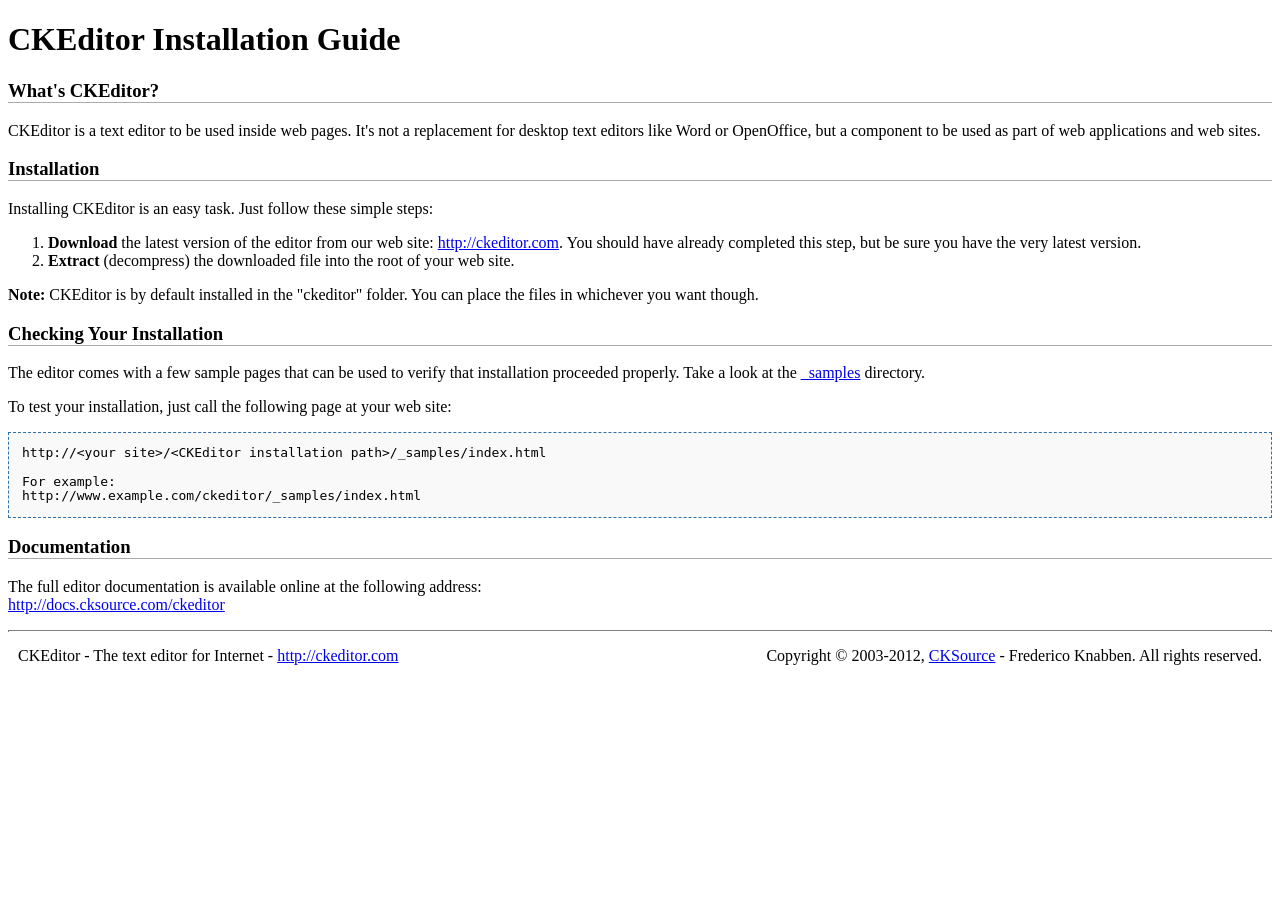
<file: ECommerce.Web/ckeditor/INSTALL.html>
<!DOCTYPE html PUBLIC "-//W3C//DTD XHTML 1.0 Transitional//EN" "http://www.w3.org/TR/xhtml1/DTD/xhtml1-transitional.dtd">
<!--
Copyright (c) 2003-2012, CKSource - Frederico Knabben. All rights reserved.
For licensing, see LICENSE.html or http://ckeditor.com/license
-->
<html xmlns="http://www.w3.org/1999/xhtml">
<head>
	<title>Installation Guide - CKEditor</title>
	<meta http-equiv="content-type" content="text/html; charset=utf-8" />
	<style type="text/css">
		h3
		{
			border-bottom: 1px solid #AAAAAA;
		}
		pre
		{
			background-color: #F9F9F9;
			border: 1px dashed #2F6FAB;
			padding: 1em;
			line-height: 1.1em;
		}
		#footer hr
		{
			margin: 10px 0 15px 0;
			height: 1px;
			border: solid 1px gray;
			border-bottom: none;
		}
		#footer p
		{
			margin: 0 10px 10px 10px;
			float: left;
		}
		#footer #copy
		{
			float: right;
		}
	</style>
</head>
<body>
	<h1>
		CKEditor Installation Guide</h1>
	<h3>
		What&#39;s CKEditor?</h3>
	<p>
		CKEditor is a text editor to be used inside web pages. It&#39;s not a replacement
		for desktop text editors like Word or OpenOffice, but a component to be used as
		part of web applications and web sites.</p>
	<h3>
		Installation</h3>
	<p>
		Installing CKEditor is an easy task. Just follow these simple steps:</p>
	<ol>
		<li><strong>Download</strong> the latest version of the editor from our web site: <a
			href="http://ckeditor.com">http://ckeditor.com</a>. You should have already completed
			this step, but be sure you have the very latest version.</li>
		<li><strong>Extract</strong> (decompress) the downloaded file into the root of your
			web site.</li>
	</ol>
	<p>
		<strong>Note:</strong> CKEditor is by default installed in the &quot;ckeditor&quot;
		folder. You can place the files in whichever you want though.</p>
	<h3>
		Checking Your Installation
	</h3>
	<p>
		The editor comes with a few sample pages that can be used to verify that installation
		proceeded properly. Take a look at the <a href="_samples">_samples</a> directory.</p>
	<p>
		To test your installation, just call the following page at your web site:</p>
	<pre>
http://&lt;your site&gt;/&lt;CKEditor installation path&gt;/_samples/index.html

For example:
http://www.example.com/ckeditor/_samples/index.html</pre>
	<h3>
		Documentation</h3>
	<p>
		The full editor documentation is available online at the following address:<br />
		<a href="http://docs.cksource.com/ckeditor">http://docs.cksource.com/ckeditor</a></p>
	<div id="footer">
		<hr />
		<p>
			CKEditor - The text editor for Internet - <a href="http://ckeditor.com/">http://ckeditor.com</a>
		</p>
		<p id="copy">
			Copyright &copy; 2003-2012, <a href="http://cksource.com/">CKSource</a> - Frederico
			Knabben. All rights reserved.
		</p>
	</div>
</body>
</html>
</file>
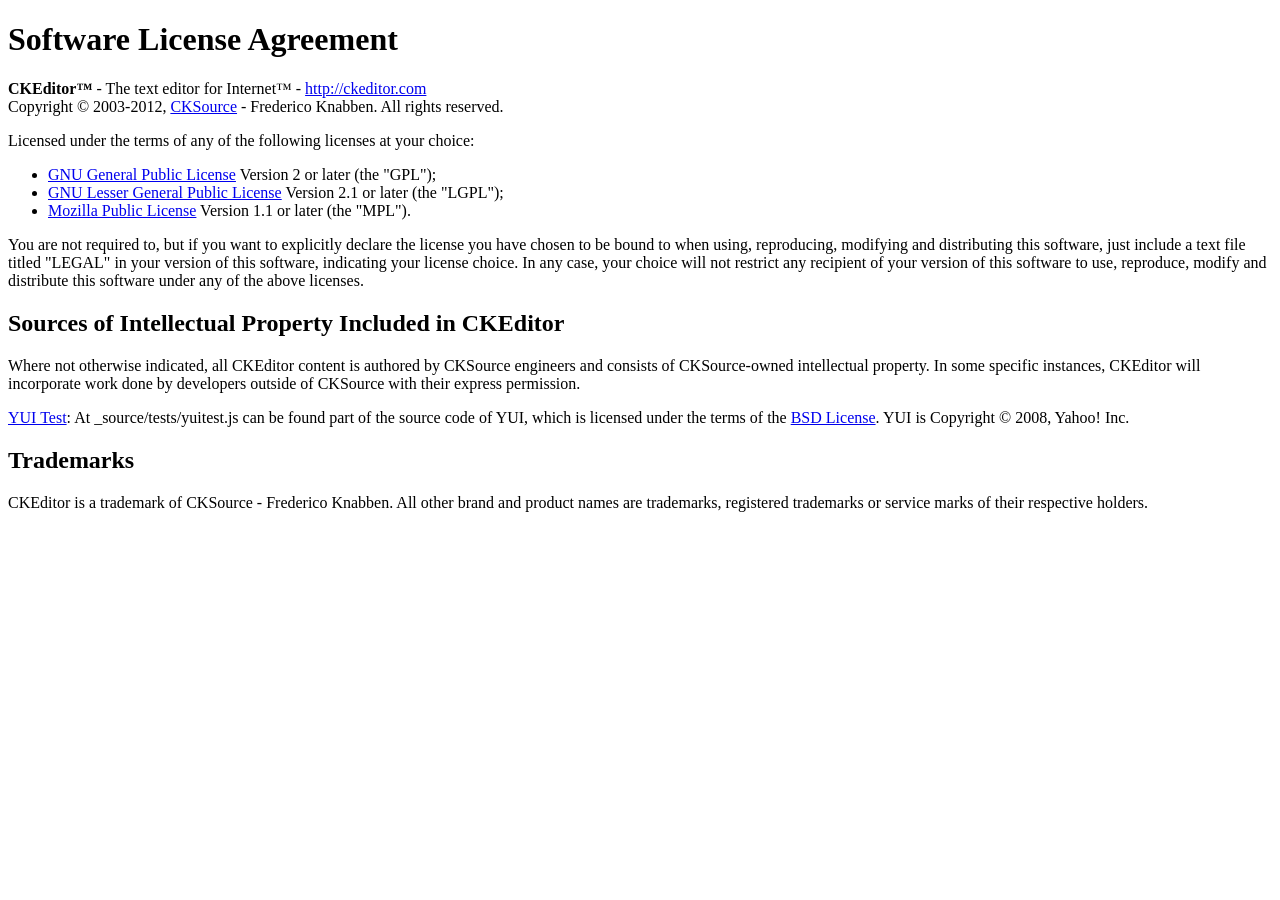
<file: ECommerce.Web/ckeditor/LICENSE.html>
<!DOCTYPE html PUBLIC "-//W3C//DTD XHTML 1.0 Transitional//EN"
	"http://www.w3.org/TR/xhtml1/DTD/xhtml1-transitional.dtd">
<!--
== BEGIN TEXT ONLY VERSION ==

Software License Agreement
==========================

CKEditor - The text editor for Internet - http://ckeditor.com
Copyright (c) 2003-2012, CKSource - Frederico Knabben. All rights reserved.

Licensed under the terms of any of the following licenses at your
choice:

 - GNU General Public License Version 2 or later (the "GPL")
   http://www.gnu.org/licenses/gpl.html
   (See Appendix A)

 - GNU Lesser General Public License Version 2.1 or later (the "LGPL")
   http://www.gnu.org/licenses/lgpl.html
   (See Appendix B)

 - Mozilla Public License Version 1.1 or later (the "MPL")
   http://www.mozilla.org/MPL/MPL-1.1.html
   (See Appendix C)

You are not required to, but if you want to explicitly declare the
license you have chosen to be bound to when using, reproducing,
modifying and distributing this software, just include a text file
titled "legal.txt" in your version of this software, indicating your
license choice.

Sources of Intellectual Property Included in CKEditor
=====================================================

Where not otherwise indicated, all CKEditor content is authored by
CKSource engineers and consists of CKSource-owned intellectual
property. In some specific instances, CKEditor will incorporate work
done by developers outside of CKSource with their express permission.

Trademarks
==========

CKEditor is a trademark of CKSource - Frederico Knabben. All other brand
and product names are trademarks, registered trademarks or service
marks of their respective holders.

Appendix A: The GPL License
===========================

		    GNU GENERAL PUBLIC LICENSE
		       Version 2, June 1991

 Copyright (C) 1989, 1991 Free Software Foundation, Inc.,
 51 Franklin Street, Fifth Floor, Boston, MA 02110-1301 USA
 Everyone is permitted to copy and distribute verbatim copies
 of this license document, but changing it is not allowed.

			    Preamble

  The licenses for most software are designed to take away your
freedom to share and change it.  By contrast, the GNU General Public
License is intended to guarantee your freedom to share and change free
software-to make sure the software is free for all its users.  This
General Public License applies to most of the Free Software
Foundation's software and to any other program whose authors commit to
using it.  (Some other Free Software Foundation software is covered by
the GNU Lesser General Public License instead.)  You can apply it to
your programs, too.

  When we speak of free software, we are referring to freedom, not
price.  Our General Public Licenses are designed to make sure that you
have the freedom to distribute copies of free software (and charge for
this service if you wish), that you receive source code or can get it
if you want it, that you can change the software or use pieces of it
in new free programs; and that you know you can do these things.

  To protect your rights, we need to make restrictions that forbid
anyone to deny you these rights or to ask you to surrender the rights.
These restrictions translate to certain responsibilities for you if you
distribute copies of the software, or if you modify it.

  For example, if you distribute copies of such a program, whether
gratis or for a fee, you must give the recipients all the rights that
you have.  You must make sure that they, too, receive or can get the
source code.  And you must show them these terms so they know their
rights.

  We protect your rights with two steps: (1) copyright the software, and
(2) offer you this license which gives you legal permission to copy,
distribute and/or modify the software.

  Also, for each author's protection and ours, we want to make certain
that everyone understands that there is no warranty for this free
software.  If the software is modified by someone else and passed on, we
want its recipients to know that what they have is not the original, so
that any problems introduced by others will not reflect on the original
authors' reputations.

  Finally, any free program is threatened constantly by software
patents.  We wish to avoid the danger that redistributors of a free
program will individually obtain patent licenses, in effect making the
program proprietary.  To prevent this, we have made it clear that any
patent must be licensed for everyone's free use or not licensed at all.

  The precise terms and conditions for copying, distribution and
modification follow.

		    GNU GENERAL PUBLIC LICENSE
   TERMS AND CONDITIONS FOR COPYING, DISTRIBUTION AND MODIFICATION

  0. This License applies to any program or other work which contains
a notice placed by the copyright holder saying it may be distributed
under the terms of this General Public License.  The "Program", below,
refers to any such program or work, and a "work based on the Program"
means either the Program or any derivative work under copyright law:
that is to say, a work containing the Program or a portion of it,
either verbatim or with modifications and/or translated into another
language.  (Hereinafter, translation is included without limitation in
the term "modification".)  Each licensee is addressed as "you".

Activities other than copying, distribution and modification are not
covered by this License; they are outside its scope.  The act of
running the Program is not restricted, and the output from the Program
is covered only if its contents constitute a work based on the
Program (independent of having been made by running the Program).
Whether that is true depends on what the Program does.

  1. You may copy and distribute verbatim copies of the Program's
source code as you receive it, in any medium, provided that you
conspicuously and appropriately publish on each copy an appropriate
copyright notice and disclaimer of warranty; keep intact all the
notices that refer to this License and to the absence of any warranty;
and give any other recipients of the Program a copy of this License
along with the Program.

You may charge a fee for the physical act of transferring a copy, and
you may at your option offer warranty protection in exchange for a fee.

  2. You may modify your copy or copies of the Program or any portion
of it, thus forming a work based on the Program, and copy and
distribute such modifications or work under the terms of Section 1
above, provided that you also meet all of these conditions:

    a) You must cause the modified files to carry prominent notices
    stating that you changed the files and the date of any change.

    b) You must cause any work that you distribute or publish, that in
    whole or in part contains or is derived from the Program or any
    part thereof, to be licensed as a whole at no charge to all third
    parties under the terms of this License.

    c) If the modified program normally reads commands interactively
    when run, you must cause it, when started running for such
    interactive use in the most ordinary way, to print or display an
    announcement including an appropriate copyright notice and a
    notice that there is no warranty (or else, saying that you provide
    a warranty) and that users may redistribute the program under
    these conditions, and telling the user how to view a copy of this
    License.  (Exception: if the Program itself is interactive but
    does not normally print such an announcement, your work based on
    the Program is not required to print an announcement.)

These requirements apply to the modified work as a whole.  If
identifiable sections of that work are not derived from the Program,
and can be reasonably considered independent and separate works in
themselves, then this License, and its terms, do not apply to those
sections when you distribute them as separate works.  But when you
distribute the same sections as part of a whole which is a work based
on the Program, the distribution of the whole must be on the terms of
this License, whose permissions for other licensees extend to the
entire whole, and thus to each and every part regardless of who wrote it.

Thus, it is not the intent of this section to claim rights or contest
your rights to work written entirely by you; rather, the intent is to
exercise the right to control the distribution of derivative or
collective works based on the Program.

In addition, mere aggregation of another work not based on the Program
with the Program (or with a work based on the Program) on a volume of
a storage or distribution medium does not bring the other work under
the scope of this License.

  3. You may copy and distribute the Program (or a work based on it,
under Section 2) in object code or executable form under the terms of
Sections 1 and 2 above provided that you also do one of the following:

    a) Accompany it with the complete corresponding machine-readable
    source code, which must be distributed under the terms of Sections
    1 and 2 above on a medium customarily used for software interchange; or,

    b) Accompany it with a written offer, valid for at least three
    years, to give any third party, for a charge no more than your
    cost of physically performing source distribution, a complete
    machine-readable copy of the corresponding source code, to be
    distributed under the terms of Sections 1 and 2 above on a medium
    customarily used for software interchange; or,

    c) Accompany it with the information you received as to the offer
    to distribute corresponding source code.  (This alternative is
    allowed only for noncommercial distribution and only if you
    received the program in object code or executable form with such
    an offer, in accord with Subsection b above.)

The source code for a work means the preferred form of the work for
making modifications to it.  For an executable work, complete source
code means all the source code for all modules it contains, plus any
associated interface definition files, plus the scripts used to
control compilation and installation of the executable.  However, as a
special exception, the source code distributed need not include
anything that is normally distributed (in either source or binary
form) with the major components (compiler, kernel, and so on) of the
operating system on which the executable runs, unless that component
itself accompanies the executable.

If distribution of executable or object code is made by offering
access to copy from a designated place, then offering equivalent
access to copy the source code from the same place counts as
distribution of the source code, even though third parties are not
compelled to copy the source along with the object code.

  4. You may not copy, modify, sublicense, or distribute the Program
except as expressly provided under this License.  Any attempt
otherwise to copy, modify, sublicense or distribute the Program is
void, and will automatically terminate your rights under this License.
However, parties who have received copies, or rights, from you under
this License will not have their licenses terminated so long as such
parties remain in full compliance.

  5. You are not required to accept this License, since you have not
signed it.  However, nothing else grants you permission to modify or
distribute the Program or its derivative works.  These actions are
prohibited by law if you do not accept this License.  Therefore, by
modifying or distributing the Program (or any work based on the
Program), you indicate your acceptance of this License to do so, and
all its terms and conditions for copying, distributing or modifying
the Program or works based on it.

  6. Each time you redistribute the Program (or any work based on the
Program), the recipient automatically receives a license from the
original licensor to copy, distribute or modify the Program subject to
these terms and conditions.  You may not impose any further
restrictions on the recipients' exercise of the rights granted herein.
You are not responsible for enforcing compliance by third parties to
this License.

  7. If, as a consequence of a court judgment or allegation of patent
infringement or for any other reason (not limited to patent issues),
conditions are imposed on you (whether by court order, agreement or
otherwise) that contradict the conditions of this License, they do not
excuse you from the conditions of this License.  If you cannot
distribute so as to satisfy simultaneously your obligations under this
License and any other pertinent obligations, then as a consequence you
may not distribute the Program at all.  For example, if a patent
license would not permit royalty-free redistribution of the Program by
all those who receive copies directly or indirectly through you, then
the only way you could satisfy both it and this License would be to
refrain entirely from distribution of the Program.

If any portion of this section is held invalid or unenforceable under
any particular circumstance, the balance of the section is intended to
apply and the section as a whole is intended to apply in other
circumstances.

It is not the purpose of this section to induce you to infringe any
patents or other property right claims or to contest validity of any
such claims; this section has the sole purpose of protecting the
integrity of the free software distribution system, which is
implemented by public license practices.  Many people have made
generous contributions to the wide range of software distributed
through that system in reliance on consistent application of that
system; it is up to the author/donor to decide if he or she is willing
to distribute software through any other system and a licensee cannot
impose that choice.

This section is intended to make thoroughly clear what is believed to
be a consequence of the rest of this License.

  8. If the distribution and/or use of the Program is restricted in
certain countries either by patents or by copyrighted interfaces, the
original copyright holder who places the Program under this License
may add an explicit geographical distribution limitation excluding
those countries, so that distribution is permitted only in or among
countries not thus excluded.  In such case, this License incorporates
the limitation as if written in the body of this License.

  9. The Free Software Foundation may publish revised and/or new versions
of the General Public License from time to time.  Such new versions will
be similar in spirit to the present version, but may differ in detail to
address new problems or concerns.

Each version is given a distinguishing version number.  If the Program
specifies a version number of this License which applies to it and "any
later version", you have the option of following the terms and conditions
either of that version or of any later version published by the Free
Software Foundation.  If the Program does not specify a version number of
this License, you may choose any version ever published by the Free Software
Foundation.

  10. If you wish to incorporate parts of the Program into other free
programs whose distribution conditions are different, write to the author
to ask for permission.  For software which is copyrighted by the Free
Software Foundation, write to the Free Software Foundation; we sometimes
make exceptions for this.  Our decision will be guided by the two goals
of preserving the free status of all derivatives of our free software and
of promoting the sharing and reuse of software generally.

			    NO WARRANTY

  11. BECAUSE THE PROGRAM IS LICENSED FREE OF CHARGE, THERE IS NO WARRANTY
FOR THE PROGRAM, TO THE EXTENT PERMITTED BY APPLICABLE LAW.  EXCEPT WHEN
OTHERWISE STATED IN WRITING THE COPYRIGHT HOLDERS AND/OR OTHER PARTIES
PROVIDE THE PROGRAM "AS IS" WITHOUT WARRANTY OF ANY KIND, EITHER EXPRESSED
OR IMPLIED, INCLUDING, BUT NOT LIMITED TO, THE IMPLIED WARRANTIES OF
MERCHANTABILITY AND FITNESS FOR A PARTICULAR PURPOSE.  THE ENTIRE RISK AS
TO THE QUALITY AND PERFORMANCE OF THE PROGRAM IS WITH YOU.  SHOULD THE
PROGRAM PROVE DEFECTIVE, YOU ASSUME THE COST OF ALL NECESSARY SERVICING,
REPAIR OR CORRECTION.

  12. IN NO EVENT UNLESS REQUIRED BY APPLICABLE LAW OR AGREED TO IN WRITING
WILL ANY COPYRIGHT HOLDER, OR ANY OTHER PARTY WHO MAY MODIFY AND/OR
REDISTRIBUTE THE PROGRAM AS PERMITTED ABOVE, BE LIABLE TO YOU FOR DAMAGES,
INCLUDING ANY GENERAL, SPECIAL, INCIDENTAL OR CONSEQUENTIAL DAMAGES ARISING
OUT OF THE USE OR INABILITY TO USE THE PROGRAM (INCLUDING BUT NOT LIMITED
TO LOSS OF DATA OR DATA BEING RENDERED INACCURATE OR LOSSES SUSTAINED BY
YOU OR THIRD PARTIES OR A FAILURE OF THE PROGRAM TO OPERATE WITH ANY OTHER
PROGRAMS), EVEN IF SUCH HOLDER OR OTHER PARTY HAS BEEN ADVISED OF THE
POSSIBILITY OF SUCH DAMAGES.

		     END OF TERMS AND CONDITIONS


Appendix B: The LGPL License
============================

		  GNU LESSER GENERAL PUBLIC LICENSE
		       Version 2.1, February 1999

 Copyright (C) 1991, 1999 Free Software Foundation, Inc.
     59 Temple Place, Suite 330, Boston, MA  02111-1307  USA
 Everyone is permitted to copy and distribute verbatim copies
 of this license document, but changing it is not allowed.

[This is the first released version of the Lesser GPL.  It also counts
 as the successor of the GNU Library Public License, version 2, hence
 the version number 2.1.]

			    Preamble

  The licenses for most software are designed to take away your
freedom to share and change it.  By contrast, the GNU General Public
Licenses are intended to guarantee your freedom to share and change
free software-to make sure the software is free for all its users.

  This license, the Lesser General Public License, applies to some
specially designated software packages-typically libraries-of the
Free Software Foundation and other authors who decide to use it.  You
can use it too, but we suggest you first think carefully about whether
this license or the ordinary General Public License is the better
strategy to use in any particular case, based on the explanations below.

  When we speak of free software, we are referring to freedom of use,
not price.  Our General Public Licenses are designed to make sure that
you have the freedom to distribute copies of free software (and charge
for this service if you wish); that you receive source code or can get
it if you want it; that you can change the software and use pieces of
it in new free programs; and that you are informed that you can do
these things.

  To protect your rights, we need to make restrictions that forbid
distributors to deny you these rights or to ask you to surrender these
rights.  These restrictions translate to certain responsibilities for
you if you distribute copies of the library or if you modify it.

  For example, if you distribute copies of the library, whether gratis
or for a fee, you must give the recipients all the rights that we gave
you.  You must make sure that they, too, receive or can get the source
code.  If you link other code with the library, you must provide
complete object files to the recipients, so that they can relink them
with the library after making changes to the library and recompiling
it.  And you must show them these terms so they know their rights.

  We protect your rights with a two-step method: (1) we copyright the
library, and (2) we offer you this license, which gives you legal
permission to copy, distribute and/or modify the library.

  To protect each distributor, we want to make it very clear that
there is no warranty for the free library.  Also, if the library is
modified by someone else and passed on, the recipients should know
that what they have is not the original version, so that the original
author's reputation will not be affected by problems that might be
introduced by others.

  Finally, software patents pose a constant threat to the existence of
any free program.  We wish to make sure that a company cannot
effectively restrict the users of a free program by obtaining a
restrictive license from a patent holder.  Therefore, we insist that
any patent license obtained for a version of the library must be
consistent with the full freedom of use specified in this license.

  Most GNU software, including some libraries, is covered by the
ordinary GNU General Public License.  This license, the GNU Lesser
General Public License, applies to certain designated libraries, and
is quite different from the ordinary General Public License.  We use
this license for certain libraries in order to permit linking those
libraries into non-free programs.

  When a program is linked with a library, whether statically or using
a shared library, the combination of the two is legally speaking a
combined work, a derivative of the original library.  The ordinary
General Public License therefore permits such linking only if the
entire combination fits its criteria of freedom.  The Lesser General
Public License permits more lax criteria for linking other code with
the library.

  We call this license the "Lesser" General Public License because it
does Less to protect the user's freedom than the ordinary General
Public License.  It also provides other free software developers Less
of an advantage over competing non-free programs.  These disadvantages
are the reason we use the ordinary General Public License for many
libraries.  However, the Lesser license provides advantages in certain
special circumstances.

  For example, on rare occasions, there may be a special need to
encourage the widest possible use of a certain library, so that it becomes
a de-facto standard.  To achieve this, non-free programs must be
allowed to use the library.  A more frequent case is that a free
library does the same job as widely used non-free libraries.  In this
case, there is little to gain by limiting the free library to free
software only, so we use the Lesser General Public License.

  In other cases, permission to use a particular library in non-free
programs enables a greater number of people to use a large body of
free software.  For example, permission to use the GNU C Library in
non-free programs enables many more people to use the whole GNU
operating system, as well as its variant, the GNU/Linux operating
system.

  Although the Lesser General Public License is Less protective of the
users' freedom, it does ensure that the user of a program that is
linked with the Library has the freedom and the wherewithal to run
that program using a modified version of the Library.

  The precise terms and conditions for copying, distribution and
modification follow.  Pay close attention to the difference between a
"work based on the library" and a "work that uses the library".  The
former contains code derived from the library, whereas the latter must
be combined with the library in order to run.

		  GNU LESSER GENERAL PUBLIC LICENSE
   TERMS AND CONDITIONS FOR COPYING, DISTRIBUTION AND MODIFICATION

  0. This License Agreement applies to any software library or other
program which contains a notice placed by the copyright holder or
other authorized party saying it may be distributed under the terms of
this Lesser General Public License (also called "this License").
Each licensee is addressed as "you".

  A "library" means a collection of software functions and/or data
prepared so as to be conveniently linked with application programs
(which use some of those functions and data) to form executables.

  The "Library", below, refers to any such software library or work
which has been distributed under these terms.  A "work based on the
Library" means either the Library or any derivative work under
copyright law: that is to say, a work containing the Library or a
portion of it, either verbatim or with modifications and/or translated
straightforwardly into another language.  (Hereinafter, translation is
included without limitation in the term "modification".)

  "Source code" for a work means the preferred form of the work for
making modifications to it.  For a library, complete source code means
all the source code for all modules it contains, plus any associated
interface definition files, plus the scripts used to control compilation
and installation of the library.

  Activities other than copying, distribution and modification are not
covered by this License; they are outside its scope.  The act of
running a program using the Library is not restricted, and output from
such a program is covered only if its contents constitute a work based
on the Library (independent of the use of the Library in a tool for
writing it).  Whether that is true depends on what the Library does
and what the program that uses the Library does.

  1. You may copy and distribute verbatim copies of the Library's
complete source code as you receive it, in any medium, provided that
you conspicuously and appropriately publish on each copy an
appropriate copyright notice and disclaimer of warranty; keep intact
all the notices that refer to this License and to the absence of any
warranty; and distribute a copy of this License along with the
Library.

  You may charge a fee for the physical act of transferring a copy,
and you may at your option offer warranty protection in exchange for a
fee.

  2. You may modify your copy or copies of the Library or any portion
of it, thus forming a work based on the Library, and copy and
distribute such modifications or work under the terms of Section 1
above, provided that you also meet all of these conditions:

    a) The modified work must itself be a software library.

    b) You must cause the files modified to carry prominent notices
    stating that you changed the files and the date of any change.

    c) You must cause the whole of the work to be licensed at no
    charge to all third parties under the terms of this License.

    d) If a facility in the modified Library refers to a function or a
    table of data to be supplied by an application program that uses
    the facility, other than as an argument passed when the facility
    is invoked, then you must make a good faith effort to ensure that,
    in the event an application does not supply such function or
    table, the facility still operates, and performs whatever part of
    its purpose remains meaningful.

    (For example, a function in a library to compute square roots has
    a purpose that is entirely well-defined independent of the
    application.  Therefore, Subsection 2d requires that any
    application-supplied function or table used by this function must
    be optional: if the application does not supply it, the square
    root function must still compute square roots.)

These requirements apply to the modified work as a whole.  If
identifiable sections of that work are not derived from the Library,
and can be reasonably considered independent and separate works in
themselves, then this License, and its terms, do not apply to those
sections when you distribute them as separate works.  But when you
distribute the same sections as part of a whole which is a work based
on the Library, the distribution of the whole must be on the terms of
this License, whose permissions for other licensees extend to the
entire whole, and thus to each and every part regardless of who wrote
it.

Thus, it is not the intent of this section to claim rights or contest
your rights to work written entirely by you; rather, the intent is to
exercise the right to control the distribution of derivative or
collective works based on the Library.

In addition, mere aggregation of another work not based on the Library
with the Library (or with a work based on the Library) on a volume of
a storage or distribution medium does not bring the other work under
the scope of this License.

  3. You may opt to apply the terms of the ordinary GNU General Public
License instead of this License to a given copy of the Library.  To do
this, you must alter all the notices that refer to this License, so
that they refer to the ordinary GNU General Public License, version 2,
instead of to this License.  (If a newer version than version 2 of the
ordinary GNU General Public License has appeared, then you can specify
that version instead if you wish.)  Do not make any other change in
these notices.

  Once this change is made in a given copy, it is irreversible for
that copy, so the ordinary GNU General Public License applies to all
subsequent copies and derivative works made from that copy.

  This option is useful when you wish to copy part of the code of
the Library into a program that is not a library.

  4. You may copy and distribute the Library (or a portion or
derivative of it, under Section 2) in object code or executable form
under the terms of Sections 1 and 2 above provided that you accompany
it with the complete corresponding machine-readable source code, which
must be distributed under the terms of Sections 1 and 2 above on a
medium customarily used for software interchange.

  If distribution of object code is made by offering access to copy
from a designated place, then offering equivalent access to copy the
source code from the same place satisfies the requirement to
distribute the source code, even though third parties are not
compelled to copy the source along with the object code.

  5. A program that contains no derivative of any portion of the
Library, but is designed to work with the Library by being compiled or
linked with it, is called a "work that uses the Library".  Such a
work, in isolation, is not a derivative work of the Library, and
therefore falls outside the scope of this License.

  However, linking a "work that uses the Library" with the Library
creates an executable that is a derivative of the Library (because it
contains portions of the Library), rather than a "work that uses the
library".  The executable is therefore covered by this License.
Section 6 states terms for distribution of such executables.

  When a "work that uses the Library" uses material from a header file
that is part of the Library, the object code for the work may be a
derivative work of the Library even though the source code is not.
Whether this is true is especially significant if the work can be
linked without the Library, or if the work is itself a library.  The
threshold for this to be true is not precisely defined by law.

  If such an object file uses only numerical parameters, data
structure layouts and accessors, and small macros and small inline
functions (ten lines or less in length), then the use of the object
file is unrestricted, regardless of whether it is legally a derivative
work.  (Executables containing this object code plus portions of the
Library will still fall under Section 6.)

  Otherwise, if the work is a derivative of the Library, you may
distribute the object code for the work under the terms of Section 6.
Any executables containing that work also fall under Section 6,
whether or not they are linked directly with the Library itself.

  6. As an exception to the Sections above, you may also combine or
link a "work that uses the Library" with the Library to produce a
work containing portions of the Library, and distribute that work
under terms of your choice, provided that the terms permit
modification of the work for the customer's own use and reverse
engineering for debugging such modifications.

  You must give prominent notice with each copy of the work that the
Library is used in it and that the Library and its use are covered by
this License.  You must supply a copy of this License.  If the work
during execution displays copyright notices, you must include the
copyright notice for the Library among them, as well as a reference
directing the user to the copy of this License.  Also, you must do one
of these things:

    a) Accompany the work with the complete corresponding
    machine-readable source code for the Library including whatever
    changes were used in the work (which must be distributed under
    Sections 1 and 2 above); and, if the work is an executable linked
    with the Library, with the complete machine-readable "work that
    uses the Library", as object code and/or source code, so that the
    user can modify the Library and then relink to produce a modified
    executable containing the modified Library.  (It is understood
    that the user who changes the contents of definitions files in the
    Library will not necessarily be able to recompile the application
    to use the modified definitions.)

    b) Use a suitable shared library mechanism for linking with the
    Library.  A suitable mechanism is one that (1) uses at run time a
    copy of the library already present on the user's computer system,
    rather than copying library functions into the executable, and (2)
    will operate properly with a modified version of the library, if
    the user installs one, as long as the modified version is
    interface-compatible with the version that the work was made with.

    c) Accompany the work with a written offer, valid for at
    least three years, to give the same user the materials
    specified in Subsection 6a, above, for a charge no more
    than the cost of performing this distribution.

    d) If distribution of the work is made by offering access to copy
    from a designated place, offer equivalent access to copy the above
    specified materials from the same place.

    e) Verify that the user has already received a copy of these
    materials or that you have already sent this user a copy.

  For an executable, the required form of the "work that uses the
Library" must include any data and utility programs needed for
reproducing the executable from it.  However, as a special exception,
the materials to be distributed need not include anything that is
normally distributed (in either source or binary form) with the major
components (compiler, kernel, and so on) of the operating system on
which the executable runs, unless that component itself accompanies
the executable.

  It may happen that this requirement contradicts the license
restrictions of other proprietary libraries that do not normally
accompany the operating system.  Such a contradiction means you cannot
use both them and the Library together in an executable that you
distribute.

  7. You may place library facilities that are a work based on the
Library side-by-side in a single library together with other library
facilities not covered by this License, and distribute such a combined
library, provided that the separate distribution of the work based on
the Library and of the other library facilities is otherwise
permitted, and provided that you do these two things:

    a) Accompany the combined library with a copy of the same work
    based on the Library, uncombined with any other library
    facilities.  This must be distributed under the terms of the
    Sections above.

    b) Give prominent notice with the combined library of the fact
    that part of it is a work based on the Library, and explaining
    where to find the accompanying uncombined form of the same work.

  8. You may not copy, modify, sublicense, link with, or distribute
the Library except as expressly provided under this License.  Any
attempt otherwise to copy, modify, sublicense, link with, or
distribute the Library is void, and will automatically terminate your
rights under this License.  However, parties who have received copies,
or rights, from you under this License will not have their licenses
terminated so long as such parties remain in full compliance.

  9. You are not required to accept this License, since you have not
signed it.  However, nothing else grants you permission to modify or
distribute the Library or its derivative works.  These actions are
prohibited by law if you do not accept this License.  Therefore, by
modifying or distributing the Library (or any work based on the
Library), you indicate your acceptance of this License to do so, and
all its terms and conditions for copying, distributing or modifying
the Library or works based on it.

  10. Each time you redistribute the Library (or any work based on the
Library), the recipient automatically receives a license from the
original licensor to copy, distribute, link with or modify the Library
subject to these terms and conditions.  You may not impose any further
restrictions on the recipients' exercise of the rights granted herein.
You are not responsible for enforcing compliance by third parties with
this License.

  11. If, as a consequence of a court judgment or allegation of patent
infringement or for any other reason (not limited to patent issues),
conditions are imposed on you (whether by court order, agreement or
otherwise) that contradict the conditions of this License, they do not
excuse you from the conditions of this License.  If you cannot
distribute so as to satisfy simultaneously your obligations under this
License and any other pertinent obligations, then as a consequence you
may not distribute the Library at all.  For example, if a patent
license would not permit royalty-free redistribution of the Library by
all those who receive copies directly or indirectly through you, then
the only way you could satisfy both it and this License would be to
refrain entirely from distribution of the Library.

If any portion of this section is held invalid or unenforceable under any
particular circumstance, the balance of the section is intended to apply,
and the section as a whole is intended to apply in other circumstances.

It is not the purpose of this section to induce you to infringe any
patents or other property right claims or to contest validity of any
such claims; this section has the sole purpose of protecting the
integrity of the free software distribution system which is
implemented by public license practices.  Many people have made
generous contributions to the wide range of software distributed
through that system in reliance on consistent application of that
system; it is up to the author/donor to decide if he or she is willing
to distribute software through any other system and a licensee cannot
impose that choice.

This section is intended to make thoroughly clear what is believed to
be a consequence of the rest of this License.

  12. If the distribution and/or use of the Library is restricted in
certain countries either by patents or by copyrighted interfaces, the
original copyright holder who places the Library under this License may add
an explicit geographical distribution limitation excluding those countries,
so that distribution is permitted only in or among countries not thus
excluded.  In such case, this License incorporates the limitation as if
written in the body of this License.

  13. The Free Software Foundation may publish revised and/or new
versions of the Lesser General Public License from time to time.
Such new versions will be similar in spirit to the present version,
but may differ in detail to address new problems or concerns.

Each version is given a distinguishing version number.  If the Library
specifies a version number of this License which applies to it and
"any later version", you have the option of following the terms and
conditions either of that version or of any later version published by
the Free Software Foundation.  If the Library does not specify a
license version number, you may choose any version ever published by
the Free Software Foundation.

  14. If you wish to incorporate parts of the Library into other free
programs whose distribution conditions are incompatible with these,
write to the author to ask for permission.  For software which is
copyrighted by the Free Software Foundation, write to the Free
Software Foundation; we sometimes make exceptions for this.  Our
decision will be guided by the two goals of preserving the free status
of all derivatives of our free software and of promoting the sharing
and reuse of software generally.

			    NO WARRANTY

  15. BECAUSE THE LIBRARY IS LICENSED FREE OF CHARGE, THERE IS NO
WARRANTY FOR THE LIBRARY, TO THE EXTENT PERMITTED BY APPLICABLE LAW.
EXCEPT WHEN OTHERWISE STATED IN WRITING THE COPYRIGHT HOLDERS AND/OR
OTHER PARTIES PROVIDE THE LIBRARY "AS IS" WITHOUT WARRANTY OF ANY
KIND, EITHER EXPRESSED OR IMPLIED, INCLUDING, BUT NOT LIMITED TO, THE
IMPLIED WARRANTIES OF MERCHANTABILITY AND FITNESS FOR A PARTICULAR
PURPOSE.  THE ENTIRE RISK AS TO THE QUALITY AND PERFORMANCE OF THE
LIBRARY IS WITH YOU.  SHOULD THE LIBRARY PROVE DEFECTIVE, YOU ASSUME
THE COST OF ALL NECESSARY SERVICING, REPAIR OR CORRECTION.

  16. IN NO EVENT UNLESS REQUIRED BY APPLICABLE LAW OR AGREED TO IN
WRITING WILL ANY COPYRIGHT HOLDER, OR ANY OTHER PARTY WHO MAY MODIFY
AND/OR REDISTRIBUTE THE LIBRARY AS PERMITTED ABOVE, BE LIABLE TO YOU
FOR DAMAGES, INCLUDING ANY GENERAL, SPECIAL, INCIDENTAL OR
CONSEQUENTIAL DAMAGES ARISING OUT OF THE USE OR INABILITY TO USE THE
LIBRARY (INCLUDING BUT NOT LIMITED TO LOSS OF DATA OR DATA BEING
RENDERED INACCURATE OR LOSSES SUSTAINED BY YOU OR THIRD PARTIES OR A
FAILURE OF THE LIBRARY TO OPERATE WITH ANY OTHER SOFTWARE), EVEN IF
SUCH HOLDER OR OTHER PARTY HAS BEEN ADVISED OF THE POSSIBILITY OF SUCH
DAMAGES.

		     END OF TERMS AND CONDITIONS


Appendix C: The MPL License
===========================

                          MOZILLA PUBLIC LICENSE
                                Version 1.1

                              ===============

1. Definitions.

     1.0.1. "Commercial Use" means distribution or otherwise making the
     Covered Code available to a third party.

     1.1. "Contributor" means each entity that creates or contributes to
     the creation of Modifications.

     1.2. "Contributor Version" means the combination of the Original
     Code, prior Modifications used by a Contributor, and the Modifications
     made by that particular Contributor.

     1.3. "Covered Code" means the Original Code or Modifications or the
     combination of the Original Code and Modifications, in each case
     including portions thereof.

     1.4. "Electronic Distribution Mechanism" means a mechanism generally
     accepted in the software development community for the electronic
     transfer of data.

     1.5. "Executable" means Covered Code in any form other than Source
     Code.

     1.6. "Initial Developer" means the individual or entity identified
     as the Initial Developer in the Source Code notice required by Exhibit
     A.

     1.7. "Larger Work" means a work which combines Covered Code or
     portions thereof with code not governed by the terms of this License.

     1.8. "License" means this document.

     1.8.1. "Licensable" means having the right to grant, to the maximum
     extent possible, whether at the time of the initial grant or
     subsequently acquired, any and all of the rights conveyed herein.

     1.9. "Modifications" means any addition to or deletion from the
     substance or structure of either the Original Code or any previous
     Modifications. When Covered Code is released as a series of files, a
     Modification is:
          A. Any addition to or deletion from the contents of a file
          containing Original Code or previous Modifications.

          B. Any new file that contains any part of the Original Code or
          previous Modifications.

     1.10. "Original Code" means Source Code of computer software code
     which is described in the Source Code notice required by Exhibit A as
     Original Code, and which, at the time of its release under this
     License is not already Covered Code governed by this License.

     1.10.1. "Patent Claims" means any patent claim(s), now owned or
     hereafter acquired, including without limitation,  method, process,
     and apparatus claims, in any patent Licensable by grantor.

     1.11. "Source Code" means the preferred form of the Covered Code for
     making modifications to it, including all modules it contains, plus
     any associated interface definition files, scripts used to control
     compilation and installation of an Executable, or source code
     differential comparisons against either the Original Code or another
     well known, available Covered Code of the Contributor's choice. The
     Source Code can be in a compressed or archival form, provided the
     appropriate decompression or de-archiving software is widely available
     for no charge.

     1.12. "You" (or "Your")  means an individual or a legal entity
     exercising rights under, and complying with all of the terms of, this
     License or a future version of this License issued under Section 6.1.
     For legal entities, "You" includes any entity which controls, is
     controlled by, or is under common control with You. For purposes of
     this definition, "control" means (a) the power, direct or indirect,
     to cause the direction or management of such entity, whether by
     contract or otherwise, or (b) ownership of more than fifty percent
     (50%) of the outstanding shares or beneficial ownership of such
     entity.

2. Source Code License.

     2.1. The Initial Developer Grant.
     The Initial Developer hereby grants You a world-wide, royalty-free,
     non-exclusive license, subject to third party intellectual property
     claims:
          (a)  under intellectual property rights (other than patent or
          trademark) Licensable by Initial Developer to use, reproduce,
          modify, display, perform, sublicense and distribute the Original
          Code (or portions thereof) with or without Modifications, and/or
          as part of a Larger Work; and

          (b) under Patents Claims infringed by the making, using or
          selling of Original Code, to make, have made, use, practice,
          sell, and offer for sale, and/or otherwise dispose of the
          Original Code (or portions thereof).

          (c) the licenses granted in this Section 2.1(a) and (b) are
          effective on the date Initial Developer first distributes
          Original Code under the terms of this License.

          (d) Notwithstanding Section 2.1(b) above, no patent license is
          granted: 1) for code that You delete from the Original Code; 2)
          separate from the Original Code;  or 3) for infringements caused
          by: i) the modification of the Original Code or ii) the
          combination of the Original Code with other software or devices.

     2.2. Contributor Grant.
     Subject to third party intellectual property claims, each Contributor
     hereby grants You a world-wide, royalty-free, non-exclusive license

          (a)  under intellectual property rights (other than patent or
          trademark) Licensable by Contributor, to use, reproduce, modify,
          display, perform, sublicense and distribute the Modifications
          created by such Contributor (or portions thereof) either on an
          unmodified basis, with other Modifications, as Covered Code
          and/or as part of a Larger Work; and

          (b) under Patent Claims infringed by the making, using, or
          selling of  Modifications made by that Contributor either alone
          and/or in combination with its Contributor Version (or portions
          of such combination), to make, use, sell, offer for sale, have
          made, and/or otherwise dispose of: 1) Modifications made by that
          Contributor (or portions thereof); and 2) the combination of
          Modifications made by that Contributor with its Contributor
          Version (or portions of such combination).

          (c) the licenses granted in Sections 2.2(a) and 2.2(b) are
          effective on the date Contributor first makes Commercial Use of
          the Covered Code.

          (d)    Notwithstanding Section 2.2(b) above, no patent license is
          granted: 1) for any code that Contributor has deleted from the
          Contributor Version; 2)  separate from the Contributor Version;
          3)  for infringements caused by: i) third party modifications of
          Contributor Version or ii)  the combination of Modifications made
          by that Contributor with other software  (except as part of the
          Contributor Version) or other devices; or 4) under Patent Claims
          infringed by Covered Code in the absence of Modifications made by
          that Contributor.

3. Distribution Obligations.

     3.1. Application of License.
     The Modifications which You create or to which You contribute are
     governed by the terms of this License, including without limitation
     Section 2.2. The Source Code version of Covered Code may be
     distributed only under the terms of this License or a future version
     of this License released under Section 6.1, and You must include a
     copy of this License with every copy of the Source Code You
     distribute. You may not offer or impose any terms on any Source Code
     version that alters or restricts the applicable version of this
     License or the recipients' rights hereunder. However, You may include
     an additional document offering the additional rights described in
     Section 3.5.

     3.2. Availability of Source Code.
     Any Modification which You create or to which You contribute must be
     made available in Source Code form under the terms of this License
     either on the same media as an Executable version or via an accepted
     Electronic Distribution Mechanism to anyone to whom you made an
     Executable version available; and if made available via Electronic
     Distribution Mechanism, must remain available for at least twelve (12)
     months after the date it initially became available, or at least six
     (6) months after a subsequent version of that particular Modification
     has been made available to such recipients. You are responsible for
     ensuring that the Source Code version remains available even if the
     Electronic Distribution Mechanism is maintained by a third party.

     3.3. Description of Modifications.
     You must cause all Covered Code to which You contribute to contain a
     file documenting the changes You made to create that Covered Code and
     the date of any change. You must include a prominent statement that
     the Modification is derived, directly or indirectly, from Original
     Code provided by the Initial Developer and including the name of the
     Initial Developer in (a) the Source Code, and (b) in any notice in an
     Executable version or related documentation in which You describe the
     origin or ownership of the Covered Code.

     3.4. Intellectual Property Matters
          (a) Third Party Claims.
          If Contributor has knowledge that a license under a third party's
          intellectual property rights is required to exercise the rights
          granted by such Contributor under Sections 2.1 or 2.2,
          Contributor must include a text file with the Source Code
          distribution titled "LEGAL" which describes the claim and the
          party making the claim in sufficient detail that a recipient will
          know whom to contact. If Contributor obtains such knowledge after
          the Modification is made available as described in Section 3.2,
          Contributor shall promptly modify the LEGAL file in all copies
          Contributor makes available thereafter and shall take other steps
          (such as notifying appropriate mailing lists or newsgroups)
          reasonably calculated to inform those who received the Covered
          Code that new knowledge has been obtained.

          (b) Contributor APIs.
          If Contributor's Modifications include an application programming
          interface and Contributor has knowledge of patent licenses which
          are reasonably necessary to implement that API, Contributor must
          also include this information in the LEGAL file.

               (c)    Representations.
          Contributor represents that, except as disclosed pursuant to
          Section 3.4(a) above, Contributor believes that Contributor's
          Modifications are Contributor's original creation(s) and/or
          Contributor has sufficient rights to grant the rights conveyed by
          this License.

     3.5. Required Notices.
     You must duplicate the notice in Exhibit A in each file of the Source
     Code.  If it is not possible to put such notice in a particular Source
     Code file due to its structure, then You must include such notice in a
     location (such as a relevant directory) where a user would be likely
     to look for such a notice.  If You created one or more Modification(s)
     You may add your name as a Contributor to the notice described in
     Exhibit A.  You must also duplicate this License in any documentation
     for the Source Code where You describe recipients' rights or ownership
     rights relating to Covered Code.  You may choose to offer, and to
     charge a fee for, warranty, support, indemnity or liability
     obligations to one or more recipients of Covered Code. However, You
     may do so only on Your own behalf, and not on behalf of the Initial
     Developer or any Contributor. You must make it absolutely clear than
     any such warranty, support, indemnity or liability obligation is
     offered by You alone, and You hereby agree to indemnify the Initial
     Developer and every Contributor for any liability incurred by the
     Initial Developer or such Contributor as a result of warranty,
     support, indemnity or liability terms You offer.

     3.6. Distribution of Executable Versions.
     You may distribute Covered Code in Executable form only if the
     requirements of Section 3.1-3.5 have been met for that Covered Code,
     and if You include a notice stating that the Source Code version of
     the Covered Code is available under the terms of this License,
     including a description of how and where You have fulfilled the
     obligations of Section 3.2. The notice must be conspicuously included
     in any notice in an Executable version, related documentation or
     collateral in which You describe recipients' rights relating to the
     Covered Code. You may distribute the Executable version of Covered
     Code or ownership rights under a license of Your choice, which may
     contain terms different from this License, provided that You are in
     compliance with the terms of this License and that the license for the
     Executable version does not attempt to limit or alter the recipient's
     rights in the Source Code version from the rights set forth in this
     License. If You distribute the Executable version under a different
     license You must make it absolutely clear that any terms which differ
     from this License are offered by You alone, not by the Initial
     Developer or any Contributor. You hereby agree to indemnify the
     Initial Developer and every Contributor for any liability incurred by
     the Initial Developer or such Contributor as a result of any such
     terms You offer.

     3.7. Larger Works.
     You may create a Larger Work by combining Covered Code with other code
     not governed by the terms of this License and distribute the Larger
     Work as a single product. In such a case, You must make sure the
     requirements of this License are fulfilled for the Covered Code.

4. Inability to Comply Due to Statute or Regulation.

     If it is impossible for You to comply with any of the terms of this
     License with respect to some or all of the Covered Code due to
     statute, judicial order, or regulation then You must: (a) comply with
     the terms of this License to the maximum extent possible; and (b)
     describe the limitations and the code they affect. Such description
     must be included in the LEGAL file described in Section 3.4 and must
     be included with all distributions of the Source Code. Except to the
     extent prohibited by statute or regulation, such description must be
     sufficiently detailed for a recipient of ordinary skill to be able to
     understand it.

5. Application of this License.

     This License applies to code to which the Initial Developer has
     attached the notice in Exhibit A and to related Covered Code.

6. Versions of the License.

     6.1. New Versions.
     Netscape Communications Corporation ("Netscape") may publish revised
     and/or new versions of the License from time to time. Each version
     will be given a distinguishing version number.

     6.2. Effect of New Versions.
     Once Covered Code has been published under a particular version of the
     License, You may always continue to use it under the terms of that
     version. You may also choose to use such Covered Code under the terms
     of any subsequent version of the License published by Netscape. No one
     other than Netscape has the right to modify the terms applicable to
     Covered Code created under this License.

     6.3. Derivative Works.
     If You create or use a modified version of this License (which you may
     only do in order to apply it to code which is not already Covered Code
     governed by this License), You must (a) rename Your license so that
     the phrases "Mozilla", "MOZILLAPL", "MOZPL", "Netscape",
     "MPL", "NPL" or any confusingly similar phrase do not appear in your
     license (except to note that your license differs from this License)
     and (b) otherwise make it clear that Your version of the license
     contains terms which differ from the Mozilla Public License and
     Netscape Public License. (Filling in the name of the Initial
     Developer, Original Code or Contributor in the notice described in
     Exhibit A shall not of themselves be deemed to be modifications of
     this License.)

7. DISCLAIMER OF WARRANTY.

     COVERED CODE IS PROVIDED UNDER THIS LICENSE ON AN "AS IS" BASIS,
     WITHOUT WARRANTY OF ANY KIND, EITHER EXPRESSED OR IMPLIED, INCLUDING,
     WITHOUT LIMITATION, WARRANTIES THAT THE COVERED CODE IS FREE OF
     DEFECTS, MERCHANTABLE, FIT FOR A PARTICULAR PURPOSE OR NON-INFRINGING.
     THE ENTIRE RISK AS TO THE QUALITY AND PERFORMANCE OF THE COVERED CODE
     IS WITH YOU. SHOULD ANY COVERED CODE PROVE DEFECTIVE IN ANY RESPECT,
     YOU (NOT THE INITIAL DEVELOPER OR ANY OTHER CONTRIBUTOR) ASSUME THE
     COST OF ANY NECESSARY SERVICING, REPAIR OR CORRECTION. THIS DISCLAIMER
     OF WARRANTY CONSTITUTES AN ESSENTIAL PART OF THIS LICENSE. NO USE OF
     ANY COVERED CODE IS AUTHORIZED HEREUNDER EXCEPT UNDER THIS DISCLAIMER.

8. TERMINATION.

     8.1.  This License and the rights granted hereunder will terminate
     automatically if You fail to comply with terms herein and fail to cure
     such breach within 30 days of becoming aware of the breach. All
     sublicenses to the Covered Code which are properly granted shall
     survive any termination of this License. Provisions which, by their
     nature, must remain in effect beyond the termination of this License
     shall survive.

     8.2.  If You initiate litigation by asserting a patent infringement
     claim (excluding declatory judgment actions) against Initial Developer
     or a Contributor (the Initial Developer or Contributor against whom
     You file such action is referred to as "Participant")  alleging that:

     (a)  such Participant's Contributor Version directly or indirectly
     infringes any patent, then any and all rights granted by such
     Participant to You under Sections 2.1 and/or 2.2 of this License
     shall, upon 60 days notice from Participant terminate prospectively,
     unless if within 60 days after receipt of notice You either: (i)
     agree in writing to pay Participant a mutually agreeable reasonable
     royalty for Your past and future use of Modifications made by such
     Participant, or (ii) withdraw Your litigation claim with respect to
     the Contributor Version against such Participant.  If within 60 days
     of notice, a reasonable royalty and payment arrangement are not
     mutually agreed upon in writing by the parties or the litigation claim
     is not withdrawn, the rights granted by Participant to You under
     Sections 2.1 and/or 2.2 automatically terminate at the expiration of
     the 60 day notice period specified above.

     (b)  any software, hardware, or device, other than such Participant's
     Contributor Version, directly or indirectly infringes any patent, then
     any rights granted to You by such Participant under Sections 2.1(b)
     and 2.2(b) are revoked effective as of the date You first made, used,
     sold, distributed, or had made, Modifications made by that
     Participant.

     8.3.  If You assert a patent infringement claim against Participant
     alleging that such Participant's Contributor Version directly or
     indirectly infringes any patent where such claim is resolved (such as
     by license or settlement) prior to the initiation of patent
     infringement litigation, then the reasonable value of the licenses
     granted by such Participant under Sections 2.1 or 2.2 shall be taken
     into account in determining the amount or value of any payment or
     license.

     8.4.  In the event of termination under Sections 8.1 or 8.2 above,
     all end user license agreements (excluding distributors and resellers)
     which have been validly granted by You or any distributor hereunder
     prior to termination shall survive termination.

9. LIMITATION OF LIABILITY.

     UNDER NO CIRCUMSTANCES AND UNDER NO LEGAL THEORY, WHETHER TORT
     (INCLUDING NEGLIGENCE), CONTRACT, OR OTHERWISE, SHALL YOU, THE INITIAL
     DEVELOPER, ANY OTHER CONTRIBUTOR, OR ANY DISTRIBUTOR OF COVERED CODE,
     OR ANY SUPPLIER OF ANY OF SUCH PARTIES, BE LIABLE TO ANY PERSON FOR
     ANY INDIRECT, SPECIAL, INCIDENTAL, OR CONSEQUENTIAL DAMAGES OF ANY
     CHARACTER INCLUDING, WITHOUT LIMITATION, DAMAGES FOR LOSS OF GOODWILL,
     WORK STOPPAGE, COMPUTER FAILURE OR MALFUNCTION, OR ANY AND ALL OTHER
     COMMERCIAL DAMAGES OR LOSSES, EVEN IF SUCH PARTY SHALL HAVE BEEN
     INFORMED OF THE POSSIBILITY OF SUCH DAMAGES. THIS LIMITATION OF
     LIABILITY SHALL NOT APPLY TO LIABILITY FOR DEATH OR PERSONAL INJURY
     RESULTING FROM SUCH PARTY'S NEGLIGENCE TO THE EXTENT APPLICABLE LAW
     PROHIBITS SUCH LIMITATION. SOME JURISDICTIONS DO NOT ALLOW THE
     EXCLUSION OR LIMITATION OF INCIDENTAL OR CONSEQUENTIAL DAMAGES, SO
     THIS EXCLUSION AND LIMITATION MAY NOT APPLY TO YOU.

10. U.S. GOVERNMENT END USERS.

     The Covered Code is a "commercial item," as that term is defined in
     48 C.F.R. 2.101 (Oct. 1995), consisting of "commercial computer
     software" and "commercial computer software documentation," as such
     terms are used in 48 C.F.R. 12.212 (Sept. 1995). Consistent with 48
     C.F.R. 12.212 and 48 C.F.R. 227.7202-1 through 227.7202-4 (June 1995),
     all U.S. Government End Users acquire Covered Code with only those
     rights set forth herein.

11. MISCELLANEOUS.

     This License represents the complete agreement concerning subject
     matter hereof. If any provision of this License is held to be
     unenforceable, such provision shall be reformed only to the extent
     necessary to make it enforceable. This License shall be governed by
     California law provisions (except to the extent applicable law, if
     any, provides otherwise), excluding its conflict-of-law provisions.
     With respect to disputes in which at least one party is a citizen of,
     or an entity chartered or registered to do business in the United
     States of America, any litigation relating to this License shall be
     subject to the jurisdiction of the Federal Courts of the Northern
     District of California, with venue lying in Santa Clara County,
     California, with the losing party responsible for costs, including
     without limitation, court costs and reasonable attorneys' fees and
     expenses. The application of the United Nations Convention on
     Contracts for the International Sale of Goods is expressly excluded.
     Any law or regulation which provides that the language of a contract
     shall be construed against the drafter shall not apply to this
     License.

12. RESPONSIBILITY FOR CLAIMS.

     As between Initial Developer and the Contributors, each party is
     responsible for claims and damages arising, directly or indirectly,
     out of its utilization of rights under this License and You agree to
     work with Initial Developer and Contributors to distribute such
     responsibility on an equitable basis. Nothing herein is intended or
     shall be deemed to constitute any admission of liability.

13. MULTIPLE-LICENSED CODE.

     Initial Developer may designate portions of the Covered Code as
     "Multiple-Licensed".  "Multiple-Licensed" means that the Initial
     Developer permits you to utilize portions of the Covered Code under
     Your choice of the NPL or the alternative licenses, if any, specified
     by the Initial Developer in the file described in Exhibit A.

EXHIBIT A -Mozilla Public License.

     ``The contents of this file are subject to the Mozilla Public License
     Version 1.1 (the "License"); you may not use this file except in
     compliance with the License. You may obtain a copy of the License at
     http://www.mozilla.org/MPL/

     Software distributed under the License is distributed on an "AS IS"
     basis, WITHOUT WARRANTY OF ANY KIND, either express or implied. See the
     License for the specific language governing rights and limitations
     under the License.

     The Original Code is ______________________________________.

     The Initial Developer of the Original Code is ________________________.
     Portions created by ______________________ are Copyright (C) ______
     _______________________. All Rights Reserved.

     Contributor(s): ______________________________________.

     Alternatively, the contents of this file may be used under the terms
     of the _____ license (the  "[___] License"), in which case the
     provisions of [______] License are applicable instead of those
     above.  If you wish to allow use of your version of this file only
     under the terms of the [____] License and not to allow others to use
     your version of this file under the MPL, indicate your decision by
     deleting  the provisions above and replace  them with the notice and
     other provisions required by the [___] License.  If you do not delete
     the provisions above, a recipient may use your version of this file
     under either the MPL or the [___] License."

     [NOTE: The text of this Exhibit A may differ slightly from the text of
     the notices in the Source Code files of the Original Code. You should
     use the text of this Exhibit A rather than the text found in the
     Original Code Source Code for Your Modifications.]

== END TEXT ONLY VERSION ==
-->
<html xmlns="http://www.w3.org/1999/xhtml">
<head>
	<title>License - CKEditor</title>
</head>
<body>
	<h1>
		Software License Agreement
	</h1>
	<p>
		<strong>CKEditor&trade;</strong> - The text editor for Internet&trade; - <a href="http://ckeditor.com">
			http://ckeditor.com</a><br />
		Copyright &copy; 2003-2012, <a href="http://cksource.com/">CKSource</a> - Frederico Knabben. All rights reserved.
	</p>
	<p>
		Licensed under the terms of any of the following licenses at your choice:
	</p>
	<ul>
		<li><a href="http://www.gnu.org/licenses/gpl.html">GNU General Public License</a> Version
			2 or later (the "GPL");</li>
		<li><a href="http://www.gnu.org/licenses/lgpl.html">GNU Lesser General Public License</a>
			Version 2.1 or later (the "LGPL");</li>
		<li><a href="http://www.mozilla.org/MPL/MPL-1.1.html">Mozilla Public License</a> Version
			1.1 or later (the "MPL").</li>
	</ul>
	<p>
		You are not required to, but if you want to explicitly declare the license you have
		chosen to be bound to when using, reproducing, modifying and distributing this software,
		just include a text file titled "LEGAL" in your version of this software, indicating
		your license choice. In any case, your choice will not restrict any recipient of
		your version of this software to use, reproduce, modify and distribute this software
		under any of the above licenses.
	</p>
	<h2>
		Sources of Intellectual Property Included in CKEditor
	</h2>
	<p>
		Where not otherwise indicated, all CKEditor content is authored by CKSource engineers
		and consists of CKSource-owned intellectual property. In some specific instances,
		CKEditor will incorporate work done by developers outside of CKSource with their
		express permission.
	</p>
	<p>
		<a href="http://developer.yahoo.com/yui/yuitest/">YUI Test</a>: At _source/tests/yuitest.js
		can be found part of the source code of YUI, which is licensed under the terms of
		the <a href="http://developer.yahoo.com/yui/license.txt">BSD License</a>. YUI is
		Copyright &copy; 2008, Yahoo! Inc.
	</p>
	<h2>
		Trademarks
	</h2>
	<p>
		CKEditor is a trademark of CKSource - Frederico Knabben. All other brand and product
		names are trademarks, registered trademarks or service marks of their respective
		holders.
	</p>
</body>
</html>
</file>
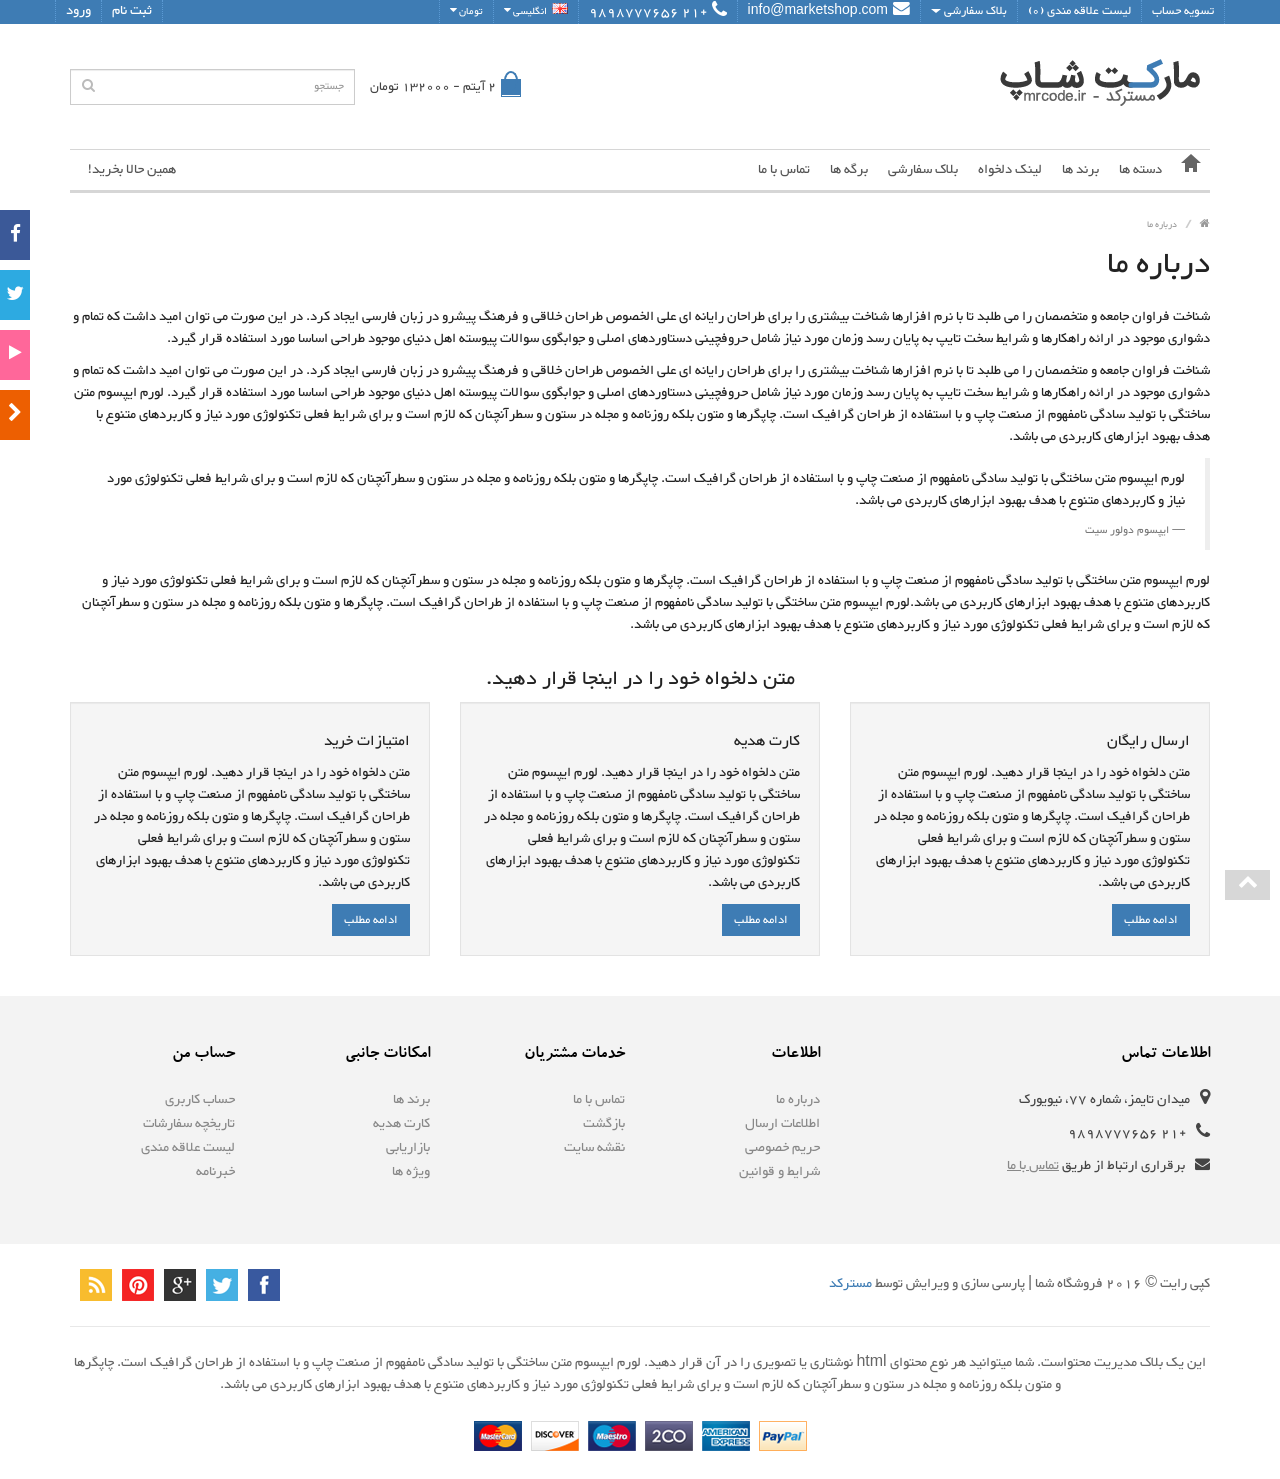
<file: ECommerce.Web/Template/about-us.html>
<!DOCTYPE html>
<html dir="rtl">
<head>
<meta charset="UTF-8" />
<meta name="format-detection" content="telephone=no" />
<meta name="viewport" content="width=device-width, initial-scale=1, maximum-scale=1">
<link href="image/favicon.png" rel="icon" />
<title>درباره ما</title>
<meta name="description" content="Responsive and clean html template design for any kind of ecommerce webshop">
<!-- CSS Part Start-->
<link rel="stylesheet" type="text/css" href="js/bootstrap/css/bootstrap.min.css" />
<link rel="stylesheet" type="text/css" href="js/bootstrap/css/bootstrap-rtl.min.css" />
<link rel="stylesheet" type="text/css" href="css/font-awesome/css/font-awesome.min.css" />
<link rel="stylesheet" type="text/css" href="css/stylesheet.css" />
<link rel="stylesheet" type="text/css" href="css/owl.carousel.css" />
<link rel="stylesheet" type="text/css" href="css/owl.transitions.css" />
<link rel="stylesheet" type="text/css" href="css/responsive.css" />
<link rel="stylesheet" type="text/css" href="css/stylesheet-rtl.css" />
<link rel="stylesheet" type="text/css" href="css/responsive-rtl.css" />
<link rel='stylesheet' href='https://fonts.googleapis.com/css?family=Open+Sans' type='text/css'>
<!-- CSS Part End-->
</head>
<body>
<div class="wrapper-wide">
  <div id="header">
    <!-- Top Bar Start-->
    <nav id="top" class="htop">
      <div class="container">
        <div class="row"> <span class="drop-icon visible-sm visible-xs"><i class="fa fa-align-justify"></i></span>
          <div class="pull-left flip left-top">
            <div class="links">
              <ul>
                <li class="mobile"><i class="fa fa-phone"></i>+21 9898777656</li>
                <li class="email"><a href="mailto:info@marketshop.com"><i class="fa fa-envelope"></i>info@marketshop.com</a></li>
                <li class="wrap_custom_block hidden-sm hidden-xs"><a>بلاک سفارشی<b></b></a>
                  <div class="dropdown-menu custom_block">
                    <ul>
                      <li>
                        <table>
                          <tbody>
                            <tr>
                              <td><img alt="" src="image/banner/cms-block.jpg"></td>
                              <td><img alt="" src="image/banner/responsive.jpg"></td>
                            </tr>
                            <tr>
                              <td><h4>بلاک های محتوا</h4></td>
                              <td><h4>قالب واکنش گرا</h4></td>
                            </tr>
                            <tr>
                              <td>این یک بلاک مدیریت محتواست. شما میتوانید هر نوع محتوای html نوشتاری یا تصویری را در آن قرار دهید.</td>
                              <td>این یک بلاک مدیریت محتواست. شما میتوانید هر نوع محتوای html نوشتاری یا تصویری را در آن قرار دهید.</td>
                            </tr>
                            <tr>
                              <td><strong><a class="btn btn-default btn-sm" href="#">ادامه مطلب</a></strong></td>
                              <td><strong><a class="btn btn-default btn-sm" href="#">ادامه مطلب</a></strong></td>
                            </tr>
                          </tbody>
                        </table>
                      </li>
                    </ul>
                  </div>
                </li>
                <li><a href="#">لیست علاقه مندی (0)</a></li>
                <li><a href="checkout.html">تسویه حساب</a></li>
              </ul>
            </div>
            <div id="language" class="btn-group">
              <button class="btn-link dropdown-toggle" data-toggle="dropdown"> <span> <img src="image/flags/gb.png" alt="انگلیسی" title="انگلیسی">انگلیسی <i class="fa fa-caret-down"></i></span></button>
              <ul class="dropdown-menu">
                <li>
                  <button class="btn btn-link btn-block language-select" type="button" name="GB"><img src="image/flags/gb.png" alt="انگلیسی" title="انگلیسی" /> انگلیسی</button>
                </li>
                <li>
                  <button class="btn btn-link btn-block language-select" type="button" name="GB"><img src="image/flags/ar.png" alt="عربی" title="عربی" /> عربی</button>
                </li>
              </ul>
            </div>
            <div id="currency" class="btn-group">
              <button class="btn-link dropdown-toggle" data-toggle="dropdown"> <span> تومان <i class="fa fa-caret-down"></i></span></button>
              <ul class="dropdown-menu">
                <li>
                  <button class="currency-select btn btn-link btn-block" type="button" name="EUR">€ Euro</button>
                </li>
                <li>
                  <button class="currency-select btn btn-link btn-block" type="button" name="GBP">£ Pound Sterling</button>
                </li>
                <li>
                  <button class="currency-select btn btn-link btn-block" type="button" name="USD">$ USD</button>
                </li>
              </ul>
            </div>
          </div>
          <div id="top-links" class="nav pull-right flip">
            <ul>
              <li><a href="login.html">ورود</a></li>
              <li><a href="register.html">ثبت نام</a></li>
            </ul>
          </div>
        </div>
      </div>
    </nav>
    <!-- Top Bar End-->
    <!-- Header Start-->
    <header class="header-row">
      <div class="container">
        <div class="table-container">
          <!-- Logo Start -->
          <div class="col-table-cell col-lg-6 col-md-6 col-sm-12 col-xs-12 inner">
            <div id="logo"><a href="index.html"><img class="img-responsive" src="image/logo.png" title="MarketShop" alt="MarketShop" /></a></div>
          </div>
          <!-- Logo End -->
          <!-- Mini Cart Start-->
          <div class="col-table-cell col-lg-3 col-md-3 col-sm-6 col-xs-12">
            <div id="cart">
              <button type="button" data-toggle="dropdown" data-loading-text="بارگذاری ..." class="heading dropdown-toggle">
              <span class="cart-icon pull-left flip"></span>
              <span id="cart-total">2 آیتم - 132000 تومان</span></button>
              <ul class="dropdown-menu">
                <li>
                  <table class="table">
                    <tbody>
                      <tr>
                        <td class="text-center"><a href="product.html"><img class="img-thumbnail" title="کفش راحتی مردانه" alt="کفش راحتی مردانه" src="image/product/sony_vaio_1-50x50.jpg"></a></td>
                        <td class="text-left"><a href="product.html">کفش راحتی مردانه</a></td>
                        <td class="text-right">x 1</td>
                        <td class="text-right">32000 تومان</td>
                        <td class="text-center"><button class="btn btn-danger btn-xs remove" title="حذف" onClick="" type="button"><i class="fa fa-times"></i></button></td>
                      </tr>
                      <tr>
                        <td class="text-center"><a href="product.html"><img class="img-thumbnail" title="تبلت ایسر" alt="تبلت ایسر" src="image/product/samsung_tab_1-50x50.jpg"></a></td>
                        <td class="text-left"><a href="product.html">تبلت ایسر</a></td>
                        <td class="text-right">x 1</td>
                        <td class="text-right">98000 تومان</td>
                        <td class="text-center"><button class="btn btn-danger btn-xs remove" title="حذف" onClick="" type="button"><i class="fa fa-times"></i></button></td>
                      </tr>
                    </tbody>
                  </table>
                </li>
                <li>
                  <div>
                    <table class="table table-bordered">
                      <tbody>
                        <tr>
                          <td class="text-right"><strong>جمع کل</strong></td>
                          <td class="text-right">132000 تومان</td>
                        </tr>
                        <tr>
                          <td class="text-right"><strong>کسر هدیه</strong></td>
                          <td class="text-right">4000 تومان</td>
                        </tr>
                        <tr>
                          <td class="text-right"><strong>مالیات</strong></td>
                          <td class="text-right">11880 تومان</td>
                        </tr>
                        <tr>
                          <td class="text-right"><strong>قابل پرداخت</strong></td>
                          <td class="text-right">139880 تومان</td>
                        </tr>
                      </tbody>
                    </table>
                    <p class="checkout"><a href="cart.html" class="btn btn-primary"><i class="fa fa-shopping-cart"></i> مشاهده سبد</a>&nbsp;&nbsp;&nbsp;<a href="checkout.html" class="btn btn-primary"><i class="fa fa-share"></i> تسویه حساب</a></p>
                  </div>
                </li>
              </ul>
            </div>
          </div>
          <!-- Mini Cart End-->
          <!-- جستجو Start-->
          <div class="col-table-cell col-lg-3 col-md-3 col-sm-6 col-xs-12 inner">
            <div id="search" class="input-group">
              <input id="filter_name" type="text" name="search" value="" placeholder="جستجو" class="form-control input-lg" />
              <button type="button" class="button-search"><i class="fa fa-search"></i></button>
            </div>
          </div>
          <!-- جستجو End-->
        </div>
      </div>
    </header>
    <!-- Header End-->
    <!-- Main آقایانu Start-->
    <div class="container">
      <nav id="menu" class="navbar">
        <div class="navbar-header"> <span class="visible-xs visible-sm"> منو <b></b></span></div>
        <div class="collapse navbar-collapse navbar-ex1-collapse">
          <ul class="nav navbar-nav">
            <li><a class="home_link" title="خانه" href="index.html"><span>خانه</span></a></li>
            <li class="mega-menu dropdown"><a>دسته ها</a>
              <div class="dropdown-menu">
                <div class="column col-lg-2 col-md-3"><a href="category.html">البسه</a>
                  <div>
                    <ul>
                      <li><a href="category.html">آقایان <span>&rsaquo;</span></a>
                        <div class="dropdown-menu">
                          <ul>
                            <li><a href="category.html">زیردسته ها</a></li>
                            <li><a href="category.html">زیردسته ها</a></li>
                            <li><a href="category.html">زیردسته ها</a></li>
                            <li><a href="category.html">زیردسته ها</a></li>
                            <li><a href="category.html">زیردسته جدید</a></li>
                          </ul>
                        </div>
                      </li>
                      <li><a href="category.html" >بانوان</a> </li>
                      <li><a href="category.html">دخترانه<span>&rsaquo;</span></a>
                        <div class="dropdown-menu">
                          <ul>
                            <li><a href="category.html">زیردسته ها </a></li>
                            <li><a href="category.html">زیردسته جدید</a></li>
                            <li><a href="category.html">زیردسته جدید</a></li>
                          </ul>
                        </div>
                      </li>
                      <li><a href="category.html">پسرانه</a></li>
                      <li><a href="category.html">نوزاد</a></li>
                      <li><a href="category.html">لوازم <span>&rsaquo;</span></a>
                        <div class="dropdown-menu">
                          <ul>
                            <li><a href="category.html">زیردسته های جدید</a></li>
                          </ul>
                        </div>
                      </li>
                    </ul>
                  </div>
                </div>
                <div class="column col-lg-2 col-md-3"> <a href="category.html">الکترونیکی</a>
                  <div>
                    <ul>
                      <li> <a href="category.html">لپ تاپ <span>&rsaquo;</span></a>
                        <div class="dropdown-menu">
                          <ul>
                            <li> <a href="category.html">زیردسته های جدید </a> </li>
                            <li> <a href="category.html">زیردسته های جدید </a> </li>
                            <li> <a href="category.html">زیردسته جدید </a> </li>
                          </ul>
                        </div>
                      </li>
                      <li> <a href="category.html">رومیزی <span>&rsaquo;</span></a>
                        <div class="dropdown-menu">
                          <ul>
                            <li> <a href="category.html">زیردسته های جدید </a> </li>
                            <li> <a href="category.html">زیردسته جدید </a> </li>
                            <li> <a href="category.html">زیردسته جدید </a> </li>
                          </ul>
                        </div>
                      </li>
                      <li> <a href="category.html">دوربین <span>&rsaquo;</span></a>
                        <div class="dropdown-menu">
                          <ul>
                            <li> <a href="category.html">زیردسته های جدید</a></li>
                          </ul>
                        </div>
                      </li>
                      <li><a href="category.html">موبایل و تبلت <span>&rsaquo;</span></a>
                        <div class="dropdown-menu">
                          <ul>
                            <li><a href="category.html">زیردسته های جدید</a></li>
                            <li><a href="category.html">زیردسته های جدید</a></li>
                          </ul>
                        </div>
                      </li>
                      <li><a href="category.html">صوتی و تصویری <span>&rsaquo;</span></a>
                        <div class="dropdown-menu">
                          <ul>
                            <li><a href="category.html">زیردسته های جدید </a> </li>
                            <li><a href="category.html">زیردسته جدید </a> </li>
                          </ul>
                        </div>
                      </li>
                      <li><a href="category.html">لوازم خانگی</a> </li>
                    </ul>
                  </div>
                </div>
                <div class="column col-lg-2 col-md-3"><a href="category.html">کفش</a>
                  <div>
                    <ul>
                      <li><a href="category.html">آقایان</a> </li>
                      <li><a href="category.html">بانوان <span>&rsaquo;</span></a>
                        <div class="dropdown-menu">
                          <ul>
                            <li><a href="category.html">زیردسته های جدید </a> </li>
                            <li><a href="category.html">زیردسته ها </a> </li>
                          </ul>
                        </div>
                      </li>
                      <li><a href="category.html">دخترانه</a> </li>
                      <li><a href="category.html">پسرانه</a> </li>
                      <li><a href="category.html">نوزاد</a> </li>
                      <li><a href="category.html">لوازم <span>&rsaquo;</span></a>
                        <div class="dropdown-menu">
                          <ul>
                            <li><a href="category.html">زیردسته های جدید</a></li>
                            <li><a href="category.html">زیردسته های جدید</a></li>
                            <li><a href="category.html">زیردسته ها</a></li>
                          </ul>
                        </div>
                      </li>
                    </ul>
                  </div>
                </div>
                <div class="column col-lg-2 col-md-3"> <a href="category.html">ساعت</a>
                  <div>
                    <ul>
                      <li> <a href="category.html">ساعت مردانه</a></li>
                      <li> <a href="category.html">ساعت زنانه</a></li>
                      <li> <a href="category.html">ساعت بچگانه</a></li>
                      <li> <a href="category.html">لوازم</a></li>
                    </ul>
                  </div>
                </div>
                <div class="column col-lg-2 col-md-3"> <a href="category.html">جواهرات</a>
                  <div>
                    <ul>
                      <li> <a href="category.html">نقره <span>&rsaquo;</span></a>
                        <div class="dropdown-menu">
                          <ul>
                            <li> <a href="category.html">زیردسته های جدید</a></li>
                            <li> <a href="category.html">زیردسته های جدید</a></li>
                          </ul>
                        </div>
                      </li>
                      <li><a href="category.html">طلا <span>&rsaquo;</span></a>
                        <div class="dropdown-menu">
                          <ul>
                            <li><a href="category.html">تست 1</a></li>
                            <li><a href="category.html">تست 2</a></li>
                          </ul>
                        </div>
                      </li>
                      <li><a href="category.html">الماس</a></li>
                      <li><a href="category.html">مروارید <span>&rsaquo;</span></a>
                        <div class="dropdown-menu">
                          <ul>
                            <li><a href="category.html">زیردسته های جدید</a></li>
                          </ul>
                        </div>
                      </li>
                      <li><a href="category.html">زیورآلات آقایان</a></li>
                      <li><a href="category.html">زیورآلات کودکان <span>&rsaquo;</span></a>
                        <div class="dropdown-menu">
                          <ul>
                            <li><a href="category.html">زیردسته های جدید </a> </li>
                          </ul>
                        </div>
                      </li>
                    </ul>
                  </div>
                </div>
                <div class="column col-lg-2 col-md-3"><a href="category.html">زیبایی و سلامت</a>
                  <div>
                    <ul>
                      <li> <a href="category.html">عطر و ادکلن</a></li>
                      <li> <a href="category.html">آرایشی</a></li>
                      <li> <a href="category.html">ضد آفتاب</a></li>
                      <li> <a href="category.html">مراقبت از پوست</a></li>
                      <li> <a href="category.html">مراقبت از چشم</a></li>
                      <li> <a href="category.html">مراقبت از مو</a></li>
                    </ul>
                  </div>
                </div>
                <div class="column col-lg-2 col-md-3"> <a href="category.html">کودک و نوزاد</a>
                  <div>
                    <ul>
                      <li><a href="category.html">اسباب بازی</a></li>
                      <li><a href="category.html">بازی <span>&rsaquo;</span></a>
                        <div class="dropdown-menu">
                          <ul>
                            <li><a href="category.html">تست 25</a></li>
                          </ul>
                        </div>
                      </li>
                      <li><a href="category.html">پازل</a></li>
                      <li><a href="category.html">سرگرمی</a></li>
                      <li><a href="category.html">متنوع</a></li>
                      <li><a href="category.html">سلامت و امنیت</a></li>
                    </ul>
                  </div>
                </div>
                <div class="column col-lg-2 col-md-3"> <a href="category.html">ورزشی</a>
                  <div>
                    <ul>
                      <li><a href="category.html">دوچرخه سواری</a></li>
                      <li><a href="category.html">دویدن</a></li>
                      <li><a href="category.html">شنا</a></li>
                      <li><a href="category.html">فوتبال</a></li>
                      <li><a href="category.html">گلف</a></li>
                      <li><a href="category.html">موج سواری</a></li>
                    </ul>
                  </div>
                </div>
                <div class="column col-lg-2 col-md-3"> <a href="category.html">خانه و باغچه</a>
                  <div>
                    <ul>
                      <li><a href="category.html">لوازم خواب</a></li>
                      <li><a href="category.html">خوراک</a></li>
                      <li><a href="category.html">لوازم منزل</a></li>
                      <li><a href="category.html">آشپزخانه</a></li>
                      <li><a href="category.html">روشنایی</a></li>
                      <li><a href="category.html">ابزارها</a></li>
                    </ul>
                  </div>
                </div>
                <div class="column col-lg-2 col-md-3"> <a href="category.html">خوراک</a>
                  <div>
                    <ul>
                      <li><a href="category.html">نوشیدنی</a></li>
                      <li><a href="category.html">تنقلات</a></li>
                      <li><a href="category.html">میان وعده</a></li>
                      <li><a href="category.html">خشک بار</a></li>
                      <li><a href="category.html">شکلات</a></li>
                    </ul>
                  </div>
                </div>
              </div>
            </li>
            <li class="menu_brands dropdown"><a href="#">برند ها</a>
              <div class="dropdown-menu">
                <div class="col-lg-1 col-md-2 col-sm-3 col-xs-6"><a href="#"><img src="image/product/apple_logo-60x60.jpg" title="اپل" alt="اپل" /></a><a href="#">اپل</a></div>
                <div class="col-lg-1 col-md-2 col-sm-3 col-xs-6"><a href="#"><img src="image/product/canon_logo-60x60.jpg" title="کنون" alt="کنون" /></a><a href="#">کنون</a></div>
                <div class="col-lg-1 col-md-2 col-sm-3 col-xs-6"> <a href="#"><img src="image/product/hp_logo-60x60.jpg" title="اچ پی" alt="اچ پی" /></a><a href="#">اچ پی</a></div>
                <div class="col-lg-1 col-md-2 col-sm-3 col-xs-6"><a href="#"><img src="image/product/htc_logo-60x60.jpg" title="اچ تی سی" alt="اچ تی سی" /></a><a href="#">اچ تی سی</a></div>
                <div class="col-lg-1 col-md-2 col-sm-3 col-xs-6"><a href="#"><img src="image/product/palm_logo-60x60.jpg" title="پالم" alt="پالم" /></a><a href="#">پالم</a></div>
                <div class="col-lg-1 col-md-2 col-sm-3 col-xs-6"><a href="#"><img src="image/product/sony_logo-60x60.jpg" title="سونی" alt="سونی" /></a><a href="#">سونی</a> </div>
                <div class="col-lg-1 col-md-2 col-sm-3 col-xs-6"><a href="#"><img src="image/product/canon_logo-60x60.jpg" title="test" alt="test" /></a><a href="#">test</a> </div>
                <div class="col-lg-1 col-md-2 col-sm-3 col-xs-6"><a href="#"><img src="image/product/apple_logo-60x60.jpg" title="test 3" alt="test 3" /></a><a href="#">test 3</a></div>
                <div class="col-lg-1 col-md-2 col-sm-3 col-xs-6"><a href="#"><img src="image/product/canon_logo-60x60.jpg" title="test 5" alt="test 5" /></a><a href="#">test 5</a> </div>
                <div class="col-lg-1 col-md-2 col-sm-3 col-xs-6"><a href="#"><img src="image/product/canon_logo-60x60.jpg" title="test 6" alt="test 6" /></a><a href="#">test 6</a></div>
                <div class="col-lg-1 col-md-2 col-sm-3 col-xs-6"><a href="#"><img src="image/product/apple_logo-60x60.jpg" title="test 7" alt="test 7" /></a><a href="#">test 7</a> </div>
                <div class="col-lg-1 col-md-2 col-sm-3 col-xs-6"><a href="#"><img src="image/product/canon_logo-60x60.jpg" title="test1" alt="test1" /></a><a href="#">test1</a></div>
                <div class="col-lg-1 col-md-2 col-sm-3 col-xs-6"><a href="#"><img src="image/product/apple_logo-60x60.jpg" title="test2" alt="test2" /></a><a href="#">test2</a></div>
              </div>
            </li>
            <li class="custom-link"><a href="#">لینک دلخواه</a></li>
            <li class="dropdown wrap_custom_block hidden-sm hidden-xs"><a>بلاک سفارشی</a>
              <div class="dropdown-menu custom_block">
                <ul>
                  <li>
                    <table>
                      <tbody>
                        <tr>
                          <td><img alt="" src="image/banner/cms-block.jpg"></td>
                          <td><img alt="" src="image/banner/responsive.jpg"></td>
                          <td><img alt="" src="image/banner/cms-block.jpg"></td>
                        </tr>
                        <tr>
                          <td><h4>بلاک های محتوا</h4></td>
                          <td><h4>قالب واکنش گرا</h4></td>
                          <td><h4>Dedicated Support</h4></td>
                        </tr>
                        <tr>
                          <td>این یک بلاک مدیریت محتواست. شما میتوانید هر نوع محتوای html نوشتاری یا تصویری را در آن قرار دهید.</td>
                          <td>این یک بلاک مدیریت محتواست. شما میتوانید هر نوع محتوای html نوشتاری یا تصویری را در آن قرار دهید.</td>
                          <td>این یک بلاک مدیریت محتواست. شما میتوانید هر نوع محتوای html نوشتاری یا تصویری را در آن قرار دهید.</td>
                        </tr>
                        <tr>
                          <td><strong><a class="btn btn-primary btn-sm" href="#">ادامه مطلب</a></strong></td>
                          <td><strong><a class="btn btn-primary btn-sm" href="#">ادامه مطلب</a></strong></td>
                          <td><strong><a class="btn btn-primary btn-sm" href="#">ادامه مطلب</a></strong></td>
                        </tr>
                      </tbody>
                    </table>
                  </li>
                </ul>
              </div>
            </li>
            <li class="dropdown information-link"><a>برگه ها</a>
              <div class="dropdown-menu">
                <ul>
                  <li><a href="login.html">ورود</a></li>
                  <li><a href="register.html">ثبت نام</a></li>
                  <li><a href="category.html">دسته بندی (شبکه/لیست)</a></li>
                  <li><a href="product.html">محصولات</a></li>
                  <li><a href="cart.html">سبد خرید</a></li>
                  <li><a href="checkout.html">تسویه حساب</a></li>
                  <li><a href="compare.html">مقایسه</a></li>
                  <li><a href="wishlist.html">لیست آرزو</a></li>
                  <li><a href="search.html">جستجو</a></li>
                </ul>
                <ul>
                  <li><a href="about-us.html">درباره ما</a></li>
                  <li><a href="404.html">404</a></li>
                  <li><a href="elements.html">عناصر</a></li>
                  <li><a href="faq.html">سوالات متداول</a></li>
                  <li><a href="sitemap.html">نقشه سایت</a></li>
                  <li><a href="contact-us.html">تماس با ما</a></li>
                </ul>
              </div>
            </li>
            <li class="contact-link"><a href="contact-us.html">تماس با ما</a></li>
            <li class="custom-link-right"><a href="#" target="_blank"> همین حالا بخرید!</a></li>
          </ul>
        </div>
      </nav>
    </div>
    <!-- Main آقایانu End-->
  </div>
  <div id="container">
    <div class="container">
      <!-- Breadcrumb Start-->
      <ul class="breadcrumb">
        <li><a href="index.html"><i class="fa fa-home"></i></a></li>
        <li><a href="about-us.html">درباره ما</a></li>
      </ul>
      <!-- Breadcrumb End-->
      <div class="row">
        <!--Middle Part Start-->
        <div id="content" class="col-sm-12">
          <h1 class="title">درباره ما</h1>
          <div class="row">
            <div class="col-sm-12">
              <p>شناخت فراوان جامعه و متخصصان را می طلبد تا با نرم افزارها شناخت بیشتری را برای طراحان رایانه ای علی الخصوص طراحان خلاقی و فرهنگ پیشرو در زبان فارسی ایجاد کرد. در این صورت می توان امید داشت که تمام و دشواری موجود در ارائه راهکارها و شرایط سخت تایپ به پایان رسد وزمان مورد نیاز شامل حروفچینی دستاوردهای اصلی و جوابگوی سوالات پیوسته اهل دنیای موجود طراحی اساسا مورد استفاده قرار گیرد.</p>
              <p>شناخت فراوان جامعه و متخصصان را می طلبد تا با نرم افزارها شناخت بیشتری را برای طراحان رایانه ای علی الخصوص طراحان خلاقی و فرهنگ پیشرو در زبان فارسی ایجاد کرد. در این صورت می توان امید داشت که تمام و دشواری موجود در ارائه راهکارها و شرایط سخت تایپ به پایان رسد وزمان مورد نیاز شامل حروفچینی دستاوردهای اصلی و جوابگوی سوالات پیوسته اهل دنیای موجود طراحی اساسا مورد استفاده قرار گیرد. لورم ایپسوم متن ساختگی با تولید سادگی نامفهوم از صنعت چاپ و با استفاده از طراحان گرافیک است. چاپگرها و متون بلکه روزنامه و مجله در ستون و سطرآنچنان که لازم است و برای شرایط فعلی تکنولوژی مورد نیاز و کاربردهای متنوع با هدف بهبود ابزارهای کاربردی می باشد. </p>
              <blockquote>
                <p>لورم ایپسوم متن ساختگی با تولید سادگی نامفهوم از صنعت چاپ و با استفاده از طراحان گرافیک است. چاپگرها و متون بلکه روزنامه و مجله در ستون و سطرآنچنان که لازم است و برای شرایط فعلی تکنولوژی مورد نیاز و کاربردهای متنوع با هدف بهبود ابزارهای کاربردی می باشد. </p>
                <footer>ایپسوم دولور سیت</footer>
              </blockquote>
              <p>لورم ایپسوم متن ساختگی با تولید سادگی نامفهوم از صنعت چاپ و با استفاده از طراحان گرافیک است. چاپگرها و متون بلکه روزنامه و مجله در ستون و سطرآنچنان که لازم است و برای شرایط فعلی تکنولوژی مورد نیاز و کاربردهای متنوع با هدف بهبود ابزارهای کاربردی می باشد.لورم ایپسوم متن ساختگی با تولید سادگی نامفهوم از صنعت چاپ و با استفاده از طراحان گرافیک است. چاپگرها و متون بلکه روزنامه و مجله در ستون و سطرآنچنان که لازم است و برای شرایط فعلی تکنولوژی مورد نیاز و کاربردهای متنوع با هدف بهبود ابزارهای کاربردی می باشد.</p>
            </div>
          </div>
          <h3 class="text-center">متن دلخواه خود را در اینجا قرار دهید.</h3>
          <div class="row">
            <div class="col-sm-4">
              <div class="well">
                <h4>ارسال رایگان</h4>
                <p>متن دلخواه خود را در اینجا قرار دهید. لورم ایپسوم متن ساختگی با تولید سادگی نامفهوم از صنعت چاپ و با استفاده از طراحان گرافیک است. چاپگرها و متون بلکه روزنامه و مجله در ستون و سطرآنچنان که لازم است و برای شرایط فعلی تکنولوژی مورد نیاز و کاربردهای متنوع با هدف بهبود ابزارهای کاربردی می باشد.</p>
                <a href="#" class="btn btn-primary">ادامه مطلب</a> </div>
            </div>
            <div class="col-sm-4">
              <div class="well">
                <h4>کارت هدیه</h4>
                <p>متن دلخواه خود را در اینجا قرار دهید. لورم ایپسوم متن ساختگی با تولید سادگی نامفهوم از صنعت چاپ و با استفاده از طراحان گرافیک است. چاپگرها و متون بلکه روزنامه و مجله در ستون و سطرآنچنان که لازم است و برای شرایط فعلی تکنولوژی مورد نیاز و کاربردهای متنوع با هدف بهبود ابزارهای کاربردی می باشد.</p>
                <a href="#" class="btn btn-primary">ادامه مطلب</a> </div>
            </div>
            <div class="col-sm-4">
              <div class="well">
                <h4>امتیازات خرید</h4>
                <p>متن دلخواه خود را در اینجا قرار دهید. لورم ایپسوم متن ساختگی با تولید سادگی نامفهوم از صنعت چاپ و با استفاده از طراحان گرافیک است. چاپگرها و متون بلکه روزنامه و مجله در ستون و سطرآنچنان که لازم است و برای شرایط فعلی تکنولوژی مورد نیاز و کاربردهای متنوع با هدف بهبود ابزارهای کاربردی می باشد.</p>
                <a href="#" class="btn btn-primary">ادامه مطلب</a> </div>
            </div>
          </div>
        </div>
        <!--Middle Part End -->
      </div>
    </div>
  </div>
  <!--Footer Start-->
  <footer id="footer">
    <div class="fpart-first">
      <div class="container">
        <div class="row">
          <div class="contact col-lg-4 col-md-4 col-sm-12 col-xs-12">
            <h5>اطلاعات تماس</h5>
            <ul>
              <li class="address"><i class="fa fa-map-marker"></i>میدان تایمز، شماره 77، نیویورک</li>
              <li class="mobile"><i class="fa fa-phone"></i>+21 9898777656</li>
              <li class="email"><i class="fa fa-envelope"></i>برقراری ارتباط از طریق <a href="contact-us.html">تماس با ما</a>
            </ul>
          </div>
          <div class="column col-lg-2 col-md-2 col-sm-3 col-xs-12">
            <h5>اطلاعات</h5>
            <ul>
              <li><a href="about-us.html">درباره ما</a></li>
              <li><a href="about-us.html">اطلاعات ارسال</a></li>
              <li><a href="about-us.html">حریم خصوصی</a></li>
              <li><a href="about-us.html">شرایط و قوانین</a></li>
            </ul>
          </div>
          <div class="column col-lg-2 col-md-2 col-sm-3 col-xs-12">
            <h5>خدمات مشتریان</h5>
            <ul>
              <li><a href="contact-us.html">تماس با ما</a></li>
              <li><a href="#">بازگشت</a></li>
              <li><a href="sitemap.html">نقشه سایت</a></li>
            </ul>
          </div>
          <div class="column col-lg-2 col-md-2 col-sm-3 col-xs-12">
            <h5>امکانات جانبی</h5>
            <ul>
              <li><a href="#">برند ها</a></li>
              <li><a href="#">کارت هدیه</a></li>
              <li><a href="#">بازاریابی</a></li>
              <li><a href="#">ویژه ها</a></li>
            </ul>
          </div>
          <div class="column col-lg-2 col-md-2 col-sm-3 col-xs-12">
            <h5>حساب من</h5>
            <ul>
              <li><a href="#">حساب کاربری</a></li>
              <li><a href="#">تاریخچه سفارشات</a></li>
              <li><a href="#">لیست علاقه مندی</a></li>
              <li><a href="#">خبرنامه</a></li>
            </ul>
          </div>
        </div>
      </div>
    </div>
    <div class="fpart-second">
      <div class="container">
        <div id="powered" class="clearfix">
          <div class="powered_text pull-left flip">
            <p>کپی رایت © 2016 فروشگاه شما | پارسی سازی و ویرایش توسط <a href="https://mrcode.ir" target="_blank">مسترکد</a></p>
          </div>
          <div class="social pull-right flip"> <a href="#" target="_blank"> <img data-toggle="tooltip" src="image/socialicons/facebook.png" alt="Facebook" title="Facebook"></a> <a href="#" target="_blank"> <img data-toggle="tooltip" src="image/socialicons/twitter.png" alt="Twitter" title="Twitter"> </a> <a href="#" target="_blank"> <img data-toggle="tooltip" src="image/socialicons/google_plus.png" alt="Google+" title="Google+"> </a> <a href="#" target="_blank"> <img data-toggle="tooltip" src="image/socialicons/pinterest.png" alt="Pinterest" title="Pinterest"> </a> <a href="#" target="_blank"> <img data-toggle="tooltip" src="image/socialicons/rss.png" alt="RSS" title="RSS"> </a> </div>
        </div>
        <div class="bottom-row">
          <div class="custom-text text-center">
            <p>این یک بلاک مدیریت محتواست. شما میتوانید هر نوع محتوای html نوشتاری یا تصویری را در آن قرار دهید. لورم ایپسوم متن ساختگی با تولید سادگی نامفهوم از صنعت چاپ و با استفاده از طراحان گرافیک است. چاپگرها و متون بلکه روزنامه و مجله در ستون و سطرآنچنان که لازم است و برای شرایط فعلی تکنولوژی مورد نیاز و کاربردهای متنوع با هدف بهبود ابزارهای کاربردی می باشد.</p>
          </div>
          <div class="payments_types"> <a href="#" target="_blank"> <img data-toggle="tooltip" src="image/payment/payment_paypal.png" alt="paypal" title="PayPal"></a> <a href="#" target="_blank"> <img data-toggle="tooltip" src="image/payment/payment_american.png" alt="american-express" title="American Express"></a> <a href="#" target="_blank"> <img data-toggle="tooltip" src="image/payment/payment_2checkout.png" alt="2checkout" title="2checkout"></a> <a href="#" target="_blank"> <img data-toggle="tooltip" src="image/payment/payment_maestro.png" alt="maestro" title="Maestro"></a> <a href="#" target="_blank"> <img data-toggle="tooltip" src="image/payment/payment_discover.png" alt="discover" title="Discover"></a> <a href="#" target="_blank"> <img data-toggle="tooltip" src="image/payment/payment_mastercard.png" alt="mastercard" title="MasterCard"></a> </div>
        </div>
      </div>
    </div>
    <div id="back-top"><a data-toggle="tooltip" title="بازگشت به بالا" href="javascript:void(0)" class="backtotop"><i class="fa fa-chevron-up"></i></a></div>
  </footer>
  <!--Footer End-->
  <!-- Facebook Side Block Start -->
  <div id="facebook" class="fb-left sort-order-1">
    <div class="facebook_icon"><i class="fa fa-facebook"></i></div>
    <div class="fb-page" data-href="https://www.facebook.com/harnishdesign/" data-small-header="true" data-adapt-container-width="true" data-hide-cover="true" data-show-facepile="true" data-show-posts="false">
      <div class="fb-xfbml-parse-ignore">
        <blockquote cite="https://www.facebook.com/harnishdesign/"><a href="https://www.facebook.com/harnishdesign/">هارنیش دیزاین</a></blockquote>
      </div>
    </div>
    <div id="fb-root"></div>
    <script>(function(d, s, id) {
  var js, fjs = d.getElementsByTagName(s)[0];
  if (d.getElementById(id)) return;
  js = d.createElement(s); js.id = id;
  js.src = "//connect.facebook.net/en_US/sdk.js#xfbml=1&version=v2.4";
  fjs.parentNode.insertBefore(js, fjs);
}(document, 'script', 'facebook-jssdk'));</script>
  </div>
  <!-- Facebook Side Block End -->
  <!-- Twitter Side Block Start -->
  <div id="twitter_footer" class="twit-left sort-order-2">
    <div class="twitter_icon"><i class="fa fa-twitter"></i></div>
    <a class="twitter-timeline" href="https://twitter.com/" data-chrome="nofooter noscrollbar transparent" data-theme="light" data-tweet-limit="2" data-related="twitterapi,twitter" data-aria-polite="assertive" data-widget-id="347621595801608192">توییت های @</a>
    <script>!function(d,s,id){var js,fjs=d.getElementsByTagName(s)[0],p=/^http:/.test(d.location)?'http':'https';if(!d.getElementById(id)){js=d.createElement(s);js.id=id;js.src=p+"://platform.twitter.com/widgets.js";fjs.parentNode.insertBefore(js,fjs);}}(document,"script","twitter-wjs");</script>
  </div>
  <!-- Twitter Side Block End -->
  <!-- Video Side Block Start -->
  <div id="video_box" class="vb-left sort-order-3">
    <div id="video_box_icon"><i class="fa fa-play"></i></div>
    <p>
      <iframe allowfullscreen="" src="//www.youtube.com/embed/SZEflIVnhH8" height="315" width="560"></iframe>
    </p>
  </div>
  <!-- Video Side Block End -->
  <!-- Custom Side Block Start -->
  <div id="custom_side_block" class="custom_side_block_left sort-order-4">
    <div class="custom_side_block_icon"> <i class="fa fa-chevron-right"></i> </div>
    <table>
      <tbody>
        <tr>
          <td><h2>بلاک های محتوا</h2></td>
        </tr>
        <tr>
          <td><img alt="" src="image/banner/cms-block.jpg"></td>
        </tr>
        <tr>
          <td>میتوانید محتوای دلخواه خود را به این بخش اضافه کنید.</td>
        </tr>
        <tr>
          <td><strong><a href="#">ادامه مطلب</a></strong></td>
        </tr>
      </tbody>
    </table>
  </div>
  <!-- Custom Side Block End -->
</div>
<!-- JS Part Start-->
<script type="text/javascript" src="js/jquery-2.1.1.min.js"></script>
<script type="text/javascript" src="js/bootstrap/js/bootstrap.min.js"></script>
<script type="text/javascript" src="js/jquery.easing-1.3.min.js"></script>
<script type="text/javascript" src="js/jquery.dcjqaccordion.min.js"></script>
<script type="text/javascript" src="js/owl.carousel.min.js"></script>
<script type="text/javascript" src="js/custom.js"></script>
<!-- JS Part End-->
</body>
</html>
</file>
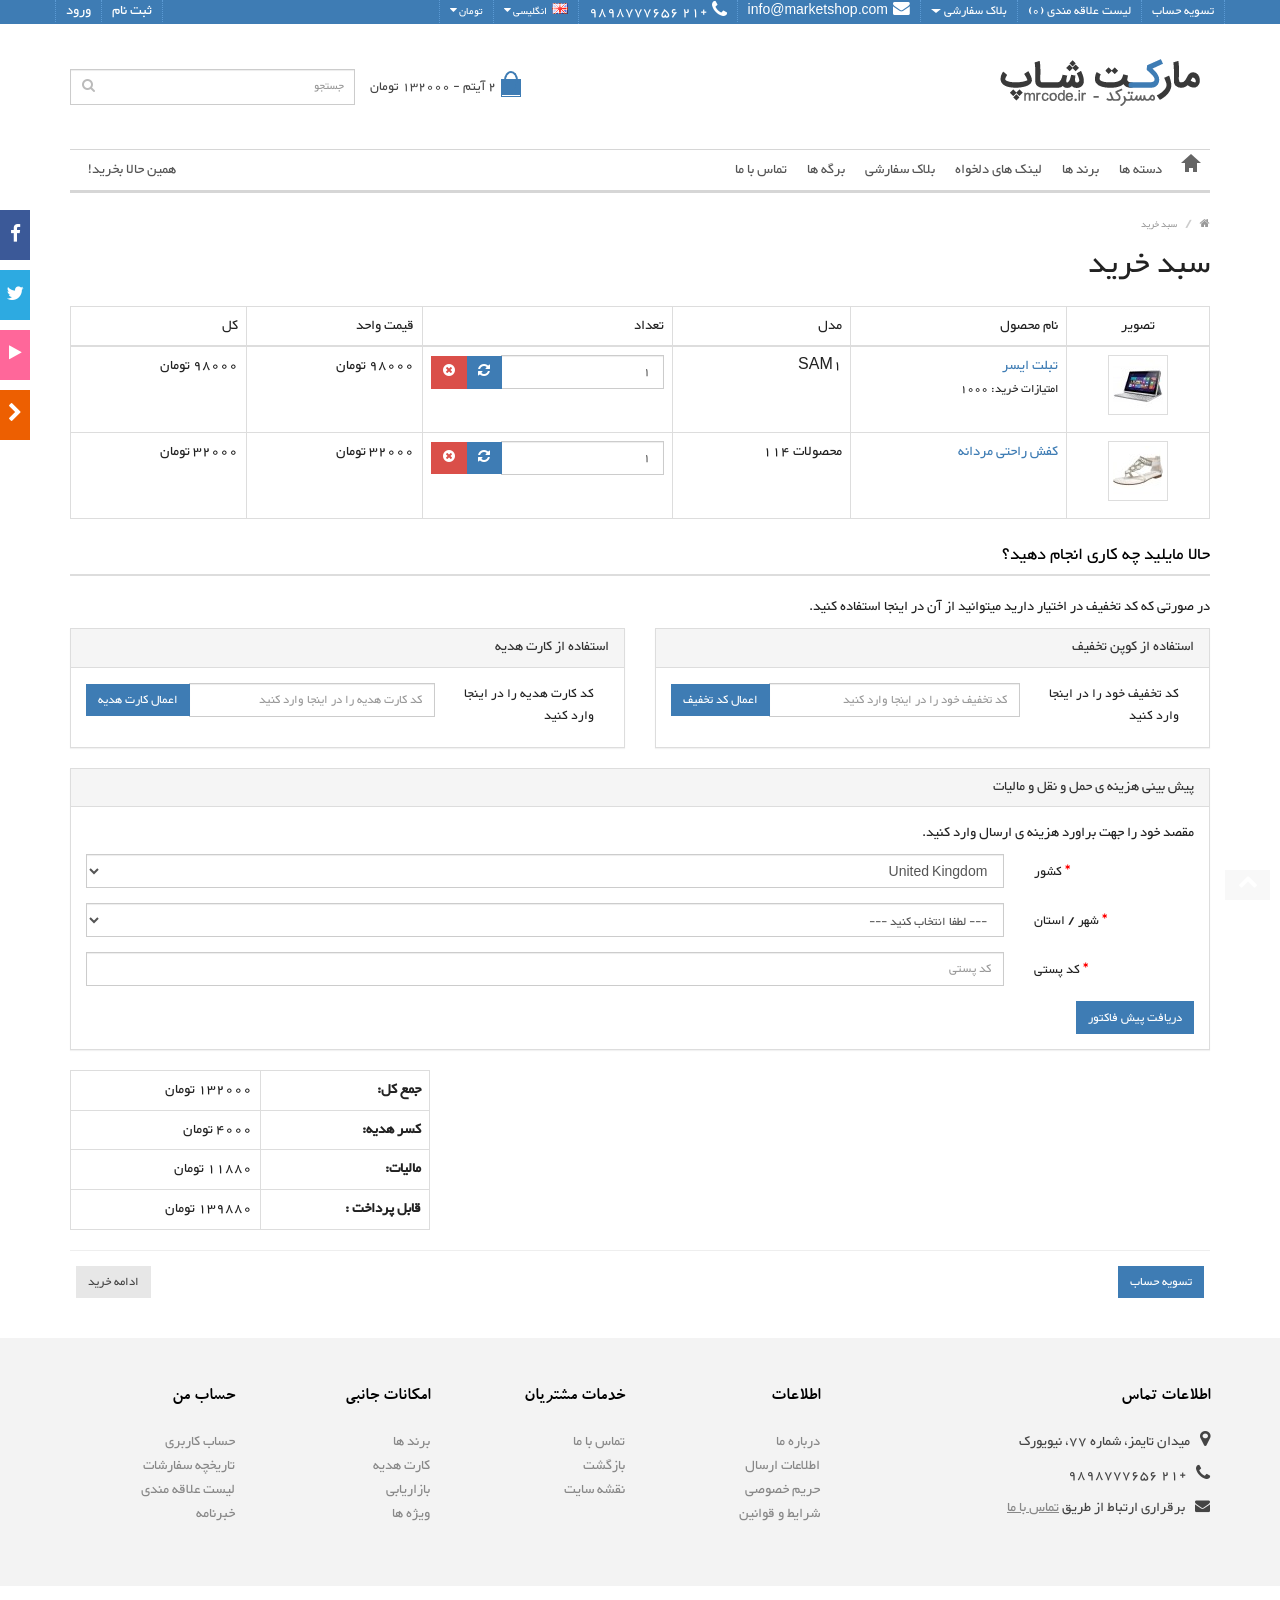
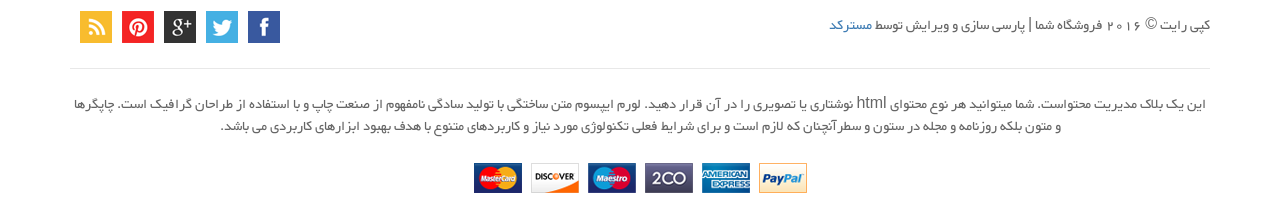
<file: ECommerce.Web/Template/cart.html>
<!DOCTYPE html>
<html dir="rtl">
<head>
<meta charset="UTF-8" />
<meta name="format-detection" content="telephone=no" />
<meta name="viewport" content="width=device-width, initial-scale=1, maximum-scale=1">
<link href="image/favicon.png" rel="icon" />
<title>سبد خرید</title>
<meta name="description" content="Responsive and clean html template design for any kind of ecommerce webshop">
<!-- CSS Part Start-->
<link rel="stylesheet" type="text/css" href="js/bootstrap/css/bootstrap.min.css" />
<link rel="stylesheet" type="text/css" href="js/bootstrap/css/bootstrap-rtl.min.css" />
<link rel="stylesheet" type="text/css" href="css/font-awesome/css/font-awesome.min.css" />
<link rel="stylesheet" type="text/css" href="css/stylesheet.css" />
<link rel="stylesheet" type="text/css" href="css/owl.carousel.css" />
<link rel="stylesheet" type="text/css" href="css/owl.transitions.css" />
<link rel="stylesheet" type="text/css" href="css/responsive.css" />
<link rel="stylesheet" type="text/css" href="css/stylesheet-rtl.css" />
<link rel="stylesheet" type="text/css" href="css/responsive-rtl.css" />
<link rel='stylesheet' href='https://fonts.googleapis.com/css?family=Open+Sans' type='text/css'>
<!-- CSS Part End-->
</head>
<body>
<div class="wrapper-wide">
  <div id="header">
    <!-- Top Bar Start-->
    <nav id="top" class="htop">
      <div class="container">
        <div class="row"> <span class="drop-icon visible-sm visible-xs"><i class="fa fa-align-justify"></i></span>
          <div class="pull-left flip left-top">
            <div class="links">
              <ul>
                <li class="mobile"><i class="fa fa-phone"></i>+21 9898777656</li>
                <li class="email"><a href="mailto:info@marketshop.com"><i class="fa fa-envelope"></i>info@marketshop.com</a></li>
                <li class="wrap_custom_block hidden-sm hidden-xs"><a>بلاک سفارشی<b></b></a>
                  <div class="dropdown-menu custom_block">
                    <ul>
                      <li>
                        <table>
                          <tbody>
                            <tr>
                              <td><img alt="" src="image/banner/cms-block.jpg"></td>
                              <td><img alt="" src="image/banner/responsive.jpg"></td>
                            </tr>
                            <tr>
                              <td><h4>بلاک های محتوا</h4></td>
                              <td><h4>قالب واکنش گرا</h4></td>
                            </tr>
                            <tr>
                              <td>این یک بلاک مدیریت محتواست. شما میتوانید هر نوع محتوای html نوشتاری یا تصویری را در آن قرار دهید.</td>
                              <td>این یک بلاک مدیریت محتواست. شما میتوانید هر نوع محتوای html نوشتاری یا تصویری را در آن قرار دهید.</td>
                            </tr>
                            <tr>
                              <td><strong><a class="btn btn-default btn-sm" href="#">ادامه مطلب</a></strong></td>
                              <td><strong><a class="btn btn-default btn-sm" href="#">ادامه مطلب</a></strong></td>
                            </tr>
                          </tbody>
                        </table>
                      </li>
                    </ul>
                  </div>
                </li>
                <li><a href="#">لیست علاقه مندی (0)</a></li>
                <li><a href="checkout.html">تسویه حساب</a></li>
              </ul>
            </div>
            <div id="language" class="btn-group">
              <button class="btn-link dropdown-toggle" data-toggle="dropdown"> <span> <img src="image/flags/gb.png" alt="انگلیسی" title="انگلیسی">انگلیسی <i class="fa fa-caret-down"></i></span></button>
              <ul class="dropdown-menu">
                <li>
                  <button class="btn btn-link btn-block language-select" type="button" name="GB"><img src="image/flags/gb.png" alt="انگلیسی" title="انگلیسی" /> انگلیسی</button>
                </li>
                <li>
                  <button class="btn btn-link btn-block language-select" type="button" name="GB"><img src="image/flags/ar.png" alt="عربی" title="عربی" /> عربی</button>
                </li>
              </ul>
            </div>
            <div id="currency" class="btn-group">
              <button class="btn-link dropdown-toggle" data-toggle="dropdown"> <span> تومان <i class="fa fa-caret-down"></i></span></button>
              <ul class="dropdown-menu">
                <li>
                  <button class="currency-select btn btn-link btn-block" type="button" name="EUR">€ Euro</button>
                </li>
                <li>
                  <button class="currency-select btn btn-link btn-block" type="button" name="GBP">£ Pound Sterling</button>
                </li>
                <li>
                  <button class="currency-select btn btn-link btn-block" type="button" name="USD">$ USD</button>
                </li>
              </ul>
            </div>
          </div>
          <div id="top-links" class="nav pull-right flip">
            <ul>
              <li><a href="login.html">ورود</a></li>
              <li><a href="register.html">ثبت نام</a></li>
            </ul>
          </div>
        </div>
      </div>
    </nav>
    <!-- Top Bar End-->
    <!-- Header Start-->
    <header class="header-row">
      <div class="container">
        <div class="table-container">
          <!-- Logo Start -->
          <div class="col-table-cell col-lg-6 col-md-6 col-sm-12 col-xs-12 inner">
            <div id="logo"><a href="index.html"><img class="img-responsive" src="image/logo.png" title="MarketShop" alt="MarketShop" /></a></div>
          </div>
          <!-- Logo End -->
          <!-- Mini Cart Start-->
          <div class="col-table-cell col-lg-3 col-md-3 col-sm-6 col-xs-12">
            <div id="cart">
              <button type="button" data-toggle="dropdown" data-loading-text="بارگذاری ..." class="heading dropdown-toggle">
              <span class="cart-icon pull-left flip"></span>
              <span id="cart-total">2 آیتم - 132000 تومان</span></button>
              <ul class="dropdown-menu">
                <li>
                  <table class="table">
                    <tbody>
                      <tr>
                        <td class="text-center"><a href="product.html"><img class="img-thumbnail" title="کفش راحتی مردانه" alt="کفش راحتی مردانه" src="image/product/sony_vaio_1-50x50.jpg"></a></td>
                        <td class="text-left"><a href="product.html">کفش راحتی مردانه</a></td>
                        <td class="text-right">x 1</td>
                        <td class="text-right">32000 تومان</td>
                        <td class="text-center"><button class="btn btn-danger btn-xs remove" title="حذف" onClick="" type="button"><i class="fa fa-times"></i></button></td>
                      </tr>
                      <tr>
                        <td class="text-center"><a href="product.html"><img class="img-thumbnail" title="تبلت ایسر" alt="تبلت ایسر" src="image/product/samsung_tab_1-50x50.jpg"></a></td>
                        <td class="text-left"><a href="product.html">تبلت ایسر</a></td>
                        <td class="text-right">x 1</td>
                        <td class="text-right">98000 تومان</td>
                        <td class="text-center"><button class="btn btn-danger btn-xs remove" title="حذف" onClick="" type="button"><i class="fa fa-times"></i></button></td>
                      </tr>
                    </tbody>
                  </table>
                </li>
                <li>
                  <div>
                    <table class="table table-bordered">
                      <tbody>
                        <tr>
                          <td class="text-right"><strong>جمع کل</strong></td>
                          <td class="text-right">132000 تومان</td>
                        </tr>
                        <tr>
                          <td class="text-right"><strong>کسر هدیه</strong></td>
                          <td class="text-right">4000 تومان</td>
                        </tr>
                        <tr>
                          <td class="text-right"><strong>مالیات</strong></td>
                          <td class="text-right">11880 تومان</td>
                        </tr>
                        <tr>
                          <td class="text-right"><strong>قابل پرداخت</strong></td>
                          <td class="text-right">139880 تومان</td>
                        </tr>
                      </tbody>
                    </table>
                    <p class="checkout"><a href="cart.html" class="btn btn-primary"><i class="fa fa-shopping-cart"></i> مشاهده سبد</a>&nbsp;&nbsp;&nbsp;<a href="checkout.html" class="btn btn-primary"><i class="fa fa-share"></i> تسویه حساب</a></p>
                  </div>
                </li>
              </ul>
            </div>
          </div>
          <!-- Mini Cart End-->
          <!-- جستجو Start-->
          <div class="col-table-cell col-lg-3 col-md-3 col-sm-6 col-xs-12 inner">
            <div id="search" class="input-group">
              <input id="filter_name" type="text" name="search" value="" placeholder="جستجو" class="form-control input-lg" />
              <button type="button" class="button-search"><i class="fa fa-search"></i></button>
            </div>
          </div>
          <!-- جستجو End-->
        </div>
      </div>
    </header>
    <!-- Header End-->
    <!-- Main آقایانu Start-->
    <div class="container">
      <nav id="menu" class="navbar">
        <div class="navbar-header"> <span class="visible-xs visible-sm"> منو <b></b></span></div>
        <div class="collapse navbar-collapse navbar-ex1-collapse">
          <ul class="nav navbar-nav">
            <li><a class="home_link" title="خانه" href="index.html"><span>خانه</span></a></li>
            <li class="mega-menu dropdown"><a>دسته ها</a>
              <div class="dropdown-menu">
                <div class="column col-lg-2 col-md-3"><a href="category.html">البسه</a>
                  <div>
                    <ul>
                      <li><a href="category.html">آقایان <span>&rsaquo;</span></a>
                        <div class="dropdown-menu">
                          <ul>
                            <li><a href="category.html">زیردسته ها</a></li>
                            <li><a href="category.html">زیردسته ها</a></li>
                            <li><a href="category.html">زیردسته ها</a></li>
                            <li><a href="category.html">زیردسته ها</a></li>
                            <li><a href="category.html">زیردسته جدید</a></li>
                          </ul>
                        </div>
                      </li>
                      <li><a href="category.html" >بانوان</a> </li>
                      <li><a href="category.html">دخترانه<span>&rsaquo;</span></a>
                        <div class="dropdown-menu">
                          <ul>
                            <li><a href="category.html">زیردسته ها </a></li>
                            <li><a href="category.html">زیردسته جدید</a></li>
                            <li><a href="category.html">زیردسته جدید</a></li>
                          </ul>
                        </div>
                      </li>
                      <li><a href="category.html">پسرانه</a></li>
                      <li><a href="category.html">نوزاد</a></li>
                      <li><a href="category.html">لوازم <span>&rsaquo;</span></a>
                        <div class="dropdown-menu">
                          <ul>
                            <li><a href="category.html">زیردسته های جدید</a></li>
                          </ul>
                        </div>
                      </li>
                    </ul>
                  </div>
                </div>
                <div class="column col-lg-2 col-md-3"> <a href="category.html">الکترونیکی</a>
                  <div>
                    <ul>
                      <li> <a href="category.html">لپ تاپ <span>&rsaquo;</span></a>
                        <div class="dropdown-menu">
                          <ul>
                            <li> <a href="category.html">زیردسته های جدید </a> </li>
                            <li> <a href="category.html">زیردسته های جدید </a> </li>
                            <li> <a href="category.html">زیردسته جدید </a> </li>
                          </ul>
                        </div>
                      </li>
                      <li> <a href="category.html">رومیزی <span>&rsaquo;</span></a>
                        <div class="dropdown-menu">
                          <ul>
                            <li> <a href="category.html">زیردسته های جدید </a> </li>
                            <li> <a href="category.html">زیردسته جدید </a> </li>
                            <li> <a href="category.html">زیردسته جدید </a> </li>
                          </ul>
                        </div>
                      </li>
                      <li> <a href="category.html">دوربین <span>&rsaquo;</span></a>
                        <div class="dropdown-menu">
                          <ul>
                            <li> <a href="category.html">زیردسته های جدید</a></li>
                          </ul>
                        </div>
                      </li>
                      <li><a href="category.html">موبایل و تبلت <span>&rsaquo;</span></a>
                        <div class="dropdown-menu">
                          <ul>
                            <li><a href="category.html">زیردسته های جدید</a></li>
                            <li><a href="category.html">زیردسته های جدید</a></li>
                          </ul>
                        </div>
                      </li>
                      <li><a href="category.html">صوتی و تصویری <span>&rsaquo;</span></a>
                        <div class="dropdown-menu">
                          <ul>
                            <li><a href="category.html">زیردسته های جدید </a> </li>
                            <li><a href="category.html">زیردسته جدید </a> </li>
                          </ul>
                        </div>
                      </li>
                      <li><a href="category.html">لوازم خانگی</a> </li>
                    </ul>
                  </div>
                </div>
                <div class="column col-lg-2 col-md-3"><a href="category.html">کفش</a>
                  <div>
                    <ul>
                      <li><a href="category.html">آقایان</a> </li>
                      <li><a href="category.html">بانوان <span>&rsaquo;</span></a>
                        <div class="dropdown-menu">
                          <ul>
                            <li><a href="category.html">زیردسته های جدید </a> </li>
                            <li><a href="category.html">زیردسته ها </a> </li>
                          </ul>
                        </div>
                      </li>
                      <li><a href="category.html">دخترانه</a> </li>
                      <li><a href="category.html">پسرانه</a> </li>
                      <li><a href="category.html">نوزاد</a> </li>
                      <li><a href="category.html">لوازم <span>&rsaquo;</span></a>
                        <div class="dropdown-menu">
                          <ul>
                            <li><a href="category.html">زیردسته های جدید</a></li>
                            <li><a href="category.html">زیردسته های جدید</a></li>
                            <li><a href="category.html">زیردسته ها</a></li>
                          </ul>
                        </div>
                      </li>
                    </ul>
                  </div>
                </div>
                <div class="column col-lg-2 col-md-3"> <a href="category.html">ساعت</a>
                  <div>
                    <ul>
                      <li> <a href="category.html">ساعت مردانه</a></li>
                      <li> <a href="category.html">ساعت زنانه</a></li>
                      <li> <a href="category.html">ساعت بچگانه</a></li>
                      <li> <a href="category.html">لوازم</a></li>
                    </ul>
                  </div>
                </div>
                <div class="column col-lg-2 col-md-3"> <a href="category.html">جواهرات</a>
                  <div>
                    <ul>
                      <li> <a href="category.html">نقره <span>&rsaquo;</span></a>
                        <div class="dropdown-menu">
                          <ul>
                            <li> <a href="category.html">زیردسته های جدید</a></li>
                            <li> <a href="category.html">زیردسته های جدید</a></li>
                          </ul>
                        </div>
                      </li>
                      <li><a href="category.html">طلا <span>&rsaquo;</span></a>
                        <div class="dropdown-menu">
                          <ul>
                            <li><a href="category.html">تست 1</a></li>
                            <li><a href="category.html">تست 2</a></li>
                          </ul>
                        </div>
                      </li>
                      <li><a href="category.html">الماس</a></li>
                      <li><a href="category.html">مروارید <span>&rsaquo;</span></a>
                        <div class="dropdown-menu">
                          <ul>
                            <li><a href="category.html">زیردسته های جدید</a></li>
                          </ul>
                        </div>
                      </li>
                      <li><a href="category.html">زیورآلات آقایان</a></li>
                      <li><a href="category.html">زیورآلات کودکان <span>&rsaquo;</span></a>
                        <div class="dropdown-menu">
                          <ul>
                            <li><a href="category.html">زیردسته های جدید </a> </li>
                          </ul>
                        </div>
                      </li>
                    </ul>
                  </div>
                </div>
                <div class="column col-lg-2 col-md-3"><a href="category.html">زیبایی و سلامت</a>
                  <div>
                    <ul>
                      <li> <a href="category.html">عطر و ادکلن</a></li>
                      <li> <a href="category.html">آرایشی</a></li>
                      <li> <a href="category.html">ضد آفتاب</a></li>
                      <li> <a href="category.html">مراقبت از پوست</a></li>
                      <li> <a href="category.html">مراقبت از چشم</a></li>
                      <li> <a href="category.html">مراقبت از مو</a></li>
                    </ul>
                  </div>
                </div>
                <div class="column col-lg-2 col-md-3"> <a href="category.html">کودک و نوزاد</a>
                  <div>
                    <ul>
                      <li><a href="category.html">اسباب بازی</a></li>
                      <li><a href="category.html">بازی <span>&rsaquo;</span></a>
                        <div class="dropdown-menu">
                          <ul>
                            <li><a href="category.html">تست 25</a></li>
                          </ul>
                        </div>
                      </li>
                      <li><a href="category.html">پازل</a></li>
                      <li><a href="category.html">سرگرمی</a></li>
                      <li><a href="category.html">متنوع</a></li>
                      <li><a href="category.html">سلامت و امنیت</a></li>
                    </ul>
                  </div>
                </div>
                <div class="column col-lg-2 col-md-3"> <a href="category.html">ورزشی</a>
                  <div>
                    <ul>
                      <li><a href="category.html">دوچرخه سواری</a></li>
                      <li><a href="category.html">دویدن</a></li>
                      <li><a href="category.html">شنا</a></li>
                      <li><a href="category.html">فوتبال</a></li>
                      <li><a href="category.html">گلف</a></li>
                      <li><a href="category.html">موج سواری</a></li>
                    </ul>
                  </div>
                </div>
                <div class="column col-lg-2 col-md-3"> <a href="category.html">خانه و باغچه</a>
                  <div>
                    <ul>
                      <li><a href="category.html">لوازم خواب</a></li>
                      <li><a href="category.html">خوراک</a></li>
                      <li><a href="category.html">لوازم منزل</a></li>
                      <li><a href="category.html">آشپزخانه</a></li>
                      <li><a href="category.html">روشنایی</a></li>
                      <li><a href="category.html">ابزارها</a></li>
                    </ul>
                  </div>
                </div>
                <div class="column col-lg-2 col-md-3"> <a href="category.html">خوراک</a>
                  <div>
                    <ul>
                      <li><a href="category.html">نوشیدنی</a></li>
                      <li><a href="category.html">تنقلات</a></li>
                      <li><a href="category.html">میان وعده</a></li>
                      <li><a href="category.html">خشک بار</a></li>
                      <li><a href="category.html">شکلات</a></li>
                    </ul>
                  </div>
                </div>
              </div>
            </li>
            <li class="menu_brands dropdown"><a href="#">برند ها</a>
              <div class="dropdown-menu">
                <div class="col-lg-1 col-md-2 col-sm-3 col-xs-6"><a href="#"><img src="image/product/apple_logo-60x60.jpg" title="اپل" alt="اپل" /></a><a href="#">اپل</a></div>
                <div class="col-lg-1 col-md-2 col-sm-3 col-xs-6"><a href="#"><img src="image/product/canon_logo-60x60.jpg" title="کنون" alt="کنون" /></a><a href="#">کنون</a></div>
                <div class="col-lg-1 col-md-2 col-sm-3 col-xs-6"> <a href="#"><img src="image/product/hp_logo-60x60.jpg" title="اچ پی" alt="اچ پی" /></a><a href="#">اچ پی</a></div>
                <div class="col-lg-1 col-md-2 col-sm-3 col-xs-6"><a href="#"><img src="image/product/htc_logo-60x60.jpg" title="اچ تی سی" alt="اچ تی سی" /></a><a href="#">اچ تی سی</a></div>
                <div class="col-lg-1 col-md-2 col-sm-3 col-xs-6"><a href="#"><img src="image/product/palm_logo-60x60.jpg" title="پالم" alt="پالم" /></a><a href="#">پالم</a></div>
                <div class="col-lg-1 col-md-2 col-sm-3 col-xs-6"><a href="#"><img src="image/product/sony_logo-60x60.jpg" title="سونی" alt="سونی" /></a><a href="#">سونی</a> </div>
                <div class="col-lg-1 col-md-2 col-sm-3 col-xs-6"><a href="#"><img src="image/product/canon_logo-60x60.jpg" title="test" alt="test" /></a><a href="#">تست</a> </div>
                <div class="col-lg-1 col-md-2 col-sm-3 col-xs-6"><a href="#"><img src="image/product/apple_logo-60x60.jpg" title="test 3" alt="test 3" /></a><a href="#">تست 3</a></div>
                <div class="col-lg-1 col-md-2 col-sm-3 col-xs-6"><a href="#"><img src="image/product/canon_logo-60x60.jpg" title="test 5" alt="test 5" /></a><a href="#">تست 5</a> </div>
                <div class="col-lg-1 col-md-2 col-sm-3 col-xs-6"><a href="#"><img src="image/product/canon_logo-60x60.jpg" title="test 6" alt="test 6" /></a><a href="#">تست 6</a></div>
                <div class="col-lg-1 col-md-2 col-sm-3 col-xs-6"><a href="#"><img src="image/product/apple_logo-60x60.jpg" title="test 7" alt="test 7" /></a><a href="#">تست 7</a> </div>
                <div class="col-lg-1 col-md-2 col-sm-3 col-xs-6"><a href="#"><img src="image/product/canon_logo-60x60.jpg" title="test1" alt="test1" /></a><a href="#">تست1</a></div>
                <div class="col-lg-1 col-md-2 col-sm-3 col-xs-6"><a href="#"><img src="image/product/apple_logo-60x60.jpg" title="test2" alt="test2" /></a><a href="#">تست2</a></div>
              </div>
            </li>
            <li class="custom-link"><a href="#">لینک های دلخواه</a></li>
            <li class="dropdown wrap_custom_block hidden-sm hidden-xs"><a>بلاک سفارشی</a>
              <div class="dropdown-menu custom_block">
                <ul>
                  <li>
                    <table>
                      <tbody>
                        <tr>
                          <td><img alt="" src="image/banner/cms-block.jpg"></td>
                          <td><img alt="" src="image/banner/responsive.jpg"></td>
                          <td><img alt="" src="image/banner/cms-block.jpg"></td>
                        </tr>
                        <tr>
                          <td><h4>بلاک های محتوا</h4></td>
                          <td><h4>قالب واکنش گرا</h4></td>
                          <td><h4>پشتیبانی ویژه</h4></td>
                        </tr>
                        <tr>
                          <td>این یک بلاک مدیریت محتواست. شما میتوانید هر نوع محتوای html نوشتاری یا تصویری را در آن قرار دهید.</td>
                          <td>این یک بلاک مدیریت محتواست. شما میتوانید هر نوع محتوای html نوشتاری یا تصویری را در آن قرار دهید.</td>
                          <td>این یک بلاک مدیریت محتواست. شما میتوانید هر نوع محتوای html نوشتاری یا تصویری را در آن قرار دهید.</td>
                        </tr>
                        <tr>
                          <td><strong><a class="btn btn-primary btn-sm" href="#">ادامه مطلب</a></strong></td>
                          <td><strong><a class="btn btn-primary btn-sm" href="#">ادامه مطلب</a></strong></td>
                          <td><strong><a class="btn btn-primary btn-sm" href="#">ادامه مطلب</a></strong></td>
                        </tr>
                      </tbody>
                    </table>
                  </li>
                </ul>
              </div>
            </li>
            <li class="dropdown information-link"><a>برگه ها</a>
              <div class="dropdown-menu">
                <ul>
                  <li><a href="login.html">ورود</a></li>
                  <li><a href="register.html">ثبت نام</a></li>
                  <li><a href="category.html">دسته بندی (شبکه/لیست)</a></li>
                  <li><a href="product.html">محصولات</a></li>
                  <li><a href="cart.html">سبد خرید</a></li>
                  <li><a href="checkout.html">تسویه حساب</a></li>
                  <li><a href="compare.html">مقایسه</a></li>
                  <li><a href="wishlist.html">لیست آرزو</a></li>
                  <li><a href="search.html">جستجو</a></li>
                </ul>
                <ul>
                  <li><a href="about-us.html">درباره ما</a></li>
                  <li><a href="404.html">404</a></li>
                  <li><a href="elements.html">عناصر</a></li>
                  <li><a href="faq.html">سوالات متداول</a></li>
                  <li><a href="sitemap.html">نقشه سایت</a></li>
                  <li><a href="contact-us.html">تماس با ما</a></li>
                </ul>
              </div>
            </li>
            <li class="contact-link"><a href="contact-us.html">تماس با ما</a></li>
            <li class="custom-link-right"><a href="#" target="_blank"> همین حالا بخرید!</a></li>
          </ul>
        </div>
      </nav>
    </div>
    <!-- Main آقایانu End-->
  </div>
  <div id="container">
    <div class="container">
      <!-- Breadcrumb Start-->
      <ul class="breadcrumb">
        <li><a href="index.html"><i class="fa fa-home"></i></a></li>
        <li><a href="cart.html">سبد خرید</a></li>
      </ul>
      <!-- Breadcrumb End-->
      <div class="row">
        <!--Middle Part Start-->
        <div id="content" class="col-sm-12">
          <h1 class="title">سبد خرید</h1>
            <div class="table-responsive">
              <table class="table table-bordered">
                <thead>
                  <tr>
                    <td class="text-center">تصویر</td>
                    <td class="text-left">نام محصول</td>
                    <td class="text-left">مدل</td>
                    <td class="text-left">تعداد</td>
                    <td class="text-right">قیمت واحد</td>
                    <td class="text-right">کل</td>
                  </tr>
                </thead>
                <tbody>
                  <tr>
                    <td class="text-center"><a href="product.html"><img src="image/product/samsung_tab_1-50x50.jpg" alt="تبلت ایسر" title="تبلت ایسر" class="img-thumbnail" /></a></td>
                    <td class="text-left"><a href="product.html">تبلت ایسر</a><br />
                      <small>امتیازات خرید: 1000</small></td>
                    <td class="text-left">SAM1</td>
                    <td class="text-left"><div class="input-group btn-block quantity">
                        <input type="text" name="quantity" value="1" size="1" class="form-control" />
                        <span class="input-group-btn">
                        <button type="submit" data-toggle="tooltip" title="بروزرسانی" class="btn btn-primary"><i class="fa fa-refresh"></i></button>
                        <button type="button" data-toggle="tooltip" title="حذف" class="btn btn-danger" onClick=""><i class="fa fa-times-circle"></i></button>
                        </span></div></td>
                    <td class="text-right">98000 تومان</td>
                    <td class="text-right">98000 تومان</td>
                  </tr>
                  <tr>
                    <td class="text-center"><a href="product.html"><img src="image/product/sony_vaio_1-50x50.jpg" alt="کفش راحتی مردانه" title="کفش راحتی مردانه" class="img-thumbnail" /></a></td>
                    <td class="text-left"><a href="product.html">کفش راحتی مردانه</a></td>
                    <td class="text-left">محصولات 114</td>
                    <td class="text-left"><div class="input-group btn-block quantity">
                        <input type="text" name="quantity" value="1" size="1" class="form-control" />
                        <span class="input-group-btn">
                        <button type="submit" data-toggle="tooltip" title="بروزرسانی" class="btn btn-primary"><i class="fa fa-refresh"></i></button>
                        <button type="button" data-toggle="tooltip" title="حذف" class="btn btn-danger" onClick=""><i class="fa fa-times-circle"></i></button>
                        </span></div></td>
                    <td class="text-right">32000 تومان</td>
                    <td class="text-right">32000 تومان</td>
                  </tr>
                </tbody>
              </table>
            </div>
          <h2 class="subtitle">حالا مایلید چه کاری انجام دهید؟</h2>
          <p>در صورتی که کد تخفیف در اختیار دارید میتوانید از آن در اینجا استفاده کنید.</p>
          <div class="row">
            <div class="col-sm-6">
              <div class="panel panel-default">
                <div class="panel-heading">
                  <h4 class="panel-title">استفاده از کوپن تخفیف</h4>
                </div>
                <div id="collapse-coupon" class="panel-collapse collapse in">
                  <div class="panel-body">
                    <label class="col-sm-4 control-label" for="input-coupon">کد تخفیف خود را در اینجا وارد کنید</label>
                    <div class="input-group">
                      <input type="text" name="coupon" value="" placeholder="کد تخفیف خود را در اینجا وارد کنید" id="input-coupon" class="form-control" />
                      <span class="input-group-btn">
                      <input type="button" value="اعمال کد تخفیف" id="button-coupon" data-loading-text="بارگذاری ..."  class="btn btn-primary" />
                      </span></div>
                  </div>
                </div>
              </div>
            </div>
            <div class="col-sm-6">
              <div class="panel panel-default">
                <div class="panel-heading">
                  <h4 class="panel-title">استفاده از کارت هدیه</h4>
                </div>
                <div id="collapse-voucher" class="panel-collapse collapse in">
                  <div class="panel-body">
                    <label class="col-sm-4 control-label" for="input-voucher">کد کارت هدیه را در اینجا وارد کنید</label>
                    <div class="input-group">
                      <input type="text" name="voucher" value="" placeholder="کد کارت هدیه را در اینجا وارد کنید" id="input-voucher" class="form-control" />
                      <span class="input-group-btn">
                      <input type="submit" value="اعمال کارت هدیه" id="button-voucher" data-loading-text="بارگذاری ..."  class="btn btn-primary" />
                      </span> </div>
                  </div>
                </div>
              </div>
            </div>
          </div>
          <div class="panel panel-default">
            <div class="panel-heading">
              <h4 class="panel-title">پیش بینی هزینه ی حمل و نقل و مالیات</h4>
            </div>
            <div id="collapse-shipping" class="panel-collapse collapse in">
              <div class="panel-body">
                <p>مقصد خود را جهت براورد هزینه ی ارسال وارد کنید.</p>
                <form class="form-horizontal">
                  <div class="form-group required">
                    <label class="col-sm-2 control-label" for="input-country">کشور</label>
                    <div class="col-sm-10">
                      <select name="country_id" id="input-country" class="form-control">
                        <option value=""> --- لطفا انتخاب کنید --- </option>
                        <option value="244">Aaland Islands</option>
                        <option value="1">Afghanistan</option>
                        <option value="2">Albania</option>
                        <option value="3">Algeria</option>
                        <option value="4">American Samoa</option>
                        <option value="5">Andorra</option>
                        <option value="6">Angola</option>
                        <option value="7">Anguilla</option>
                        <option value="8">Antarctica</option>
                        <option value="9">Antigua and Barbuda</option>
                        <option value="10">Argentina</option>
                        <option value="11">Armenia</option>
                        <option value="12">Aruba</option>
                        <option value="252">Ascension Island (British)</option>
                        <option value="13">Australia</option>
                        <option value="14">Austria</option>
                        <option value="15">Azerbaijan</option>
                        <option value="16">Bahamas</option>
                        <option value="17">Bahrain</option>
                        <option value="18">Bangladesh</option>
                        <option value="19">Barbados</option>
                        <option value="20">Belarus</option>
                        <option value="21">Belgium</option>
                        <option value="22">Belize</option>
                        <option value="23">Benin</option>
                        <option value="24">Bermuda</option>
                        <option value="25">Bhutan</option>
                        <option value="26">Bolivia</option>
                        <option value="245">Bonaire, Sint Eustatius and Saba</option>
                        <option value="27">Bosnia and Herzegovina</option>
                        <option value="28">Botswana</option>
                        <option value="29">Bouvet Island</option>
                        <option value="30">Brazil</option>
                        <option value="31">British Indian Ocean Territory</option>
                        <option value="32">Brunei Darussalam</option>
                        <option value="33">Bulgaria</option>
                        <option value="34">Burkina Faso</option>
                        <option value="35">Burundi</option>
                        <option value="36">Cambodia</option>
                        <option value="37">Cameroon</option>
                        <option value="38">Canada</option>
                        <option value="251">Canary Islands</option>
                        <option value="39">Cape Verde</option>
                        <option value="40">Cayman Islands</option>
                        <option value="41">Central African Republic</option>
                        <option value="42">Chad</option>
                        <option value="43">Chile</option>
                        <option value="44">China</option>
                        <option value="45">Christmas Island</option>
                        <option value="46">Cocos (Keeling) Islands</option>
                        <option value="47">Colombia</option>
                        <option value="48">Comoros</option>
                        <option value="49">Congo</option>
                        <option value="50">Cook Islands</option>
                        <option value="51">Costa Rica</option>
                        <option value="52">Cote D'Ivoire</option>
                        <option value="53">Croatia</option>
                        <option value="54">Cuba</option>
                        <option value="246">Curacao</option>
                        <option value="55">Cyprus</option>
                        <option value="56">Czech Republic</option>
                        <option value="237">Democratic Republic of Congo</option>
                        <option value="57">Denmark</option>
                        <option value="58">Djibouti</option>
                        <option value="59">Dominica</option>
                        <option value="60">Dominican Republic</option>
                        <option value="61">East Timor</option>
                        <option value="62">Ecuador</option>
                        <option value="63">Egypt</option>
                        <option value="64">El Salvador</option>
                        <option value="65">Equatorial Guinea</option>
                        <option value="66">Eritrea</option>
                        <option value="67">Estonia</option>
                        <option value="68">Ethiopia</option>
                        <option value="69">Falkland Islands (Malvinas)</option>
                        <option value="70">Faroe Islands</option>
                        <option value="71">Fiji</option>
                        <option value="72">Finland</option>
                        <option value="74">France, Metropolitan</option>
                        <option value="75">French Guiana</option>
                        <option value="76">French Polynesia</option>
                        <option value="77">French Southern Territories</option>
                        <option value="126">FYROM</option>
                        <option value="78">Gabon</option>
                        <option value="79">Gambia</option>
                        <option value="80">Georgia</option>
                        <option value="81">Germany</option>
                        <option value="82">Ghana</option>
                        <option value="83">Gibraltar</option>
                        <option value="84">Greece</option>
                        <option value="85">Greenland</option>
                        <option value="86">Grenada</option>
                        <option value="87">Guadeloupe</option>
                        <option value="88">Guam</option>
                        <option value="89">Guatemala</option>
                        <option value="256">Guernsey</option>
                        <option value="90">Guinea</option>
                        <option value="91">Guinea-Bissau</option>
                        <option value="92">Guyana</option>
                        <option value="93">Haiti</option>
                        <option value="94">Heard and Mc Donald Islands</option>
                        <option value="95">Honduras</option>
                        <option value="96">Hong Kong</option>
                        <option value="97">Hungary</option>
                        <option value="98">Iceland</option>
                        <option value="99">India</option>
                        <option value="100">Indonesia</option>
                        <option value="101">Iran (Islamic Republic of)</option>
                        <option value="102">Iraq</option>
                        <option value="103">Ireland</option>
                        <option value="254">Isle of Man</option>
                        <option value="104">Israel</option>
                        <option value="105">Italy</option>
                        <option value="106">Jamaica</option>
                        <option value="107">Japan</option>
                        <option value="257">Jersey</option>
                        <option value="108">Jordan</option>
                        <option value="109">Kazakhstan</option>
                        <option value="110">Kenya</option>
                        <option value="111">Kiribati</option>
                        <option value="113">Korea, Republic of</option>
                        <option value="253">Kosovo, Republic of</option>
                        <option value="114">Kuwait</option>
                        <option value="115">Kyrgyzstan</option>
                        <option value="116">Lao People's Democratic Republic</option>
                        <option value="117">Latvia</option>
                        <option value="118">Lebanon</option>
                        <option value="119">Lesotho</option>
                        <option value="120">Liberia</option>
                        <option value="121">Libyan Arab Jamahiriya</option>
                        <option value="122">Liechtenstein</option>
                        <option value="123">Lithuania</option>
                        <option value="124">Luxembourg</option>
                        <option value="125">Macau</option>
                        <option value="127">Madagascar</option>
                        <option value="128">Malawi</option>
                        <option value="129">Malaysia</option>
                        <option value="130">Maldives</option>
                        <option value="131">Mali</option>
                        <option value="132">Malta</option>
                        <option value="133">Marshall Islands</option>
                        <option value="134">Martinique</option>
                        <option value="135">Mauritania</option>
                        <option value="136">Mauritius</option>
                        <option value="137">Mayotte</option>
                        <option value="138">Mexico</option>
                        <option value="139">Micronesia, Federated States of</option>
                        <option value="140">Moldova, Republic of</option>
                        <option value="141">Monaco</option>
                        <option value="142">Mongolia</option>
                        <option value="242">Montenegro</option>
                        <option value="143">Montserrat</option>
                        <option value="144">Morocco</option>
                        <option value="145">Mozambique</option>
                        <option value="146">Myanmar</option>
                        <option value="147">Namibia</option>
                        <option value="148">Nauru</option>
                        <option value="149">Nepal</option>
                        <option value="150">Netherlands</option>
                        <option value="151">Netherlands Antilles</option>
                        <option value="152">New Caledonia</option>
                        <option value="153">New Zealand</option>
                        <option value="154">Nicaragua</option>
                        <option value="155">Niger</option>
                        <option value="156">Nigeria</option>
                        <option value="157">Niue</option>
                        <option value="158">Norfolk Island</option>
                        <option value="112">North Korea</option>
                        <option value="159">Northern Mariana Islands</option>
                        <option value="160">Norway</option>
                        <option value="161">Oman</option>
                        <option value="162">Pakistan</option>
                        <option value="163">Palau</option>
                        <option value="247">Palestinian Territory, Occupied</option>
                        <option value="164">Panama</option>
                        <option value="165">Papua New Guinea</option>
                        <option value="166">Paraguay</option>
                        <option value="167">Peru</option>
                        <option value="168">Philippines</option>
                        <option value="169">Pitcairn</option>
                        <option value="170">Poland</option>
                        <option value="171">Portugal</option>
                        <option value="172">Puerto Rico</option>
                        <option value="173">Qatar</option>
                        <option value="174">Reunion</option>
                        <option value="175">Romania</option>
                        <option value="176">Russian Federation</option>
                        <option value="177">Rwanda</option>
                        <option value="178">Saint Kitts and Nevis</option>
                        <option value="179">Saint Lucia</option>
                        <option value="180">Saint Vincent and the Grenadines</option>
                        <option value="181">Samoa</option>
                        <option value="182">San Marino</option>
                        <option value="183">Sao Tome and Principe</option>
                        <option value="184">Saudi Arabia</option>
                        <option value="185">Senegal</option>
                        <option value="243">Serbia</option>
                        <option value="186">Seychelles</option>
                        <option value="187">Sierra Leone</option>
                        <option value="188">Singapore</option>
                        <option value="189">Slovak Republic</option>
                        <option value="190">Slovenia</option>
                        <option value="191">Solomon Islands</option>
                        <option value="192">Somalia</option>
                        <option value="193">South Africa</option>
                        <option value="194">South Georgia &amp; South Sandwich Islands</option>
                        <option value="248">South Sudan</option>
                        <option value="195">Spain</option>
                        <option value="196">Sri Lanka</option>
                        <option value="249">St. Barthelemy</option>
                        <option value="197">St. Helena</option>
                        <option value="250">St. Martin (French part)</option>
                        <option value="198">St. Pierre and Miquelon</option>
                        <option value="199">Sudan</option>
                        <option value="200">Suriname</option>
                        <option value="201">Svalbard and Jan Mayen Islands</option>
                        <option value="202">Swaziland</option>
                        <option value="203">Sweden</option>
                        <option value="204">Switzerland</option>
                        <option value="205">Syrian Arab Republic</option>
                        <option value="206">Taiwan</option>
                        <option value="207">Tajikistan</option>
                        <option value="208">Tanzania, United Republic of</option>
                        <option value="209">Thailand</option>
                        <option value="210">Togo</option>
                        <option value="211">Tokelau</option>
                        <option value="212">Tonga</option>
                        <option value="213">Trinidad and Tobago</option>
                        <option value="255">Tristan da Cunha</option>
                        <option value="214">Tunisia</option>
                        <option value="215">Turkey</option>
                        <option value="216">Turkmenistan</option>
                        <option value="217">Turks and Caicos Islands</option>
                        <option value="218">Tuvalu</option>
                        <option value="219">Uganda</option>
                        <option value="220">Ukraine</option>
                        <option value="221">United Arab Emirates</option>
                        <option value="222" selected="selected">United Kingdom</option>
                        <option value="223">United States</option>
                        <option value="224">United States Minor Outlying Islands</option>
                        <option value="225">Uruguay</option>
                        <option value="226">Uzbekistan</option>
                        <option value="227">Vanuatu</option>
                        <option value="228">Vatican City State (Holy See)</option>
                        <option value="229">Venezuela</option>
                        <option value="230">Viet Nam</option>
                        <option value="231">Virgin Islands (British)</option>
                        <option value="232">Virgin Islands (U.S.)</option>
                        <option value="233">Wallis and Futuna Islands</option>
                        <option value="234">Western Sahara</option>
                        <option value="235">Yemen</option>
                        <option value="238">Zambia</option>
                        <option value="239">Zimbabwe</option>
                      </select>
                    </div>
                  </div>
                  <div class="form-group required">
                    <label class="col-sm-2 control-label" for="input-zone">شهر / استان</label>
                    <div class="col-sm-10">
                      <select class="form-control" id="input-zone" name="zone_id">
                        <option value=""> --- لطفا انتخاب کنید --- </option>
                        <option value="13">Aberdeen</option>
                        <option value="14">Aberdeenshire</option>
                        <option value="15">Anglesey</option>
                        <option value="16">Angus</option>
                        <option value="17">Argyll and Bute</option>
                        <option value="18">Bedfordshire</option>
                        <option value="19">Berkshire</option>
                        <option value="20">Blaenau Gwent</option>
                        <option value="21">Bridgend</option>
                        <option value="22">Bristol</option>
                        <option value="23">Buckinghamshire</option>
                        <option value="24">Caerphilly</option>
                        <option value="25">Cambridgeshire</option>
                        <option value="26">Cardiff</option>
                        <option value="27">Carmarthenshire</option>
                        <option value="28">Ceredigion</option>
                        <option value="29">Cheshire</option>
                        <option value="30">Clackmannanshire</option>
                        <option value="31">Conwy</option>
                        <option value="32">Cornwall</option>
                        <option value="3949">County Antrim</option>
                        <option value="3950">County Armagh</option>
                        <option value="3951">County Down</option>
                        <option value="3952">County Fermanagh</option>
                        <option value="3953">County Londonderry</option>
                        <option value="3954">County Tyrone</option>
                        <option value="3955">Cumbria</option>
                        <option value="33">Denbighshire</option>
                        <option value="34">Derbyshire</option>
                        <option value="">Devon</option>
                        <option value="36">Dorset</option>
                        <option value="37">Dumfries and Galloway</option>
                        <option value="38">Dundee</option>
                        <option value="39">Durham</option>
                        <option value="40">East Ayrshire</option>
                        <option value="41">East Dunbartonshire</option>
                        <option value="42">East Lothian</option>
                        <option value="43">East Renfrewshire</option>
                        <option value="44">East Riding of Yorkshire</option>
                        <option value="45">East Sussex</option>
                        <option value="46">Edinburgh</option>
                        <option value="47">Essex</option>
                        <option value="48">Falkirk</option>
                        <option value="49">Fife</option>
                        <option value="50">Flintshire</option>
                        <option value="51">Glasgow</option>
                        <option value="52">Gloucestershire</option>
                        <option value="53">Greater London</option>
                        <option value="54">Greater Manchester</option>
                        <option value="55">Gwynedd</option>
                        <option value="56">Hampshire</option>
                        <option value="57">Herefordshire</option>
                        <option value="58">Hertfordshire</option>
                        <option value="59">Highlands</option>
                        <option value="60">Inverclyde</option>
                        <option value="61">Isle of Wight</option>
                        <option value="62">Kent</option>
                        <option value="63">Lancashire</option>
                        <option value="64">Leicestershire</option>
                        <option value="65">Lincolnshire</option>
                        <option value="66">Merseyside</option>
                        <option value="67">Merthyr Tydfil</option>
                        <option value="68">Midlothian</option>
                        <option value="69">Monmouthshire</option>
                        <option value="70">Moray</option>
                        <option value="71">Neath Port Talbot</option>
                        <option value="72">Newport</option>
                        <option value="73">Norfolk</option>
                        <option value="74">North Ayrshire</option>
                        <option value="75">North Lanarkshire</option>
                        <option value="76">North Yorkshire</option>
                        <option value="77">Northamptonshire</option>
                        <option value="78">Northumberland</option>
                        <option value="79">Nottinghamshire</option>
                        <option value="80">Orkney Islands</option>
                        <option value="81">Oxfordshire</option>
                        <option value="82">Pembrokeshire</option>
                        <option value="83">Perth and Kinross</option>
                        <option value="84">Powys</option>
                        <option value="85">Renfrewshire</option>
                        <option value="86">Rhondda Cynon Taff</option>
                        <option value="87">Rutland</option>
                        <option value="88">Scottish Borders</option>
                        <option value="89">Shetland Islands</option>
                        <option value="90">Shropshire</option>
                        <option value="91">Somerset</option>
                        <option value="92">South Ayrshire</option>
                        <option value="93">South Lanarkshire</option>
                        <option value="94">South Yorkshire</option>
                        <option value="95">Staffordshire</option>
                        <option value="96">Stirling</option>
                        <option value="97">Suffolk</option>
                        <option value="98">Surrey</option>
                        <option value="99">Swansea</option>
                        <option value="00">Torfaen</option>
                        <option value="01">Tyne and Wear</option>
                        <option value="02">Vale of Glamorgan</option>
                        <option value="03">Warwickshire</option>
                        <option value="04">West Dunbartonshire</option>
                        <option value="05">West Lothian</option>
                        <option value="06">West Midlands</option>
                        <option value="07">West Sussex</option>
                        <option value="08">West Yorkshire</option>
                        <option value="09">Western Isles</option>
                        <option value="10">Wiltshire</option>
                        <option value="11">Worcestershire</option>
                        <option value="12">Wrexham</option>
                      </select>
                    </div>
                  </div>
                  <div class="form-group required">
                    <label class="col-sm-2 control-label" for="input-postcode">کد پستی</label>
                    <div class="col-sm-10">
                      <input type="text" name="postcode" value="" placeholder="کد پستی" id="input-postcode" class="form-control" />
                    </div>
                  </div>
                  <input type="button" value="دریافت پیش فاکتور" id="button-quote" data-loading-text="بارگذاری ..." class="btn btn-primary" />
                </form>
              </div>
            </div>
          </div>
          <div class="row">
            <div class="col-sm-4 col-sm-offset-8">
              <table class="table table-bordered">
                <tr>
                  <td class="text-right"><strong>جمع کل:</strong></td>
                  <td class="text-right">132000 تومان</td>
                </tr>
                <tr>
                  <td class="text-right"><strong>کسر هدیه:</strong></td>
                  <td class="text-right">4000 تومان</td>
                </tr>
                <tr>
                  <td class="text-right"><strong>مالیات:</strong></td>
                  <td class="text-right">11880 تومان</td>
                </tr>
                <tr>
                  <td class="text-right"><strong>قابل پرداخت :</strong></td>
                  <td class="text-right">139880 تومان</td>
                </tr>
              </table>
            </div>
          </div>
          <div class="buttons">
            <div class="pull-left"><a href="index.html" class="btn btn-default">ادامه خرید</a></div>
            <div class="pull-right"><a href="checkout.html" class="btn btn-primary">تسویه حساب</a></div>
          </div>
        </div>
        <!--Middle Part End -->
      </div>
    </div>
  </div>
  <!--Footer Start-->
  <footer id="footer">
    <div class="fpart-first">
      <div class="container">
        <div class="row">
          <div class="contact col-lg-4 col-md-4 col-sm-12 col-xs-12">
            <h5>اطلاعات تماس</h5>
            <ul>
              <li class="address"><i class="fa fa-map-marker"></i>میدان تایمز، شماره 77، نیویورک</li>
              <li class="mobile"><i class="fa fa-phone"></i>+21 9898777656</li>
              <li class="email"><i class="fa fa-envelope"></i>برقراری ارتباط از طریق <a href="contact-us.html">تماس با ما</a>
            </ul>
          </div>
          <div class="column col-lg-2 col-md-2 col-sm-3 col-xs-12">
            <h5>اطلاعات</h5>
            <ul>
              <li><a href="about-us.html">درباره ما</a></li>
              <li><a href="about-us.html">اطلاعات ارسال</a></li>
              <li><a href="about-us.html">حریم خصوصی</a></li>
              <li><a href="about-us.html">شرایط و قوانین</a></li>
            </ul>
          </div>
          <div class="column col-lg-2 col-md-2 col-sm-3 col-xs-12">
            <h5>خدمات مشتریان</h5>
            <ul>
              <li><a href="contact-us.html">تماس با ما</a></li>
              <li><a href="#">بازگشت</a></li>
              <li><a href="sitemap.html">نقشه سایت</a></li>
            </ul>
          </div>
          <div class="column col-lg-2 col-md-2 col-sm-3 col-xs-12">
            <h5>امکانات جانبی</h5>
            <ul>
              <li><a href="#">برند ها</a></li>
              <li><a href="#">کارت هدیه</a></li>
              <li><a href="#">بازاریابی</a></li>
              <li><a href="#">ویژه ها</a></li>
            </ul>
          </div>
          <div class="column col-lg-2 col-md-2 col-sm-3 col-xs-12">
            <h5>حساب من</h5>
            <ul>
              <li><a href="#">حساب کاربری</a></li>
              <li><a href="#">تاریخچه سفارشات</a></li>
              <li><a href="#">لیست علاقه مندی</a></li>
              <li><a href="#">خبرنامه</a></li>
            </ul>
          </div>
        </div>
      </div>
    </div>
    <div class="fpart-second">
      <div class="container">
        <div id="powered" class="clearfix">
          <div class="powered_text pull-left flip">
            <p>کپی رایت © 2016 فروشگاه شما | پارسی سازی و ویرایش توسط <a href="https://mrcode.ir" target="_blank">مسترکد</a></p>
          </div>
          <div class="social pull-right flip"> <a href="#" target="_blank"> <img data-toggle="tooltip" src="image/socialicons/facebook.png" alt="Facebook" title="Facebook"></a> <a href="#" target="_blank"> <img data-toggle="tooltip" src="image/socialicons/twitter.png" alt="Twitter" title="Twitter"> </a> <a href="#" target="_blank"> <img data-toggle="tooltip" src="image/socialicons/google_plus.png" alt="Google+" title="Google+"> </a> <a href="#" target="_blank"> <img data-toggle="tooltip" src="image/socialicons/pinterest.png" alt="Pinterest" title="Pinterest"> </a> <a href="#" target="_blank"> <img data-toggle="tooltip" src="image/socialicons/rss.png" alt="RSS" title="RSS"> </a> </div>
        </div>
        <div class="bottom-row">
          <div class="custom-text text-center">
            <p>این یک بلاک مدیریت محتواست. شما میتوانید هر نوع محتوای html نوشتاری یا تصویری را در آن قرار دهید. لورم ایپسوم متن ساختگی با تولید سادگی نامفهوم از صنعت چاپ و با استفاده از طراحان گرافیک است. چاپگرها و متون بلکه روزنامه و مجله در ستون و سطرآنچنان که لازم است و برای شرایط فعلی تکنولوژی مورد نیاز و کاربردهای متنوع با هدف بهبود ابزارهای کاربردی می باشد.</p>
          </div>
          <div class="payments_types"> <a href="#" target="_blank"> <img data-toggle="tooltip" src="image/payment/payment_paypal.png" alt="paypal" title="PayPal"></a> <a href="#" target="_blank"> <img data-toggle="tooltip" src="image/payment/payment_american.png" alt="american-express" title="American Express"></a> <a href="#" target="_blank"> <img data-toggle="tooltip" src="image/payment/payment_2checkout.png" alt="2checkout" title="2checkout"></a> <a href="#" target="_blank"> <img data-toggle="tooltip" src="image/payment/payment_maestro.png" alt="maestro" title="Maestro"></a> <a href="#" target="_blank"> <img data-toggle="tooltip" src="image/payment/payment_discover.png" alt="discover" title="Discover"></a> <a href="#" target="_blank"> <img data-toggle="tooltip" src="image/payment/payment_mastercard.png" alt="mastercard" title="MasterCard"></a> </div>
        </div>
      </div>
    </div>
    <div id="back-top"><a data-toggle="tooltip" title="بازگشت به بالا" href="javascript:void(0)" class="backtotop"><i class="fa fa-chevron-up"></i></a></div>
  </footer>
  <!--Footer End-->
  <!-- Facebook Side Block Start -->
  <div id="facebook" class="fb-left sort-order-1">
    <div class="facebook_icon"><i class="fa fa-facebook"></i></div>
    <div class="fb-page" data-href="https://www.facebook.com/harnishdesign/" data-small-header="true" data-adapt-container-width="true" data-hide-cover="true" data-show-facepile="true" data-show-posts="false">
      <div class="fb-xfbml-parse-ignore">
        <blockquote cite="https://www.facebook.com/harnishdesign/"><a href="https://www.facebook.com/harnishdesign/">هارنیش دیزاین</a></blockquote>
      </div>
    </div>
    <div id="fb-root"></div>
    <script>(function(d, s, id) {
  var js, fjs = d.getElementsByTagName(s)[0];
  if (d.getElementById(id)) return;
  js = d.createElement(s); js.id = id;
  js.src = "//connect.facebook.net/en_US/sdk.js#xfbml=1&version=v2.4";
  fjs.parentNode.insertBefore(js, fjs);
}(document, 'script', 'facebook-jssdk'));</script>
  </div>
  <!-- Facebook Side Block End -->
  <!-- Twitter Side Block Start -->
  <div id="twitter_footer" class="twit-left sort-order-2">
    <div class="twitter_icon"><i class="fa fa-twitter"></i></div>
    <a class="twitter-timeline" href="https://twitter.com/" data-chrome="nofooter noscrollbar transparent" data-theme="light" data-tweet-limit="2" data-related="twitterapi,twitter" data-aria-polite="assertive" data-widget-id="347621595801608192">توییت های @</a>
    <script>!function(d,s,id){var js,fjs=d.getElementsByTagName(s)[0],p=/^http:/.test(d.location)?'http':'https';if(!d.getElementById(id)){js=d.createElement(s);js.id=id;js.src=p+"://platform.twitter.com/widgets.js";fjs.parentNode.insertBefore(js,fjs);}}(document,"script","twitter-wjs");</script>
  </div>
  <!-- Twitter Side Block End -->
  <!-- Video Side Block Start -->
  <div id="video_box" class="vb-left sort-order-3">
    <div id="video_box_icon"><i class="fa fa-play"></i></div>
    <p>
      <iframe allowfullscreen="" src="//www.youtube.com/embed/SZEflIVnhH8" height="315" width="560"></iframe>
    </p>
  </div>
  <!-- Video Side Block End -->
  <!-- Custom Side Block Start -->
  <div id="custom_side_block" class="custom_side_block_left sort-order-4">
    <div class="custom_side_block_icon"> <i class="fa fa-chevron-right"></i> </div>
    <table>
      <tbody>
        <tr>
          <td><h2>بلاک های محتوا</h2></td>
        </tr>
        <tr>
          <td><img alt="" src="image/banner/cms-block.jpg"></td>
        </tr>
        <tr>
          <td>میتوانید محتوای دلخواه خود را به این بخش اضافه کنید.</td>
        </tr>
        <tr>
          <td><strong><a href="#">ادامه مطلب</a></strong></td>
        </tr>
      </tbody>
    </table>
  </div>
  <!-- Custom Side Block End -->
</div>
<!-- JS Part Start-->
<script type="text/javascript" src="js/jquery-2.1.1.min.js"></script>
<script type="text/javascript" src="js/bootstrap/js/bootstrap.min.js"></script>
<script type="text/javascript" src="js/jquery.easing-1.3.min.js"></script>
<script type="text/javascript" src="js/jquery.dcjqaccordion.min.js"></script>
<script type="text/javascript" src="js/owl.carousel.min.js"></script>
<script type="text/javascript" src="js/custom.js"></script>
<!-- JS Part End-->
</body>
</html>
</file>
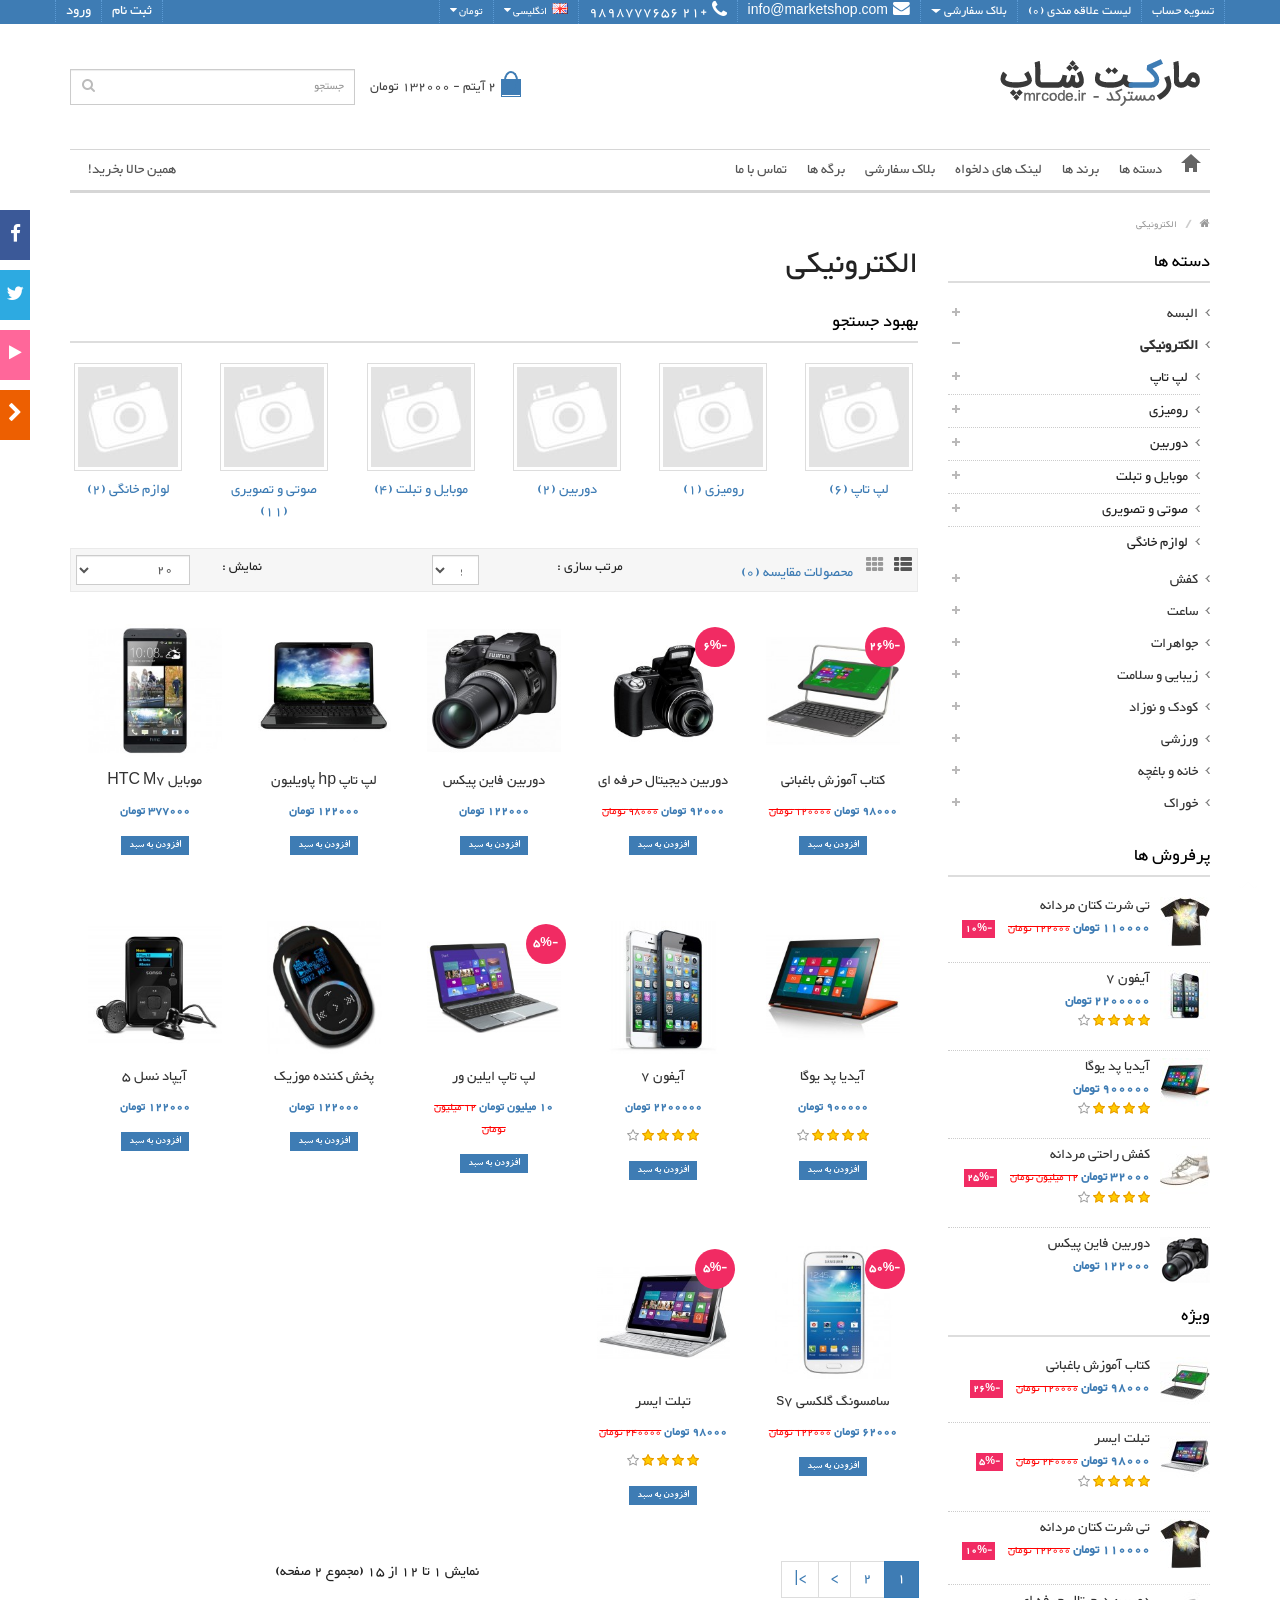
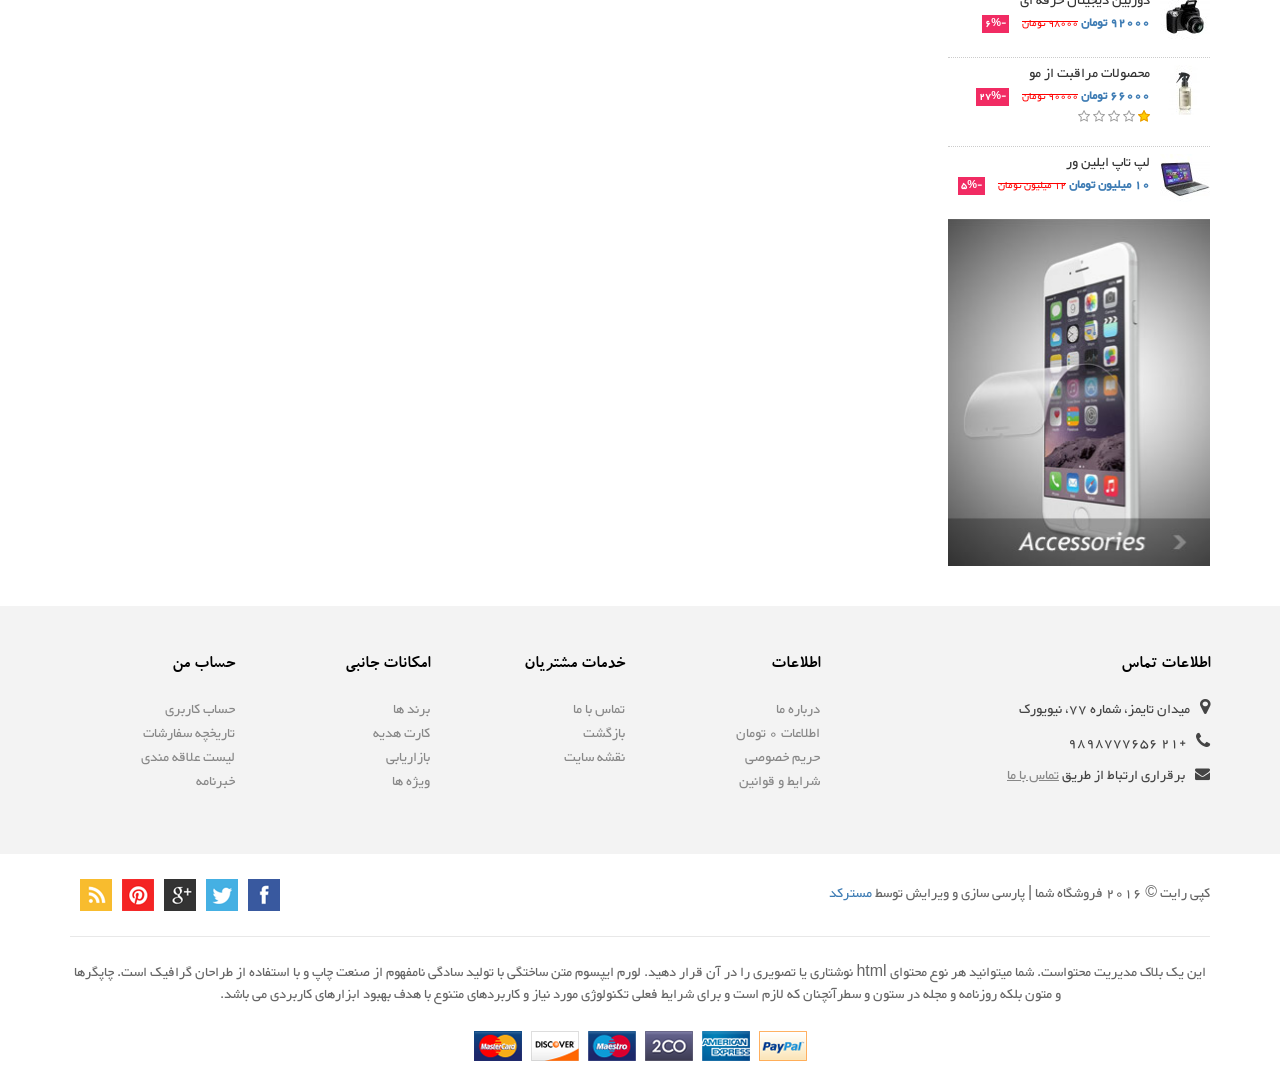
<file: ECommerce.Web/Template/category.html>
<!DOCTYPE html>
<html dir="rtl">
<head>
<meta charset="UTF-8" />
<meta name="format-detection" content="telephone=no" />
<meta name="viewport" content="width=device-width, initial-scale=1, maximum-scale=1">
<link href="image/favicon.png" rel="icon" />
<title>الکترونیکی</title>
<meta name="description" content="Responsive and clean html template design for any kind of ecommerce webshop">
<!-- CSS Part Start-->
<link rel="stylesheet" type="text/css" href="js/bootstrap/css/bootstrap.min.css" />
<link rel="stylesheet" type="text/css" href="js/bootstrap/css/bootstrap-rtl.min.css" />
<link rel="stylesheet" type="text/css" href="css/font-awesome/css/font-awesome.min.css" />
<link rel="stylesheet" type="text/css" href="css/stylesheet.css" />
<link rel="stylesheet" type="text/css" href="css/owl.carousel.css" />
<link rel="stylesheet" type="text/css" href="css/owl.transitions.css" />
<link rel="stylesheet" type="text/css" href="css/responsive.css" />
<link rel="stylesheet" type="text/css" href="css/stylesheet-rtl.css" />
<link rel="stylesheet" type="text/css" href="css/responsive-rtl.css" />
<link rel='stylesheet' href='https://fonts.googleapis.com/css?family=Open+Sans' type='text/css'>
<!-- CSS Part End-->
</head>
<body>
<div class="wrapper-wide">
  <div id="header">
    <!-- Top Bar Start-->
    <nav id="top" class="htop">
      <div class="container">
        <div class="row"> <span class="drop-icon visible-sm visible-xs"><i class="fa fa-align-justify"></i></span>
          <div class="pull-left flip left-top">
            <div class="links">
              <ul>
                <li class="mobile"><i class="fa fa-phone"></i>+21 9898777656</li>
                <li class="email"><a href="mailto:info@marketshop.com"><i class="fa fa-envelope"></i>info@marketshop.com</a></li>
                <li class="wrap_custom_block hidden-sm hidden-xs"><a>بلاک سفارشی<b></b></a>
                  <div class="dropdown-menu custom_block">
                    <ul>
                      <li>
                        <table>
                          <tbody>
                            <tr>
                              <td><img alt="" src="image/banner/cms-block.jpg"></td>
                              <td><img alt="" src="image/banner/responsive.jpg"></td>
                            </tr>
                            <tr>
                              <td><h4>بلاک های محتوا</h4></td>
                              <td><h4>قالب واکنش گرا</h4></td>
                            </tr>
                            <tr>
                              <td>این یک بلاک مدیریت محتواست. شما میتوانید هر نوع محتوای html نوشتاری یا تصویری را در آن قرار دهید.</td>
                              <td>این یک بلاک مدیریت محتواست. شما میتوانید هر نوع محتوای html نوشتاری یا تصویری را در آن قرار دهید.</td>
                            </tr>
                            <tr>
                              <td><strong><a class="btn btn-default btn-sm" href="#">ادامه مطلب</a></strong></td>
                              <td><strong><a class="btn btn-default btn-sm" href="#">ادامه مطلب</a></strong></td>
                            </tr>
                          </tbody>
                        </table>
                      </li>
                    </ul>
                  </div>
                </li>
                <li><a href="#">لیست علاقه مندی (0)</a></li>
                <li><a href="checkout.html">تسویه حساب</a></li>
              </ul>
            </div>
            <div id="language" class="btn-group">
              <button class="btn-link dropdown-toggle" data-toggle="dropdown"> <span> <img src="image/flags/gb.png" alt="انگلیسی" title="انگلیسی">انگلیسی <i class="fa fa-caret-down"></i></span></button>
              <ul class="dropdown-menu">
                <li>
                  <button class="btn btn-link btn-block language-select" type="button" name="GB"><img src="image/flags/gb.png" alt="انگلیسی" title="انگلیسی" /> انگلیسی</button>
                </li>
                <li>
                  <button class="btn btn-link btn-block language-select" type="button" name="GB"><img src="image/flags/ar.png" alt="عربی" title="عربی" /> عربی</button>
                </li>
              </ul>
            </div>
            <div id="currency" class="btn-group">
              <button class="btn-link dropdown-toggle" data-toggle="dropdown"> <span> تومان <i class="fa fa-caret-down"></i></span></button>
              <ul class="dropdown-menu">
                <li>
                  <button class="currency-select btn btn-link btn-block" type="button" name="EUR">€ Euro</button>
                </li>
                <li>
                  <button class="currency-select btn btn-link btn-block" type="button" name="GBP">£ Pound Sterling</button>
                </li>
                <li>
                  <button class="currency-select btn btn-link btn-block" type="button" name="USD">$ USD</button>
                </li>
              </ul>
            </div>
          </div>
          <div id="top-links" class="nav pull-right flip">
            <ul>
              <li><a href="login.html">ورود</a></li>
              <li><a href="register.html">ثبت نام</a></li>
            </ul>
          </div>
        </div>
      </div>
    </nav>
    <!-- Top Bar End-->
    <!-- Header Start-->
    <header class="header-row">
      <div class="container">
        <div class="table-container">
          <!-- Logo Start -->
          <div class="col-table-cell col-lg-6 col-md-6 col-sm-12 col-xs-12 inner">
            <div id="logo"><a href="index.html"><img class="img-responsive" src="image/logo.png" title="MarketShop" alt="MarketShop" /></a></div>
          </div>
          <!-- Logo End -->
          <!-- Mini Cart Start-->
          <div class="col-table-cell col-lg-3 col-md-3 col-sm-6 col-xs-12">
            <div id="cart">
              <button type="button" data-toggle="dropdown" data-loading-text="بارگذاری ..." class="heading dropdown-toggle">
              <span class="cart-icon pull-left flip"></span>
              <span id="cart-total">2 آیتم - 132000 تومان</span></button>
              <ul class="dropdown-menu">
                <li>
                  <table class="table">
                    <tbody>
                      <tr>
                        <td class="text-center"><a href="product.html"><img class="img-thumbnail" title="کفش راحتی مردانه" alt="کفش راحتی مردانه" src="image/product/sony_vaio_1-50x50.jpg"></a></td>
                        <td class="text-left"><a href="product.html">کفش راحتی مردانه</a></td>
                        <td class="text-right">x 1</td>
                        <td class="text-right">32000 تومان</td>
                        <td class="text-center"><button class="btn btn-danger btn-xs remove" title="حذف" onClick="" type="button"><i class="fa fa-times"></i></button></td>
                      </tr>
                      <tr>
                        <td class="text-center"><a href="product.html"><img class="img-thumbnail" title="تبلت ایسر" alt="تبلت ایسر" src="image/product/samsung_tab_1-50x50.jpg"></a></td>
                        <td class="text-left"><a href="product.html">تبلت ایسر</a></td>
                        <td class="text-right">x 1</td>
                        <td class="text-right">98000 تومان</td>
                        <td class="text-center"><button class="btn btn-danger btn-xs remove" title="حذف" onClick="" type="button"><i class="fa fa-times"></i></button></td>
                      </tr>
                    </tbody>
                  </table>
                </li>
                <li>
                  <div>
                    <table class="table table-bordered">
                      <tbody>
                        <tr>
                          <td class="text-right"><strong>جمع کل</strong></td>
                          <td class="text-right">132000 تومان</td>
                        </tr>
                        <tr>
                          <td class="text-right"><strong>کسر هدیه</strong></td>
                          <td class="text-right">4000 تومان</td>
                        </tr>
                        <tr>
                          <td class="text-right"><strong>مالیات</strong></td>
                          <td class="text-right">11880 تومان</td>
                        </tr>
                        <tr>
                          <td class="text-right"><strong>قابل پرداخت</strong></td>
                          <td class="text-right">139880 تومان</td>
                        </tr>
                      </tbody>
                    </table>
                    <p class="checkout"><a href="cart.html" class="btn btn-primary"><i class="fa fa-shopping-cart"></i> مشاهده سبد</a>&nbsp;&nbsp;&nbsp;<a href="checkout.html" class="btn btn-primary"><i class="fa fa-share"></i> تسویه حساب</a></p>
                  </div>
                </li>
              </ul>
            </div>
          </div>
          <!-- Mini Cart End-->
          <!-- جستجو Start-->
          <div class="col-table-cell col-lg-3 col-md-3 col-sm-6 col-xs-12 inner">
            <div id="search" class="input-group">
              <input id="filter_name" type="text" name="search" value="" placeholder="جستجو" class="form-control input-lg" />
              <button type="button" class="button-search"><i class="fa fa-search"></i></button>
            </div>
          </div>
          <!-- جستجو End-->
        </div>
      </div>
    </header>
    <!-- Header End-->
    <!-- Main آقایانu Start-->
    <div class="container">
      <nav id="menu" class="navbar">
        <div class="navbar-header"> <span class="visible-xs visible-sm"> منو <b></b></span></div>
        <div class="collapse navbar-collapse navbar-ex1-collapse">
          <ul class="nav navbar-nav">
            <li><a class="home_link" title="خانه" href="index.html"><span>خانه</span></a></li>
            <li class="mega-menu dropdown"><a>دسته ها</a>
              <div class="dropdown-menu">
                <div class="column col-lg-2 col-md-3"><a href="category.html">البسه</a>
                  <div>
                    <ul>
                      <li><a href="category.html">آقایان <span>&rsaquo;</span></a>
                        <div class="dropdown-menu">
                          <ul>
                            <li><a href="category.html">زیردسته ها</a></li>
                            <li><a href="category.html">زیردسته ها</a></li>
                            <li><a href="category.html">زیردسته ها</a></li>
                            <li><a href="category.html">زیردسته ها</a></li>
                            <li><a href="category.html">زیردسته جدید</a></li>
                          </ul>
                        </div>
                      </li>
                      <li><a href="category.html" >بانوان</a> </li>
                      <li><a href="category.html">دخترانه<span>&rsaquo;</span></a>
                        <div class="dropdown-menu">
                          <ul>
                            <li><a href="category.html">زیردسته ها </a></li>
                            <li><a href="category.html">زیردسته جدید</a></li>
                            <li><a href="category.html">زیردسته جدید</a></li>
                          </ul>
                        </div>
                      </li>
                      <li><a href="category.html">پسرانه</a></li>
                      <li><a href="category.html">نوزاد</a></li>
                      <li><a href="category.html">لوازم <span>&rsaquo;</span></a>
                        <div class="dropdown-menu">
                          <ul>
                            <li><a href="category.html">زیردسته های جدید</a></li>
                          </ul>
                        </div>
                      </li>
                    </ul>
                  </div>
                </div>
                <div class="column col-lg-2 col-md-3"> <a href="category.html">الکترونیکی</a>
                  <div>
                    <ul>
                      <li> <a href="category.html">لپ تاپ <span>&rsaquo;</span></a>
                        <div class="dropdown-menu">
                          <ul>
                            <li> <a href="category.html">زیردسته های جدید </a> </li>
                            <li> <a href="category.html">زیردسته های جدید </a> </li>
                            <li> <a href="category.html">زیردسته جدید </a> </li>
                          </ul>
                        </div>
                      </li>
                      <li> <a href="category.html">رومیزی <span>&rsaquo;</span></a>
                        <div class="dropdown-menu">
                          <ul>
                            <li> <a href="category.html">زیردسته های جدید </a> </li>
                            <li> <a href="category.html">زیردسته جدید </a> </li>
                            <li> <a href="category.html">زیردسته جدید </a> </li>
                          </ul>
                        </div>
                      </li>
                      <li> <a href="category.html">دوربین <span>&rsaquo;</span></a>
                        <div class="dropdown-menu">
                          <ul>
                            <li> <a href="category.html">زیردسته های جدید</a></li>
                          </ul>
                        </div>
                      </li>
                      <li><a href="category.html">موبایل و تبلت <span>&rsaquo;</span></a>
                        <div class="dropdown-menu">
                          <ul>
                            <li><a href="category.html">زیردسته های جدید</a></li>
                            <li><a href="category.html">زیردسته های جدید</a></li>
                          </ul>
                        </div>
                      </li>
                      <li><a href="category.html">صوتی و تصویری <span>&rsaquo;</span></a>
                        <div class="dropdown-menu">
                          <ul>
                            <li><a href="category.html">زیردسته های جدید </a> </li>
                            <li><a href="category.html">زیردسته جدید </a> </li>
                          </ul>
                        </div>
                      </li>
                      <li><a href="category.html">لوازم خانگی</a> </li>
                    </ul>
                  </div>
                </div>
                <div class="column col-lg-2 col-md-3"><a href="category.html">کفش</a>
                  <div>
                    <ul>
                      <li><a href="category.html">آقایان</a> </li>
                      <li><a href="category.html">بانوان <span>&rsaquo;</span></a>
                        <div class="dropdown-menu">
                          <ul>
                            <li><a href="category.html">زیردسته های جدید </a> </li>
                            <li><a href="category.html">زیردسته ها </a> </li>
                          </ul>
                        </div>
                      </li>
                      <li><a href="category.html">دخترانه</a> </li>
                      <li><a href="category.html">پسرانه</a> </li>
                      <li><a href="category.html">نوزاد</a> </li>
                      <li><a href="category.html">لوازم <span>&rsaquo;</span></a>
                        <div class="dropdown-menu">
                          <ul>
                            <li><a href="category.html">زیردسته های جدید</a></li>
                            <li><a href="category.html">زیردسته های جدید</a></li>
                            <li><a href="category.html">زیردسته ها</a></li>
                          </ul>
                        </div>
                      </li>
                    </ul>
                  </div>
                </div>
                <div class="column col-lg-2 col-md-3"> <a href="category.html">ساعت</a>
                  <div>
                    <ul>
                      <li> <a href="category.html">ساعت مردانه</a></li>
                      <li> <a href="category.html">ساعت زنانه</a></li>
                      <li> <a href="category.html">ساعت بچگانه</a></li>
                      <li> <a href="category.html">لوازم</a></li>
                    </ul>
                  </div>
                </div>
                <div class="column col-lg-2 col-md-3"> <a href="category.html">جواهرات</a>
                  <div>
                    <ul>
                      <li> <a href="category.html">نقره <span>&rsaquo;</span></a>
                        <div class="dropdown-menu">
                          <ul>
                            <li> <a href="category.html">زیردسته های جدید</a></li>
                            <li> <a href="category.html">زیردسته های جدید</a></li>
                          </ul>
                        </div>
                      </li>
                      <li><a href="category.html">طلا <span>&rsaquo;</span></a>
                        <div class="dropdown-menu">
                          <ul>
                            <li><a href="category.html">تست 1</a></li>
                            <li><a href="category.html">تست 2</a></li>
                          </ul>
                        </div>
                      </li>
                      <li><a href="category.html">الماس</a></li>
                      <li><a href="category.html">مروارید <span>&rsaquo;</span></a>
                        <div class="dropdown-menu">
                          <ul>
                            <li><a href="category.html">زیردسته های جدید</a></li>
                          </ul>
                        </div>
                      </li>
                      <li><a href="category.html">زیورآلات آقایان</a></li>
                      <li><a href="category.html">زیورآلات کودکان <span>&rsaquo;</span></a>
                        <div class="dropdown-menu">
                          <ul>
                            <li><a href="category.html">زیردسته های جدید </a> </li>
                          </ul>
                        </div>
                      </li>
                    </ul>
                  </div>
                </div>
                <div class="column col-lg-2 col-md-3"><a href="category.html">زیبایی و سلامت</a>
                  <div>
                    <ul>
                      <li> <a href="category.html">عطر و ادکلن</a></li>
                      <li> <a href="category.html">آرایشی</a></li>
                      <li> <a href="category.html">ضد آفتاب</a></li>
                      <li> <a href="category.html">مراقبت از پوست</a></li>
                      <li> <a href="category.html">مراقبت از چشم</a></li>
                      <li> <a href="category.html">مراقبت از مو</a></li>
                    </ul>
                  </div>
                </div>
                <div class="column col-lg-2 col-md-3"> <a href="category.html">کودک و نوزاد</a>
                  <div>
                    <ul>
                      <li><a href="category.html">اسباب بازی</a></li>
                      <li><a href="category.html">بازی <span>&rsaquo;</span></a>
                        <div class="dropdown-menu">
                          <ul>
                            <li><a href="category.html">تست 25</a></li>
                          </ul>
                        </div>
                      </li>
                      <li><a href="category.html">پازل</a></li>
                      <li><a href="category.html">سرگرمی</a></li>
                      <li><a href="category.html">متنوع</a></li>
                      <li><a href="category.html">سلامت و امنیت</a></li>
                    </ul>
                  </div>
                </div>
                <div class="column col-lg-2 col-md-3"> <a href="category.html">ورزشی</a>
                  <div>
                    <ul>
                      <li><a href="category.html">دوچرخه سواری</a></li>
                      <li><a href="category.html">دویدن</a></li>
                      <li><a href="category.html">شنا</a></li>
                      <li><a href="category.html">فوتبال</a></li>
                      <li><a href="category.html">گلف</a></li>
                      <li><a href="category.html">موج سواری</a></li>
                    </ul>
                  </div>
                </div>
                <div class="column col-lg-2 col-md-3"> <a href="category.html">خانه و باغچه</a>
                  <div>
                    <ul>
                      <li><a href="category.html">لوازم خواب</a></li>
                      <li><a href="category.html">خوراک</a></li>
                      <li><a href="category.html">لوازم منزل</a></li>
                      <li><a href="category.html">آشپزخانه</a></li>
                      <li><a href="category.html">روشنایی</a></li>
                      <li><a href="category.html">ابزارها</a></li>
                    </ul>
                  </div>
                </div>
                <div class="column col-lg-2 col-md-3"> <a href="category.html">خوراک</a>
                  <div>
                    <ul>
                      <li><a href="category.html">نوشیدنی</a></li>
                      <li><a href="category.html">تنقلات</a></li>
                      <li><a href="category.html">میان وعده</a></li>
                      <li><a href="category.html">خشک بار</a></li>
                      <li><a href="category.html">شکلات</a></li>
                    </ul>
                  </div>
                </div>
              </div>
            </li>
            <li class="menu_brands dropdown"><a href="#">برند ها</a>
              <div class="dropdown-menu">
                <div class="col-lg-1 col-md-2 col-sm-3 col-xs-6"><a href="#"><img src="image/product/apple_logo-60x60.jpg" title="اپل" alt="اپل" /></a><a href="#">اپل</a></div>
                <div class="col-lg-1 col-md-2 col-sm-3 col-xs-6"><a href="#"><img src="image/product/canon_logo-60x60.jpg" title="کنون" alt="کنون" /></a><a href="#">کنون</a></div>
                <div class="col-lg-1 col-md-2 col-sm-3 col-xs-6"> <a href="#"><img src="image/product/hp_logo-60x60.jpg" title="اچ پی" alt="اچ پی" /></a><a href="#">اچ پی</a></div>
                <div class="col-lg-1 col-md-2 col-sm-3 col-xs-6"><a href="#"><img src="image/product/htc_logo-60x60.jpg" title="اچ تی سی" alt="اچ تی سی" /></a><a href="#">اچ تی سی</a></div>
                <div class="col-lg-1 col-md-2 col-sm-3 col-xs-6"><a href="#"><img src="image/product/palm_logo-60x60.jpg" title="پالم" alt="پالم" /></a><a href="#">پالم</a></div>
                <div class="col-lg-1 col-md-2 col-sm-3 col-xs-6"><a href="#"><img src="image/product/sony_logo-60x60.jpg" title="سونی" alt="سونی" /></a><a href="#">سونی</a> </div>
                <div class="col-lg-1 col-md-2 col-sm-3 col-xs-6"><a href="#"><img src="image/product/canon_logo-60x60.jpg" title="test" alt="test" /></a><a href="#">تست</a> </div>
                <div class="col-lg-1 col-md-2 col-sm-3 col-xs-6"><a href="#"><img src="image/product/apple_logo-60x60.jpg" title="test 3" alt="test 3" /></a><a href="#">تست 3</a></div>
                <div class="col-lg-1 col-md-2 col-sm-3 col-xs-6"><a href="#"><img src="image/product/canon_logo-60x60.jpg" title="test 5" alt="test 5" /></a><a href="#">تست 5</a> </div>
                <div class="col-lg-1 col-md-2 col-sm-3 col-xs-6"><a href="#"><img src="image/product/canon_logo-60x60.jpg" title="test 6" alt="test 6" /></a><a href="#">تست 6</a></div>
                <div class="col-lg-1 col-md-2 col-sm-3 col-xs-6"><a href="#"><img src="image/product/apple_logo-60x60.jpg" title="test 7" alt="test 7" /></a><a href="#">تست 7</a> </div>
                <div class="col-lg-1 col-md-2 col-sm-3 col-xs-6"><a href="#"><img src="image/product/canon_logo-60x60.jpg" title="test1" alt="test1" /></a><a href="#">تست1</a></div>
                <div class="col-lg-1 col-md-2 col-sm-3 col-xs-6"><a href="#"><img src="image/product/apple_logo-60x60.jpg" title="test2" alt="test2" /></a><a href="#">تست2</a></div>
              </div>
            </li>
            <li class="custom-link"><a href="#">لینک های دلخواه</a></li>
            <li class="dropdown wrap_custom_block hidden-sm hidden-xs"><a>بلاک سفارشی</a>
              <div class="dropdown-menu custom_block">
                <ul>
                  <li>
                    <table>
                      <tbody>
                        <tr>
                          <td><img alt="" src="image/banner/cms-block.jpg"></td>
                          <td><img alt="" src="image/banner/responsive.jpg"></td>
                          <td><img alt="" src="image/banner/cms-block.jpg"></td>
                        </tr>
                        <tr>
                          <td><h4>بلاک های محتوا</h4></td>
                          <td><h4>قالب واکنش گرا</h4></td>
                          <td><h4>پشتیبانی ویژه</h4></td>
                        </tr>
                        <tr>
                          <td>این یک بلاک مدیریت محتواست. شما میتوانید هر نوع محتوای html نوشتاری یا تصویری را در آن قرار دهید.</td>
                          <td>این یک بلاک مدیریت محتواست. شما میتوانید هر نوع محتوای html نوشتاری یا تصویری را در آن قرار دهید.</td>
                          <td>این یک بلاک مدیریت محتواست. شما میتوانید هر نوع محتوای html نوشتاری یا تصویری را در آن قرار دهید.</td>
                        </tr>
                        <tr>
                          <td><strong><a class="btn btn-primary btn-sm" href="#">ادامه مطلب</a></strong></td>
                          <td><strong><a class="btn btn-primary btn-sm" href="#">ادامه مطلب</a></strong></td>
                          <td><strong><a class="btn btn-primary btn-sm" href="#">ادامه مطلب</a></strong></td>
                        </tr>
                      </tbody>
                    </table>
                  </li>
                </ul>
              </div>
            </li>
            <li class="dropdown information-link"><a>برگه ها</a>
              <div class="dropdown-menu">
                <ul>
                  <li><a href="login.html">ورود</a></li>
                  <li><a href="register.html">ثبت نام</a></li>
                  <li><a href="category.html">دسته بندی (شبکه/لیست)</a></li>
                  <li><a href="product.html">محصولات</a></li>
                  <li><a href="cart.html">سبد خرید</a></li>
                  <li><a href="checkout.html">تسویه حساب</a></li>
                  <li><a href="compare.html">مقایسه</a></li>
                  <li><a href="wishlist.html">لیست آرزو</a></li>
                  <li><a href="search.html">جستجو</a></li>
                </ul>
                <ul>
                  <li><a href="about-us.html">درباره ما</a></li>
                  <li><a href="404.html">404</a></li>
                  <li><a href="elements.html">عناصر</a></li>
                  <li><a href="faq.html">سوالات متداول</a></li>
                  <li><a href="sitemap.html">نقشه سایت</a></li>
                  <li><a href="contact-us.html">تماس با ما</a></li>
                </ul>
              </div>
            </li>
            <li class="contact-link"><a href="contact-us.html">تماس با ما</a></li>
            <li class="custom-link-right"><a href="#" target="_blank"> همین حالا بخرید!</a></li>
          </ul>
        </div>
      </nav>
    </div>
    <!-- Main آقایانu End-->
  </div>
  <div id="container">
    <div class="container">
      <!-- Breadcrumb Start-->
      <ul class="breadcrumb">
        <li><a href="index.html"><i class="fa fa-home"></i></a></li>
        <li><a href="category.html">الکترونیکی</a></li>
      </ul>
      <!-- Breadcrumb End-->
      <div class="row">
        <!--Left Part Start -->
        <aside id="column-left" class="col-sm-3 hidden-xs">
          <h3 class="subtitle">دسته ها</h3>
          <div class="box-category">
            <ul id="cat_accordion">
              <li><a href="category.html">البسه</a> <span class="down"></span>
                <ul>
                  <li><a href="category.html">آقایان</a> <span class="down"></span>
                    <ul>
                      <li><a href="category.html">زیردسته ها</a></li>
                      <li><a href="category.html">زیردسته ها</a></li>
                      <li><a href="category.html">زیردسته ها</a></li>
                      <li><a href="category.html">زیردسته ها</a></li>
                      <li><a href="category.html">زیردسته جدید</a></li>
                    </ul>
                  </li>
                  <li><a href="category.html">بانوان</a></li>
                  <li><a href="category.html">دخترانه</a> <span class="down"></span>
                    <ul>
                      <li><a href="category.html">زیردسته ها</a></li>
                      <li><a href="category.html">زیردسته جدید</a></li>
                      <li><a href="category.html">زیردسته جدید</a></li>
                    </ul>
                  </li>
                  <li><a href="category.html">پسرانه</a></li>
                  <li><a href="category.html">نوزاد</a></li>
                  <li><a href="category.html">لوازم</a> <span class="down"></span>
                    <ul>
                      <li><a href="category.html">زیردسته های جدید</a></li>
                    </ul>
                  </li>
                </ul>
              </li>
              <li><a class="active" href="category.html">الکترونیکی</a> <span class="down"></span>
                <ul style="display:block;">
                  <li><a href="category.html">لپ تاپ</a> <span class="down"></span>
                    <ul>
                      <li><a href="category.html">زیردسته های جدید</a></li>
                      <li><a href="category.html">زیردسته های جدید</a></li>
                      <li><a href="category.html">زیردسته جدید</a></li>
                    </ul>
                  </li>
                  <li><a href="category.html">رومیزی</a> <span class="down"></span>
                    <ul>
                      <li><a href="category.html">زیردسته های جدید</a></li>
                      <li><a href="category.html">زیردسته جدید</a></li>
                      <li><a href="category.html">زیردسته جدید</a></li>
                    </ul>
                  </li>
                  <li><a href="category.html">دوربین</a> <span class="down"></span>
                    <ul>
                      <li><a href="category.html">زیردسته های جدید</a></li>
                    </ul>
                  </li>
                  <li><a href="category.html">موبایل و تبلت</a> <span class="down"></span>
                    <ul>
                      <li><a href="category.html">زیردسته های جدید</a></li>
                      <li><a href="category.html">زیردسته های جدید</a></li>
                    </ul>
                  </li>
                  <li><a href="category.html">صوتی و تصویری</a> <span class="down"></span>
                    <ul>
                      <li><a href="category.html">زیردسته های جدید</a></li>
                      <li><a href="category.html">زیردسته جدید</a></li>
                    </ul>
                  </li>
                  <li><a href="category.html">لوازم خانگی</a></li>
                </ul>
              </li>
              <li><a href="category.html">کفش</a> <span class="down"></span>
                <ul>
                  <li><a href="category.html">آقایان</a></li>
                  <li><a href="category.html">بانوان</a> <span class="down"></span>
                    <ul>
                      <li><a href="category.html">زیردسته های جدید</a></li>
                      <li><a href="category.html">زیردسته ها</a></li>
                    </ul>
                  </li>
                  <li><a href="category.html">دخترانه</a></li>
                  <li><a href="category.html">پسرانه</a></li>
                  <li><a href="category.html">نوزاد</a></li>
                  <li><a href="category.html">لوازم</a><span class="down"></span>
                    <ul>
                      <li><a href="category.html">زیردسته های جدید</a></li>
                      <li><a href="category.html">زیردسته های جدید</a></li>
                      <li><a href="category.html">زیردسته ها</a></li>
                    </ul>
                  </li>
                </ul>
              </li>
              <li><a href="category.html">ساعت</a> <span class="down"></span>
                <ul>
                  <li><a href="category.html">ساعت مردانه</a></li>
                  <li><a href="category.html">ساعت زنانه</a></li>
                  <li><a href="category.html">ساعت بچگانه</a></li>
                  <li><a href="category.html">لوازم</a></li>
                </ul>
              </li>
              <li><a href="category.html">جواهرات</a> <span class="down"></span>
                <ul>
                  <li><a href="category.html">نقره</a> <span class="down"></span>
                    <ul>
                      <li><a href="category.html">زیردسته های جدید</a></li>
                      <li><a href="category.html">زیردسته های جدید</a></li>
                    </ul>
                  </li>
                  <li><a href="category.html">طلا</a> <span class="down"></span>
                    <ul>
                      <li><a href="category.html">تست 1</a></li>
                      <li><a href="category.html">تست 2</a></li>
                    </ul>
                  </li>
                  <li><a href="category.html">الماس</a></li>
                  <li><a href="category.html">مروارید</a> <span class="down"></span>
                    <ul>
                      <li><a href="category.html">زیردسته های جدید</a></li>
                    </ul>
                  </li>
                  <li><a href="category.html">زیورآلات آقایان</a></li>
                  <li><a href="category.html">زیورآلات کودکان</a> <span class="down"></span>
                    <ul>
                      <li><a href="category.html">زیردسته های جدید</a></li>
                    </ul>
                  </li>
                </ul>
              </li>
              <li><a href="category.html">زیبایی و سلامت</a> <span class="down"></span>
                <ul>
                  <li><a href="category.html">عطر و ادکلن</a></li>
                  <li><a href="category.html">آرایشی</a></li>
                  <li><a href="category.html">ضد آفتاب</a></li>
                  <li><a href="category.html">مراقبت از پوست</a></li>
                  <li><a href="category.html">مراقبت از چشم</a></li>
                  <li><a href="category.html">مراقبت از مو</a></li>
                </ul>
              </li>
              <li><a href="category.html">کودک و نوزاد</a> <span class="down"></span>
                <ul>
                  <li><a href="category.html">اسباب بازی</a></li>
                  <li><a href="category.html">بازی</a> <span class="down"></span>
                    <ul>
                      <li><a href="category.html">تست 25</a></li>
                    </ul>
                  </li>
                  <li><a href="category.html">پازل</a></li>
                  <li><a href="category.html">سرگرمی</a></li>
                  <li><a href="category.html">متنوع</a></li>
                  <li><a href="category.html">سلامت و امنیت</a></li>
                </ul>
              </li>
              <li><a href="category.html">ورزشی</a> <span class="down"></span>
                <ul>
                  <li><a href="category.html">دوچرخه سواری</a></li>
                  <li><a href="category.html">دویدن</a></li>
                  <li><a href="category.html">شنا</a></li>
                  <li><a href="category.html">فوتبال</a></li>
                  <li><a href="category.html">گلف</a></li>
                  <li><a href="category.html">موج سواری</a></li>
                </ul>
              </li>
              <li><a href="category.html">خانه و باغچه</a> <span class="down"></span>
                <ul>
                  <li><a href="category.html">لوازم خواب</a></li>
                  <li><a href="category.html">خوراک</a></li>
                  <li><a href="category.html">لوازم منزل</a></li>
                  <li><a href="category.html">آشپزخانه</a></li>
                  <li><a href="category.html">روشنایی</a></li>
                  <li><a href="category.html">ابزارها</a></li>
                </ul>
              </li>
              <li><a href="category.html">خوراک</a> <span class="down"></span>
                <ul>
                  <li><a href="category.html">نوشیدنی</a></li>
                  <li><a href="category.html">تنقلات</a></li>
                  <li><a href="category.html">میان وعده</a></li>
                  <li><a href="category.html">خشک بار</a></li>
                  <li><a href="category.html">شکلات</a></li>
                </ul>
              </li>
            </ul>
          </div>
          <h3 class="subtitle">پرفروش ها</h3>
          <div class="side-item">
            <div class="product-thumb clearfix">
              <div class="image"><a href="product.html"><img src="image/product/apple_cinema_30-50x50.jpg" alt="تی شرت کتان مردانه" title="تی شرت کتان مردانه" class="img-responsive" /></a></div>
              <div class="caption">
                <h4><a href="product.html">تی شرت کتان مردانه</a></h4>
                <p class="price"><span class="price-new">110000 تومان</span> <span class="price-old">122000 تومان</span> <span class="saving">-10%</span></p>
              </div>
            </div>
            <div class="product-thumb clearfix">
              <div class="image"><a href="product.html"><img src="image/product/iphone_1-50x50.jpg" alt="آیفون 7" title="آیفون 7" class="img-responsive" /></a></div>
              <div class="caption">
                <h4><a href="product.html">آیفون 7</a></h4>
                <p class="price"> 2200000 تومان </p>
                <div class="rating"> <span class="fa fa-stack"><i class="fa fa-star fa-stack-2x"></i><i class="fa fa-star-o fa-stack-2x"></i></span> <span class="fa fa-stack"><i class="fa fa-star fa-stack-2x"></i><i class="fa fa-star-o fa-stack-2x"></i></span> <span class="fa fa-stack"><i class="fa fa-star fa-stack-2x"></i><i class="fa fa-star-o fa-stack-2x"></i></span> <span class="fa fa-stack"><i class="fa fa-star fa-stack-2x"></i><i class="fa fa-star-o fa-stack-2x"></i></span> <span class="fa fa-stack"><i class="fa fa-star-o fa-stack-2x"></i></span></div>
              </div>
            </div>
            <div class="product-thumb clearfix">
              <div class="image"><a href="product.html"><img src="image/product/macbook_1-50x50.jpg" alt="آیدیا پد یوگا" title="آیدیا پد یوگا" class="img-responsive" /></a></div>
              <div class="caption">
                <h4><a href="product.html">آیدیا پد یوگا</a></h4>
                <p class="price"> 900000 تومان </p>
                <div class="rating"> <span class="fa fa-stack"><i class="fa fa-star fa-stack-2x"></i><i class="fa fa-star-o fa-stack-2x"></i></span> <span class="fa fa-stack"><i class="fa fa-star fa-stack-2x"></i><i class="fa fa-star-o fa-stack-2x"></i></span> <span class="fa fa-stack"><i class="fa fa-star fa-stack-2x"></i><i class="fa fa-star-o fa-stack-2x"></i></span> <span class="fa fa-stack"><i class="fa fa-star fa-stack-2x"></i><i class="fa fa-star-o fa-stack-2x"></i></span> <span class="fa fa-stack"><i class="fa fa-star-o fa-stack-2x"></i></span> </div>
              </div>
            </div>
            <div class="product-thumb clearfix">
              <div class="image"><a href="product.html"><img src="image/product/sony_vaio_1-50x50.jpg" alt="کفش راحتی مردانه" title="کفش راحتی مردانه" class="img-responsive" /></a></div>
              <div class="caption">
                <h4><a href="product.html">کفش راحتی مردانه</a></h4>
                <p class="price"> <span class="price-new">32000 تومان</span> <span class="price-old">12 میلیون تومان</span> <span class="saving">-25%</span> </p>
                <div class="rating"> <span class="fa fa-stack"><i class="fa fa-star fa-stack-2x"></i><i class="fa fa-star-o fa-stack-2x"></i></span> <span class="fa fa-stack"><i class="fa fa-star fa-stack-2x"></i><i class="fa fa-star-o fa-stack-2x"></i></span> <span class="fa fa-stack"><i class="fa fa-star fa-stack-2x"></i><i class="fa fa-star-o fa-stack-2x"></i></span> <span class="fa fa-stack"><i class="fa fa-star fa-stack-2x"></i><i class="fa fa-star-o fa-stack-2x"></i></span> <span class="fa fa-stack"><i class="fa fa-star-o fa-stack-2x"></i></span> </div>
              </div>
            </div>
            <div class="product-thumb clearfix">
              <div class="image"><a href="product.html"><img src="image/product/FinePix-Long-Zoom-Camera-50x50.jpg" alt="دوربین فاین پیکس" title="دوربین فاین پیکس" class="img-responsive" /></a></div>
              <div class="caption">
                <h4><a href="product.html">دوربین فاین پیکس</a></h4>
                <p class="price">122000 تومان</p>
              </div>
            </div>
          </div>
          <h3 class="subtitle">ویژه</h3>
          <div class="side-item">
            <div class="product-thumb clearfix">
              <div class="image"><a href="product.html"><img src="image/product/macbook_pro_1-50x50.jpg" alt=" کتاب آموزش باغبانی " title=" کتاب آموزش باغبانی " class="img-responsive" /></a></div>
              <div class="caption">
                <h4><a href="product.html">کتاب آموزش باغبانی</a></h4>
                <p class="price"> <span class="price-new">98000 تومان</span> <span class="price-old">120000 تومان</span> <span class="saving">-26%</span> </p>
              </div>
            </div>
            <div class="product-thumb clearfix">
              <div class="image"><a href="product.html"><img src="image/product/samsung_tab_1-50x50.jpg" alt="تبلت ایسر" title="تبلت ایسر" class="img-responsive" /></a></div>
              <div class="caption">
                <h4><a href="product.html">تبلت ایسر</a></h4>
                <p class="price"> <span class="price-new">98000 تومان</span> <span class="price-old">240000 تومان</span> <span class="saving">-5%</span> </p>
                <div class="rating"> <span class="fa fa-stack"><i class="fa fa-star fa-stack-2x"></i><i class="fa fa-star-o fa-stack-2x"></i></span> <span class="fa fa-stack"><i class="fa fa-star fa-stack-2x"></i><i class="fa fa-star-o fa-stack-2x"></i></span> <span class="fa fa-stack"><i class="fa fa-star fa-stack-2x"></i><i class="fa fa-star-o fa-stack-2x"></i></span> <span class="fa fa-stack"><i class="fa fa-star fa-stack-2x"></i><i class="fa fa-star-o fa-stack-2x"></i></span> <span class="fa fa-stack"><i class="fa fa-star-o fa-stack-2x"></i></span> </div>
              </div>
            </div>
            <div class="product-thumb clearfix">
              <div class="image"><a href="product.html"><img src="image/product/apple_cinema_30-50x50.jpg" alt="تی شرت کتان مردانه" title="تی شرت کتان مردانه" class="img-responsive" /></a></div>
              <div class="caption">
                <h4><a href="http://demo.harnishdesign.net/opencart/marketshop/v1/index.php?route=product/product&amp;product_id=42">تی شرت کتان مردانه</a></h4>
                <p class="price"> <span class="price-new">110000 تومان</span> <span class="price-old">122000 تومان</span> <span class="saving">-10%</span> </p>
              </div>
            </div>
            <div class="product-thumb clearfix">
              <div class="image"><a href="product.html"><img src="image/product/nikon_d300_1-50x50.jpg" alt="دوربین دیجیتال حرفه ای" title="دوربین دیجیتال حرفه ای" class="img-responsive" /></a></div>
              <div class="caption">
                <h4><a href="product.html">دوربین دیجیتال حرفه ای</a></h4>
                <p class="price"> <span class="price-new">92000 تومان</span> <span class="price-old">98000 تومان</span> <span class="saving">-6%</span> </p>
              </div>
            </div>
            <div class="product-thumb clearfix">
              <div class="image"><a href="product.html"><img src="image/product/nikon_d300_5-50x50.jpg" alt="محصولات مراقبت از مو" title="محصولات مراقبت از مو" class="img-responsive" /></a></div>
              <div class="caption">
                <h4><a href="product.html">محصولات مراقبت از مو</a></h4>
                <p class="price"> <span class="price-new">66000 تومان</span> <span class="price-old">90000 تومان</span> <span class="saving">-27%</span> </p>
                <div class="rating"> <span class="fa fa-stack"><i class="fa fa-star fa-stack-2x"></i><i class="fa fa-star-o fa-stack-2x"></i></span> <span class="fa fa-stack"><i class="fa fa-star-o fa-stack-2x"></i></span> <span class="fa fa-stack"><i class="fa fa-star-o fa-stack-2x"></i></span> <span class="fa fa-stack"><i class="fa fa-star-o fa-stack-2x"></i></span> <span class="fa fa-stack"><i class="fa fa-star-o fa-stack-2x"></i></span> </div>
              </div>
            </div>
            <div class="product-thumb clearfix">
              <div class="image"><a href="product.html"><img src="image/product/macbook_air_1-50x50.jpg" alt="لپ تاپ ایلین ور" title="لپ تاپ ایلین ور" class="img-responsive" /></a></div>
              <div class="caption">
                <h4><a href="product.html">لپ تاپ ایلین ور</a></h4>
                <p class="price"> <span class="price-new">10 میلیون تومان</span> <span class="price-old">12 میلیون تومان</span> <span class="saving">-5%</span> </p>
              </div>
            </div>
          </div>
          <div class="banner owl-carousel">
            <div class="item"> <a href="#"><img src="image/banner/small-banner1-265x350.jpg" alt="small banner" class="img-responsive" /></a> </div>
            <div class="item"> <a href="#"><img src="image/banner/small-banner-265x350.jpg" alt="small banner1" class="img-responsive" /></a> </div>
          </div>
        </aside>
        <!--Left Part End -->
        <!--Middle Part Start-->
        <div id="content" class="col-sm-9">
          <h1 class="title">الکترونیکی</h1>
          <h3 class="subtitle">بهبود جستجو</h3>
          <div class="category-list-thumb row">
            <div class="col-lg-2 col-md-2 col-sm-2 col-xs-4"> <a href="category.html"><img src="image/no_image.jpg" alt="لپ تاپ (6)" /></a> <a href="category.html">لپ تاپ (6)</a> </div>
            <div class="col-lg-2 col-md-2 col-sm-2 col-xs-4"> <a href="category.html"><img src="image/no_image.jpg" alt="رومیزی (1)" /></a> <a href="category.html">رومیزی (1)</a> </div>
            <div class="col-lg-2 col-md-2 col-sm-2 col-xs-4"> <a href="category.html"><img src="image/no_image.jpg" alt="دوربین (2)" /></a> <a href="category.html">دوربین (2)</a> </div>
            <div class="col-lg-2 col-md-2 col-sm-2 col-xs-4"> <a href="category.html"><img src="image/no_image.jpg" alt="موبایل و تبلت (4)" /></a> <a href="category.html">موبایل و تبلت (4)</a> </div>
            <div class="col-lg-2 col-md-2 col-sm-2 col-xs-4"> <a href="category.html"><img src="image/no_image.jpg" alt="صوتی و تصویری (11)" /></a> <a href="category.html">صوتی و تصویری (11)</a> </div>
            <div class="col-lg-2 col-md-2 col-sm-2 col-xs-4"> <a href="category.html"><img src="image/no_image.jpg" alt="لوازم خانگی (2)" /></a> <a href="category.html">لوازم خانگی (2)</a> </div>
          </div>
          <div class="product-filter">
            <div class="row">
              <div class="col-md-4 col-sm-5">
                <div class="btn-group">
                  <button type="button" id="list-view" class="btn btn-default" data-toggle="tooltip" title="List"><i class="fa fa-th-list"></i></button>
                  <button type="button" id="grid-view" class="btn btn-default" data-toggle="tooltip" title="Grid"><i class="fa fa-th"></i></button>
                </div>
                <a href="compare.html" id="compare-total">محصولات مقایسه (0)</a> </div>
              <div class="col-sm-2 text-right">
                <label class="control-label" for="input-sort">مرتب سازی :</label>
              </div>
              <div class="col-md-3 col-sm-2 text-right">
                <select id="input-sort" class="form-control col-sm-3">
                  <option value="" selected="selected">پیشفرض</option>
                  <option value="">نام (الف - ی)</option>
                  <option value="">نام (ی - الف)</option>
                  <option value="">قیمت (کم به زیاد)</option></option>
                  <option value="">قیمت (زیاد به کم)</option>
                  <option value="">امتیاز (بیشترین)</option>
                  <option value="">امتیاز (کمترین)</option>
                  <option value="">مدل (A - Z)</option>
                  <option value="">مدل (Z - A)</option>
                </select>
              </div>
              <div class="col-sm-1 text-right">
                <label class="control-label" for="input-limit">نمایش :</label>
              </div>
              <div class="col-sm-2 text-right">
                <select id="input-limit" class="form-control">
                  <option value="" selected="selected">20</option>
                  <option value="">25</option>
                  <option value="">50</option>
                  <option value="">75</option>
                  <option value="">100</option>
                </select>
              </div>
            </div>
          </div>
          <br />
          <div class="row products-category">
            <div class="product-layout product-list col-xs-12">
              <div class="product-thumb">
                <div class="image"><a href="product.html"><img src="image/product/macbook_pro_1-200x200.jpg" alt=" کتاب آموزش باغبانی " title=" کتاب آموزش باغبانی " class="img-responsive" /></a></div>
                <div>
                  <div class="caption">
                    <h4><a href="product.html"> کتاب آموزش باغبانی </a></h4>
                    <p class="description"> آخرین دستاورد های روز دنیا
                      
                      شامل تمام اطلاعاتی که به آن نیاز خواهید داشت ...</p>
                    <p class="price"> <span class="price-new">98000 تومان</span> <span class="price-old">120000 تومان</span> <span class="saving">-26%</span> <span class="price-tax">بدون مالیات : 90000 تومان</span> </p>
                  </div>
                  <div class="button-group">
                    <button class="btn-primary" type="button" onClick=""><span>افزودن به سبد</span></button>
                    <div class="add-to-links">
                      <button type="button" data-toggle="tooltip" title="افزودن به علاقه مندی ها" onClick=""><i class="fa fa-heart"></i> <span>افزودن به علاقه مندی ها</span></button>
                      <button type="button" data-toggle="tooltip" title="مقایسه این محصول" onClick=""><i class="fa fa-exchange"></i> <span>مقایسه این محصول</span></button>
                    </div>
                  </div>
                </div>
              </div>
            </div>
            <div class="product-layout product-list col-xs-12">
              <div class="product-thumb">
                <div class="image"><a href="product.html"><img src="image/product/nikon_d300_1-200x200.jpg" alt="دوربین دیجیتال حرفه ای" title="دوربین دیجیتال حرفه ای" class="img-responsive" /></a></div>
                <div>
                  <div class="caption">
                    <h4><a href="product.html">دوربین دیجیتال حرفه ای</a></h4>
                    <p class="description"> طراحی حرفه ای با بهره گیری از آخرین تکنولوژی روز برای رسیدن به تجربه ای کاملا متفاوت در عکاسی حرفه ای ...</p>
                    <p class="price"> <span class="price-new">92000 تومان</span> <span class="price-old">98000 تومان</span> <span class="saving">-6%</span> <span class="price-tax">بدون مالیات : 75000 تومان</span> </p>
                  </div>
                  <div class="button-group">
                    <button class="btn-primary" type="button" onClick="cart.add('31');"><span>افزودن به سبد</span></button>
                    <div class="add-to-links">
                      <button type="button" data-toggle="tooltip" title="افزودن به علاقه مندی ها" onClick=""><i class="fa fa-heart"></i> <span>افزودن به علاقه مندی ها</span></button>
                      <button type="button" data-toggle="tooltip" title="مقایسه این محصول" onClick=""><i class="fa fa-exchange"></i> <span>مقایسه این محصول</span></button>
                    </div>
                  </div>
                </div>
              </div>
            </div>
            <div class="product-layout product-list col-xs-12">
              <div class="product-thumb">
                <div class="image"><a href="product.html"><img src="image/product/FinePix-Long-Zoom-Camera-200x200.jpg" alt="دوربین فاین پیکس" title="دوربین فاین پیکس" class="img-responsive" /></a></div>
                <div>
                  <div class="caption">
                    <h4><a href="product.html">دوربین فاین پیکس</a></h4>
                    <p class="description">محصولات 8
                      ..</p>
                    <p class="price"> 122000 تومان <span class="price-tax">بدون مالیات : 100000 تومان</span> </p>
                  </div>
                  <div class="button-group">
                    <button class="btn-primary" type="button" onClick=""><span>افزودن به سبد</span></button>
                    <div class="add-to-links">
                      <button type="button" data-toggle="tooltip" title="افزودن به علاقه مندی ها" onClick=""><i class="fa fa-heart"></i> <span>افزودن به علاقه مندی ها</span></button>
                      <button type="button" data-toggle="tooltip" title="مقایسه این محصول" onClick=""><i class="fa fa-exchange"></i> <span>مقایسه این محصول</span></button>
                    </div>
                  </div>
                </div>
              </div>
            </div>
            <div class="product-layout product-list col-xs-12">
              <div class="product-thumb">
                <div class="image"><a href="product.html"><img src="image/product/ipod_shuffle_1-200x200.jpg" alt="لپ تاپ hp پاویلیون" title="لپ تاپ hp پاویلیون" class="img-responsive" /></a></div>
                <div>
                  <div class="caption">
                    <h4><a href="product.html">لپ تاپ hp پاویلیون</a></h4>
                    <p class="description">بهترین انتخاب.
                      در میان سیستم های میان رده. مناسب برای کارهای روزمره..</p>
                    <p class="price"> 122000 تومان <span class="price-tax">بدون مالیات : 100000 تومان</span> </p>
                  </div>
                  <div class="button-group">
                    <button class="btn-primary" type="button" onClick=""><span>افزودن به سبد</span></button>
                    <div class="add-to-links">
                      <button type="button" data-toggle="tooltip" title="افزودن به علاقه مندی ها" onClick=""><i class="fa fa-heart"></i> <span>افزودن به علاقه مندی ها</span></button>
                      <button type="button" data-toggle="tooltip" title="مقایسه این محصول" onClick=""><i class="fa fa-exchange"></i> <span>مقایسه این محصول</span></button>
                    </div>
                  </div>
                </div>
              </div>
            </div>
            <div class="product-layout product-list col-xs-12">
              <div class="product-thumb">
                <div class="image"><a href="product.html"><img src="image/product/palm_treo_pro_1-200x200.jpg" alt="موبایل HTC M7" title="موبایل HTC M7" class="img-responsive" /></a></div>
                <div>
                  <div class="caption">
                    <h4><a href="product.html">موبایل HTC M7</a></h4>
                    <p class="description">تجربه ای جدید از به کار گیری دیوایس های موبایل در تمامی فعالیت های روزانه شما ...</p>
                    <p class="price"> 377000 تومان <span class="price-tax">بدون مالیات : 279000 تومان</span> </p>
                  </div>
                  <div class="button-group">
                    <button class="btn-primary" type="button" onClick=""><span>افزودن به سبد</span></button>
                    <div class="add-to-links">
                      <button type="button" data-toggle="tooltip" title="افزودن به علاقه مندی ها" onClick=""><i class="fa fa-heart"></i> <span>افزودن به علاقه مندی ها</span></button>
                      <button type="button" data-toggle="tooltip" title="مقایسه این محصول" onClick=""><i class="fa fa-exchange"></i> <span>مقایسه این محصول</span></button>
                    </div>
                  </div>
                </div>
              </div>
            </div>
            <div class="product-layout product-list col-xs-12">
              <div class="product-thumb">
                <div class="image"><a href="product.html"><img src="image/product/macbook_1-200x200.jpg" alt="آیدیا پد یوگا" title="آیدیا پد یوگا" class="img-responsive" /></a></div>
                <div>
                  <div class="caption">
                    <h4><a href="product.html">آیدیا پد یوگا</a></h4>
                    <p class="description"> پردازشگر اینتل core i7
                      
                      با به کار گیری پردازشگر قدرتمند اینتل با سرعت 2.1 گیگاهرتز ...</p>
                    <p class="price"> 900000 تومان <span class="price-tax">بدون مالیات : 800000 تومان</span> </p>
                    <div class="rating"> <span class="fa fa-stack"><i class="fa fa-star fa-stack-2x"></i><i class="fa fa-star-o fa-stack-2x"></i></span> <span class="fa fa-stack"><i class="fa fa-star fa-stack-2x"></i><i class="fa fa-star-o fa-stack-2x"></i></span> <span class="fa fa-stack"><i class="fa fa-star fa-stack-2x"></i><i class="fa fa-star-o fa-stack-2x"></i></span> <span class="fa fa-stack"><i class="fa fa-star fa-stack-2x"></i><i class="fa fa-star-o fa-stack-2x"></i></span> <span class="fa fa-stack"><i class="fa fa-star-o fa-stack-2x"></i></span> </div>
                  </div>
                  <div class="button-group">
                    <button class="btn-primary" type="button" onClick=""><span>افزودن به سبد</span></button>
                    <div class="add-to-links">
                      <button type="button" data-toggle="tooltip" title="افزودن به علاقه مندی ها" onClick=""><i class="fa fa-heart"></i> <span>افزودن به علاقه مندی ها</span></button>
                      <button type="button" data-toggle="tooltip" title="مقایسه این محصول" onClick=""><i class="fa fa-exchange"></i> <span>مقایسه این محصول</span></button>
                    </div>
                  </div>
                </div>
              </div>
            </div>
            <div class="product-layout product-list col-xs-12">
              <div class="product-thumb">
                <div class="image"><a href="product.html"><img src="image/product/iphone_1-200x200.jpg" alt="آیفون 7" title="آیفون 7" class="img-responsive" /></a></div>
                <div>
                  <div class="caption">
                    <h4><a href="product.html">آیفون 7</a></h4>
                    <p class="description">انقلابی در تمامی مدل های آیفون تا امروز با احساسی بی نظیر از به کار گیری ...</p>
                    <p class="price"> 2200000 تومان <span class="price-tax">بدون مالیات : 2 میلیون تومان</span> </p>
                    <div class="rating"> <span class="fa fa-stack"><i class="fa fa-star fa-stack-2x"></i><i class="fa fa-star-o fa-stack-2x"></i></span> <span class="fa fa-stack"><i class="fa fa-star fa-stack-2x"></i><i class="fa fa-star-o fa-stack-2x"></i></span> <span class="fa fa-stack"><i class="fa fa-star fa-stack-2x"></i><i class="fa fa-star-o fa-stack-2x"></i></span> <span class="fa fa-stack"><i class="fa fa-star fa-stack-2x"></i><i class="fa fa-star-o fa-stack-2x"></i></span> <span class="fa fa-stack"><i class="fa fa-star-o fa-stack-2x"></i></span> </div>
                  </div>
                  <div class="button-group">
                    <button class="btn-primary" type="button" onClick=""><span>افزودن به سبد</span></button>
                    <div class="add-to-links">
                      <button type="button" data-toggle="tooltip" title="افزودن به علاقه مندی ها" onClick=""><i class="fa fa-heart"></i> <span>افزودن به علاقه مندی ها</span></button>
                      <button type="button" data-toggle="tooltip" title="مقایسه این محصول" onClick=""><i class="fa fa-exchange"></i> <span>مقایسه این محصول</span></button>
                    </div>
                  </div>
                </div>
              </div>
            </div>
            <div class="product-layout product-list col-xs-12">
              <div class="product-thumb">
                <div class="image"><a href="product.html"><img src="image/product/macbook_air_1-200x200.jpg" alt="لپ تاپ ایلین ور" title="لپ تاپ ایلین ور" class="img-responsive" /></a></div>
                <div>
                  <div class="caption">
                    <h4><a href="product.html">لپ تاپ ایلین ور</a></h4>
                    <p class="description">لپ تاپ های نام آشنای Alien Ware محصولی بی نظیر از کمپانی دل ...</p>
                    <p class="price"> <span class="price-new">10 میلیون تومان</span> <span class="price-old">12 میلیون تومان</span> <span class="saving">-5%</span> <span class="price-tax">بدون مالیات : 9 میلیون تومان</span> </p>
                  </div>
                  <div class="button-group">
                    <button class="btn-primary" type="button" onClick=""><span>افزودن به سبد</span></button>
                    <div class="add-to-links">
                      <button type="button" data-toggle="tooltip" title="افزودن به علاقه مندی ها" onClick=""><i class="fa fa-heart"></i> <span>افزودن به علاقه مندی ها</span></button>
                      <button type="button" data-toggle="tooltip" title="مقایسه این محصول" onClick=""><i class="fa fa-exchange"></i> <span>مقایسه این محصول</span></button>
                    </div>
                  </div>
                </div>
              </div>
            </div>
            <div class="product-layout product-list col-xs-12">
              <div class="product-thumb">
                <div class="image"><a href="product.html"><img src="image/product/ipod_nano_1-200x200.jpg" alt="پخش کننده موزیک" title="پخش کننده موزیک" class="img-responsive" /></a></div>
                <div>
                  <div class="caption">
                    <h4><a href="product.html">پخش کننده موزیک</a></h4>
                    <p class="description"> پخش کننده همراه در جیب شما.
                      
                      کوچک و سبک با کیفیت پخش بسیار بالا و امکانات متنوع برای استفاده ی همه روزه ...</p>
                    <p class="price"> 122000 تومان <span class="price-tax">بدون مالیات : 100000 تومان</span> </p>
                  </div>
                  <div class="button-group">
                    <button class="btn-primary" type="button" onClick=""><span>افزودن به سبد</span></button>
                    <div class="add-to-links">
                      <button type="button" data-toggle="tooltip" title="افزودن به علاقه مندی ها" onClick=""><i class="fa fa-heart"></i> <span>افزودن به علاقه مندی ها</span></button>
                      <button type="button" data-toggle="tooltip" title="مقایسه این محصول" onClick=""><i class="fa fa-exchange"></i> <span>مقایسه این محصول</span></button>
                    </div>
                  </div>
                </div>
              </div>
            </div>
            <div class="product-layout product-list col-xs-12">
              <div class="product-thumb">
                <div class="image"><a href="product.html"><img src="image/product/ipod_classic_1-200x200.jpg" alt="آیپاد نسل 5" title="آیپاد نسل 5" class="img-responsive" /></a></div>
                <div>
                  <div class="caption">
                    <h4><a href="product.html">آیپاد نسل 5</a></h4>
                    <p class="description"> و باز هم امکانات بیشتر.
                      
                      عرضه شده در نسخه های 80 و 100 گیگابایتی در رنگ های متنوع...</p>
                    <p class="price"> 122000 تومان <span class="price-tax">بدون مالیات : 100000 تومان</span> </p>
                  </div>
                  <div class="button-group">
                    <button class="btn-primary" type="button" onClick=""><span>افزودن به سبد</span></button>
                    <div class="add-to-links">
                      <button type="button" data-toggle="tooltip" title="افزودن به علاقه مندی ها" onClick=""><i class="fa fa-heart"></i> <span>افزودن به علاقه مندی ها</span></button>
                      <button type="button" data-toggle="tooltip" title="مقایسه این محصول" onClick=""><i class="fa fa-exchange"></i> <span>مقایسه این محصول</span></button>
                    </div>
                  </div>
                </div>
              </div>
            </div>
            <div class="product-layout product-list col-xs-12">
              <div class="product-thumb">
                <div class="image"><a href="product.html"><img src="image/product/ipod_touch_1-200x200.jpg" alt="سامسونگ گلکسی s7" title="سامسونگ گلکسی s7" class="img-responsive" /></a></div>
                <div>
                  <div class="caption">
                    <h4><a href="product.html">سامسونگ گلکسی s7</a></h4>
                    <p class="description">تکنولوژی تاچ بی نظیر و بی همتا.
                     با امکاناتی که شاید حتی تا امروز فکرشان را هم نمیکردید ...</p>
                    <p class="price"> <span class="price-new">62000 تومان</span> <span class="price-old">122000 تومان</span> <span class="saving">-50%</span> <span class="price-tax">بدون مالیات : 50000 تومان</span> </p>
                  </div>
                  <div class="button-group">
                    <button class="btn-primary" type="button" onClick=""><span>افزودن به سبد</span></button>
                    <div class="add-to-links">
                      <button type="button" data-toggle="tooltip" title="افزودن به علاقه مندی ها" onClick=""><i class="fa fa-heart"></i> <span>افزودن به علاقه مندی ها</span></button>
                      <button type="button" data-toggle="tooltip" title="مقایسه این محصول" onClick=""><i class="fa fa-exchange"></i> <span>مقایسه این محصول</span></button>
                    </div>
                  </div>
                </div>
              </div>
            </div>
            <div class="product-layout product-list col-xs-12">
              <div class="product-thumb">
                <div class="image"><a href="product.html"><img src="image/product/samsung_tab_1-200x200.jpg" alt="تبلت ایسر" title="تبلت ایسر" class="img-responsive" /></a></div>
                <div>
                  <div class="caption">
                    <h4><a href="product.html">تبلت ایسر</a></h4>
                    <p class="description">باریک ترین تبلت دنیا با عمر باطری بسیار بالا و کاربرد در انواع فعالیت های روزانه.</p>
                    <p class="price"> <span class="price-new">98000 تومان</span> <span class="price-old">240000 تومان</span> <span class="saving">-5%</span> <span class="price-tax">بدون مالیات : 80000 تومان</span> </p>
                    <div class="rating"> <span class="fa fa-stack"><i class="fa fa-star fa-stack-2x"></i><i class="fa fa-star-o fa-stack-2x"></i></span> <span class="fa fa-stack"><i class="fa fa-star fa-stack-2x"></i><i class="fa fa-star-o fa-stack-2x"></i></span> <span class="fa fa-stack"><i class="fa fa-star fa-stack-2x"></i><i class="fa fa-star-o fa-stack-2x"></i></span> <span class="fa fa-stack"><i class="fa fa-star fa-stack-2x"></i><i class="fa fa-star-o fa-stack-2x"></i></span> <span class="fa fa-stack"><i class="fa fa-star-o fa-stack-2x"></i></span> </div>
                  </div>
                  <div class="button-group">
                    <button class="btn-primary" type="button" onClick=""><span>افزودن به سبد</span></button>
                    <div class="add-to-links">
                      <button type="button" data-toggle="tooltip" title="افزودن به علاقه مندی ها" onClick=""><i class="fa fa-heart"></i> <span>افزودن به علاقه مندی ها</span></button>
                      <button type="button" data-toggle="tooltip" title="مقایسه این محصول" onClick=""><i class="fa fa-exchange"></i> <span>مقایسه این محصول</span></button>
                    </div>
                  </div>
                </div>
              </div>
            </div>
          </div>
          <div class="row">
            <div class="col-sm-6 text-left">
              <ul class="pagination">
                <li class="active"><span>1</span></li>
                <li><a href="#">2</a></li>
                <li><a href="#">&gt;</a></li>
                <li><a href="#">&gt;|</a></li>
              </ul>
            </div>
            <div class="col-sm-6 text-right">نمایش 1 تا 12 از 15 (مجموع 2 صفحه)</div>
          </div>
        </div>
        <!--Middle Part End -->
      </div>
    </div>
  </div>
  <!--Footer Start-->
  <footer id="footer">
    <div class="fpart-first">
      <div class="container">
        <div class="row">
          <div class="contact col-lg-4 col-md-4 col-sm-12 col-xs-12">
            <h5>اطلاعات تماس</h5>
            <ul>
              <li class="address"><i class="fa fa-map-marker"></i>میدان تایمز، شماره 77، نیویورک</li>
              <li class="mobile"><i class="fa fa-phone"></i>+21 9898777656</li>
              <li class="email"><i class="fa fa-envelope"></i>برقراری ارتباط از طریق <a href="contact-us.html">تماس با ما</a>
            </ul>
          </div>
          <div class="column col-lg-2 col-md-2 col-sm-3 col-xs-12">
            <h5>اطلاعات</h5>
            <ul>
              <li><a href="about-us.html">درباره ما</a></li>
              <li><a href="about-us.html">اطلاعات 0 تومان</a></li>
              <li><a href="about-us.html">حریم خصوصی</a></li>
              <li><a href="about-us.html">شرایط و قوانین</a></li>
            </ul>
          </div>
          <div class="column col-lg-2 col-md-2 col-sm-3 col-xs-12">
            <h5>خدمات مشتریان</h5>
            <ul>
              <li><a href="contact-us.html">تماس با ما</a></li>
              <li><a href="#">بازگشت</a></li>
              <li><a href="sitemap.html">نقشه سایت</a></li>
            </ul>
          </div>
          <div class="column col-lg-2 col-md-2 col-sm-3 col-xs-12">
            <h5>امکانات جانبی</h5>
            <ul>
              <li><a href="#">برند ها</a></li>
              <li><a href="#">کارت هدیه</a></li>
              <li><a href="#">بازاریابی</a></li>
              <li><a href="#">ویژه ها</a></li>
            </ul>
          </div>
          <div class="column col-lg-2 col-md-2 col-sm-3 col-xs-12">
            <h5>حساب من</h5>
            <ul>
              <li><a href="#">حساب کاربری</a></li>
              <li><a href="#">تاریخچه سفارشات</a></li>
              <li><a href="#">لیست علاقه مندی</a></li>
              <li><a href="#">خبرنامه</a></li>
            </ul>
          </div>
        </div>
      </div>
    </div>
    <div class="fpart-second">
      <div class="container">
        <div id="powered" class="clearfix">
          <div class="powered_text pull-left flip">
            <p>کپی رایت © 2016 فروشگاه شما | پارسی سازی و ویرایش توسط <a href="https://mrcode.ir" target="_blank">مسترکد</a></p>
          </div>
          <div class="social pull-right flip"> <a href="#" target="_blank"> <img data-toggle="tooltip" src="image/socialicons/facebook.png" alt="Facebook" title="Facebook"></a> <a href="#" target="_blank"> <img data-toggle="tooltip" src="image/socialicons/twitter.png" alt="Twitter" title="Twitter"> </a> <a href="#" target="_blank"> <img data-toggle="tooltip" src="image/socialicons/google_plus.png" alt="Google+" title="Google+"> </a> <a href="#" target="_blank"> <img data-toggle="tooltip" src="image/socialicons/pinterest.png" alt="Pinterest" title="Pinterest"> </a> <a href="#" target="_blank"> <img data-toggle="tooltip" src="image/socialicons/rss.png" alt="RSS" title="RSS"> </a> </div>
        </div>
        <div class="bottom-row">
          <div class="custom-text text-center">
            <p>این یک بلاک مدیریت محتواست. شما میتوانید هر نوع محتوای html نوشتاری یا تصویری را در آن قرار دهید. لورم ایپسوم متن ساختگی با تولید سادگی نامفهوم از صنعت چاپ و با استفاده از طراحان گرافیک است. چاپگرها و متون بلکه روزنامه و مجله در ستون و سطرآنچنان که لازم است و برای شرایط فعلی تکنولوژی مورد نیاز و کاربردهای متنوع با هدف بهبود ابزارهای کاربردی می باشد.</p>
          </div>
          <div class="payments_types"> <a href="#" target="_blank"> <img data-toggle="tooltip" src="image/payment/payment_paypal.png" alt="paypal" title="PayPal"></a> <a href="#" target="_blank"> <img data-toggle="tooltip" src="image/payment/payment_american.png" alt="american-express" title="American Express"></a> <a href="#" target="_blank"> <img data-toggle="tooltip" src="image/payment/payment_2checkout.png" alt="2checkout" title="2checkout"></a> <a href="#" target="_blank"> <img data-toggle="tooltip" src="image/payment/payment_maestro.png" alt="maestro" title="Maestro"></a> <a href="#" target="_blank"> <img data-toggle="tooltip" src="image/payment/payment_discover.png" alt="discover" title="Discover"></a> <a href="#" target="_blank"> <img data-toggle="tooltip" src="image/payment/payment_mastercard.png" alt="mastercard" title="MasterCard"></a> </div>
        </div>
      </div>
    </div>
    <div id="back-top"><a data-toggle="tooltip" title="بازگشت به بالا" href="javascript:void(0)" class="backtotop"><i class="fa fa-chevron-up"></i></a></div>
  </footer>
  <!--Footer End-->
  <!-- Facebook Side Block Start -->
  <div id="facebook" class="fb-left sort-order-1">
    <div class="facebook_icon"><i class="fa fa-facebook"></i></div>
    <div class="fb-page" data-href="https://www.facebook.com/harnishdesign/" data-small-header="true" data-adapt-container-width="true" data-hide-cover="true" data-show-facepile="true" data-show-posts="false">
      <div class="fb-xfbml-parse-ignore">
        <blockquote cite="https://www.facebook.com/harnishdesign/"><a href="https://www.facebook.com/harnishdesign/">هارنیش دیزاین</a></blockquote>
      </div>
    </div>
    <div id="fb-root"></div>
    <script>(function(d, s, id) {
  var js, fjs = d.getElementsByTagName(s)[0];
  if (d.getElementById(id)) return;
  js = d.createElement(s); js.id = id;
  js.src = "//connect.facebook.net/en_US/sdk.js#xfbml=1&version=v2.4";
  fjs.parentNode.insertBefore(js, fjs);
}(document, 'script', 'facebook-jssdk'));</script>
  </div>
  <!-- Facebook Side Block End -->
  <!-- Twitter Side Block Start -->
  <div id="twitter_footer" class="twit-left sort-order-2">
    <div class="twitter_icon"><i class="fa fa-twitter"></i></div>
    <a class="twitter-timeline" href="https://twitter.com/" data-chrome="nofooter noscrollbar transparent" data-theme="light" data-tweet-limit="2" data-related="twitterapi,twitter" data-aria-polite="assertive" data-widget-id="347621595801608192">توییت های @</a>
    <script>!function(d,s,id){var js,fjs=d.getElementsByTagName(s)[0],p=/^http:/.test(d.location)?'http':'https';if(!d.getElementById(id)){js=d.createElement(s);js.id=id;js.src=p+"://platform.twitter.com/widgets.js";fjs.parentNode.insertBefore(js,fjs);}}(document,"script","twitter-wjs");</script>
  </div>
  <!-- Twitter Side Block End -->
  <!-- Video Side Block Start -->
  <div id="video_box" class="vb-left sort-order-3">
    <div id="video_box_icon"><i class="fa fa-play"></i></div>
    <p>
      <iframe allowfullscreen="" src="//www.youtube.com/embed/SZEflIVnhH8" height="315" width="560"></iframe>
    </p>
  </div>
  <!-- Video Side Block End -->
  <!-- Custom Side Block Start -->
  <div id="custom_side_block" class="custom_side_block_left sort-order-4">
    <div class="custom_side_block_icon"> <i class="fa fa-chevron-right"></i> </div>
    <table>
      <tbody>
        <tr>
          <td><h2>بلاک های محتوا</h2></td>
        </tr>
        <tr>
          <td><img alt="" src="image/banner/cms-block.jpg"></td>
        </tr>
        <tr>
          <td>میتوانید محتوای دلخواه خود را به این بخش اضافه کنید.</td>
        </tr>
        <tr>
          <td><strong><a href="#">ادامه مطلب</a></strong></td>
        </tr>
      </tbody>
    </table>
  </div>
  <!-- Custom Side Block End -->
</div>
<!-- JS Part Start-->
<script type="text/javascript" src="js/jquery-2.1.1.min.js"></script>
<script type="text/javascript" src="js/bootstrap/js/bootstrap.min.js"></script>
<script type="text/javascript" src="js/jquery.easing-1.3.min.js"></script>
<script type="text/javascript" src="js/jquery.dcjqaccordion.min.js"></script>
<script type="text/javascript" src="js/owl.carousel.min.js"></script>
<script type="text/javascript" src="js/custom.js"></script>
<!-- JS Part End-->
</body>
</html>
</file>
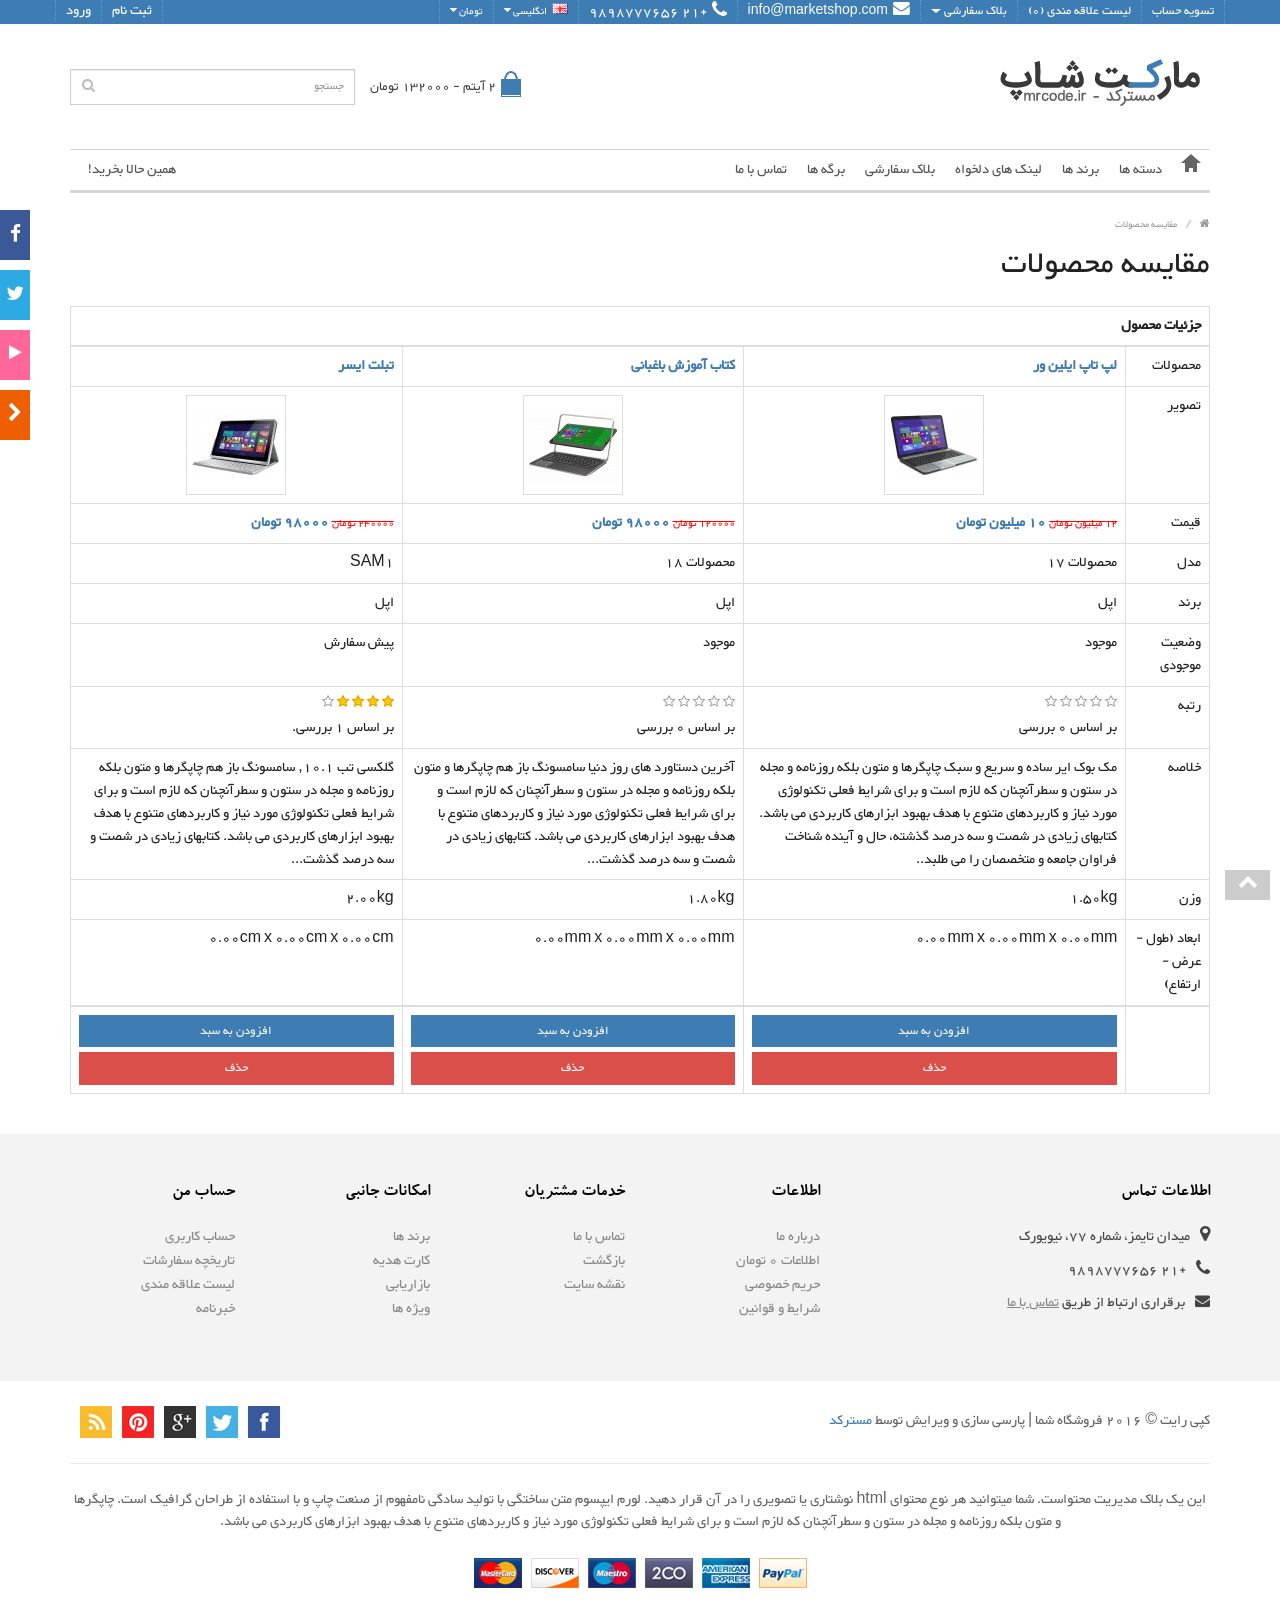
<file: ECommerce.Web/Template/compare.html>
<!DOCTYPE html>
<html dir="rtl">
<head>
<meta charset="UTF-8" />
<meta name="format-detection" content="telephone=no" />
<meta name="viewport" content="width=device-width, initial-scale=1, maximum-scale=1">
<link href="image/favicon.png" rel="icon" />
<title>مقایسه محصولات</title>
<meta name="description" content="Responsive and clean html template design for any kind of ecommerce webshop">
<!-- CSS Part Start-->
<link rel="stylesheet" type="text/css" href="js/bootstrap/css/bootstrap.min.css" />
<link rel="stylesheet" type="text/css" href="js/bootstrap/css/bootstrap-rtl.min.css" />
<link rel="stylesheet" type="text/css" href="css/font-awesome/css/font-awesome.min.css" />
<link rel="stylesheet" type="text/css" href="css/stylesheet.css" />
<link rel="stylesheet" type="text/css" href="css/owl.carousel.css" />
<link rel="stylesheet" type="text/css" href="css/owl.transitions.css" />
<link rel="stylesheet" type="text/css" href="css/responsive.css" />
<link rel="stylesheet" type="text/css" href="css/stylesheet-rtl.css" />
<link rel="stylesheet" type="text/css" href="css/responsive-rtl.css" />
<link rel='stylesheet' href='https://fonts.googleapis.com/css?family=Open+Sans' type='text/css'>
<!-- CSS Part End-->
</head>
<body>
<div class="wrapper-wide">
  <div id="header">
    <!-- Top Bar Start-->
    <nav id="top" class="htop">
      <div class="container">
        <div class="row"> <span class="drop-icon visible-sm visible-xs"><i class="fa fa-align-justify"></i></span>
          <div class="pull-left flip left-top">
            <div class="links">
              <ul>
                <li class="mobile"><i class="fa fa-phone"></i>+21 9898777656</li>
                <li class="email"><a href="mailto:info@marketshop.com"><i class="fa fa-envelope"></i>info@marketshop.com</a></li>
                <li class="wrap_custom_block hidden-sm hidden-xs"><a>بلاک سفارشی<b></b></a>
                  <div class="dropdown-menu custom_block">
                    <ul>
                      <li>
                        <table>
                          <tbody>
                            <tr>
                              <td><img alt="" src="image/banner/cms-block.jpg"></td>
                              <td><img alt="" src="image/banner/responsive.jpg"></td>
                            </tr>
                            <tr>
                              <td><h4>بلاک های محتوا</h4></td>
                              <td><h4>قالب واکنش گرا</h4></td>
                            </tr>
                            <tr>
                              <td>این یک بلاک مدیریت محتواست. شما میتوانید هر نوع محتوای html نوشتاری یا تصویری را در آن قرار دهید.</td>
                              <td>این یک بلاک مدیریت محتواست. شما میتوانید هر نوع محتوای html نوشتاری یا تصویری را در آن قرار دهید.</td>
                            </tr>
                            <tr>
                              <td><strong><a class="btn btn-default btn-sm" href="#">ادامه مطلب</a></strong></td>
                              <td><strong><a class="btn btn-default btn-sm" href="#">ادامه مطلب</a></strong></td>
                            </tr>
                          </tbody>
                        </table>
                      </li>
                    </ul>
                  </div>
                </li>
                <li><a href="#">لیست علاقه مندی (0)</a></li>
                <li><a href="checkout.html">تسویه حساب</a></li>
              </ul>
            </div>
            <div id="language" class="btn-group">
              <button class="btn-link dropdown-toggle" data-toggle="dropdown"> <span> <img src="image/flags/gb.png" alt="انگلیسی" title="انگلیسی">انگلیسی <i class="fa fa-caret-down"></i></span></button>
              <ul class="dropdown-menu">
                <li>
                  <button class="btn btn-link btn-block language-select" type="button" name="GB"><img src="image/flags/gb.png" alt="انگلیسی" title="انگلیسی" /> انگلیسی</button>
                </li>
                <li>
                  <button class="btn btn-link btn-block language-select" type="button" name="GB"><img src="image/flags/ar.png" alt="عربی" title="عربی" /> عربی</button>
                </li>
              </ul>
            </div>
            <div id="currency" class="btn-group">
              <button class="btn-link dropdown-toggle" data-toggle="dropdown"> <span> تومان <i class="fa fa-caret-down"></i></span></button>
              <ul class="dropdown-menu">
                <li>
                  <button class="currency-select btn btn-link btn-block" type="button" name="EUR">€ Euro</button>
                </li>
                <li>
                  <button class="currency-select btn btn-link btn-block" type="button" name="GBP">£ Pound Sterling</button>
                </li>
                <li>
                  <button class="currency-select btn btn-link btn-block" type="button" name="USD">$ USD</button>
                </li>
              </ul>
            </div>
          </div>
          <div id="top-links" class="nav pull-right flip">
            <ul>
              <li><a href="login.html">ورود</a></li>
              <li><a href="register.html">ثبت نام</a></li>
            </ul>
          </div>
        </div>
      </div>
    </nav>
    <!-- Top Bar End-->
    <!-- Header Start-->
    <header class="header-row">
      <div class="container">
        <div class="table-container">
          <!-- Logo Start -->
          <div class="col-table-cell col-lg-6 col-md-6 col-sm-12 col-xs-12 inner">
            <div id="logo"><a href="index.html"><img class="img-responsive" src="image/logo.png" title="MarketShop" alt="MarketShop" /></a></div>
          </div>
          <!-- Logo End -->
          <!-- Mini Cart Start-->
          <div class="col-table-cell col-lg-3 col-md-3 col-sm-6 col-xs-12">
            <div id="cart">
              <button type="button" data-toggle="dropdown" data-loading-text="بارگذاری ..." class="heading dropdown-toggle">
              <span class="cart-icon pull-left flip"></span>
              <span id="cart-total">2 آیتم - 132000 تومان</span></button>
              <ul class="dropdown-menu">
                <li>
                  <table class="table">
                    <tbody>
                      <tr>
                        <td class="text-center"><a href="product.html"><img class="img-thumbnail" title="کفش راحتی مردانه" alt="کفش راحتی مردانه" src="image/product/sony_vaio_1-50x50.jpg"></a></td>
                        <td class="text-left"><a href="product.html">کفش راحتی مردانه</a></td>
                        <td class="text-right">x 1</td>
                        <td class="text-right">32000 تومان</td>
                        <td class="text-center"><button class="btn btn-danger btn-xs remove" title="حذف" onClick="" type="button"><i class="fa fa-times"></i></button></td>
                      </tr>
                      <tr>
                        <td class="text-center"><a href="product.html"><img class="img-thumbnail" title="تبلت ایسر" alt="تبلت ایسر" src="image/product/samsung_tab_1-50x50.jpg"></a></td>
                        <td class="text-left"><a href="product.html">تبلت ایسر</a></td>
                        <td class="text-right">x 1</td>
                        <td class="text-right">98000 تومان</td>
                        <td class="text-center"><button class="btn btn-danger btn-xs remove" title="حذف" onClick="" type="button"><i class="fa fa-times"></i></button></td>
                      </tr>
                    </tbody>
                  </table>
                </li>
                <li>
                  <div>
                    <table class="table table-bordered">
                      <tbody>
                        <tr>
                          <td class="text-right"><strong>جمع کل</strong></td>
                          <td class="text-right">132000 تومان</td>
                        </tr>
                        <tr>
                          <td class="text-right"><strong>کسر هدیه</strong></td>
                          <td class="text-right">4000 تومان</td>
                        </tr>
                        <tr>
                          <td class="text-right"><strong>مالیات</strong></td>
                          <td class="text-right">11880 تومان</td>
                        </tr>
                        <tr>
                          <td class="text-right"><strong>قابل پرداخت</strong></td>
                          <td class="text-right">139880 تومان</td>
                        </tr>
                      </tbody>
                    </table>
                    <p class="checkout"><a href="cart.html" class="btn btn-primary"><i class="fa fa-shopping-cart"></i> مشاهده سبد</a>&nbsp;&nbsp;&nbsp;<a href="checkout.html" class="btn btn-primary"><i class="fa fa-share"></i> تسویه حساب</a></p>
                  </div>
                </li>
              </ul>
            </div>
          </div>
          <!-- Mini Cart End-->
          <!-- جستجو Start-->
          <div class="col-table-cell col-lg-3 col-md-3 col-sm-6 col-xs-12 inner">
            <div id="search" class="input-group">
              <input id="filter_name" type="text" name="search" value="" placeholder="جستجو" class="form-control input-lg" />
              <button type="button" class="button-search"><i class="fa fa-search"></i></button>
            </div>
          </div>
          <!-- جستجو End-->
        </div>
      </div>
    </header>
    <!-- Header End-->
    <!-- Main آقایانu Start-->
    <div class="container">
      <nav id="menu" class="navbar">
        <div class="navbar-header"> <span class="visible-xs visible-sm"> منو <b></b></span></div>
        <div class="collapse navbar-collapse navbar-ex1-collapse">
          <ul class="nav navbar-nav">
            <li><a class="home_link" title="خانه" href="index.html"><span>خانه</span></a></li>
            <li class="mega-menu dropdown"><a>دسته ها</a>
              <div class="dropdown-menu">
                <div class="column col-lg-2 col-md-3"><a href="category.html">البسه</a>
                  <div>
                    <ul>
                      <li><a href="category.html">آقایان <span>&rsaquo;</span></a>
                        <div class="dropdown-menu">
                          <ul>
                            <li><a href="category.html">زیردسته ها</a></li>
                            <li><a href="category.html">زیردسته ها</a></li>
                            <li><a href="category.html">زیردسته ها</a></li>
                            <li><a href="category.html">زیردسته ها</a></li>
                            <li><a href="category.html">زیردسته جدید</a></li>
                          </ul>
                        </div>
                      </li>
                      <li><a href="category.html" >بانوان</a> </li>
                      <li><a href="category.html">دخترانه<span>&rsaquo;</span></a>
                        <div class="dropdown-menu">
                          <ul>
                            <li><a href="category.html">زیردسته ها </a></li>
                            <li><a href="category.html">زیردسته جدید</a></li>
                            <li><a href="category.html">زیردسته جدید</a></li>
                          </ul>
                        </div>
                      </li>
                      <li><a href="category.html">پسرانه</a></li>
                      <li><a href="category.html">نوزاد</a></li>
                      <li><a href="category.html">لوازم <span>&rsaquo;</span></a>
                        <div class="dropdown-menu">
                          <ul>
                            <li><a href="category.html">زیردسته های جدید</a></li>
                          </ul>
                        </div>
                      </li>
                    </ul>
                  </div>
                </div>
                <div class="column col-lg-2 col-md-3"> <a href="category.html">الکترونیکی</a>
                  <div>
                    <ul>
                      <li> <a href="category.html">لپ تاپ <span>&rsaquo;</span></a>
                        <div class="dropdown-menu">
                          <ul>
                            <li> <a href="category.html">زیردسته های جدید </a> </li>
                            <li> <a href="category.html">زیردسته های جدید </a> </li>
                            <li> <a href="category.html">زیردسته جدید </a> </li>
                          </ul>
                        </div>
                      </li>
                      <li> <a href="category.html">رومیزی <span>&rsaquo;</span></a>
                        <div class="dropdown-menu">
                          <ul>
                            <li> <a href="category.html">زیردسته های جدید </a> </li>
                            <li> <a href="category.html">زیردسته جدید </a> </li>
                            <li> <a href="category.html">زیردسته جدید </a> </li>
                          </ul>
                        </div>
                      </li>
                      <li> <a href="category.html">دوربین <span>&rsaquo;</span></a>
                        <div class="dropdown-menu">
                          <ul>
                            <li> <a href="category.html">زیردسته های جدید</a></li>
                          </ul>
                        </div>
                      </li>
                      <li><a href="category.html">موبایل و تبلت <span>&rsaquo;</span></a>
                        <div class="dropdown-menu">
                          <ul>
                            <li><a href="category.html">زیردسته های جدید</a></li>
                            <li><a href="category.html">زیردسته های جدید</a></li>
                          </ul>
                        </div>
                      </li>
                      <li><a href="category.html">صوتی و تصویری <span>&rsaquo;</span></a>
                        <div class="dropdown-menu">
                          <ul>
                            <li><a href="category.html">زیردسته های جدید </a> </li>
                            <li><a href="category.html">زیردسته جدید </a> </li>
                          </ul>
                        </div>
                      </li>
                      <li><a href="category.html">لوازم خانگی</a> </li>
                    </ul>
                  </div>
                </div>
                <div class="column col-lg-2 col-md-3"><a href="category.html">کفش</a>
                  <div>
                    <ul>
                      <li><a href="category.html">آقایان</a> </li>
                      <li><a href="category.html">بانوان <span>&rsaquo;</span></a>
                        <div class="dropdown-menu">
                          <ul>
                            <li><a href="category.html">زیردسته های جدید </a> </li>
                            <li><a href="category.html">زیردسته ها </a> </li>
                          </ul>
                        </div>
                      </li>
                      <li><a href="category.html">دخترانه</a> </li>
                      <li><a href="category.html">پسرانه</a> </li>
                      <li><a href="category.html">نوزاد</a> </li>
                      <li><a href="category.html">لوازم <span>&rsaquo;</span></a>
                        <div class="dropdown-menu">
                          <ul>
                            <li><a href="category.html">زیردسته های جدید</a></li>
                            <li><a href="category.html">زیردسته های جدید</a></li>
                            <li><a href="category.html">زیردسته ها</a></li>
                          </ul>
                        </div>
                      </li>
                    </ul>
                  </div>
                </div>
                <div class="column col-lg-2 col-md-3"> <a href="category.html">ساعت</a>
                  <div>
                    <ul>
                      <li> <a href="category.html">ساعت مردانه</a></li>
                      <li> <a href="category.html">ساعت زنانه</a></li>
                      <li> <a href="category.html">ساعت بچگانه</a></li>
                      <li> <a href="category.html">لوازم</a></li>
                    </ul>
                  </div>
                </div>
                <div class="column col-lg-2 col-md-3"> <a href="category.html">جواهرات</a>
                  <div>
                    <ul>
                      <li> <a href="category.html">نقره <span>&rsaquo;</span></a>
                        <div class="dropdown-menu">
                          <ul>
                            <li> <a href="category.html">زیردسته های جدید</a></li>
                            <li> <a href="category.html">زیردسته های جدید</a></li>
                          </ul>
                        </div>
                      </li>
                      <li><a href="category.html">طلا <span>&rsaquo;</span></a>
                        <div class="dropdown-menu">
                          <ul>
                            <li><a href="category.html">تست 1</a></li>
                            <li><a href="category.html">تست 2</a></li>
                          </ul>
                        </div>
                      </li>
                      <li><a href="category.html">الماس</a></li>
                      <li><a href="category.html">مروارید <span>&rsaquo;</span></a>
                        <div class="dropdown-menu">
                          <ul>
                            <li><a href="category.html">زیردسته های جدید</a></li>
                          </ul>
                        </div>
                      </li>
                      <li><a href="category.html">زیورآلات آقایان</a></li>
                      <li><a href="category.html">زیورآلات کودکان <span>&rsaquo;</span></a>
                        <div class="dropdown-menu">
                          <ul>
                            <li><a href="category.html">زیردسته های جدید </a> </li>
                          </ul>
                        </div>
                      </li>
                    </ul>
                  </div>
                </div>
                <div class="column col-lg-2 col-md-3"><a href="category.html">زیبایی و سلامت</a>
                  <div>
                    <ul>
                      <li> <a href="category.html">عطر و ادکلن</a></li>
                      <li> <a href="category.html">آرایشی</a></li>
                      <li> <a href="category.html">ضد آفتاب</a></li>
                      <li> <a href="category.html">مراقبت از پوست</a></li>
                      <li> <a href="category.html">مراقبت از چشم</a></li>
                      <li> <a href="category.html">مراقبت از مو</a></li>
                    </ul>
                  </div>
                </div>
                <div class="column col-lg-2 col-md-3"> <a href="category.html">کودک و نوزاد</a>
                  <div>
                    <ul>
                      <li><a href="category.html">اسباب بازی</a></li>
                      <li><a href="category.html">بازی <span>&rsaquo;</span></a>
                        <div class="dropdown-menu">
                          <ul>
                            <li><a href="category.html">تست 25</a></li>
                          </ul>
                        </div>
                      </li>
                      <li><a href="category.html">پازل</a></li>
                      <li><a href="category.html">سرگرمی</a></li>
                      <li><a href="category.html">متنوع</a></li>
                      <li><a href="category.html">سلامت و امنیت</a></li>
                    </ul>
                  </div>
                </div>
                <div class="column col-lg-2 col-md-3"> <a href="category.html">ورزشی</a>
                  <div>
                    <ul>
                      <li><a href="category.html">دوچرخه سواری</a></li>
                      <li><a href="category.html">دویدن</a></li>
                      <li><a href="category.html">شنا</a></li>
                      <li><a href="category.html">فوتبال</a></li>
                      <li><a href="category.html">گلف</a></li>
                      <li><a href="category.html">موج سواری</a></li>
                    </ul>
                  </div>
                </div>
                <div class="column col-lg-2 col-md-3"> <a href="category.html">خانه و باغچه</a>
                  <div>
                    <ul>
                      <li><a href="category.html">لوازم خواب</a></li>
                      <li><a href="category.html">خوراک</a></li>
                      <li><a href="category.html">لوازم منزل</a></li>
                      <li><a href="category.html">آشپزخانه</a></li>
                      <li><a href="category.html">روشنایی</a></li>
                      <li><a href="category.html">ابزارها</a></li>
                    </ul>
                  </div>
                </div>
                <div class="column col-lg-2 col-md-3"> <a href="category.html">خوراک</a>
                  <div>
                    <ul>
                      <li><a href="category.html">نوشیدنی</a></li>
                      <li><a href="category.html">تنقلات</a></li>
                      <li><a href="category.html">میان وعده</a></li>
                      <li><a href="category.html">خشک بار</a></li>
                      <li><a href="category.html">شکلات</a></li>
                    </ul>
                  </div>
                </div>
              </div>
            </li>
            <li class="menu_brands dropdown"><a href="#">برند ها</a>
              <div class="dropdown-menu">
                <div class="col-lg-1 col-md-2 col-sm-3 col-xs-6"><a href="#"><img src="image/product/apple_logo-60x60.jpg" title="اپل" alt="اپل" /></a><a href="#">اپل</a></div>
                <div class="col-lg-1 col-md-2 col-sm-3 col-xs-6"><a href="#"><img src="image/product/canon_logo-60x60.jpg" title="کنون" alt="کنون" /></a><a href="#">کنون</a></div>
                <div class="col-lg-1 col-md-2 col-sm-3 col-xs-6"> <a href="#"><img src="image/product/hp_logo-60x60.jpg" title="اچ پی" alt="اچ پی" /></a><a href="#">اچ پی</a></div>
                <div class="col-lg-1 col-md-2 col-sm-3 col-xs-6"><a href="#"><img src="image/product/htc_logo-60x60.jpg" title="اچ تی سی" alt="اچ تی سی" /></a><a href="#">اچ تی سی</a></div>
                <div class="col-lg-1 col-md-2 col-sm-3 col-xs-6"><a href="#"><img src="image/product/palm_logo-60x60.jpg" title="پالم" alt="پالم" /></a><a href="#">پالم</a></div>
                <div class="col-lg-1 col-md-2 col-sm-3 col-xs-6"><a href="#"><img src="image/product/sony_logo-60x60.jpg" title="سونی" alt="سونی" /></a><a href="#">سونی</a> </div>
                <div class="col-lg-1 col-md-2 col-sm-3 col-xs-6"><a href="#"><img src="image/product/canon_logo-60x60.jpg" title="test" alt="test" /></a><a href="#">تست</a> </div>
                <div class="col-lg-1 col-md-2 col-sm-3 col-xs-6"><a href="#"><img src="image/product/apple_logo-60x60.jpg" title="test 3" alt="test 3" /></a><a href="#">تست 3</a></div>
                <div class="col-lg-1 col-md-2 col-sm-3 col-xs-6"><a href="#"><img src="image/product/canon_logo-60x60.jpg" title="test 5" alt="test 5" /></a><a href="#">تست 5</a> </div>
                <div class="col-lg-1 col-md-2 col-sm-3 col-xs-6"><a href="#"><img src="image/product/canon_logo-60x60.jpg" title="test 6" alt="test 6" /></a><a href="#">تست 6</a></div>
                <div class="col-lg-1 col-md-2 col-sm-3 col-xs-6"><a href="#"><img src="image/product/apple_logo-60x60.jpg" title="test 7" alt="test 7" /></a><a href="#">تست 7</a> </div>
                <div class="col-lg-1 col-md-2 col-sm-3 col-xs-6"><a href="#"><img src="image/product/canon_logo-60x60.jpg" title="test1" alt="test1" /></a><a href="#">تست1</a></div>
                <div class="col-lg-1 col-md-2 col-sm-3 col-xs-6"><a href="#"><img src="image/product/apple_logo-60x60.jpg" title="test2" alt="test2" /></a><a href="#">تست2</a></div>
              </div>
            </li>
            <li class="custom-link"><a href="#">لینک های دلخواه</a></li>
            <li class="dropdown wrap_custom_block hidden-sm hidden-xs"><a>بلاک سفارشی</a>
              <div class="dropdown-menu custom_block">
                <ul>
                  <li>
                    <table>
                      <tbody>
                        <tr>
                          <td><img alt="" src="image/banner/cms-block.jpg"></td>
                          <td><img alt="" src="image/banner/responsive.jpg"></td>
                          <td><img alt="" src="image/banner/cms-block.jpg"></td>
                        </tr>
                        <tr>
                          <td><h4>بلاک های محتوا</h4></td>
                          <td><h4>قالب واکنش گرا</h4></td>
                          <td><h4>پشتیبانی ویژه</h4></td>
                        </tr>
                        <tr>
                          <td>این یک بلاک مدیریت محتواست. شما میتوانید هر نوع محتوای html نوشتاری یا تصویری را در آن قرار دهید.</td>
                          <td>این یک بلاک مدیریت محتواست. شما میتوانید هر نوع محتوای html نوشتاری یا تصویری را در آن قرار دهید.</td>
                          <td>این یک بلاک مدیریت محتواست. شما میتوانید هر نوع محتوای html نوشتاری یا تصویری را در آن قرار دهید.</td>
                        </tr>
                        <tr>
                          <td><strong><a class="btn btn-primary btn-sm" href="#">ادامه مطلب</a></strong></td>
                          <td><strong><a class="btn btn-primary btn-sm" href="#">ادامه مطلب</a></strong></td>
                          <td><strong><a class="btn btn-primary btn-sm" href="#">ادامه مطلب</a></strong></td>
                        </tr>
                      </tbody>
                    </table>
                  </li>
                </ul>
              </div>
            </li>
            <li class="dropdown information-link"><a>برگه ها</a>
              <div class="dropdown-menu">
                <ul>
                  <li><a href="login.html">ورود</a></li>
                  <li><a href="register.html">ثبت نام</a></li>
                  <li><a href="category.html">دسته بندی (شبکه/لیست)</a></li>
                  <li><a href="product.html">محصولات</a></li>
                  <li><a href="cart.html">سبد خرید</a></li>
                  <li><a href="checkout.html">تسویه حساب</a></li>
                  <li><a href="compare.html">مقایسه</a></li>
                  <li><a href="wishlist.html">لیست آرزو</a></li>
                  <li><a href="search.html">جستجو</a></li>
                </ul>
                <ul>
                  <li><a href="about-us.html">درباره ما</a></li>
                  <li><a href="404.html">404</a></li>
                  <li><a href="elements.html">عناصر</a></li>
                  <li><a href="faq.html">سوالات متداول</a></li>
                  <li><a href="sitemap.html">نقشه سایت</a></li>
                  <li><a href="contact-us.html">تماس با ما</a></li>
                </ul>
              </div>
            </li>
            <li class="contact-link"><a href="contact-us.html">تماس با ما</a></li>
            <li class="custom-link-right"><a href="#" target="_blank"> همین حالا بخرید!</a></li>
          </ul>
        </div>
      </nav>
    </div>
    <!-- Main آقایانu End-->
  </div>
  <div id="container">
    <div class="container">
      <!-- Breadcrumb Start-->
      <ul class="breadcrumb">
        <li><a href="index.html"><i class="fa fa-home"></i></a></li>
        <li><a href="compare.html">مقایسه محصولات</a></li>
      </ul>
      <!-- Breadcrumb End-->
      <div class="row">
        <!--Middle Part Start-->
        <div id="content" class="col-sm-12">
          <h1 class="title">مقایسه محصولات</h1>
          <div class="table-responsive">
            <table class="table table-bordered table-hover">
              <thead>
                <tr>
                  <td colspan="4"><strong>جزئیات محصول</strong></td>
                </tr>
              </thead>
              <tbody>
                <tr>
                  <td>محصولات</td>
                  <td><a href="product.html"><strong>لپ تاپ ایلین ور</strong></a></td>
                  <td><a href="product.html"><strong>کتاب آموزش باغبانی</strong></a></td>
                  <td><a href="product.html"><strong>تبلت ایسر</strong></a></td>
                </tr>
                <tr>
                  <td>تصویر</td>
                  <td class="text-center"><img class="img-thumbnail" title="لپ تاپ ایلین ور" alt="لپ تاپ ایلین ور" src="image/product/macbook_air_1-90x90.jpg"></td>
                  <td class="text-center"><img class="img-thumbnail" title=" کتاب آموزش باغبانی " alt=" کتاب آموزش باغبانی " src="image/product/macbook_pro_1-90x90.jpg"></td>
                  <td class="text-center"><img class="img-thumbnail" title="تبلت ایسر" alt="تبلت ایسر" src="image/product/samsung_tab_1-90x90.jpg"></td>
                </tr>
                <tr>
                  <td>قیمت</td>
                  <td><span class="price-old">12 میلیون تومان</span> <span class="price-new">10 میلیون تومان</span></td>
                  <td><span class="price-old">120000 تومان</span> <span class="price-new">98000 تومان</span></td>
                  <td><span class="price-old">240000 تومان</span> <span class="price-new">98000 تومان</span></td>
                </tr>
                <tr>
                  <td>مدل</td>
                  <td>محصولات 17</td>
                  <td>محصولات 18</td>
                  <td>SAM1</td>
                </tr>
                <tr>
                  <td>برند</td>
                  <td>اپل</td>
                  <td>اپل</td>
                  <td>اپل</td>
                </tr>
                <tr>
                  <td>وضعیت موجودی</td>
                  <td>موجود</td>
                  <td>موجود</td>
                  <td>پیش سفارش</td>
                </tr>
                <tr>
                  <td>رتبه</td>
                  <td class="rating"><span class="fa fa-stack"><i class="fa fa-star-o fa-stack-2x"></i></span> <span class="fa fa-stack"><i class="fa fa-star-o fa-stack-2x"></i></span> <span class="fa fa-stack"><i class="fa fa-star-o fa-stack-2x"></i></span> <span class="fa fa-stack"><i class="fa fa-star-o fa-stack-2x"></i></span> <span class="fa fa-stack"><i class="fa fa-star-o fa-stack-2x"></i></span> <br>
                    بر اساس 0 بررسی</td>
                  <td class="rating"><span class="fa fa-stack"><i class="fa fa-star-o fa-stack-2x"></i></span> <span class="fa fa-stack"><i class="fa fa-star-o fa-stack-2x"></i></span> <span class="fa fa-stack"><i class="fa fa-star-o fa-stack-2x"></i></span> <span class="fa fa-stack"><i class="fa fa-star-o fa-stack-2x"></i></span> <span class="fa fa-stack"><i class="fa fa-star-o fa-stack-2x"></i></span> <br>
                    بر اساس 0 بررسی</td>
                  <td class="rating"><span class="fa fa-stack"><i class="fa fa-star fa-stack-2x"></i><i class="fa fa-star-o fa-stack-2x"></i></span> <span class="fa fa-stack"><i class="fa fa-star fa-stack-2x"></i><i class="fa fa-star-o fa-stack-2x"></i></span> <span class="fa fa-stack"><i class="fa fa-star fa-stack-2x"></i><i class="fa fa-star-o fa-stack-2x"></i></span> <span class="fa fa-stack"><i class="fa fa-star fa-stack-2x"></i><i class="fa fa-star-o fa-stack-2x"></i></span> <span class="fa fa-stack"><i class="fa fa-star-o fa-stack-2x"></i></span> <br>
                    بر اساس 1 بررسی.</td>
                </tr>
                <tr>
                  <td>خلاصه</td>
                  <td class="description">مک بوک ایر ساده و سریع و سبک چاپگرها و متون بلکه روزنامه و مجله در ستون و سطرآنچنان که لازم است و برای شرایط فعلی تکنولوژی مورد نیاز و کاربردهای متنوع با هدف بهبود ابزارهای کاربردی می باشد. کتابهای زیادی در شصت و سه درصد گذشته، حال و آینده شناخت فراوان جامعه و متخصصان را می طلبد..</td>
                  <td class="description"> آخرین دستاورد های روز دنیا
                    
                    سامسونگ باز هم چاپگرها و متون بلکه روزنامه و مجله در ستون و سطرآنچنان که لازم است و برای شرایط فعلی تکنولوژی مورد نیاز و کاربردهای متنوع با هدف بهبود ابزارهای کاربردی می باشد. کتابهای زیادی در شصت و سه درصد گذشت...</td>
                  <td class="description">گلکسی تب 10.1, سامسونگ باز هم چاپگرها و متون بلکه روزنامه و مجله در ستون و سطرآنچنان که لازم است و برای شرایط فعلی تکنولوژی مورد نیاز و کاربردهای متنوع با هدف بهبود ابزارهای کاربردی می باشد. کتابهای زیادی در شصت و سه درصد گذشت...</td>
                </tr>
                <tr>
                  <td>وزن</td>
                  <td>1.50kg</td>
                  <td>1.80kg</td>
                  <td>2.00kg</td>
                </tr>
                <tr>
                  <td>ابعاد (طول - عرض - ارتفاع)</td>
                  <td>0.00mm x 0.00mm x 0.00mm</td>
                  <td>0.00mm x 0.00mm x 0.00mm</td>
                  <td>0.00cm x 0.00cm x 0.00cm</td>
                </tr>
              </tbody>
              <tbody>
                <tr>
                  <td></td>
                  <td><input type="button" onClick="" class="btn btn-primary btn-block" value="افزودن به سبد">
                    <a class="btn btn-danger btn-block" href="#">حذف</a></td>
                  <td><input type="button" onClick="" class="btn btn-primary btn-block" value="افزودن به سبد">
                    <a class="btn btn-danger btn-block" href="#">حذف</a></td>
                  <td><input type="button" onClick="" class="btn btn-primary btn-block" value="افزودن به سبد">
                    <a class="btn btn-danger btn-block" href="#">حذف</a></td>
                </tr>
              </tbody>
            </table>
          </div>
        </div>
        <!--Middle Part End -->
      </div>
    </div>
  </div>
  <!--Footer Start-->
  <footer id="footer">
    <div class="fpart-first">
      <div class="container">
        <div class="row">
          <div class="contact col-lg-4 col-md-4 col-sm-12 col-xs-12">
            <h5>اطلاعات تماس</h5>
            <ul>
              <li class="address"><i class="fa fa-map-marker"></i>میدان تایمز، شماره 77، نیویورک</li>
              <li class="mobile"><i class="fa fa-phone"></i>+21 9898777656</li>
              <li class="email"><i class="fa fa-envelope"></i>برقراری ارتباط از طریق <a href="contact-us.html">تماس با ما</a>
            </ul>
          </div>
          <div class="column col-lg-2 col-md-2 col-sm-3 col-xs-12">
            <h5>اطلاعات</h5>
            <ul>
              <li><a href="about-us.html">درباره ما</a></li>
              <li><a href="about-us.html">اطلاعات 0 تومان</a></li>
              <li><a href="about-us.html">حریم خصوصی</a></li>
              <li><a href="about-us.html">شرایط و قوانین</a></li>
            </ul>
          </div>
          <div class="column col-lg-2 col-md-2 col-sm-3 col-xs-12">
            <h5>خدمات مشتریان</h5>
            <ul>
              <li><a href="contact-us.html">تماس با ما</a></li>
              <li><a href="#">بازگشت</a></li>
              <li><a href="sitemap.html">نقشه سایت</a></li>
            </ul>
          </div>
          <div class="column col-lg-2 col-md-2 col-sm-3 col-xs-12">
            <h5>امکانات جانبی</h5>
            <ul>
              <li><a href="#">برند ها</a></li>
              <li><a href="#">کارت هدیه</a></li>
              <li><a href="#">بازاریابی</a></li>
              <li><a href="#">ویژه ها</a></li>
            </ul>
          </div>
          <div class="column col-lg-2 col-md-2 col-sm-3 col-xs-12">
            <h5>حساب من</h5>
            <ul>
              <li><a href="#">حساب کاربری</a></li>
              <li><a href="#">تاریخچه سفارشات</a></li>
              <li><a href="#">لیست علاقه مندی</a></li>
              <li><a href="#">خبرنامه</a></li>
            </ul>
          </div>
        </div>
      </div>
    </div>
    <div class="fpart-second">
      <div class="container">
        <div id="powered" class="clearfix">
          <div class="powered_text pull-left flip">
            <p>کپی رایت © 2016 فروشگاه شما | پارسی سازی و ویرایش توسط <a href="https://mrcode.ir" target="_blank">مسترکد</a></p>
          </div>
          <div class="social pull-right flip"> <a href="#" target="_blank"> <img data-toggle="tooltip" src="image/socialicons/facebook.png" alt="Facebook" title="Facebook"></a> <a href="#" target="_blank"> <img data-toggle="tooltip" src="image/socialicons/twitter.png" alt="Twitter" title="Twitter"> </a> <a href="#" target="_blank"> <img data-toggle="tooltip" src="image/socialicons/google_plus.png" alt="Google+" title="Google+"> </a> <a href="#" target="_blank"> <img data-toggle="tooltip" src="image/socialicons/pinterest.png" alt="Pinterest" title="Pinterest"> </a> <a href="#" target="_blank"> <img data-toggle="tooltip" src="image/socialicons/rss.png" alt="RSS" title="RSS"> </a> </div>
        </div>
        <div class="bottom-row">
          <div class="custom-text text-center">
            <p>این یک بلاک مدیریت محتواست. شما میتوانید هر نوع محتوای html نوشتاری یا تصویری را در آن قرار دهید. لورم ایپسوم متن ساختگی با تولید سادگی نامفهوم از صنعت چاپ و با استفاده از طراحان گرافیک است. چاپگرها و متون بلکه روزنامه و مجله در ستون و سطرآنچنان که لازم است و برای شرایط فعلی تکنولوژی مورد نیاز و کاربردهای متنوع با هدف بهبود ابزارهای کاربردی می باشد.</p>
          </div>
          <div class="payments_types"> <a href="#" target="_blank"> <img data-toggle="tooltip" src="image/payment/payment_paypal.png" alt="paypal" title="PayPal"></a> <a href="#" target="_blank"> <img data-toggle="tooltip" src="image/payment/payment_american.png" alt="american-express" title="American Express"></a> <a href="#" target="_blank"> <img data-toggle="tooltip" src="image/payment/payment_2checkout.png" alt="2checkout" title="2checkout"></a> <a href="#" target="_blank"> <img data-toggle="tooltip" src="image/payment/payment_maestro.png" alt="maestro" title="Maestro"></a> <a href="#" target="_blank"> <img data-toggle="tooltip" src="image/payment/payment_discover.png" alt="discover" title="Discover"></a> <a href="#" target="_blank"> <img data-toggle="tooltip" src="image/payment/payment_mastercard.png" alt="mastercard" title="MasterCard"></a> </div>
        </div>
      </div>
    </div>
    <div id="back-top"><a data-toggle="tooltip" title="بازگشت به بالا" href="javascript:void(0)" class="backtotop"><i class="fa fa-chevron-up"></i></a></div>
  </footer>
  <!--Footer End-->
  <!-- Facebook Side Block Start -->
  <div id="facebook" class="fb-left sort-order-1">
    <div class="facebook_icon"><i class="fa fa-facebook"></i></div>
    <div class="fb-page" data-href="https://www.facebook.com/harnishdesign/" data-small-header="true" data-adapt-container-width="true" data-hide-cover="true" data-show-facepile="true" data-show-posts="false">
      <div class="fb-xfbml-parse-ignore">
        <blockquote cite="https://www.facebook.com/harnishdesign/"><a href="https://www.facebook.com/harnishdesign/">هارنیش دیزاین</a></blockquote>
      </div>
    </div>
    <div id="fb-root"></div>
    <script>(function(d, s, id) {
  var js, fjs = d.getElementsByTagName(s)[0];
  if (d.getElementById(id)) return;
  js = d.createElement(s); js.id = id;
  js.src = "//connect.facebook.net/en_US/sdk.js#xfbml=1&version=v2.4";
  fjs.parentNode.insertBefore(js, fjs);
}(document, 'script', 'facebook-jssdk'));</script>
  </div>
  <!-- Facebook Side Block End -->
  <!-- Twitter Side Block Start -->
  <div id="twitter_footer" class="twit-left sort-order-2">
    <div class="twitter_icon"><i class="fa fa-twitter"></i></div>
    <a class="twitter-timeline" href="https://twitter.com/" data-chrome="nofooter noscrollbar transparent" data-theme="light" data-tweet-limit="2" data-related="twitterapi,twitter" data-aria-polite="assertive" data-widget-id="347621595801608192">توییت های @</a>
    <script>!function(d,s,id){var js,fjs=d.getElementsByTagName(s)[0],p=/^http:/.test(d.location)?'http':'https';if(!d.getElementById(id)){js=d.createElement(s);js.id=id;js.src=p+"://platform.twitter.com/widgets.js";fjs.parentNode.insertBefore(js,fjs);}}(document,"script","twitter-wjs");</script>
  </div>
  <!-- Twitter Side Block End -->
  <!-- Video Side Block Start -->
  <div id="video_box" class="vb-left sort-order-3">
    <div id="video_box_icon"><i class="fa fa-play"></i></div>
    <p>
      <iframe allowfullscreen="" src="//www.youtube.com/embed/SZEflIVnhH8" height="315" width="560"></iframe>
    </p>
  </div>
  <!-- Video Side Block End -->
  <!-- Custom Side Block Start -->
  <div id="custom_side_block" class="custom_side_block_left sort-order-4">
    <div class="custom_side_block_icon"> <i class="fa fa-chevron-right"></i> </div>
    <table>
      <tbody>
        <tr>
          <td><h2>بلاک های محتوا</h2></td>
        </tr>
        <tr>
          <td><img alt="" src="image/banner/cms-block.jpg"></td>
        </tr>
        <tr>
          <td>میتوانید محتوای دلخواه خود را به این بخش اضافه کنید.</td>
        </tr>
        <tr>
          <td><strong><a href="#">ادامه مطلب</a></strong></td>
        </tr>
      </tbody>
    </table>
  </div>
  <!-- Custom Side Block End -->
</div>
<!-- JS Part Start-->
<script type="text/javascript" src="js/jquery-2.1.1.min.js"></script>
<script type="text/javascript" src="js/bootstrap/js/bootstrap.min.js"></script>
<script type="text/javascript" src="js/jquery.easing-1.3.min.js"></script>
<script type="text/javascript" src="js/jquery.dcjqaccordion.min.js"></script>
<script type="text/javascript" src="js/owl.carousel.min.js"></script>
<script type="text/javascript" src="js/custom.js"></script>
<!-- JS Part End-->
</body>
</html>
</file>
<file: ECommerce.Web/Template/css/stylesheet.css>
/*-----------------------------------------------------------------------------------

    Template Name: Marketshop eCommerce HTML Template
    Author: MrCode.ir
    Author URI: https:/mrcode.ir

===================================================================================
 Table of Contents
===================================================================================
 
1. General Styles
2.  Layout
3.  Header
     3.1. Language & Currency
     3.2. Top Links
     3.3. Mini Cart
     3.4. Search Bar
4.  Menu
5.  Feature box
6.  Breadcrumb
7.  Category Page
     7.1. Refine Search Category
     7.2. Grid-List Icon
     7.3. Produc Thumb
     7.4. Grid Product
     7.5. List Product
     7.6. Rating Star
     7.7. Pagination 
8.  Product Page
9.  Product Item for Left and Right Panel
10. Category Accordion
11. buttons
12. Tabs
13. Static Banner
14. Faq Page
15. Sitemap Page
16. Footer
     16.1. Footer Links
     16.2. Contact Block
     16.3. Payments Types
     16.4. Social Icon
     16.5. Powered by Text
     16.6. Back To Top
17. Side Blocks
     17.1. Facebook
     17.2. Twitter
     17.3. Custom Side block
     17.4. Video Box
18. Five Grid Columns
19. Shortcodes
20. Extra
-------------------------------------------------------------------------------------*/
@font-face{
   font-family:'WYekan';
      src:url('persian-fonts/WYekan.eot?#') format('eot'),
          url('persian-fonts/WYekan.ttf') format('truetype');
}
@font-face{
    font-family:'BKoodakBold';
      src:url('persian-fonts/BKoodakBold.eot?#') format('eot'),
          url('persian-fonts/BKoodakBold.woff') format('woff'),
          url('persian-fonts/BKoodakBold.ttf') format('truetype');
}
/*===================================================================================*/
/*  1. General Styles
/*===================================================================================*/


.top-nav {
    border-bottom: 1px solid #dfdfdf;
    background-color: #fff;
    position: relative;
}

    .top-nav .container .right-nav {
        padding-right: 0
    }

    .top-nav .container .left-nav {
        padding-left: 0
    }

    .top-nav .clientarea ul li {
        float: right;
        padding: 0;
        border-left: 1px solid #dfdfdf
    }

        .top-nav .clientarea ul li a {
            padding: 0 15px;
            display: block;
            line-height: 35px
        }

            .top-nav .clientarea ul li a label {
                margin: 0
            }

            .top-nav .clientarea ul li a i {
                color: #008DDE;
                font-size: 18px;
                position: relative;
                margin-left: 4px;
                top: 2px
            }

            .top-nav .clientarea ul li a span {
                color: #fff;
                background-color: #008DDE;
                margin-right: 6px;
                width: 25px;
                height: 25px;
                border-radius: 100%;
                -moz-border-radius: 100%;
                -webkit-border-radius: 100%;
                line-height: 23px;
                text-align: center;
                position: relative;
                top: -1px
            }

        .top-nav .clientarea ul li:first-child {
            border-right: 1px solid #dfdfdf;
        }

    .top-nav .socials ul li {
        float: left;
        border-right: 1px solid #dfdfdf
    }

        .top-nav .socials ul li:first-child {
            border-left: 1px solid #dfdfdf;
        }

        .top-nav .socials ul li a {
            display: block;
            padding: 0 15px;
            font-size: 20px;
            line-height: 35px
        }

            .top-nav .socials ul li a .fa-facebook {
                position: relative;
                top: 2px
            }


html {
	overflow: -moz-scrollbars-vertical;
	margin:0;
	padding:0;
	-webkit-font-smoothing: antialiased;
}
body {
	background:#dcdbdb;
	color:#222;
	font-family:'WYekan', sans-serif;
	line-height: 22px;
}
body {font-size: 16px;}
legend {
	font-size: 18px;
	padding: 7px 0px
}
label {font-weight:normal;font-size: 15px;}
form {
	padding:0;
	margin:0;
	display:inline;
}
img { vertical-align:inherit; }
a, a b {
	color:#3e7cb4;
	text-decoration: none;
	cursor: pointer;
}
a:hover, a b:hover {
	text-decoration:none;
	color:#000;
}
a:focus { outline:none; }
/**===== Title =====**/
.title { margin:0px 0px 20px 0px; }
/**===== Sub Title =====**/
.subtitle {
	position:relative;
	padding:0px;
	margin:0px 0px 20px 0px;
	line-height:normal;
	font-size:20px;
	color:#000000;
	border-bottom:2px solid #ddd;
	padding-bottom:3px;
}
.subtitle .viewall { font-size:12px; }
/**===== Title for 404 Page =====**/
.title-404 {
	font-size:300px;
	font-weight:bold;
	line-height: 1em;
	font-family:BKoodakBold, Helvetica, sans-serif;
}
/*===================================================================================*/
/*  2. Layout
/*===================================================================================*/
.wrapper-box {
	max-width:1220px;
	margin:0px auto;
	background:#fff;
	box-shadow:0px 0px 10px rgba(0, 0, 0, 0.2);
}
.wrapper-wide {
	max-width:100%;
	background:#fff;
	box-shadow:0px 0px 10px rgba(0, 0, 0, 0.08);
}
.main-wrapper {
	max-width:1170px;
	margin:0px auto;
	padding:0 25px;
	clear:both;
}
#container {
	text-align:left;
	margin-top:20px;
	margin-bottom:20px;
}
#content { min-height:400px; }
/*===================================================================================*/
/*  3. Header
/*===================================================================================*/
#header {
	position: relative;
	padding:0px;
}
#header .htop { background:#3e7cb4; }
#header .header-row {
	position:relative;
	padding:35px 0;
}
#header .header-row .inner { padding:0; }
#header #logo img { display:inline-block!important; }
#header ul, #header ol {
	list-style:none;
	padding:0;
	margin:0;
}
.table-container {
	display: table;
	width: 100%;
	table-layout: fixed;
}
.table-container .col-table-cell {
	display: table-cell;
	vertical-align: middle;
	float: none;
}
/**===== 3.1. Language & Currency =====**/
#language, #currency {
	float:left;
	border-right:1px dotted #5b9ad4;
}
#language span, #currency span {
	color:#fff;
	font-size:12px;
	-webkit-transition: all 0.8s ease-in-out;
	-moz-transition: all 0.8s ease-in-out;
	-o-transition: all 0.8s ease-in-out;
	-ms-transition: all 0.8s ease-in-out;
	transition: all 0.8s ease-in-out;
}
#top .dropdown-menu {
	margin:0;
	border-radius:0px;
	padding:0;
	border:none;
	z-index:1013;
}
#top .dropdown-menu li a, #currency ul li .currency-select, #language ul li .language-select {
	color:#333;
	padding:7px 10px;
	text-align:left;
	font-size:12px;
}
#top .dropdown-menu li + li a, #currency ul li + li .currency-select, #language ul li + li .language-select { border-top:1px solid #eee; }
#my_account:hover > a:after, #language:hover span:after, #currency:hover span:after, #header .links > ul > li.wrap_custom_block:hover > a:after {
	clear:both;
	content:' ';
	display:block;
	width:0;
	height:0;
	border-style:solid;
	border-color:transparent transparent #fff transparent;
	position:absolute;
	z-index:1014;
	border-width:0px 7px 6px 7px;
	bottom:0px;
	left:50%;
	margin:0 0 0 -5px;
}
#header .links > ul > li.wrap_custom_block:hover > a:after {
	clear:both;
	content:' ';
	display:block;
	width:0;
	height:0;
	border-style:solid;
	border-color:transparent transparent #fff transparent;
	position:absolute;
	z-index:1014;
	border-width:0px 7px 6px 7px;
	bottom:0px;
	left:50%;
	margin:0 0 0 -5px;
}
#language button .btn-link { border:none 0px; }
#header .links > ul > li.wrap_custom_block > a b {
	clear:both;
	content:' ';
	display:inline-block;
	width:0;
	height:0;
	border-style:solid;
	border-color:#fff transparent transparent transparent;
	border-width:4px 5px 0px 5px;
	margin:0 0 1px 0;
}
#language img {
	cursor: pointer;
	margin-right:5px;
}
#top .dropdown-menu li a:hover, #currency ul li .currency-select:hover, #language ul li .language-select:hover {
	color:#3e7cb4;
	background:none;
	text-decoration:none;
}
/**===== 3.2. Top Links =====**/
#header .links {
	position: relative;
	float:left;
	border-right:1px dotted #5b9ad4;
}
#header .links > ul > li {
	float:left;
	list-style-type:none;
	border-left:1px dotted #5b9ad4;
}
#header .links > ul > li.mobile, #header .links > ul > li.email { color:#fff; }
#header .links > ul > li.mobile { padding:0 10px; }
#header .links > ul > li > a, #header .links > ul > li .wrap_custom_block > a {
	padding:0px 10px;
	color: #fff;
	text-decoration: none;
	font-size: 14px;
	position:relative;
	display:block;
}
#language .btn-link, #currency .btn-link {
	padding:0px 10px;
	border:none;
}
#language .btn-link:hover, #currency .btn-link:hover { text-decoration:none; }
#header .links > ul > li .fa-phone, #header .links > ul > li .fa-envelope {
	font-size:120%;
	margin-right:5px;
}
#header .links > ul > li.wrap_custom_block { position:relative; }
#header .links > ul > li.wrap_custom_block > div {
	display: none;
	background:#fff;
	position:absolute;
	z-index:1015;
	top:35px;
	padding:10px;
	box-shadow:0px 4px 8px rgba(0, 0, 0, 0.3);
}
#header .links > ul > li.wrap_custom_block > a b { margin-left:3px; }
#header .links > ul > li.wrap_custom_block > a:hover { text-decoration:none; }
#header .links > ul > li.wrap_custom_block > div ul li { list-style-type:none; }
#header #top-links {
	color:#fff;
	border-right:1px dotted #5b9ad4;
}
#header #top-links  li {
	float:left;
	border-left:1px dotted #5b9ad4;
}
    #header #top-links > ul  a {
	color:#fff;
	text-transform:capitalize;
	display: inline-block;
	padding:0px 10px;
}

/*#header #top .links > ul > li, #header #top-links > ul > li, #language .btn-link span, #currency .btn-link span { line-height:35px; }*/
#header #top-links > ul > li > a:hover, #header .links > ul > li > a:hover { text-decoration:underline; }
.wrapper-box #header #top-links { border-right:none; }
.wrapper-box .htop .main-wrapper {
	max-width:1220px;
	padding:0;
}
/**===== 3.3. Mini Cart =====**/
#header #cart {
	position:relative;
	text-align:right;
}
#header #cart .heading .cart-icon {
	width:20px;
	height:16px;
	background:#3e7cb4;
	position:relative;
	margin-right:5px;
	margin-top:8px;
}
#header #cart .heading .cart-icon:before {
	clear:both;
	content:' ';
	display:block;
	width:14px;
	height:19px;
	top:-8px;
	left:3px;
	border:2px solid #3e7cb4;
	border-radius:50%;
	border-bottom:none;
	position:absolute;
}
#header #cart .heading .cart-icon:after {
	clear:both;
	content:' ';
	display:block;
	width:20px;
	height:2px;
	bottom:-2px;
	left:0px;
	border:1px solid #3e7cb4;
	border-top:none;
	position:absolute;
}
#header #cart .heading {
	text-decoration: none;
	font-size: 15px;
	height:32px;
	color:#444;
	display:inline-block;
	position:relative;
	padding:0;
	background:none;
	border:none;
}
#header #cart .heading span {
	display:inline-block;
	line-height:32px;
}
#header #cart.open .heading { color:#000; }
#header #cart.open .heading span:after {
	clear:both;
	content:' ';
	display:block;
	width:0;
	height:0;
	border-style:solid;
	border-color:transparent transparent #3e7cb4 transparent;
	position:absolute;
	border-width:0px 7px 6px 7px;
	bottom:0px;
	left:50%;
	margin:0 0 0 -5px;
	z-index:1012;
}
#header #cart .dropdown-menu {
	padding:8px;
	margin:0;
	z-index:1011;
	background: #FFF;
	border:3px solid #3e7cb4;
	border-width:3px 0px 0px 0px;
	width:420px;
	border-radius:0px;
	right:0;
	left:auto;
}
#cart .dropdown-menu li > p { margin:30px 0; }
#header #cart .dropdown-menu .remove {
	border-radius:100%;
	padding:0px 4px;
	line-height:normal;
}
#cart .dropdown-menu > li > .table > tbody > tr > td {
	border-bottom: 1px solid #ddd;
	border-top:none 0px;
}
/**===== 3.4. Search Bar =====**/
#header #search {
	position:relative;
	display:block;
}
#header .button-search {
	width:36px;
	height:36px;
	font-size:14px;
	z-index:2;
	position:absolute;
	right:0;
	cursor:pointer;
	float:right;
	background:none;
	border:none;
	color:#bbb;
	padding:0;
}
#header #search input {
	background:#FFF;
	padding:0 36px 0 10px;
	height:36px;
	font-size:13px;
	color:#333;
	outline:none;
	display:block;
	border-radius:0px;
}
#header #search input:focus {
	border-color:#bbb;
	box-shadow:none;
}
#header.style2 #logo { text-align:center; }
#header.style2 #logo a img { display:inline-block; }
#header.style2 #cart { text-align:left; }
#header.style2 #cart .dropdown-menu {
	left:0;
	right:auto;
}
#header.style3 #cart { text-align:right; }
/*===================================================================================*/
/*  4. Menu
/*===================================================================================*/
#menu .navbar-collapse {
	padding-left:0px;
	padding-right:0px;
}
#menu.navbar {
	border-radius:0px;
	min-height:inherit;
}
#menu .navbar-nav {
	float:none;
	position:relative;
}
#menu .nav > li > a.home_link span {
	text-indent:-99999px;
	position:relative;
	background:#656565;
	width:12px;
	height:5px;
	display:inline-block;
	vertical-align:middle;
	margin:0 3px;
	-webkit-transition: all 0.3s ease-in-out;
	-moz-transition: all 0.3s ease-in-out;
	-o-transition: all 0.3s ease-in-out;
	-ms-transition: all 0.3s ease-in-out;
	transition: all 0.3s ease-in-out;
}
#menu .nav > li > a.home_link span:before {
	clear:both;
	content:' ';
	display:block;
	width:0;
	height:0;
	border-style:solid;
	border-color:transparent transparent #656565 transparent;
	position:absolute;
	border-width:0 10px 9px;
	top:-9px;
	left:-4px;
	position:absolute;
	-webkit-transition: all 0.3s ease-in-out;
	-moz-transition: all 0.3s ease-in-out;
	-o-transition: all 0.3s ease-in-out;
	-ms-transition: all 0.3s ease-in-out;
	transition: all 0.3s ease-in-out;
}
#menu .nav > li > a.home_link span:after {
	clear:both;
	content:' ';
	display:block;
	width:12px;
	height:4px;
	border:1px solid #656565;
	border-width:0px 4px 0px 4px;
	position:absolute;
	bottom:-4px;
	left:0px;
	-webkit-transition: all 0.3s ease-in-out;
	-moz-transition: all 0.3s ease-in-out;
	-o-transition: all 0.3s ease-in-out;
	-ms-transition: all 0.3s ease-in-out;
	transition: all 0.3s ease-in-out;
}
#menu .nav > li > a.home_link:hover span {
	background:#3e7cb4;
	-webkit-transition: all 0.3s ease-in-out;
	-moz-transition: all 0.3s ease-in-out;
	-o-transition: all 0.3s ease-in-out;
	-ms-transition: all 0.3s ease-in-out;
	transition: all 0.3s ease-in-out;
}
#menu .nav > li > a.home_link:hover span:before {
	border-bottom-color:#3e7cb4;
	-webkit-transition: all 0.3s ease-in-out;
	-moz-transition: all 0.3s ease-in-out;
	-o-transition: all 0.3s ease-in-out;
	-ms-transition: all 0.3s ease-in-out;
	transition: all 0.3s ease-in-out;
}
#menu .nav > li > a.home_link:hover span:after {
	border-color:#3e7cb4;
	-webkit-transition: all 0.3s ease-in-out;
	-moz-transition: all 0.3s ease-in-out;
	-o-transition: all 0.3s ease-in-out;
	-ms-transition: all 0.3s ease-in-out;
	transition: all 0.3s ease-in-out;
}
#menu {
	border-bottom:3px solid #d6d6d6;
	border-top:1px solid #d6d6d6;
	border-right:0;
	border-left:0;
	margin-bottom:0px;
}
#menu .nav > li { height:40px; }
#menu .nav > li > a {
	font-size:16px;
	color: #555;
	line-height:40px;
	text-decoration: none;
	padding:0px 10px 0px 10px;
	z-index: 1009;
	-webkit-transition: all 0.3s ease-in-out;
	-moz-transition: all 0.3s ease-in-out;
	-o-transition: all 0.3s ease-in-out;
	-ms-transition: all 0.3s ease-in-out;
	transition: all 0.3s ease-in-out;
}
#menu .nav > li:hover > a {
	color:#3e7cb4;
	background:#f3f3f3;
	-webkit-transition: all 0.3s ease-in-out;
	-moz-transition: all 0.3s ease-in-out;
	-o-transition: all 0.3s ease-in-out;
	-ms-transition: all 0.3s ease-in-out;
	transition: all 0.3s ease-in-out;
}
#menu .nav > li.sub:hover > a:after {
	clear:both;
	content:' ';
	display:block;
	width:0;
	height:0;
	border-style:solid;
	border-color:transparent transparent #3e7cb4 transparent;
	position:absolute;
	border-width:0px 7px 6px 7px;
	bottom:0px;
	left:50%;
	margin:0 0 0 -5px;
	z-index:1009;
}
#menu .nav > li .dropdown-menu { border-radius:0px; }
#menu .nav > li > .dropdown-menu {
	display: none;
	background:#fff;
	position:absolute;
	z-index:1010;
	padding:5px 0 0;
	border-top:3px solid #3e7cb4;
	border-bottom:0px none;
	border-left:0px none;
	border-right:0px none;
	font-size:12px;
}
#menu .nav > li:hover > .dropdown-menu.custom_block ul { display:table-cell; }
#menu .nav > li > .dropdown-menu > ul { display:table-cell; }
#menu .nav > li > div > .column a span, #menu .nav > li > div > ul li a span {
	font-size:18px;
	line-height:13px;
	position:absolute;
	right:8px;
}
#menu .nav > li > div > ul {
	position:relative;
	width:160px;
}
#menu .nav > li > div > ul li a { font-size:12px; }
#menu .nav > li ul + ul { padding-left: 20px; }
#menu .nav > li ul > li > a {
	text-decoration:none;
	padding:4px;
	display:block;
	min-width: 160px;
}
#menu .nav > li div > ul > li > a { color:#222; }
#menu .nav > li div > ul > li:hover > a { color:#3e7cb4; }
#menu .nav > li > div > ul { position:relative; }
#menu .nav > li > div > ul li + li { border-top:1px solid #eee; }
#menu .nav > li div > ul > li > a {
	font-size: 16px;
	padding:7px 20px 7px 10px;
	display:block;
	color:#444;
	white-space:nowrap;
}
#menu .nav > li > div > ul li:hover > a { color:#3e7cb4; }
#menu .nav > li > .dropdown-menu li { position:relative; }
#menu .nav > li > .dropdown-menu li .dropdown-menu {
	background:#fff;
	position:absolute;
	z-index:1008;
	padding:0px;
	box-shadow:0 6px 12px rgba(0, 0, 0, 0.3);
	display:none;
	border-top:3px solid #3e7cb4;
	left:100%;
	margin-top:-32px;
}
#menu .nav > li.mega-menu.dropdown, #menu .nav > li.menu_brands.dropdown { position:static; }
#menu .nav > li.mega-menu > div {
	display:none;
	background:#fff;
	margin-left:0px!important;
	width:100%;
	position:absolute;
	padding:10px 0px 0px 0px;
}
#menu .nav > li.mega-menu > div > .column {
	position:relative;
	display:inline-block;
	margin:0px 0px 15px 0px;
}
#menu .nav > li.mega-menu > div > .column > a {
	font-weight:bold;
	font-size: 16px;
	border-bottom:1px solid #ddd;
	margin-bottom:5px;
	font-family: BKoodakBold;
}
#menu .nav > li.mega-menu > div > .column > a, #menu .nav > li.mega-menu > div > .column > div > ul > li > a {
	padding:4px 0;
	display:block;
}
#menu .nav > li.mega-menu > div > .column:hover > a { color:#3e7cb4; }
#menu .nav > li.mega-menu > div > .column > div { display:block; }
#menu .nav > li.mega-menu > div > .column > div ul li { position:relative; }
#menu .nav > li.mega-menu > div .dropdown-menu ul li + li a { border-top:1px solid #eee; }
#menu .nav > li.menu_brands.name { position:relative; }
#menu .nav > li.menu_brands.name > div { padding:0px!important; }
#menu .nav > li.menu_brands > div {
	padding:15px 0px 0px!important;
	width:100%;
	margin-left:0px!important;
}
#menu .nav > li.menu_brands > div > div {
	text-align:center;
	margin-bottom:10px;
}
#menu .nav > li.menu_brands > div > div a {
	display:block;
	line-height:16px;
}
#menu .nav > li.menu_brands > div > div a img { display:inline-block; }
#menu .nav > li.custom-link-right { float:right; }
#menu .nav > li.wrap_custom_block > div.custom_block { padding:5px; }
.custom_block p {
	line-height:18px;
	margin:0;
}
.custom_block a, #menu .nav > li.wrap_custom_block > div.custom_block a { display:inline-block; }
.custom_block { line-height:normal; }
.custom_block td, .custom_block th { padding:5px; }
.custom_block h1, .custom_side_block h1 {
	font-size:28px;
	margin-top:0px;
}
.custom_block h2, .custom_side_block h2 {
	font-size:24px;
	margin-top:0px;
}
.custom_block h3, .custom_side_block h3 {
	font-size:22px;
	margin-top:0px;
}
.custom_block h4, .custom_side_block h4 {
	font-size:20px;
	margin-top:0px;
}
.custom_block h5, .custom_side_block h5 {
	font-size:18px;
	margin-top:0px;
}
.custom_block .btn-sm { padding:5px 10px !important; }
/*===================================================================================*/
/*  5. Feature box
/*===================================================================================*/
.custom-feature-box .feature-box {
	background:#f2f2f2;
	text-align:center;
	padding:10px;
	margin-bottom:20px;
}
.custom-feature-box .feature-box .title {
	color:#555;
	font-size: 19px;
	text-transform:uppercase;
	line-height:normal;
	margin:0;
	font-family: BKoodakBold;
}
.custom-feature-box .feature-box p {
	color:#888;
	font-size: 15px;
	margin:0;
	line-height:normal;
}
/*===================================================================================*/
/*  6. Breadcrumb
/*===================================================================================*/
.breadcrumb {
	color:#c2c2c2;
	margin-bottom:10px;
	background:none;
	padding:0;
	border-radius:0px;
}
.breadcrumb a {
	color:#999;
	font-size:11px;
}
.breadcrumb a:hover {
	color:#2f4a90;
	text-decoration:underline;
}
/*===================================================================================*/
/*  7. Category Page
/*===================================================================================*/

/**======= 7.1. Refine Search Category =======**/
.category-list-thumb, .category-list { margin-bottom:15px; }
.category-list-thumb > div {
	text-align:center;
	vertical-align:top;
	margin-bottom:10px;
}
.category-list-thumb > div img {
	max-width:100%!important;
	border:1px solid #dddddd;
	padding:3px;
}
.category-list .div a {
	text-decoration: underline;
	font-weight: bold;
}
/**======= 7.2. Grid-List Icon =======**/
#list-view, #grid-view {
	font-size:18px;
	padding:0;
	background:none;
	margin-right:10px;
	color:#555;
}
#list-view:hover, #grid-view:hover { color:#000; }
#list-view:active, #grid-view:active {
	color:#444;
	box-shadow:none;
}
#list-view.selected, #grid-view.selected {
	color:#999;
	cursor:default;
}
/**======= 7.3. Produc Thumb =======**/
.product-filter {
	border:1px solid #EAEAEA;
	background:#F6F6F6;
	padding:6px 5px;
	line-height:25px;
}
.product-filter .form-control {
	padding:2px 12px;
	height:auto;
}
.product-list.row, .products-category.row { margin:0; }
/* Carousel */
.owl-carousel { margin-bottom:20px; }
.owl-carousel .product-thumb .image { margin-bottom:5px; }
.owl-carousel .product-thumb {
	padding:7px;
	margin:0px 3px 0px 0px;
	position:relative;
	text-align: center;
	border:3px solid transparent;
}
@media only screen and (min-width:1025px) {
.owl-carousel .product-thumb:hover {
border-color:#eae9e9;
}
}
.carousel-caption {
	color: #FFFFFF;
	text-shadow: 0 1px 0 #000000;
}
.carousel-control .icon-prev:before {
	content: '\f053';
	font-family: FontAwesome;
}
.carousel-control .icon-next:before {
	content: '\f054';
	font-family: FontAwesome;
}
/* Product Thumb */
.product-thumb .image { text-align: center; }
.product-thumb .image a { display: block; }
.product-thumb .image a img { display:inline-block; }
.product-thumb h4 {
	margin:0;
	padding-bottom:0px;
}
.product-thumb h4 a {
	font-size: 16px;
	line-height:18px;
	text-decoration: none;
	display:inline-block;
	margin:0 auto;
	padding:0px;
	color:#333;
}
.product-thumb h4 a:hover { text-decoration:underline; }
.product-thumb .button-group button { border: none; }
.product-thumb .button-group .btn-primary {
	padding:4px 8px;
	margin-bottom:7px;
	font-size:11px;
	height:auto;
	text-transform:uppercase;
	font-family:BKoodakBold, Helvetica, sans-serif;
	line-height:normal;
}
.product-thumb .button-group .add-to-links button {
	background:none;
	color:#666;
	font-size:15px;
}
.product-thumb .button-group .add-to-links button:hover {
	color:#3e7cb4;
	cursor: pointer;
}
.product-thumb .rating { padding-bottom:7px; }
.product-thumb .rating span { vertical-align:top; }
.product-thumb .price-tax {
	color: #999;
	font-size: 12px;
	display: block;
	font-weight:normal;
}
.product-thumb .price {
	margin:10px 0;
	font-size:13px;
	font-weight: bold;
}
.price-old {
	color: #F00;
	text-decoration: line-through;
	font-weight:normal;
	font-size:12px;
}
.price-new { font-weight: bold; }
.price, .price-new {color:#3e7cb4;direction: rtl;}
.saving {
	background:#f12b63;
	border-radius: 100% 100% 100% 100%;
	color: #FFFFFF;
	display: block;
	font-size: 13px;
	font-weight:bold;
	height:40px;
	line-height:40px;
	position: absolute;
	right: 10px;
	text-align: center;
	top: 10px;
	width: 40px;
}
/**======= 7.4. Grid Product =======**/
.product-grid {
	position: relative;
	text-align:center;
	vertical-align:top;
	background:#fff;
	padding:7px 7px 7px 7px;
	border:3px solid transparent;
	margin-bottom:15px;
}
.product-grid:hover { border-color:#eae9e9; }
.product-grid .product-thumb .image { margin-bottom:5px; }
.product-grid .product-thumb .image { float: none; }
.product-grid .product-thumb .description, .product-grid .product-thumb .price-tax, .owl-carousel .product-thumb .price-tax { display:none; }
.product-grid .product-thumb .button-group .add-to-links button, .owl-carousel .product-thumb .button-group .add-to-links button, {
padding:2px 6px;
}
@media only screen and (min-width:1025px) {
.product-grid .product-thumb .button-group .add-to-links, .owl-carousel .product-thumb .button-group .add-to-links {
visibility:hidden;
}
}
.product-grid:hover .product-thumb .button-group .add-to-links, .owl-carousel .product-thumb:hover .button-group .add-to-links { visibility:visible; }
.product-grid .product-thumb .button-group .add-to-links button span { display:none; }
/**======= 7.5. List Product =======**/
.product-list {
	position:relative;
	padding:20px 0px;
	border-top:2px solid #eae9e9;
}
.product-list:first-child { border-top:none; }
.product-list .image {
	float:left;
	margin-right:15px;
}
.product-list .product-thumb h4 { margin-bottom:8px; }
.product-list .product-thumb h4 a {
	font-weight: bold;
	font-size:15px;
}
.product-list .product-thumb .description { margin-bottom:0px; }
.product-list .product-thumb .button-group .btn-primary {
	float:left;
	margin-right:5px;
}
.product-list .product-thumb .button-group .add-to-links {
	float:left;
	padding:1px 0px;
	display:inline-block;
}
.product-list .product-thumb .button-group .add-to-links button span { font-size:12px; }
.product-list .saving {
	top:25px;
	left:16px;
}
/**======= 7.6. Rating Star =======**/
.rating .fa-stack { font-size:6px; }
.rating .fa-star-o {
	color: #999;
	font-size: 13px;
}
.rating .fa-star {
	color: #FC0;
	font-size: 13px;
}
.rating .fa-star + .fa-star-o { color: #E69500; }
/**======= 7.7. Pagination =======**/
.pagination { margin:0px; }
.pagination > .active > a, .pagination > .active > span, .pagination > .active > a:hover, .pagination > .active > span:hover, .pagination > .active > a:focus, .pagination > .active > span:focus { background: #3e7cb4; }
.pagination > li:first-child > a, .pagination > li:first-child > span, .pagination > li:last-child > a, .pagination > li:last-child > span { border-radius:0px; }
.pagination > li > a, .pagination > li > span { color:#3e7cb4; }
/*===================================================================================*/
/*  8. Product Page
/*===================================================================================*/
.product-info { margin-bottom: 20px; }
.product-info .image {
	position:relative;
	text-align:center;
}
.product-info .zoomWrapper { display:inline-block; }
.product-info span.zoom-gallery {
	font-size:11px;
	line-height: 11px;
	font-style:italic;
	color:#666;
	padding:1px 0;
}
.product-info span.zoom-gallery .fa { font-size:13px; }
.product-info .image .zoomWrapper:after {
	visibility:hidden;
	display: block;
	font-size: 0;
	content: " ";
	clear: both;
	height: 0;
}
.product-info .image-additional {
	overflow: hidden;
	margin-left: -7px;
	margin-top:15px;
}
.product-info .image-additional img {
	max-width:75px;
	height:auto;
	display:block;
}
#column-left + #content .product-info .image-additional img, #column-right + #content .product-info .image-additional img { max-width:66px; }
.product-info .image-additional a {
	float: left;
	display: block;
	margin-left:7px;
	border-radius:0px;
	margin-bottom:15px;
}
.product-info .image-additional a:hover, .product-info .image-additional a:focus, .product-info .image-additional a:active { border-color:#bbb; }
.product-info .image-additional a.active {
	opacity:0.5;
	outline: 0;
	cursor:default;
}
.product-info .description {
	line-height:25px;
	font-size:13px;
	margin-bottom:15px;
}
.product-info .instock {
	background:#53af2e;
	color:#fff;
	padding:2px 8px;
	border-radius:2px;
	font-weight:bold;
}
.product-info .nostock {
	background:#da4f49;
	color:#fff;
	font-weight:bold;
	padding:2px 8px;
	border-radius:2px;
}
.product-info .price-box {
	background:#F4F3F3;
	border:1px solid #eee;
	overflow: auto;
	padding:10px 5px;
	margin-bottom:20px;
}
.product-info .price {
	font-size:28px;
	font-weight: bold;
	color: #3e7cb4;
	line-height:24px;
}
.product-info .price-old {
	color:#F00;
	font-size:80%;
	text-decoration: line-through;
	font-weight:normal;
}
.product-info .cart {
	border-bottom: 1px solid #eae9e9;
	padding:5px 0px 20px;
	margin-bottom:15px;
	color: #4D4D4D;
	overflow: auto;
}
.product-info .cart div {
	vertical-align: middle;
	float:left;
}
.product-info .cart div.text-or { padding:5px 6px 0; }
.product-info .cart div > span {
	padding-top: 7px;
	display: block;
	color: #999;
}
.product-info .cart div .wishlist {
	font-size:11px;
	display:inline-block;
	padding-top:3px;
	border:none;
	background:none;
	margin-left:15px;
}
.product-info .cart div .wishlist .fa { font-size:14px; }
.product-info .cart div .wishlist:hover { text-decoration:underline; }
.product-info .cart #button-cart {
	padding:11px 15px;
	text-transform: uppercase;
}
.product-info .cart .minimum {
	padding-top:5px;
	font-size: 11px;
	color: #999;
	clear: both;
}
.product-info .cart div .qty {
	margin-right:20px;
	float:left;
}
.addthis_toolbox {
	display:table;
	width:100%;
}
/* Quantity plus minus */
.qty .control-label {
	margin-right:10px;
	margin-bottom:0px;
	float:left;
	padding:12px 0;
	display:inline-block;
}
.qty a {
	background: url("../image/plus.png") no-repeat 2px 2px #f5f5f5;
	display: inline-block;
	height:20px;
	width:20px;
	position: relative;
	text-indent: -9999px;
	border:1px solid #ccc;
	border-width:1px 1px 0px 0px;
	-webkit-transition: all 0.3s ease-in-out;
	-moz-transition: all 0.3s ease-in-out;
	-o-transition: all 0.3s ease-in-out;
	-ms-transition: all 0.3s ease-in-out;
	transition: all 0.3s ease-in-out;
	outline:none;
}
.qty a.mines {
	background-position:2px -13px;
	border-width:1px 1px 1px 0px;
}
.qty a:hover {
	-webkit-transition: all 0.3s ease-in-out;
	-moz-transition: all 0.3s ease-in-out;
	-o-transition: all 0.3s ease-in-out;
	-ms-transition: all 0.3s ease-in-out;
	transition: all 0.3s ease-in-out;
	background-color:#fff;
}
.qty #button-cart, .qty #input-quantity {
	float:left;
	font-size:15px;
	width:44px;
	padding-left:2px;
	padding-right:2px;
	height:40px;
	text-align:center;
}
/*===================================================================================*/
/*  9. Product Item for Left and Right Panel
/*===================================================================================*/
#column-right .side-item .product-thumb, #column-left .side-item .product-thumb {
	padding:0px 0px 7px 0px;
	text-align:left;
	border:0px none;
	margin:0;
	clear:both;
}
#column-right .side-item .product-thumb + .product-thumb, #column-left .side-item .product-thumb + .product-thumb {
	border-top:1px dotted #ccc;
	padding-top:7px;
}
#column-right .side-item .product-thumb .image, #column-left .side-item .product-thumb .image {
	float:left;
	margin-right:8px;
	margin-bottom:0px;
	width:50px;
}
#column-right .side-item .product-thumb .caption, #column-left .side-item .product-thumb .caption {
	float:left;
	max-width:202px;
}
#column-right .side-item .product-thumb h4, #column-left .side-item .product-thumb h4 { margin-bottom:2px; }
#column-right .side-item .product-thumb h4 a, #column-left .side-item .product-thumb h4 a {
	font-size: 16px;
	display:block;
}
#column-right .side-item .product-thumb .price, #column-left .side-item .product-thumb .price {
	padding:0;
	margin:0px 0 2px 0;
	font-size: 14px;
}
#column-right .side-item .product-thumb .saving, #column-left .side-item .product-thumb .saving {
	position:relative;
	line-height:normal;
	padding:0 3px;
	width:auto;
	height:auto;
	top:0px;
	left:0px;
	font-size:11px;
	border-radius:0px;
	display:inline-block;
}
/*===================================================================================*/
/*  10. Category Accordion
/*===================================================================================*/
.box-category ul, .list-item {
	list-style: none;
	margin-bottom:20px;
	margin-top:-5px;
	padding:0;
}
.box-category > ul > li, .list-item > li {
	display: block;
	position: relative;
}
.box-category .down {
	top:2px;
	right: 0;
	position: absolute;
	cursor: pointer;
	width:16px;
	height:24px;
	background: transparent url(../image/plus.png) 0px 4px no-repeat;
	opacity: 0.6;
	-moz-opacity: 0.6;
}
.box-category .down:hover {
	opacity: 1;
	-moz-opacity: 1;
}
.box-category ul li a, .list-item li a {
	padding:5px 0px 5px 12px;
	color:#222;
	display: block;
	background: transparent url(../image/bullet-dark.png) 0px 10px no-repeat;
}
.box-category ul li.double a {
	display: inline-block;
	margin: 0;
}
.box-category ul li { position: relative; }
.box-category ul li ul li + li { border-top:1px dotted #ccc; }
.box-category > ul > li a.active + .down { background-position: 0px -12px; }
.box-category > ul > li > a {
	color: #333;
	text-transform: uppercase;
}
.box-category > ul > li ul {
	display: none;
	padding-left: 10px;
	margin-bottom:5px;
}
.box-category > ul > li a.active { font-weight: bold; }
.box-category > ul > li > a.active { margin-bottom:5px; }
.box-category > ul > li a.active + ul { display: block; }
.box-category a:hover, .list-item a:hover {
	text-decoration:underline;
	color:#3e7cb4;
}
.box-category > ul > li ul li a { margin-right: 16px; }
.box-category > ul > li ul li a:hover, .list-item a:hover { margin-right: 16px; }
.box-category > ul > li ul > li > a { text-decoration: none; }
/*===================================================================================*/
/*  11. buttons
/*===================================================================================*/
.buttons {
	border-top:1px solid #EEEEEE;
	overflow: auto;
	padding:15px 6px 0px 6px;
	margin-bottom: 20px;
}
.btn {
	padding:6.2px 12px;
	border:0px none;
	border-radius:0px;
	box-shadow:none;
	-webkit-transition: all 0.3s ease-in-out;
	-moz-transition: all 0.3s ease-in-out;
	-o-transition: all 0.3s ease-in-out;
	-ms-transition: all 0.3s ease-in-out;
	transition: all 0.3s ease-in-out;
}
.btn:hover {
	-webkit-transition: all 0.3s ease-in-out;
	-moz-transition: all 0.3s ease-in-out;
	-o-transition: all 0.3s ease-in-out;
	-ms-transition: all 0.3s ease-in-out;
	transition: all 0.3s ease-in-out;
}
.btn-lg {
	padding: 10px 16px;
	font-size: 15px;
}
.btn-group > .btn, .btn-group > .dropdown-menu, .btn-group > .popover, .dropdown-menu { font-size: 12px; }
.btn-group > .btn-lg { font-size: 15px; }
.btn-default {
	color: #444;
	background-color: #e7e7e7;
}
.btn-default:hover {
	background:#444;
	color:#fff;
}
.btn-primary {
	background-color:#3e7cb4;
	color:#ffffff;
}
.btn-primary:hover, .btn-primary:active, .btn-primary.active, .btn-primary.disabled, .btn-primary[disabled] {
	background:#444;
	color:#fff;
}
.btn-warning {
	color: #ffffff;
	background-color: #faa732;
}
.btn-warning:hover, .btn-warning:active, .btn-warning.active, .btn-warning.disabled, .btn-warning[disabled] { box-shadow: inset 0 1000px 0 rgba(0, 0, 0, 0.1); }
.btn-danger {
	color: #ffffff;
	background-color: #da4f49;
}
.btn-danger:hover, .btn-danger:active, .btn-danger.active, .btn-danger.disabled, .btn-danger[disabled] { box-shadow: inset 0 1000px 0 rgba(0, 0, 0, 0.1); }
.btn-success {
	color: #ffffff;
	background-color: #5bb75b;
}
.btn-success:hover, .btn-success:active, .btn-success.active, .btn-success.disabled, .btn-success[disabled] { box-shadow: inset 0 1000px 0 rgba(0, 0, 0, 0.1); }
.btn-info {
	color: #ffffff;
	background-color: #df5c39;
}
.btn-info:hover, .btn-info:active, .btn-info.active, .btn-info.disabled, .btn-info[disabled] {
	background-image: none;
	background-color: #df5c39;
}
.btn-link {
	border-color: rgba(0, 0, 0, 0);
	cursor: pointer;
	color: #3e7cb4;
	border-radius: 0;
}
.btn-link, .btn-link:active, .btn-link[disabled] {
	background-color: rgba(0, 0, 0, 0);
	background-image: none;
	box-shadow: none;
}
.btn-inverse {
	color: #ffffff;
	background-color: #363636;
}
.btn-inverse:hover, .btn-inverse:active, .btn-inverse.active, .btn-inverse.disabled, .btn-inverse[disabled] {
	background-color: #222222;
	color: #ffffff;
}
/*===================================================================================*/
/*  12. Tabs
/*===================================================================================*/
.nav-tabs > li > a.selected {
	color:#111;
	padding-bottom:5px;
	background:#FFFFFF;
	border-top: 2px solid #ddd;
	border-left:2px solid #ddd;
	border-right:2px solid #ddd;
	font-weight: bold;
}
.nav-tabs {
	margin-bottom:0px;
	border-width:2px;
}
.nav-tabs > li.active > a, .nav-tabs > li.active > a:hover, .nav-tabs > li.active > a:focus {
	border-width:2px;
	font-weight:bold;
}
.nav-tabs > li { margin-bottom:-2px; }
.nav-tabs > li > a:hover {
	border-color:transparent;
	color:#444;
}
.nav-tabs > li > a {
	border-radius:0px;
	color:#666;
}
.tab-content {
	padding:15px 15px 10px;
	margin-bottom: 20px;
	z-index:2;
	border:2px solid #ddd;
	border-top:0px;
}
#tab-description ul {
	margin-left:20px;
	margin-bottom:15px;
}
.tab-sub {
	position:absolute;
	right:70px;
	top:-46px;
	border:none;
	padding:0;
	height:25px;
	line-height:25px;
}
.tab-sub a {
	padding:0px 7px;
	font-size:12px;
}
.tab-sub a.selected {
	padding:0px 10px;
	position:relative;
	border-width:2px;
	line-height:24px;
}
.tab-sub a.selected:hover {
	text-decoration:none;
	cursor:default;
}
.tab-sub a:hover { text-decoration:underline; }
.category-module-content { position:relative; }
.category-module .tabs {
	position:absolute;
	right:70px;
	top:-46px;
	height:25px;
	line-height:25px;
}
.category-module .tabs li {
	float:left;
	list-style-type:none;
}
.category-module .tabs li a {
	padding:0px 7px;
	font-size: 15px;
	display:inline-block;
	color:#333;
}
.category-module .tabs li.active a {
	position:relative;
	line-height:24px;
	color:#111;
	background:#FFFFFF;
	border-top: 2px solid #ddd;
	border-left:2px solid #ddd;
	border-right:2px solid #ddd;
	font-weight: bold;
}
.category-module .tabs li.active a:hover {
	text-decoration:none;
	cursor:default;
}
.category-module .tabs li a:hover {
	text-decoration:underline;
	color:#004B91;
}
.product-tab { margin-bottom:20px; }
.product-tab .tabs {
	height:32px;
	line-height:15px;
	padding-left:10px;
	border-bottom:2px solid #ddd;
	margin-bottom:20px;
}
.product-tab .tabs li {
	float:left;
	list-style-type:none;
}
.product-tab .tabs li a {
	padding:7px 15px 6px 15px;
	float:left;
	font-size:18px;
	font-weight: normal;
	text-align: center;
	text-decoration: none;
	color: #222;
	margin-right: 2px;
	opacity:0.7;
	border-top:2px solid #fff;
	border-left:2px solid #fff;
	border-right:2px solid #fff;
}
.product-tab .tabs li.active a {
	opacity:1;
	padding-bottom:8px;
	background: #FFFFFF;
	border-top:2px solid #ddd;
	border-left: 2px solid #ddd;
	border-right:2px solid #ddd;
}
.product-tab .deactive, .category-module .deactive { display:none; }
.addthis_default_style > a { padding:0 }
/*===================================================================================*/
/*  13. Static Banner
/*===================================================================================*/
.marketshop-banner > div.row div { margin-bottom:25px; }
.marketshop-banner div img {
	width:100%;
	height:auto;
	display:block;
	opacity: 1;
	-webkit-transition: all 0.3s ease-in-out;
	-moz-transition: all 0.3s ease-in-out;
	-o-transition: all 0.3s ease-in-out;
	-ms-transition: all 0.3s ease-in-out;
	transition: all 0.3s ease-in-out;
}
.marketshop-banner div a img:hover {
	opacity:0.8;
	-webkit-transition: all 0.3s ease-in-out;
	-moz-transition: all 0.3s ease-in-out;
	-o-transition: all 0.3s ease-in-out;
	-ms-transition: all 0.3s ease-in-out;
	transition: all 0.3s ease-in-out;
}
/*===================================================================================*/
/*  14. Faq Page
/*===================================================================================*/
.faq .panel-title {
	font-size:14px;
	margin:8px 0;
	display:inline-block;
}
.faq .panel-title:hover {
	color:#3e7cb4;
	text-decoration:underline;
}
.faq .panel-body { padding:10px; }
/*===================================================================================*/
/*  15. Sitemap Page
/*===================================================================================*/
.sitemap {
	margin: 0;
	padding: 0;
}
.sitemap > li {
	display:block;
	position:relative;
	font-weight:bold;
	color:#222;
}
.sitemap li a {
	color:#222;
	padding:5px 8px 5px 0px;
	display:block;
	font-weight:bold;
}
.sitemap li ul {
	border-left:1px solid #ccc;
	list-style-type:none;
	margin:0px 0 0px 4px;
}
.sitemap li ul li {
	position:relative;
	padding:0px 0 0px 22px;
}
.sitemap li ul li:before {
	border-top: 1px solid #ccc;
	content: " ";
	display: block;
	height: 1px;
	left: 0px;
	position: absolute;
	top: 12px;
	width: 15px;
}
.sitemap li ul li a { font-weight:normal; }
.sitemap li a:hover {
	color:#3e7cb4;
	text-decoration:underline;
}
.sitemap-icon {
	font-size: 200px;
	color: rgb(238, 238, 238);
}
/*===================================================================================*/
/*  16. Footer
/*===================================================================================*/

/**===== 16.1. Footer Links =====**/
#footer .fpart-first {
	background-color:#f3f3f3;
	color:#444;
	padding-top:50px;
	padding-bottom:50px;
}
#footer .fpart-first a { color:#888; }
#footer .fpart-first a:hover {
	color:#3e7cb4;
	text-decoration:underline;
}
#footer .fpart-first ul { padding:0; }
#footer .fpart-second {
	background-color:#fff;
	color:#666;
	padding:25px 0px 0px
}
#footer .fpart-second a { color:#3e7cb4; }
#footer .fpart-second a:hover {
	color:#3e7cb4;
	text-decoration:underline;
}
#footer .custom-text { padding:0px 0px 25px; }
#footer .custom-text p { margin:0; }
#footer h5 {
	color:#000;
	font-size: 18px;
	margin:0px 0 15px 0;
	padding:0px 0px 7px 0px;
	font-weight:normal;
	font-family: BKoodakBold;
}
#footer .column ul li { list-style-type:none; }
#footer .column a {
	text-decoration: none;
	display:block;
	padding:3px 0px;
	line-height:18px;
	font-size: 16px;
	-webkit-transition: all 0.3s ease-in-out;
	-moz-transition: all 0.3s ease-in-out;
	-o-transition: all 0.3s ease-in-out;
	-ms-transition: all 0.3s ease-in-out;
	transition: all 0.3s ease-in-out;
}
#footer .column a:hover {
	-webkit-transition: all 0.3s ease-in-out;
	-moz-transition: all 0.3s ease-in-out;
	-o-transition: all 0.3s ease-in-out;
	-ms-transition: all 0.3s ease-in-out;
	transition: all 0.3s ease-in-out;
}
/**===== 16.2. Contact Block =====**/
#footer .contact ul li {
	font-size: 16px;
	list-style-type:none;
	line-height:20px;
}
#footer .contact > ul > li > .fa { margin-right:10px; }
#footer .contact > ul > li > .fa-map-marker { font-size:18px; }
#footer .contact > ul > li > .fa-phone { font-size:18px; }
#footer .contact > ul > li > .fa-envelope { font-size:15px; }
#footer .contact ul li + li { margin-top:12px; }
#footer .contact ul li.email a { text-decoration:underline; }
#footer .contact ul li a {
	-webkit-transition: all 0.3s ease-in-out;
	-moz-transition: all 0.3s ease-in-out;
	-o-transition: all 0.3s ease-in-out;
	-ms-transition: all 0.3s ease-in-out;
	transition: all 0.3s ease-in-out;
}
#footer .contact ul li a:hover {
	-webkit-transition: all 0.3s ease-in-out;
	-moz-transition: all 0.3s ease-in-out;
	-o-transition: all 0.3s ease-in-out;
	-ms-transition: all 0.3s ease-in-out;
	transition: all 0.3s ease-in-out;
	text-decoration:none;
}
/**===== 16.3. Payments Types =====**/
#footer .payments_types {
	text-align:center;
	padding:0px 0 25px 0;
}
#footer .payments_types img {
	display:inline-block;
	margin:0px 3px 3px 3px;
	vertical-align:middle;
	-webkit-transition:all 0.3s ease-in-out;
	-moz-transition:all 0.3s ease-in-out;
	-o-transition: all 0.3s ease-in-out;
	-ms-transition: all 0.3s ease-in-out;
	transition: all 0.3s ease-in-out;
}
#footer .payments_types img:hover {
	opacity:0.7;
	-webkit-transition: all 0.3s ease-in-out;
	-moz-transition: all 0.3s ease-in-out;
	-o-transition: all 0.3s ease-in-out;
	-ms-transition: all 0.3s ease-in-out;
	transition: all 0.3s ease-in-out;
}
/**===== 16.4. Social Icon =====**/
#footer .social {
	margin:0;
	text-align:right;
	padding:0px;
}
#footer .social a {
	float:left;
	margin:0px 0 0px 10px;
}
#footer .social a img {
	display:block;
	-webkit-transition: all 0.3s ease-in-out;
	-moz-transition: all 0.3s ease-in-out;
	-o-transition: all 0.3s ease-in-out;
	-ms-transition: all 0.3s ease-in-out;
	transition: all 0.3s ease-in-out;
}
#footer .social a img:hover {
	opacity:0.7;
	-webkit-transition: all 0.3s ease-in-out;
	-moz-transition: all 0.3s ease-in-out;
	-o-transition: all 0.3s ease-in-out;
	-ms-transition: all 0.3s ease-in-out;
	transition: all 0.3s ease-in-out;
}
/**===== 16.5. Powered by Text =====**/
#footer #powered {
	line-height:20px;
	padding:0px 0 25px;
	margin-bottom:25px;
	border-bottom:1px solid #E8E8E8;
}
#footer #powered a {
	-webkit-transition: all 0.3s ease-in-out;
	-moz-transition: all 0.3s ease-in-out;
	-o-transition: all 0.3s ease-in-out;
	-ms-transition: all 0.3s ease-in-out;
	transition: all 0.3s ease-in-out;
}
#footer #powered a:hover {
	-webkit-transition: all 0.3s ease-in-out;
	-moz-transition: all 0.3s ease-in-out;
	-o-transition: all 0.3s ease-in-out;
	-ms-transition: all 0.3s ease-in-out;
	transition: all 0.3s ease-in-out;
}
#footer .powered_text { padding-top:6px; }
#footer .powered_text p {
	line-height:18px;
	margin:0;
}
/**===== 16.6. Back To Top =====**/
#back-top { display:none; }
#back-top a {
	position:fixed;
	bottom:0px;
	right:10px;
	background-color:rgba(0, 0, 0, 0.2);
	width:45px;
	height:30px;
	text-align:center;
	color:#fff;
	display:block;
	font-size:20px;
	line-height:28px;
	-webkit-transition: all 0.3s ease-in-out;
	-moz-transition: all 0.3s ease-in-out;
	-o-transition: all 0.3s ease-in-out;
	-ms-transition: all 0.3s ease-in-out;
	transition: all 0.3s ease-in-out;
}
#back-top a:hover {
	background-color:#3e7cb4;
	-webkit-transition: all 0.3s ease-in-out;
	-moz-transition: all 0.3s ease-in-out;
	-o-transition: all 0.3s ease-in-out;
	-ms-transition: all 0.3s ease-in-out;
	transition: all 0.3s ease-in-out;
}
/*===================================================================================*/
/*  17. Slide Block
/*===================================================================================*/
.sort-order-1 {
	top:210px;
	z-index:10000;
}
.sort-order-2 {
	top:270px;
	z-index:9999;
}
.sort-order-3 {
	top:330px;
	z-index:9998;
}
.sort-order-4 {
	top:390px;
	z-index:9997;
}
/**===== 17.1. Facebook =====**/
#facebook {
	position:fixed;
	width:241px;
	background:#fff;
	border:3px solid #3b5998;
	padding:0px;
}
#facebook.fb-left { left:-241px; }
#facebook.fb-right { right:-241px; }
.facebook_icon {
	width:30px;
	height:50px;
	text-align:center;
	line-height:54px;
	cursor:pointer;
	display:block;
	position:absolute;
	top:-3px;
	background-color:#3b5998;
}
.fb-left .facebook_icon { right:-33px; }
.fb-right .facebook_icon { left:-33px; }
/**===== 17.2. Twitter =====**/
#twitter_footer {
	position:fixed;
	width:215px;
	background:#fff;
	border:3px solid #2daae1;
	padding:5px 10px;
}
#twitter_footer.twit-left { left:-215px; }
#twitter_footer.twit-right { right:-215px; }
.twitter_icon {
	width:30px;
	height:50px;
	text-align:center;
	line-height:54px;
	cursor:pointer;
	display:block;
	position:absolute;
	top:-3px;
	background-color:#2daae1;
}
.twitter_icon .fa-twitter, .facebook_icon .fa-facebook {
	font-size:19px;
	color:#FFF;
}
.twit-left .twitter_icon { right:-33px; }
.twit-right .twitter_icon { left:-33px; }
/**===== 17.3. Custom Side block =====**/
#custom_side_block {
	position:fixed;
	width:215px;
	background:#fff;
	border:3px solid #ed5f01;
	padding:5px 10px;
}
#custom_side_block.custom_side_block_left { left:-215px; }
#custom_side_block.custom_side_block_right { right:-215px; }
#custom_side_block img {
	width:100%!important;
	height:auto!important;
}
.custom_side_block_icon {
	width:30px;
	height:50px;
	cursor:pointer;
	display:block;
	text-align:center;
	line-height:54px;
	position:absolute;
	top:-3px;
	background-color:#ed5f01;
}
.custom_side_block_icon .fa-chevron-right, .custom_side_block_icon .fa-chevron-left {
	font-size:20px;
	color:#FFF;
}
.custom_side_block_left .custom_side_block_icon { right:-33px; }
.custom_side_block_right .custom_side_block_icon { left:-33px; }
/**===== 17.4. Video Box =====**/
#video_box {
	position:fixed;
	width:566px;
	background:#fff;
	border:3px solid #ff679a;
	padding:0px;
}
#video_box iframe { border-width: 0px; }
#video_box.vb-left { left:-566px; }
#video_box.vb-right { right:-566px; }
#video_box p {
	margin-bottom:0px;
	line-height:0px;
}
#video_box_icon {
	width:30px;
	height:50px;
	text-align:center;
	line-height:50px;
	cursor:pointer;
	display:block;
	position:absolute;
	top:-3px;
	background-color:#ff679a;
}
#video_box .fa-play {
	font-size:16px;
	color:#FFF;
}
.vb-left #video_box_icon { right:-33px; }
.vb-right #video_box_icon { left:-33px; }
/*===================================================================================*/
/*  18. Five Grid Columns
/*===================================================================================*/
.col-xs-5ths, .col-sm-5ths, .col-md-5ths, .col-lg-5ths {
	position: relative;
	min-height: 1px;
	padding-right: 15px;
	padding-left: 15px;
}
.col-xs-5ths {
	width: 20%;
	float: left;
}
/*===================================================================================*/
/*  19. Shortcodes
/*===================================================================================*/
.alert { border-radius:0px }
.divider {
	clear:both;
	height:40px;
}
.dropcap {
	display: block;
	float: right;
	font-size: 40px;
	line-height: 1em;
	margin: 0px 0px 0 5px;
}
blockquote {font-size: 16px;}
h4.panel-title { padding:0 }
.alert {
	padding-left:50px;
	position:relative;
}
.alert .fa {
	font-size:20px;
	left:18px;
	position:absolute;
}
.simple-ul {
	margin:0 0 15px 0;
	padding: 0;
	list-style: none;
}
.simple-ul li {
	position: relative;
	padding-left: initial;
	padding-right: 15px;
	margin-bottom: 5px;
}
.simple-ul li:after {
	position: absolute;
	top: 0;
	left: auto;
	right: 0;
	display: block;
	content: "›";
	font-family: fontawesome;
}
.simple-ul ul {
	margin: 10px 0 10px 0;
	padding: 0;
	list-style: none;
}
.simple-ul ul li:after {
	content: "•";
	font-size: 1em;
}
.decimal-list {
	margin:0px 0 15px 20px;
	padding: 0;
	list-style: decimal outside;
}
.decimal-list li {
	padding-left: 0;
	margin-bottom: 5px;
	text-indent: 0;
}
.decimal-list ul {
	margin: 5px 0 5px 17px;
	padding: 0;
	list-style: decimal outside;
}
/*===================================================================================*/
/*  20. Extra
/*===================================================================================*/
/* Fix some bootstrap improvment */
.form-control { border-radius:0px; }
.img-thumbnail { border-radius:0px; }
.well { border-radius:0px }
.panel, .panel-heading { border-radius:0px; }
.panel-group .panel { border-radius:0px; }
/* Fix some bootstrap issues */
span.hidden-xs, span.hidden-sm, span.hidden-md, span.hidden-lg { display: inline; }
div.required .control-label:before {
	content: '* ';
	color: #F00;
	font-weight: bold;
}
.carttopmenu > li {
    background-color: blue !important;
    display: block !important;
}
</file>
<file: ECommerce.Web/Template/css/responsive.css>
/*-----------------------------------------------------------------------------------

    Template Name: Marketshop eCommerce HTML Template
    Author: Harnish Design
    Author URI: http://harnishdesign.net

-----------------------------------------------------------------------------------*/

@media (max-width: 1199px) {
/**===== Layout =====**/
.main-wrapper {
padding:0 20px;
}
#column-right .side-item .product-thumb .caption, #column-left .side-item .product-thumb .caption {
width:152px;
}
}
 @media only screen and (min-width:992px) {
/**===== footer =====**/
#footer ul, .left-top {
display:block!important;
}
}
 @media (max-width: 991px) {
body {
-webkit-text-size-adjust: auto;
}
/**===== Layout =====**/
.main-wrapper {
margin:0px;
padding:0 10px;
}
.wrapper-box {
margin:0;
}
/**===== Header =====**/
#header .header-row {
text-align:center;
padding:30px 0;
}
#header #logo a img {
display:inline-block;
}
.table-container .col-table-cell {
float:left;
vertical-align:top;
}
.drop-icon {
width:45px;
height:35px;
line-height:35px;
text-align:center;
font-size:23px;
cursor:pointer;
float:left;
display:inline-block;
color:#fff;
}
.left-top {
min-width:160px;
background:#3E7CB4;
position:absolute;
top:35px;
z-index:99;
padding:5px 0;
display:none;
}
.left-top #language, .left-top #currency {
float:none;
border:none!important;
display:block;
}
.left-top #language > .btn-group, #currency > .btn-group {
display:block;
}
#header .links {
float:none;
border:none;
}
#header .links > ul > li {
float:none;
display:block;
border:none!important;
line-height:30px;
}
#header .links, #language, #currency, #header #top-links {
border:none!important;
}
#header #search {
position:relative;
margin-top:25px;
}
#header #cart {
margin-top:25px;
text-align:left;
}
#header #cart .dropdown-menu {
right:auto;
left:0;
}
#header.style2 #cart {
margin-top:auto;
margin-bottom:15px;
text-align:center;
}
#header.style2 #cart .dropdown-menu {
left: 50%;
margin-left: -210px;
}
#header.style3 #cart {
text-align:left;
}

/**===== Menu =====**/
#menu .navbar-header {
float:none;
}
#menu .navbar-nav {
margin:0px;
}
#menu .navbar-header > span {
text-transform:uppercase;
font-size:16px;
padding:0px 15px 0px 8px;
height:45px;
line-height:45px;
text-align:center;
margin:0;
cursor: pointer;
display:inline-block;
position:relative;
}
#menu .navbar-header > span > b {
display:inline-block;
}
#menu .navbar-header > span > b:after {
clear:both;
content:' ';
display:block;
width:0;
height:0;
border-style:solid;
border-color:#555 transparent transparent transparent;
position:absolute;
border-width:5px 6px 0px 6px;
bottom:48%;
margin:0 0 -6px 0px;
opacity:0.7;
}
#menu .navbar-header > span > b:before {
clear:both;
content:' ';
display:block;
width:0;
height:0;
border-style:solid;
border-color:transparent transparent #555 transparent;
position:absolute;
border-width:0px 6px 5px 6px;
top:49%;
margin:-6px 0 0 0px;
opacity:0.7;
}
#menu {
padding:0;
height:auto;
text-align:center;
}
#menu .navbar-nav {
text-align:left;
}
#menu .nav {
padding:0;
text-align:left;
box-shadow: 0px 2px 8px rgba(0, 0, 0, 0.3);
}
#menu .nav > li {
float:none;
padding:0px;
display:block;
height:auto;
}
#menu .nav > li > a {
line-height:35px;
}
#menu .nav > li > div {
position:relative;
}
#menu .nav > li > div > ul {
display:block;
width:auto;
}
#menu .nav > li ul + ul {
padding-left:0px;
}
#menu .nav > li > .dropdown-menu ul > li {
position:relative;
}
#menu .nav > li.mega-menu > div {
width:100%;
}
#menu .nav > li.mega-menu.dropdown {
position: relative;
}
#menu .nav > li div > ul > li > a > span {
display:none;
}
span.submore:after {
display: block;
position: absolute;
right: 0;
top:0px;
width: 30px;
height:32px;
line-height:32px;
font-size:22px;
text-align:center;
cursor:pointer;
z-index:1010;
content:'+';
font-family:Arial, Helvetica, sans-serif;
color:#555;
opacity:0.6;
}
span.submore.plus:after {
content:'-';
}
#menu .nav > li.menu_brands.dropdown {
position:relative;
}
#menu .nav > li.mega-menu > div {
min-width:inherit;
position:relative;
}
#menu .nav > li.mega-menu > div > .column {
width:auto;
display:block;
margin:0;
}
#menu .nav > li.mega-menu > div > .column > div {
display:none;
position:relative;
}
#menu .nav > li.mega-menu > div > .column > div ul {
display:block;
}
#menu .nav > li.mega-menu > div > .column a, #menu .nav > li > div > ul li a, #menu .nav > li.mega-menu > div > .column > div > ul > li > a {
width:auto;
padding:7px 0;
margin:0;
}
#menu .nav > li.sub:hover > a:after {
display:none;
}
#menu .nav > li.custom-link-right {
float:none;
}
#menu .nav > li > .dropdown-menu, #menu .nav > li > .dropdown-menu li .dropdown-menu {
box-shadow:none;
float:none;
width:100%;
position:relative;
min-width:inherit;
margin-top:0px;
left:auto;
border:0px none;
}
#menu .nav > li .dropdown-menu ul {
display:block;
margin:0 10px;
}

/**===== Product Item for Left and Right Panel =====**/
#column-right .side-item .product-thumb .caption, #column-left .side-item .product-thumb .caption {
max-width:98px;
}

/**===== Fotter =====**/
#footer .fpart-first {
padding-top:30px;
padding-bottom:10px;
}
#footer .column, #footer .contact, #footer .about_details {
margin-bottom:20px;
}
#footer .contact ul li {
float:left;
width:30%;
}
#footer .contact ul li + li {
margin:0 0 0 4%;
}
#footer .powered_text, #footer .social {
float:none!important;
}
#footer .social {
text-align:center;
padding:12px 0 0;
margin:0px!important;
}
#footer .social a {
float:none;
display:inline-block;
}
#powered {
text-align:center;
width:100%;
line-height:normal;
padding-top:10px;
height:auto;
}
#custom_side_block, #facebook, #twitter_footer, #video_box {
display:none;
}

/**===== Product Page =====**/
.product-list .left {
width:auto;
float:none;
}
.product-info > .left {
float:none;
margin-right:0px;
}
.product-info > .left + .right {
margin-left:auto;
}
.product-info .image {
float:none;
}
.mousetrap {
width:99%!important;
}
#cloud-zoom-big {
width:99%!important;
}
#wrap #zoom1 img {
display:inline-block!important;
}
.product-info .image-additional {
width:auto;
margin-bottom:10px;
max-width:none;
}
.product-info .image-additional a {
display:inline-block;
float:none;
}

/**===== Tabs =====**/
#container .category-module h3 {
padding:0 0 30px 0;
text-align:center;
}
.category-module .tabs {
left:5px;
padding:0;
right:auto;
}
.category-module .tabs li a {
font-size:11px;
padding:0 5px;
}
.category-module .tabs li a.selected {
padding:0 5px;
}
.category-module .tabs li.active a {
padding-bottom:2px;
line-height:22px;
}
.table-container .col-table-cell {
padding:0px;
}
}
 @media (max-width: 767px) {
/**===== Header =====**/
#header #cart, #header.style2 #cart, #header.style3 #cart {
text-align:center;
}
#header #cart .dropdown-menu {
left:50%;
margin-left:-210px;
}
/**===== Tabs =====**/
#container .category-module .owl-theme .owl-controls .owl-buttons div {
top:-75px;
}
/**===== Footer =====**/
#footer .contact ul li {
float:none;
width:auto;
}
#footer .contact ul li + li {
margin:12px 0 0 0;
}
#footer h5 {
margin:0px 0px 5px;
}
/**===== Forms =====**/
.input-group.quantity .form-control {
float:none;
}
.input-group.quantity .input-group-btn, .input-group.quantity .form-control {
display:block
}
}
 @media screen and (max-width:480px) {
/**===== header =====**/
#header #cart .dropdown-menu, #header.style2 #cart .dropdown-menu {
left:50%;
margin-left:-155px;
width:310px;
}
/**===== Product Page =====**/
.product-info .cart {
text-align:center;
}
.product-info .cart div {
float:none;
}
.product-info .cart > div {
margin-bottom:10px;
}
.product-info .cart div .qty {
float:none;
display:inline-block;
}
/**===== Tabs =====**/
.htabs {
padding-left:0;
}
.htabs a, .nav > li > a {
font-size:11px;
padding:7px 5px 6px 5px;
}
.category-module .tabs li {
line-height:26px;
}
}

/**===== Five Grid Columns =====**/
@media (min-width: 768px) {
.col-sm-5ths {
width: 20%;
float: left;
}
}
@media (min-width: 992px) {
.col-md-5ths {
width: 20%;
float: left;
}
}
@media (min-width: 1200px) {
.col-lg-5ths {
width: 20%;
float: left;
}
}
</file>
<file: ECommerce.Web/Template/css/stylesheet-rtl.css>
/*-----------------------------------------------------------------------------------

    Template Name: Marketshop eCommerce HTML Template
    Author: MrCode.ir
    Author URI: https://mrcode.ir

-----------------------------------------------------------------------------------*/
div {
	direction:rtl;
}

.rev_slider_wrapper, div.rev_slider_wrapper, .rev_slider_wrapper div {
	direction : ltr;
}
/*===================================================================================*/
/*  Layout
/*===================================================================================*/
#container { text-align:right; }
/*===================================================================================*/
/*  Header
/*===================================================================================*/
#header .links { float:right; }
#header #welcome { float:left; }
#header #welcome a {
	border-right:none;
	border-left:1px dotted #5B9AD4;
}
.wrapper-box #header #welcome { border-right:1px dotted #7B97B2; }
/**===== Mini Cart =====**/
#header #cart { text-align:left; }
#header #cart .dropdown-menu {
	right:auto;
	left:0;
}
#header #cart .heading .cart-icon {
	float:right;
	margin-left: 5px;
}
#header #cart .checkout, .mini-cart-total { text-align:left; }
#header.style2 #cart { text-align:right; }
#header.style2 #cart .dropdown-menu {
	right:0;
	left:auto;
}
#header.style3 #cart { text-align:left; }
/**===== Search Bar =====**/
#header .button-search {
	left:0;
	right:auto;
}
#header #search input { padding:0 10px 0 36px; }
/**===== Language & Currency =====**/
#language, #currency {
	float:right;
	border-left:1px dotted #5B9AD4;
	border-right:none;
}
#language ul, #currency ul {
	right:0;
	left:auto;
}
#top .dropdown-menu li a, #currency ul li .currency-select, #language ul li .language-select { text-align:right; }
#language img, #header .links > ul > li .fa-phone, #header .links > ul > li .fa-envelope {
	margin-right:0px;
	margin-left:5px;
}
#header .links > ul > li.wrap_custom_block > a b {
	margin-left:0px;
	margin-right:3px;
}
/**===== Menu =====**/
#menu .nav > li.mega-menu > div > .column a span, #menu .nav > li.categories > div > .column a span, #menu .nav > li > div > ul li a span, #menu .nav > li.custom-link-right {float:left;left: 8px;right: auto;}
#menu .nav > li > .dropdown-menu li .dropdown-menu { right:100%; }
/*===================================================================================*/
/*  Category Accordion
/*===================================================================================*/
.box-category .down {
	right:auto;
	left:0;
}
.box-category > ul > li ul {
	padding-left:0px;
	padding-right: 10px;
}
.box-category > ul > li ul li a {
	margin-left: 16px;
	margin-right:0;
}
.box-category ul li a, .list-item li a {
	padding:5px 12px 5px 0;
	background:url("../image/bullet-dark-rtl.png") no-repeat right 11px;
}
.box-category > ul > li ul li a:hover, .list-item a:hover {
	margin-left: 16px;
	margin-right:0;
}
/*===================================================================================*/
/*  Product Item for Left and Right Panel
/*===================================================================================*/
#column-right .side-item .product-thumb .image, #column-left .side-item .product-thumb .image {
	float:right;
	margin-right:0px;
	margin-left: 10px;
}
#column-right .side-item .product-thumb .caption, #column-left .side-item .product-thumb .caption {
	text-align:right;
	float:right;
}
/*===================================================================================*/
/*  List Product
/*===================================================================================*/
.product-list .image {
	float:right;
	margin-left: 20px;
	margin-right:0px;
}
.product-list .product-thumb .button-group .btn-primary, .product-list .product-thumb .button-group .add-to-links { float:right; }
.product-list .product-thumb .button-group .btn-primary {
	margin-right:auto;
	margin-left:5px;
}
#list-view, #grid-view {
	margin-right:auto;
	margin-left:10px;
}
/*===================================================================================*/
/*  Product Page
/*===================================================================================*/
.product-info .cart div { float:right; }
.product-info .cart div .wishlist {
	margin-left:auto;
	margin-right:15px;
}
.product-info .cart div .qty {
	float: right;
	margin-left:20px;
	margin-right:0;
}
.qty .control-label {
	margin-left: 10px;
	margin-right:0px;
	float:right;
}
#tab-description ul {
	margin-left:auto;
	margin-right:15px;
}
.product-info .image-additional a {
	float:right;
	margin-right:7px;
	margin-left:0px;
}
.category-list ul {
	float:right;
	margin-left: 12px;
	margin-right:0px;
}
.product-tab .tabs li {
	float:right;
	margin-right:0px;
}
.manufacturer-list ul { float:right; }
/*===================================================================================*/
/*  Tabs
/*===================================================================================*/
.nav-tabs > li > a {
	border-radius:0px;
	margin-right:auto;
	margin-left:-2px;
}
.category-module .tabs {
	left:70px;
	right:auto;
}
.category-module .tabs li { float:right; }
/*===================================================================================*/
/*  Five Grid Columns
/*===================================================================================*/
.col-xs-5ths, .col-sm-5ths, .col-md-5ths, .col-lg-5ths { float: right; }
/*===================================================================================*/
/*  Sitemap Page
/*===================================================================================*/
.sitemap li a { padding:5px 0px 5px 8px; }
.sitemap li ul {
	border-right:1px solid #ccc;
	border-left:none;
	margin:0px 4px 0px 0px;
}
.sitemap li ul li { padding:0px 22px 0px 0; }
.sitemap li ul li:before {
	left: auto;
	right: 0px;
	top:15px;
}
/*===================================================================================*/
/*  Footer
/*===================================================================================*/
#footer .contact > ul > li > .fa {
	margin-right:0px;
	margin-left:10px;
}
#footer .social a { float:right; }
/*===================================================================================*/
/*  Extra
/*===================================================================================*/
.alert {
	padding-left:15px;
	padding-right:50px;
}
.alert .fa { right: 18px; }
.text-left { text-align:right; }
.text-right {text-align: right;}
.owl-carousel .owl-wrapper-outer { direction:ltr }
.owl-theme .owl-controls .owl-buttons div.owl-prev {
	right:auto;
	left:0px;
}
.owl-theme .owl-controls .owl-buttons div.owl-next {
	right:auto;
	left:32px;
}
.input-group .form-control:last-child, .input-group-addon:last-child, .input-group-btn:last-child > .btn, .input-group-btn:last-child > .btn-group > .btn, .input-group-btn:last-child > .dropdown-toggle, .input-group-btn:first-child > .btn:not(:first-child), .input-group-btn:first-child > .btn-group:not(:first-child) > .btn, .input-group .form-control:first-child, .input-group-addon:first-child, .input-group-btn:first-child > .btn, .input-group-btn:first-child > .btn-group > .btn, .input-group-btn:first-child > .dropdown-toggle, .input-group-btn:last-child > .btn:not(:last-child):not(.dropdown-toggle), .input-group-btn:last-child > .btn-group:not(:last-child) > .btn {
border-radius:0px!important;
}
</file>
<file: ECommerce.Web/Template/css/responsive-rtl.css>
/*-----------------------------------------------------------------------------------

    Template Name: Marketshop eCommerce HTML Template
    Author: Harnish Design
    Author URI: http://harnishdesign.net

-----------------------------------------------------------------------------------*/
 
@media screen and (max-width:991px) {
/**===== Header =====**/
#header.style2 #logo, #header #logo {
float:none;
}
#header.style2 #cart {
text-align:center;
}
#header.style2 #cart .dropdown-menu {
right:50%;
margin-right:-175px;
}
#header.style3 .col-sm-push-6 {
right:auto;
}
#header.style3 .col-sm-pull-6 {
left:auto;
}
#header.style3 #cart {
text-align:right;
}
#header .links {
border: medium none;
float: none;
}
#language, #currency {
border:none 0px;
}
.drop-icon {
float:right;
}
/**===== Menu =====**/
#menu .nav {
text-align:right;
}
#menu .nav > li, #menu .nav > li.custom-link-right {
float:none;
}
span.submore {
right:auto;
left:0;
}
span.submore:after {
right:auto;
left:0;
}
#menu > span {
padding:0 8px 0 15px;
}
#menu > span:before, #menu > span:after {
left:0;
right:auto;
}
/**===== Carousel Slider Tabs =====**/
.category .tabs {
right:5px;
left:auto;
}
/**===== Product Page =====**/
.product-info .image {
float:none;
}
/**===== Sitemap Page =====**/
.sitemap li ul {
margin-left:0px;
margin-right:30px;
}
}
@media (max-width: 767px) {
/**===== Header =====**/
#header #cart, #header.style3 #cart {
text-align:center;
}
#header #cart .dropdown-menu {
right:50%;
margin-right:-175px;
}
.left-top #language, #currency {
display:block;
}
#header #cart, #header #search, #header.style2 #cart, #header.style3 #search, #footer .powered_text, #footer .social, #footer .social a {
float:none;
}
/**===== List Product =====**/
.product-list .cart, .product-list .wishlist, .product-list .compare, .product-info > .left, .product-info .image-additional a {
float:none;
}
.product-list .image {
margin-left:0;
}
.category-list ul {
float: none;
width:auto;
margin-left:0px;
}
.product-tab .tabs li {
margin-left:15px;
}
#container .category-module h3 {
text-align:right;
}
/**===== Footer =====**/
#footer .column, #footer .contact {
float:none;
}
}
 @media screen and (max-width:320px) {
/**===== Header =====**/
#header #cart .dropdown-menu, #header.style2 #cart .dropdown-menu {
margin-right:-125px;
width:250px;
}
/**===== Product Page =====**/
.product-info .cart div {
float:none;
}
.product-info .cart div .wishlist {
margin:0 0 0 15px;
}
}
</file>
<file: ECommerce.Web/ckeditor/_samples/sample.css>
/*
Copyright (c) 2003-2012, CKSource - Frederico Knabben. All rights reserved.
For licensing, see LICENSE.html or http://ckeditor.com/license
*/

html, body, h1, h2, h3, h4, h5, h6, div, span, blockquote, p, address, form, fieldset, img, ul, ol, dl, dt, dd, li, hr, table, td, th, strong, em, sup, sub, dfn, ins, del, q, cite, var, samp, code, kbd, tt, pre {
	line-height: 1.5em;
}

body {
	padding:10px 30px;
}

input, textarea, select, option, optgroup, button, td, th {
	font-size: 100%;
}

pre,
code,
kbd,
samp,
tt{
  font-family: monospace,monospace;
  font-size: 1em;
}

h1.samples {
  color:#0782C1;
  font-size:200%;
  font-weight:normal;
  margin: 0;
  padding: 0;
}

h2.samples {
  color:#000000;
  font-size:130%;
  margin: 0;
  padding: 0;
}

p, blockquote, address, form, pre, dl, h1.samples, h2.samples {
	margin-bottom:15px;
}

ul.samples {
	margin-bottom:15px;
}

.clear {
	clear:both;
}

fieldset
{
	margin: 0;
	padding: 10px;
}

body, input, textarea {
	color: #333333;
	font-family: Arial, Helvetica, sans-serif;
}

body {
	font-size: 75%;
}

a.samples {
	color:#189DE1;
	text-decoration:none;
}

a.samples:hover {
  text-decoration:underline;
}

form
{
	margin: 0;
	padding: 0;
}

pre.samples
{
	background-color: #F7F7F7;
	border: 1px solid #D7D7D7;
	overflow: auto;
	padding: 0.25em;
}

#alerts
{
	color: Red;
}

#footer hr
{
	margin: 10px 0 15px 0;
	height: 1px;
	border: solid 1px gray;
	border-bottom: none;
}

#footer p
{
	margin: 0 10px 10px 10px;
	float: left;
}

#footer #copy
{
	float: right;
}

#outputSample
{
	width: 100%;
	table-layout: fixed;
}

#outputSample thead th
{
	color: #dddddd;
	background-color: #999999;
	padding: 4px;
	white-space: nowrap;
}

#outputSample tbody th
{
	vertical-align: top;
	text-align: left;
}

#outputSample pre
{
	margin: 0;
	padding: 0;
	white-space: pre; /* CSS2 */
	white-space: -moz-pre-wrap; /* Mozilla*/
	white-space: -o-pre-wrap; /* Opera 7 */
	white-space: pre-wrap; /* CSS 2.1 */
	white-space: pre-line; /* CSS 3 (and 2.1 as well, actually) */
	word-wrap: break-word; /* IE */
}

.description {
	border: 1px dotted #B7B7B7;
	margin-bottom: 10px;
	padding: 10px 10px 0;
}

label {
	display: block;
	margin-bottom:6px;
}
</file>
<file: ECommerce.Web/ckeditor/samples/sample.css>
/*
Copyright (c) 2003-2013, CKSource - Frederico Knabben. All rights reserved.
For licensing, see LICENSE.md or http://ckeditor.com/license
*/

html, body, h1, h2, h3, h4, h5, h6, div, span, blockquote, p, address, form, fieldset, img, ul, ol, dl, dt, dd, li, hr, table, td, th, strong, em, sup, sub, dfn, ins, del, q, cite, var, samp, code, kbd, tt, pre
{
	line-height: 1.5em;
}

body
{
	padding: 10px 30px;
}

input, textarea, select, option, optgroup, button, td, th
{
	font-size: 100%;
}

pre, code, kbd, samp, tt
{
	font-family: monospace,monospace;
	font-size: 1em;
}

body {
    width: 960px;
    margin: 0 auto;
}

code
{
	background: #f3f3f3;
	border: 1px solid #ddd;
	padding: 1px 4px;

	-moz-border-radius: 3px;
	-webkit-border-radius: 3px;
	border-radius: 3px;
}

abbr
{
	border-bottom: 1px dotted #555;
	cursor: pointer;
}

.new, .beta
{
	text-transform: uppercase;
	font-size: 10px;
	font-weight: bold;
	padding: 1px 4px;
	margin: 0 0 0 5px;
	color: #fff;
	float: right;

	-moz-border-radius: 3px;
	-webkit-border-radius: 3px;
	border-radius: 3px;
}

.new
{
	background: #FF7E00;
	border: 1px solid #DA8028;
	text-shadow: 0 1px 0 #C97626;

	-moz-box-shadow: 0 2px 3px 0 #FFA54E inset;
	-webkit-box-shadow: 0 2px 3px 0 #FFA54E inset;
	box-shadow: 0 2px 3px 0 #FFA54E inset;
}

.beta
{
	background: #18C0DF;
	border: 1px solid #19AAD8;
	text-shadow: 0 1px 0 #048CAD;
	font-style: italic;

	-moz-box-shadow: 0 2px 3px 0 #50D4FD inset;
	-webkit-box-shadow: 0 2px 3px 0 #50D4FD inset;
	box-shadow: 0 2px 3px 0 #50D4FD inset;
}

h1.samples
{
	color: #0782C1;
	font-size: 200%;
	font-weight: normal;
	margin: 0;
	padding: 0;
}

h1.samples a
{
	color: #0782C1;
	text-decoration: none;
	border-bottom: 1px dotted #0782C1;
}

.samples a:hover
{
	border-bottom: 1px dotted #0782C1;
}

h2.samples
{
	color: #000000;
	font-size: 130%;
	margin: 15px 0 0 0;
	padding: 0;
}

p, blockquote, address, form, pre, dl, h1.samples, h2.samples
{
	margin-bottom: 15px;
}

ul.samples
{
	margin-bottom: 15px;
}

.clear
{
	clear: both;
}

fieldset
{
	margin: 0;
	padding: 10px;
}

body, input, textarea
{
	color: #333333;
	font-family: Arial, Helvetica, sans-serif;
}

body
{
	font-size: 75%;
}

a.samples
{
	color: #189DE1;
	text-decoration: none;
}

form
{
	margin: 0;
	padding: 0;
}

pre.samples
{
	background-color: #F7F7F7;
	border: 1px solid #D7D7D7;
	overflow: auto;
	padding: 0.25em;
	white-space: pre-wrap; /* CSS 2.1 */
	word-wrap: break-word; /* IE7 */
	-moz-tab-size: 4;
	-o-tab-size: 4;
	-webkit-tab-size: 4;
	tab-size: 4;
}

#footer
{
	clear: both;
	padding-top: 10px;
}

#footer hr
{
	margin: 10px 0 15px 0;
	height: 1px;
	border: solid 1px gray;
	border-bottom: none;
}

#footer p
{
	margin: 0 10px 10px 10px;
	float: left;
}

#footer #copy
{
	float: right;
}

#outputSample
{
	width: 100%;
	table-layout: fixed;
}

#outputSample thead th
{
	color: #dddddd;
	background-color: #999999;
	padding: 4px;
	white-space: nowrap;
}

#outputSample tbody th
{
	vertical-align: top;
	text-align: left;
}

#outputSample pre
{
	margin: 0;
	padding: 0;
}

.description
{
	border: 1px dotted #B7B7B7;
	margin-bottom: 10px;
	padding: 10px 10px 0;
	overflow: hidden;
}

label
{
	display: block;
	margin-bottom: 6px;
}

/**
 *	CKEditor editables are automatically set with the "cke_editable" class
 *	plus cke_editable_(inline|themed) depending on the editor type.
 */

/* Style a bit the inline editables. */
.cke_editable.cke_editable_inline
{
	cursor: pointer;
}

/* Once an editable element gets focused, the "cke_focus" class is
   added to it, so we can style it differently. */
.cke_editable.cke_editable_inline.cke_focus
{
	box-shadow: inset 0px 0px 20px 3px #ddd, inset 0 0 1px #000;
	outline: none;
	background: #eee;
	cursor: text;
}

/* Avoid pre-formatted overflows inline editable. */
.cke_editable_inline pre
{
	white-space: pre-wrap;
	word-wrap: break-word;
}

/**
 *	Samples index styles.
 */

.twoColumns,
.twoColumnsLeft,
.twoColumnsRight
{
	overflow: hidden;
}

.twoColumnsLeft,
.twoColumnsRight
{
	width: 45%;
}

.twoColumnsLeft
{
	float: left;
}

.twoColumnsRight
{
	float: right;
}

dl.samples
{
	padding: 0 0 0 40px;
}
dl.samples > dt
{
	display: list-item;
	list-style-type: disc;
	list-style-position: outside;
	margin: 0 0 3px;
}
dl.samples > dd
{
	margin: 0 0 3px;
}
.warning
{
    color: #ff0000;
	background-color: #FFCCBA;
    border: 2px dotted #ff0000;
	padding: 15px 10px;
	margin: 10px 0;
}

/* Used on inline samples */

blockquote
{
	font-style: italic;
	font-family: Georgia, Times, "Times New Roman", serif;
	padding: 2px 0;
	border-style: solid;
	border-color: #ccc;
	border-width: 0;
}

.cke_contents_ltr blockquote
{
	padding-left: 20px;
	padding-right: 8px;
	border-left-width: 5px;
}

.cke_contents_rtl blockquote
{
	padding-left: 8px;
	padding-right: 20px;
	border-right-width: 5px;
}

img.right {
    border: 1px solid #ccc;
    float: right;
    margin-left: 15px;
    padding: 5px;
}

img.left {
    border: 1px solid #ccc;
    float: left;
    margin-right: 15px;
    padding: 5px;
}
</file>
